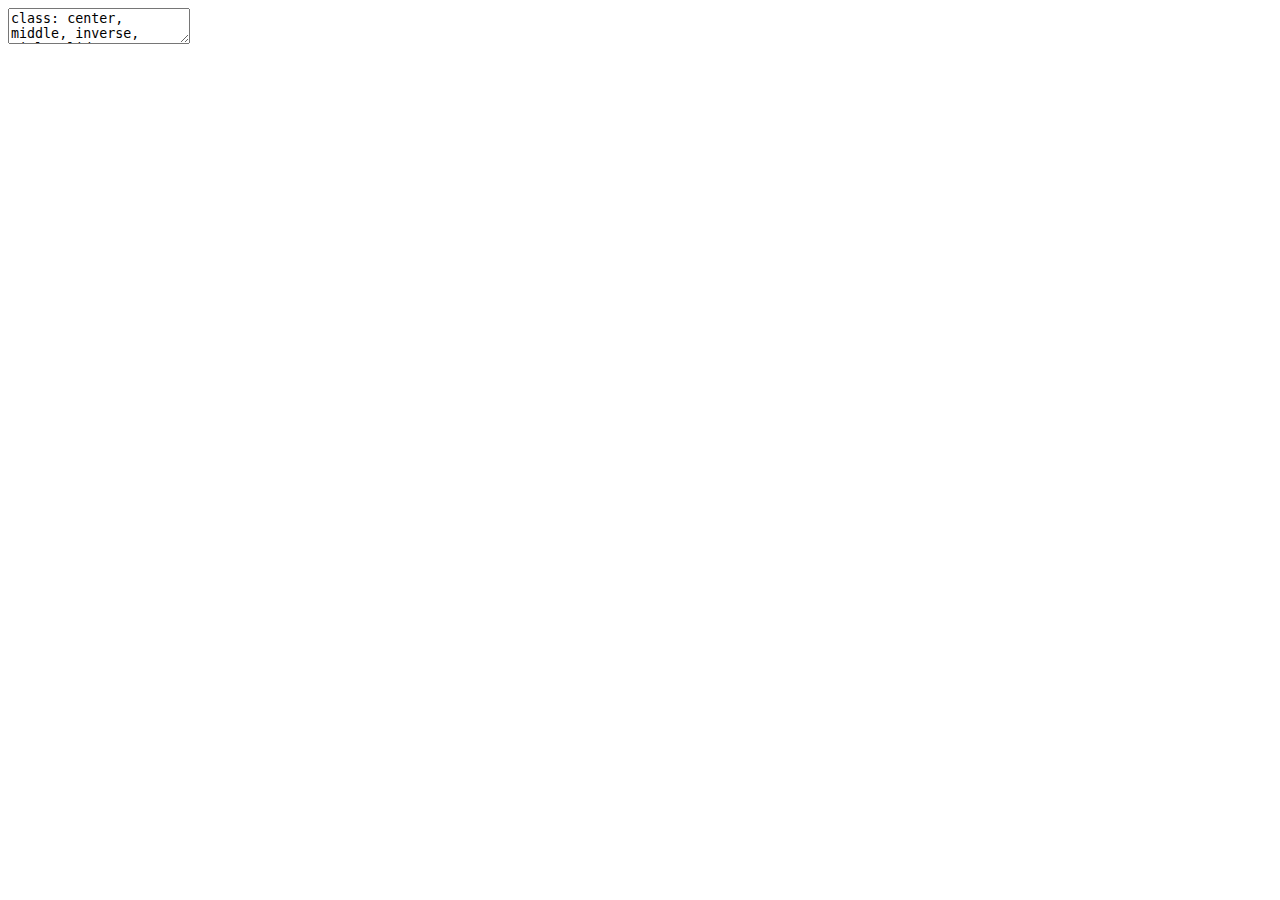
<file: index.html>
<!DOCTYPE html>
<html xmlns="http://www.w3.org/1999/xhtml" lang="" xml:lang="">
  <head>
    <title>PHARMACEUTICAL BIOSTATISTICS (PHC410)</title>
    <meta charset="utf-8" />
    <meta name="author" content="Dr Yuslina Zakaria" />
    <link href="libs/remark-css-0.0.1/default.css" rel="stylesheet" />
    <link href="libs/remark-css-0.0.1/default-fonts.css" rel="stylesheet" />
    <script src="libs/kePrint-0.0.1/kePrint.js"></script>
  </head>
  <body>
    <textarea id="source">
class: center, middle, inverse, title-slide

# PHARMACEUTICAL BIOSTATISTICS (PHC410)
## Correlation and Regression
### Dr Yuslina Zakaria
### Faculty of Pharmacy, UiTM Selangor
### Oct 9, 2019<br>Updated: Oct 29, 2019

---


# Learning Outcomes

At the end of this lesson, students should be able to:

1. interpret **scatterplots**.

1. differentiate between **correlation** and **regression**.

1. evaluate and interpret the **Pearson’s** and **Spearman’s rank correlation coefficient**.

1. evaluate the **significance of correlation coefficient**.

1. formulate the **regression equations** 

1. explain about the **proportion of variation in dependent variable** using **coefficient of determination**.


&lt;img src="figure/correlationimage.png" width="30%" style="display: block; margin: auto 0 auto auto;" /&gt;

---

# Statistical Analysis (Example)

In a study conducted in Australia, 5 patients with hypertriglyceridemia were placed on a low-fat, high-carbohydrate diet. Before the start of the diet, cholesterol and triglyceride measurements were recorded for each subject. 

&lt;table&gt;
 &lt;thead&gt;
  &lt;tr&gt;
   &lt;th style="text-align:center;"&gt; Patients &lt;/th&gt;
   &lt;th style="text-align:center;"&gt; Cholesterol Level (mmol/l) &lt;/th&gt;
   &lt;th style="text-align:center;"&gt; Triglyceride Level (mmol/l) &lt;/th&gt;
  &lt;/tr&gt;
 &lt;/thead&gt;
&lt;tbody&gt;
  &lt;tr&gt;
   &lt;td style="text-align:center;font-weight: bold;background-color: #9CCFF33 !important;"&gt; 1 &lt;/td&gt;
   &lt;td style="text-align:center;font-weight: bold;background-color: #9CCFF33 !important;"&gt; 5.12 &lt;/td&gt;
   &lt;td style="text-align:center;font-weight: bold;background-color: #9CCFF33 !important;"&gt; 2.30 &lt;/td&gt;
  &lt;/tr&gt;
  &lt;tr&gt;
   &lt;td style="text-align:center;"&gt; 2 &lt;/td&gt;
   &lt;td style="text-align:center;"&gt; 6.18 &lt;/td&gt;
   &lt;td style="text-align:center;"&gt; 2.54 &lt;/td&gt;
  &lt;/tr&gt;
  &lt;tr&gt;
   &lt;td style="text-align:center;"&gt; 3 &lt;/td&gt;
   &lt;td style="text-align:center;"&gt; 6.77 &lt;/td&gt;
   &lt;td style="text-align:center;"&gt; 2.95 &lt;/td&gt;
  &lt;/tr&gt;
  &lt;tr&gt;
   &lt;td style="text-align:center;"&gt; 4 &lt;/td&gt;
   &lt;td style="text-align:center;"&gt; 6.65 &lt;/td&gt;
   &lt;td style="text-align:center;"&gt; 3.77 &lt;/td&gt;
  &lt;/tr&gt;
  &lt;tr&gt;
   &lt;td style="text-align:center;"&gt; 5 &lt;/td&gt;
   &lt;td style="text-align:center;"&gt; 6.36 &lt;/td&gt;
   &lt;td style="text-align:center;"&gt; 4.18 &lt;/td&gt;
  &lt;/tr&gt;
&lt;/tbody&gt;
&lt;/table&gt;

1. Sketch a scatterplot
2. Is there a correlation between cholesterol and triglyceride levels?Justify your answer.
3. Assume that the data is not normally distributed, calculate the correlation coefficient.
4. Is the correlation significant at 0.05 level of significance? At 0.01?
5. What is the triglyceride level if patient XYZ has cholesterol level of 10.5?
6. Find and interpret the coefficient of determination.
---


# Outlines


- Bivariate Data

- Scatterplots

- Correlation VS Regression

- Simple Linear Correlation

  - Linear Correlation Coefficient
  - Pearson's Product Moment Correlation Coefficient, _r_
  - Spearman's Rank Correlation Coefficient, _r&lt;sub&gt;s&lt;/sub&gt;_
  - Testing the Significance of Correlation
  
- Simple Linear Regression

  - The Least Square Regression

- Coefficient of Determination, _R&lt;sup&gt;2&lt;/sup&gt;_
---

class: inverse, center, middle

# BIVARIATE DATA

---

# Bivariate Data

- Two selected random variables recorded from each sampling unit
  - Abundance of a _plant species_ and _soil pH_ from each of several sampled plots
  - _Blood pressure_ and _body weight_ from patients

- During correlation analysis, the relationship between two continuous variables is described.

- Use that relationship as a basis for prediction.

- Multivariate data – when more than two variables recorded from one sampling unit.
---

class: inverse, center, middle

# SCATTERPLOTS

---

# Scatterplots

.pull-left[
- A graph in which the paired (x,y) sample data are plotted with horizontal x-axis and
a vertical y-axis.

- Each individual (x,y) pair is plotted as a single point.

- Scatterplots are created by setting up two continuous axes, then creating a dot for
every pair of observations.

]
.pull-right[
![](index_files/figure-html/unnamed-chunk-3-1.svg)&lt;!-- --&gt;
]
---

# Scatterplots (example)

- Weight and systolic blood pressure of 10 patients.

.pull-left[

&lt;table&gt;
 &lt;thead&gt;
  &lt;tr&gt;
   &lt;th style="text-align:center;"&gt; Weight (kg) &lt;/th&gt;
   &lt;th style="text-align:center;"&gt; SBP (mmHg) &lt;/th&gt;
  &lt;/tr&gt;
 &lt;/thead&gt;
&lt;tbody&gt;
  &lt;tr&gt;
   &lt;td style="text-align:center;"&gt; 67 &lt;/td&gt;
   &lt;td style="text-align:center;"&gt; 120 &lt;/td&gt;
  &lt;/tr&gt;
  &lt;tr&gt;
   &lt;td style="text-align:center;"&gt; 69 &lt;/td&gt;
   &lt;td style="text-align:center;"&gt; 125 &lt;/td&gt;
  &lt;/tr&gt;
  &lt;tr&gt;
   &lt;td style="text-align:center;"&gt; 85 &lt;/td&gt;
   &lt;td style="text-align:center;"&gt; 140 &lt;/td&gt;
  &lt;/tr&gt;
  &lt;tr&gt;
   &lt;td style="text-align:center;"&gt; 83 &lt;/td&gt;
   &lt;td style="text-align:center;"&gt; 160 &lt;/td&gt;
  &lt;/tr&gt;
  &lt;tr&gt;
   &lt;td style="text-align:center;"&gt; 74 &lt;/td&gt;
   &lt;td style="text-align:center;"&gt; 130 &lt;/td&gt;
  &lt;/tr&gt;
  &lt;tr&gt;
   &lt;td style="text-align:center;"&gt; 81 &lt;/td&gt;
   &lt;td style="text-align:center;"&gt; 180 &lt;/td&gt;
  &lt;/tr&gt;
  &lt;tr&gt;
   &lt;td style="text-align:center;"&gt; 97 &lt;/td&gt;
   &lt;td style="text-align:center;"&gt; 150 &lt;/td&gt;
  &lt;/tr&gt;
  &lt;tr&gt;
   &lt;td style="text-align:center;"&gt; 92 &lt;/td&gt;
   &lt;td style="text-align:center;"&gt; 140 &lt;/td&gt;
  &lt;/tr&gt;
  &lt;tr&gt;
   &lt;td style="text-align:center;"&gt; 114 &lt;/td&gt;
   &lt;td style="text-align:center;"&gt; 200 &lt;/td&gt;
  &lt;/tr&gt;
  &lt;tr&gt;
   &lt;td style="text-align:center;"&gt; 85 &lt;/td&gt;
   &lt;td style="text-align:center;"&gt; 130 &lt;/td&gt;
  &lt;/tr&gt;
&lt;/tbody&gt;
&lt;/table&gt;
]
.pull-right[
![](index_files/figure-html/unnamed-chunk-5-1.png)&lt;!-- --&gt;
]
---

# Scatterplots Interpretation

&lt;div class="figure" style="text-align: center"&gt;
&lt;img src="figure/sc1.png" alt="*slope depicts the direction, amount of scatter depicts the strength" width="35%" height="18%" /&gt;&lt;img src="figure/sc2.png" alt="*slope depicts the direction, amount of scatter depicts the strength" width="35%" height="18%" /&gt;&lt;img src="figure/sc3.png" alt="*slope depicts the direction, amount of scatter depicts the strength" width="35%" height="18%" /&gt;
&lt;p class="caption"&gt;*slope depicts the direction, amount of scatter depicts the strength&lt;/p&gt;
&lt;/div&gt;




---

class: inverse, center, middle

# CORRELATION VS REGRESSION

---

# Correlation Analysis

.pull-left[
- Correlation is concerned with measuring **strength** (degree of association) and **direction**
(positive or negative) of the relationship between variables.

- No hypothesised cause and effect relationship between variables.

- It does not matter which variable is on the x- or y-axis.
]

.pull-right[
![](index_files/figure-html/unnamed-chunk-9-1.png)&lt;!-- --&gt;

]
---

# Regression Analysis

.pull-left[
- Regression analysis is helpful in assessing specific forms of the relationship between variables. 

- The ultimate objective is to **predict** or **estimate** the value of one variable corresponding to a given value of another variable.

- Causal relationship is believed to exist.

- Potential response variable (dependent) on yaxis; explanatory or predictor variable
(independent) on x-axis.
]

.pull-right[
![](index_files/figure-html/unnamed-chunk-10-1.png)&lt;!-- --&gt;
]

---

class: inverse, center, middle

# SIMPLE LINEAR CORRELATION

---

# Correlation

- A *correlation* is a relationship between two variables.

- The data can be represented by the ordered pairs (x, y) where **x is usually the independent (or explanatory)** variable, and **y is the dependent (or response) variable**.

- A scatterplot is used to determine whether a linear (straight line) correlation exists between two variables.

.pull-left[

&lt;table style="height:30%; width: auto !important; margin-left: auto; margin-right: auto;" class="table table-striped"&gt;
 &lt;thead&gt;
  &lt;tr&gt;
   &lt;th style="text-align:center;"&gt; Weight (kg) &lt;/th&gt;
   &lt;th style="text-align:center;"&gt; SBP (mmHg) &lt;/th&gt;
  &lt;/tr&gt;
 &lt;/thead&gt;
&lt;tbody&gt;
  &lt;tr&gt;
   &lt;td style="text-align:center;"&gt; 67 &lt;/td&gt;
   &lt;td style="text-align:center;"&gt; 120 &lt;/td&gt;
  &lt;/tr&gt;
  &lt;tr&gt;
   &lt;td style="text-align:center;"&gt; 69 &lt;/td&gt;
   &lt;td style="text-align:center;"&gt; 125 &lt;/td&gt;
  &lt;/tr&gt;
  &lt;tr&gt;
   &lt;td style="text-align:center;"&gt; 85 &lt;/td&gt;
   &lt;td style="text-align:center;"&gt; 140 &lt;/td&gt;
  &lt;/tr&gt;
  &lt;tr&gt;
   &lt;td style="text-align:center;"&gt; 83 &lt;/td&gt;
   &lt;td style="text-align:center;"&gt; 160 &lt;/td&gt;
  &lt;/tr&gt;
  &lt;tr&gt;
   &lt;td style="text-align:center;"&gt; 74 &lt;/td&gt;
   &lt;td style="text-align:center;"&gt; 130 &lt;/td&gt;
  &lt;/tr&gt;
  &lt;tr&gt;
   &lt;td style="text-align:center;"&gt; 81 &lt;/td&gt;
   &lt;td style="text-align:center;"&gt; 180 &lt;/td&gt;
  &lt;/tr&gt;
  &lt;tr&gt;
   &lt;td style="text-align:center;"&gt; 97 &lt;/td&gt;
   &lt;td style="text-align:center;"&gt; 150 &lt;/td&gt;
  &lt;/tr&gt;
  &lt;tr&gt;
   &lt;td style="text-align:center;"&gt; 92 &lt;/td&gt;
   &lt;td style="text-align:center;"&gt; 140 &lt;/td&gt;
  &lt;/tr&gt;
  &lt;tr&gt;
   &lt;td style="text-align:center;"&gt; 114 &lt;/td&gt;
   &lt;td style="text-align:center;"&gt; 200 &lt;/td&gt;
  &lt;/tr&gt;
  &lt;tr&gt;
   &lt;td style="text-align:center;"&gt; 85 &lt;/td&gt;
   &lt;td style="text-align:center;"&gt; 130 &lt;/td&gt;
  &lt;/tr&gt;
&lt;/tbody&gt;
&lt;/table&gt;
]
.pull-right[
![](index_files/figure-html/unnamed-chunk-12-1.png)&lt;!-- --&gt;
]


---

# Correlation Analysis

- If we are interested only in determining whether a relationship exists, we employ correlation analysis.

- No distinction between explanatory (x) and response (y) variable.

- Requires both variables to be quantitative or continuous variables (no categorical or nominal variables).

- Both variables must be normally distributed. If one or both are not, either transform the variables to near normality or use an alternative non-parametric test of Spearman.

---

# Interpreting Correlation (Strength)

&lt;div class="figure" style="text-align: center"&gt;
&lt;img src="figure/correlationsc.jpg" alt="Correlation scatter plots between two variables. Image credit: Yadav Suniti (2018)" width="70%" /&gt;
&lt;p class="caption"&gt;Correlation scatter plots between two variables. Image credit: Yadav Suniti (2018)&lt;/p&gt;
&lt;/div&gt;
---

# Interpreting Correlation (Direction)
## Positive Correlation

.pull-left[
- The values of the two variables (x,y) **deviate in the same direction**.

- i.e. if an increase (or decrease) in the values of one variable results on an average, in a corresponding increase (or decrease) in the values of the other variable.
]

.pull-right[
&lt;img src="figure/pos-corr.png" width="667" /&gt;
]
---
# Positive Correlation (Example)

1. Education level and salary potential.

2. People suffer from depression and suicidal
tendencies.

3. Household income and expenditure.

- In statistics, a perfect positive correlation is represented by the value of +1.00.

- The points lie close to a straight line, which has a positive gradient or direction.

---

# Interpreting Correlation (Direction)
## Negative Correlation

.pull-left[

- The values of the two variables (x,y) **deviate in opposite direction.**

- i.e. if an increase (or decrease) in the values of one variable results in an average, in corresponding decrease (or increase) in the values of the other
variable.
]

.pull-right[
&lt;img src="figure/neg-corr.png" width="667" /&gt;
]
---
# Negative Correlation (Example)

1. Price and demand of goods.

2. Depression and self esteem.

3. Amount of exercises and percentage of body
fat.

- In statistics, a perfect negative correlation is represented by the value of -1.00.
---
# Interpreting Correlation (Direction)

&lt;img src="index_files/figure-html/unnamed-chunk-16-1.png" style="display: block; margin: auto;" /&gt;

---

class: center, middle

# Linear Correlation Coefficient

---

# Linear Correlation Coefficient, *r*

- The linear correlation coefficient is a measure of the **strength** and the **direction** of a linear relationship between two variables. 

- The symbol *r* represents the sample correlation coefficient. 

- Like the mean and SD, *r* is strongly affected by outliers and sample size.

- The formula for *r* is

`$$r=\frac{n\sum{XY}-\sum(X)\sum(Y)}{\sqrt{[n\sum{X}^2-(\sum{X})^2][n\sum{Y}^2-(\sum{Y})^2]}}$$`

- *r* does not measure nor describe curved or non-linear association no matter how strong.

---

# Linear Correlation Coefficient, *r*

- Unit-less and always between –1 and 1

- The closer to 1, the **stronger the positive linear relationship** (+*r*)

- The closer to –1, the **stronger the negative linear relationship** (-*r*)

- The closer to 0, the **weaker any positive/negative linear relationship**

- Equals 0, **no linear relationship exists**

- The extreme values +1 and -1 indicate **perfect linear relationship** (points lie exactly along a straight line)

---

# Linear Correlation Coefficient, *r*
&lt;img src="figure/r-scale.png" width="640" style="display: block; margin: auto;" /&gt;

---

# Linear Correlation Coefficient, *r*
&lt;img src="figure/r-scale2.png" width="80%" style="display: block; margin: auto;" /&gt;

---
class: center, middle

# Pearson's Product Moment Correlation Coefficient, _r_

---
# Pearson's Correlation Coefficient

- The most popular correlation coefficient.

- Used to determine the correlation between two variables under three conditions:

  1. Both variables must be **interval or ratio** measures.
  2. The relationship between the two variables **must be linear**.
  3. Both variables are **normally distributed**.

- Should use a large scale for variables (larger sample size) in this analysis.
---
# Pearson's Correlation Coefficient
## Calculation of *r*
&lt;ol&gt;
&lt;li&gt; Find `\(n\)`.
&lt;li&gt; Sum all the X-values. `\(\sum{X}\)`

&lt;li&gt; Sum all the Y-values. `\(\sum{Y}\)`

&lt;li&gt; Square each X-value and find the sum. `\(\sum{X}^2\)`

&lt;li&gt; Square each Y-value and find the sum. `\(\sum{Y}^2\)`

&lt;li&gt; Multiply each X-value by its corresponding Y-value. Find the sum. `\(\sum{XY}\)`

&lt;li&gt; Use these `\(n\)` and five sums to calculate the coefficient, r
&lt;/ol&gt;
`$$r=\frac{n\sum{XY}-\sum(X)\sum(Y)}{\sqrt{[n\sum{X}^2-(\sum{X})^2][n\sum{Y}^2-(\sum{Y})^2]}}$$`

---

# Pearson's Correlation Coefficient
## Example 1

The age *X* in months and vocabulary *Y* were measured for six children, with the results shown in the table. Calculate the correlation coefficient, r for the following data. Interpret the result.

&lt;table&gt;
 &lt;thead&gt;
  &lt;tr&gt;
   &lt;th style="text-align:center;"&gt; Child &lt;/th&gt;
   &lt;th style="text-align:center;"&gt; Age &lt;/th&gt;
   &lt;th style="text-align:center;"&gt; Vocabulary &lt;/th&gt;
  &lt;/tr&gt;
 &lt;/thead&gt;
&lt;tbody&gt;
  &lt;tr&gt;
   &lt;td style="text-align:center;"&gt; 1 &lt;/td&gt;
   &lt;td style="text-align:center;"&gt; 13 &lt;/td&gt;
   &lt;td style="text-align:center;"&gt; 12 &lt;/td&gt;
  &lt;/tr&gt;
  &lt;tr&gt;
   &lt;td style="text-align:center;"&gt; 2 &lt;/td&gt;
   &lt;td style="text-align:center;"&gt; 14 &lt;/td&gt;
   &lt;td style="text-align:center;"&gt; 10 &lt;/td&gt;
  &lt;/tr&gt;
  &lt;tr&gt;
   &lt;td style="text-align:center;"&gt; 3 &lt;/td&gt;
   &lt;td style="text-align:center;"&gt; 15 &lt;/td&gt;
   &lt;td style="text-align:center;"&gt; 15 &lt;/td&gt;
  &lt;/tr&gt;
  &lt;tr&gt;
   &lt;td style="text-align:center;"&gt; 4 &lt;/td&gt;
   &lt;td style="text-align:center;"&gt; 16 &lt;/td&gt;
   &lt;td style="text-align:center;"&gt; 20 &lt;/td&gt;
  &lt;/tr&gt;
  &lt;tr&gt;
   &lt;td style="text-align:center;"&gt; 5 &lt;/td&gt;
   &lt;td style="text-align:center;"&gt; 16 &lt;/td&gt;
   &lt;td style="text-align:center;"&gt; 27 &lt;/td&gt;
  &lt;/tr&gt;
  &lt;tr&gt;
   &lt;td style="text-align:center;"&gt; 6 &lt;/td&gt;
   &lt;td style="text-align:center;"&gt; 18 &lt;/td&gt;
   &lt;td style="text-align:center;"&gt; 30 &lt;/td&gt;
  &lt;/tr&gt;
&lt;/tbody&gt;
&lt;/table&gt;

---
# Pearson's Correlation Coefficient
## Example 1

&lt;table&gt;
 &lt;thead&gt;
  &lt;tr&gt;
   &lt;th style="text-align:center;"&gt; Child &lt;/th&gt;
   &lt;th style="text-align:center;"&gt; Age (X) &lt;/th&gt;
   &lt;th style="text-align:center;"&gt; Vocabulary (Y) &lt;/th&gt;
   &lt;th style="text-align:center;"&gt; X&lt;sup&gt;2&lt;/sup&gt; &lt;/th&gt;
   &lt;th style="text-align:center;"&gt; Y&lt;sup&gt;2&lt;/sup&gt; &lt;/th&gt;
   &lt;th style="text-align:center;"&gt; XY &lt;/th&gt;
  &lt;/tr&gt;
 &lt;/thead&gt;
&lt;tbody&gt;
  &lt;tr&gt;
   &lt;td style="text-align:center;"&gt; 1 &lt;/td&gt;
   &lt;td style="text-align:center;"&gt; 13 &lt;/td&gt;
   &lt;td style="text-align:center;"&gt; 12 &lt;/td&gt;
   &lt;td style="text-align:center;width: 5em; font-weight: bold;background-color: #99CCFF !important;"&gt; 169 &lt;/td&gt;
   &lt;td style="text-align:center;width: 5em; font-weight: bold;background-color: #99CCFF !important;"&gt; 64 &lt;/td&gt;
   &lt;td style="text-align:center;width: 5em; font-weight: bold;background-color: #99CCFF !important;"&gt; 104 &lt;/td&gt;
  &lt;/tr&gt;
  &lt;tr&gt;
   &lt;td style="text-align:center;"&gt; 2 &lt;/td&gt;
   &lt;td style="text-align:center;"&gt; 14 &lt;/td&gt;
   &lt;td style="text-align:center;"&gt; 10 &lt;/td&gt;
   &lt;td style="text-align:center;width: 5em; font-weight: bold;background-color: #99CCFF !important;"&gt; 196 &lt;/td&gt;
   &lt;td style="text-align:center;width: 5em; font-weight: bold;background-color: #99CCFF !important;"&gt; 100 &lt;/td&gt;
   &lt;td style="text-align:center;width: 5em; font-weight: bold;background-color: #99CCFF !important;"&gt; 140 &lt;/td&gt;
  &lt;/tr&gt;
  &lt;tr&gt;
   &lt;td style="text-align:center;"&gt; 3 &lt;/td&gt;
   &lt;td style="text-align:center;"&gt; 15 &lt;/td&gt;
   &lt;td style="text-align:center;"&gt; 15 &lt;/td&gt;
   &lt;td style="text-align:center;width: 5em; font-weight: bold;background-color: #99CCFF !important;"&gt; 225 &lt;/td&gt;
   &lt;td style="text-align:center;width: 5em; font-weight: bold;background-color: #99CCFF !important;"&gt; 225 &lt;/td&gt;
   &lt;td style="text-align:center;width: 5em; font-weight: bold;background-color: #99CCFF !important;"&gt; 225 &lt;/td&gt;
  &lt;/tr&gt;
  &lt;tr&gt;
   &lt;td style="text-align:center;"&gt; 4 &lt;/td&gt;
   &lt;td style="text-align:center;"&gt; 16 &lt;/td&gt;
   &lt;td style="text-align:center;"&gt; 20 &lt;/td&gt;
   &lt;td style="text-align:center;width: 5em; font-weight: bold;background-color: #99CCFF !important;"&gt; 256 &lt;/td&gt;
   &lt;td style="text-align:center;width: 5em; font-weight: bold;background-color: #99CCFF !important;"&gt; 400 &lt;/td&gt;
   &lt;td style="text-align:center;width: 5em; font-weight: bold;background-color: #99CCFF !important;"&gt; 320 &lt;/td&gt;
  &lt;/tr&gt;
  &lt;tr&gt;
   &lt;td style="text-align:center;"&gt; 5 &lt;/td&gt;
   &lt;td style="text-align:center;"&gt; 16 &lt;/td&gt;
   &lt;td style="text-align:center;"&gt; 27 &lt;/td&gt;
   &lt;td style="text-align:center;width: 5em; font-weight: bold;background-color: #99CCFF !important;"&gt; 256 &lt;/td&gt;
   &lt;td style="text-align:center;width: 5em; font-weight: bold;background-color: #99CCFF !important;"&gt; 729 &lt;/td&gt;
   &lt;td style="text-align:center;width: 5em; font-weight: bold;background-color: #99CCFF !important;"&gt; 432 &lt;/td&gt;
  &lt;/tr&gt;
  &lt;tr&gt;
   &lt;td style="text-align:center;"&gt; 6 &lt;/td&gt;
   &lt;td style="text-align:center;"&gt; 18 &lt;/td&gt;
   &lt;td style="text-align:center;"&gt; 30 &lt;/td&gt;
   &lt;td style="text-align:center;width: 5em; font-weight: bold;background-color: #99CCFF !important;"&gt; 324 &lt;/td&gt;
   &lt;td style="text-align:center;width: 5em; font-weight: bold;background-color: #99CCFF !important;"&gt; 900 &lt;/td&gt;
   &lt;td style="text-align:center;width: 5em; font-weight: bold;background-color: #99CCFF !important;"&gt; 540 &lt;/td&gt;
  &lt;/tr&gt;
  &lt;tr&gt;
   &lt;td style="text-align:center;"&gt; Sum &lt;/td&gt;
   &lt;td style="text-align:center;"&gt; 92 &lt;/td&gt;
   &lt;td style="text-align:center;"&gt; 114 &lt;/td&gt;
   &lt;td style="text-align:center;width: 5em; font-weight: bold;background-color: #99CCFF !important;"&gt; 1426 &lt;/td&gt;
   &lt;td style="text-align:center;width: 5em; font-weight: bold;background-color: #99CCFF !important;"&gt; 2498 &lt;/td&gt;
   &lt;td style="text-align:center;width: 5em; font-weight: bold;background-color: #99CCFF !important;"&gt; 1813 &lt;/td&gt;
  &lt;/tr&gt;
&lt;/tbody&gt;
&lt;/table&gt;
`$$\small n=6, \sum{X}=92, \sum{Y}=114, \sum{X}^2=1426, \sum{Y}^2=2498, \sum{XY}=1813$$`
---

# Pearson's Correlation Coefficient
`$$\small n=6, \sum{X}=92, \sum{Y}=114, \sum{X}^2=1426, \sum{Y}^2=2498, \sum{XY}=1813$$`
Substitute the formula with the values:
`$$r=\frac{n\sum{XY}-\sum(X)\sum(Y)}{\sqrt{[n\sum{X}^2-(\sum{X})^2][n\sum{Y}^2-(\sum{Y})^2]}}$$`
`$$=\frac{6(1813)-(92)(114)}{\sqrt{[6(1426)-(92)^2][6(2498)-(114)^2]}}$$`
`$$r=\frac{10878-10488}{\sqrt{[8556-8464][14988-12996]}}=\frac{390}{\sqrt{[92][1992]}}=\frac{390}{428.09}\approx0.91$$`

Interpretation: There is a **strong positive** linear correlation **between the age(*X*) in months** and **vocabulary(*Y*)** in six children. As the age of children increases, the number of vocabulary increases.
---

# Pearson's Correlation Coefficient
## Example 2

The following data represents the number of hours 12 different students watched television during the weekend and the scores of each student who took a test the following Monday.

  a) Display the scatter plot.
  
  b) Calculate and interpret the correlation coefficient, *r*.

&lt;table&gt;
 &lt;thead&gt;
  &lt;tr&gt;
   &lt;th style="text-align:left;"&gt;   &lt;/th&gt;
   &lt;th style="text-align:center;"&gt; 1 &lt;/th&gt;
   &lt;th style="text-align:center;"&gt; 2 &lt;/th&gt;
   &lt;th style="text-align:center;"&gt; 3 &lt;/th&gt;
   &lt;th style="text-align:center;"&gt; 4 &lt;/th&gt;
   &lt;th style="text-align:center;"&gt; 5 &lt;/th&gt;
   &lt;th style="text-align:center;"&gt; 6 &lt;/th&gt;
   &lt;th style="text-align:center;"&gt; 7 &lt;/th&gt;
   &lt;th style="text-align:center;"&gt; 8 &lt;/th&gt;
   &lt;th style="text-align:center;"&gt; 9 &lt;/th&gt;
   &lt;th style="text-align:center;"&gt; 10 &lt;/th&gt;
   &lt;th style="text-align:center;"&gt; 11 &lt;/th&gt;
   &lt;th style="text-align:center;"&gt; 12 &lt;/th&gt;
  &lt;/tr&gt;
 &lt;/thead&gt;
&lt;tbody&gt;
  &lt;tr&gt;
   &lt;td style="text-align:left;"&gt; Hours (X) &lt;/td&gt;
   &lt;td style="text-align:center;"&gt; 0 &lt;/td&gt;
   &lt;td style="text-align:center;"&gt; 1 &lt;/td&gt;
   &lt;td style="text-align:center;"&gt; 2 &lt;/td&gt;
   &lt;td style="text-align:center;"&gt; 3 &lt;/td&gt;
   &lt;td style="text-align:center;"&gt; 3 &lt;/td&gt;
   &lt;td style="text-align:center;"&gt; 5 &lt;/td&gt;
   &lt;td style="text-align:center;"&gt; 5 &lt;/td&gt;
   &lt;td style="text-align:center;"&gt; 5 &lt;/td&gt;
   &lt;td style="text-align:center;"&gt; 6 &lt;/td&gt;
   &lt;td style="text-align:center;"&gt; 7 &lt;/td&gt;
   &lt;td style="text-align:center;"&gt; 7 &lt;/td&gt;
   &lt;td style="text-align:center;"&gt; 10 &lt;/td&gt;
  &lt;/tr&gt;
  &lt;tr&gt;
   &lt;td style="text-align:left;"&gt; Test score (Y) &lt;/td&gt;
   &lt;td style="text-align:center;"&gt; 96 &lt;/td&gt;
   &lt;td style="text-align:center;"&gt; 85 &lt;/td&gt;
   &lt;td style="text-align:center;"&gt; 82 &lt;/td&gt;
   &lt;td style="text-align:center;"&gt; 74 &lt;/td&gt;
   &lt;td style="text-align:center;"&gt; 95 &lt;/td&gt;
   &lt;td style="text-align:center;"&gt; 68 &lt;/td&gt;
   &lt;td style="text-align:center;"&gt; 76 &lt;/td&gt;
   &lt;td style="text-align:center;"&gt; 84 &lt;/td&gt;
   &lt;td style="text-align:center;"&gt; 58 &lt;/td&gt;
   &lt;td style="text-align:center;"&gt; 65 &lt;/td&gt;
   &lt;td style="text-align:center;"&gt; 75 &lt;/td&gt;
   &lt;td style="text-align:center;"&gt; 50 &lt;/td&gt;
  &lt;/tr&gt;
&lt;/tbody&gt;
&lt;/table&gt;
---

# Pearson's Correlation Coefficient
## Example 2 (Solution)

  a) Display the scatter plot.

&lt;table&gt;
 &lt;thead&gt;
  &lt;tr&gt;
   &lt;th style="text-align:left;"&gt;   &lt;/th&gt;
   &lt;th style="text-align:center;"&gt; 1 &lt;/th&gt;
   &lt;th style="text-align:center;"&gt; 2 &lt;/th&gt;
   &lt;th style="text-align:center;"&gt; 3 &lt;/th&gt;
   &lt;th style="text-align:center;"&gt; 4 &lt;/th&gt;
   &lt;th style="text-align:center;"&gt; 5 &lt;/th&gt;
   &lt;th style="text-align:center;"&gt; 6 &lt;/th&gt;
   &lt;th style="text-align:center;"&gt; 7 &lt;/th&gt;
   &lt;th style="text-align:center;"&gt; 8 &lt;/th&gt;
   &lt;th style="text-align:center;"&gt; 9 &lt;/th&gt;
   &lt;th style="text-align:center;"&gt; 10 &lt;/th&gt;
   &lt;th style="text-align:center;"&gt; 11 &lt;/th&gt;
   &lt;th style="text-align:center;"&gt; 12 &lt;/th&gt;
  &lt;/tr&gt;
 &lt;/thead&gt;
&lt;tbody&gt;
  &lt;tr&gt;
   &lt;td style="text-align:left;"&gt; Hours (X) &lt;/td&gt;
   &lt;td style="text-align:center;"&gt; 0 &lt;/td&gt;
   &lt;td style="text-align:center;"&gt; 1 &lt;/td&gt;
   &lt;td style="text-align:center;"&gt; 2 &lt;/td&gt;
   &lt;td style="text-align:center;"&gt; 3 &lt;/td&gt;
   &lt;td style="text-align:center;"&gt; 3 &lt;/td&gt;
   &lt;td style="text-align:center;"&gt; 5 &lt;/td&gt;
   &lt;td style="text-align:center;"&gt; 5 &lt;/td&gt;
   &lt;td style="text-align:center;"&gt; 5 &lt;/td&gt;
   &lt;td style="text-align:center;"&gt; 6 &lt;/td&gt;
   &lt;td style="text-align:center;"&gt; 7 &lt;/td&gt;
   &lt;td style="text-align:center;"&gt; 7 &lt;/td&gt;
   &lt;td style="text-align:center;"&gt; 10 &lt;/td&gt;
  &lt;/tr&gt;
  &lt;tr&gt;
   &lt;td style="text-align:left;"&gt; Test score (Y) &lt;/td&gt;
   &lt;td style="text-align:center;"&gt; 96 &lt;/td&gt;
   &lt;td style="text-align:center;"&gt; 85 &lt;/td&gt;
   &lt;td style="text-align:center;"&gt; 82 &lt;/td&gt;
   &lt;td style="text-align:center;"&gt; 74 &lt;/td&gt;
   &lt;td style="text-align:center;"&gt; 95 &lt;/td&gt;
   &lt;td style="text-align:center;"&gt; 68 &lt;/td&gt;
   &lt;td style="text-align:center;"&gt; 76 &lt;/td&gt;
   &lt;td style="text-align:center;"&gt; 84 &lt;/td&gt;
   &lt;td style="text-align:center;"&gt; 58 &lt;/td&gt;
   &lt;td style="text-align:center;"&gt; 65 &lt;/td&gt;
   &lt;td style="text-align:center;"&gt; 75 &lt;/td&gt;
   &lt;td style="text-align:center;"&gt; 50 &lt;/td&gt;
  &lt;/tr&gt;
&lt;/tbody&gt;
&lt;/table&gt;
&lt;img src="index_files/figure-html/unnamed-chunk-23-1.png" style="display: block; margin: auto;" /&gt;
---

# Pearson's Correlation Coefficient 
## Example 2 (Solution)

  b) Calculate and interpret the correlation coefficient, *r*.

&lt;table&gt;
 &lt;thead&gt;
  &lt;tr&gt;
   &lt;th style="text-align:left;"&gt;   &lt;/th&gt;
   &lt;th style="text-align:center;"&gt; 1 &lt;/th&gt;
   &lt;th style="text-align:center;"&gt; 2 &lt;/th&gt;
   &lt;th style="text-align:center;"&gt; 3 &lt;/th&gt;
   &lt;th style="text-align:center;"&gt; 4 &lt;/th&gt;
   &lt;th style="text-align:center;"&gt; 5 &lt;/th&gt;
   &lt;th style="text-align:center;"&gt; 6 &lt;/th&gt;
   &lt;th style="text-align:center;"&gt; 7 &lt;/th&gt;
   &lt;th style="text-align:center;"&gt; 8 &lt;/th&gt;
   &lt;th style="text-align:center;"&gt; 9 &lt;/th&gt;
   &lt;th style="text-align:center;"&gt; 10 &lt;/th&gt;
   &lt;th style="text-align:center;"&gt; 11 &lt;/th&gt;
   &lt;th style="text-align:center;"&gt; 12 &lt;/th&gt;
  &lt;/tr&gt;
 &lt;/thead&gt;
&lt;tbody&gt;
  &lt;tr&gt;
   &lt;td style="text-align:left;"&gt; Hours (X) &lt;/td&gt;
   &lt;td style="text-align:center;"&gt; 0 &lt;/td&gt;
   &lt;td style="text-align:center;"&gt; 1 &lt;/td&gt;
   &lt;td style="text-align:center;"&gt; 2 &lt;/td&gt;
   &lt;td style="text-align:center;"&gt; 3 &lt;/td&gt;
   &lt;td style="text-align:center;"&gt; 3 &lt;/td&gt;
   &lt;td style="text-align:center;"&gt; 5 &lt;/td&gt;
   &lt;td style="text-align:center;"&gt; 5 &lt;/td&gt;
   &lt;td style="text-align:center;"&gt; 5 &lt;/td&gt;
   &lt;td style="text-align:center;"&gt; 6 &lt;/td&gt;
   &lt;td style="text-align:center;"&gt; 7 &lt;/td&gt;
   &lt;td style="text-align:center;"&gt; 7 &lt;/td&gt;
   &lt;td style="text-align:center;"&gt; 10 &lt;/td&gt;
  &lt;/tr&gt;
  &lt;tr&gt;
   &lt;td style="text-align:left;"&gt; Test score (X) &lt;/td&gt;
   &lt;td style="text-align:center;"&gt; 96 &lt;/td&gt;
   &lt;td style="text-align:center;"&gt; 85 &lt;/td&gt;
   &lt;td style="text-align:center;"&gt; 82 &lt;/td&gt;
   &lt;td style="text-align:center;"&gt; 74 &lt;/td&gt;
   &lt;td style="text-align:center;"&gt; 95 &lt;/td&gt;
   &lt;td style="text-align:center;"&gt; 68 &lt;/td&gt;
   &lt;td style="text-align:center;"&gt; 76 &lt;/td&gt;
   &lt;td style="text-align:center;"&gt; 84 &lt;/td&gt;
   &lt;td style="text-align:center;"&gt; 58 &lt;/td&gt;
   &lt;td style="text-align:center;"&gt; 65 &lt;/td&gt;
   &lt;td style="text-align:center;"&gt; 75 &lt;/td&gt;
   &lt;td style="text-align:center;"&gt; 50 &lt;/td&gt;
  &lt;/tr&gt;
  &lt;tr&gt;
   &lt;td style="text-align:left;font-weight: bold;background-color: #99CCFF !important;"&gt; X&lt;sup&gt;2&lt;/sup&gt; &lt;/td&gt;
   &lt;td style="text-align:center;font-weight: bold;background-color: #99CCFF !important;"&gt; 0 &lt;/td&gt;
   &lt;td style="text-align:center;font-weight: bold;background-color: #99CCFF !important;"&gt; 1 &lt;/td&gt;
   &lt;td style="text-align:center;font-weight: bold;background-color: #99CCFF !important;"&gt; 4 &lt;/td&gt;
   &lt;td style="text-align:center;font-weight: bold;background-color: #99CCFF !important;"&gt; 9 &lt;/td&gt;
   &lt;td style="text-align:center;font-weight: bold;background-color: #99CCFF !important;"&gt; 9 &lt;/td&gt;
   &lt;td style="text-align:center;font-weight: bold;background-color: #99CCFF !important;"&gt; 25 &lt;/td&gt;
   &lt;td style="text-align:center;font-weight: bold;background-color: #99CCFF !important;"&gt; 25 &lt;/td&gt;
   &lt;td style="text-align:center;font-weight: bold;background-color: #99CCFF !important;"&gt; 25 &lt;/td&gt;
   &lt;td style="text-align:center;font-weight: bold;background-color: #99CCFF !important;"&gt; 36 &lt;/td&gt;
   &lt;td style="text-align:center;font-weight: bold;background-color: #99CCFF !important;"&gt; 49 &lt;/td&gt;
   &lt;td style="text-align:center;font-weight: bold;background-color: #99CCFF !important;"&gt; 49 &lt;/td&gt;
   &lt;td style="text-align:center;font-weight: bold;background-color: #99CCFF !important;"&gt; 100 &lt;/td&gt;
  &lt;/tr&gt;
  &lt;tr&gt;
   &lt;td style="text-align:left;font-weight: bold;background-color: #99CCFF !important;"&gt; Y&lt;sup&gt;2&lt;/sup&gt; &lt;/td&gt;
   &lt;td style="text-align:center;font-weight: bold;background-color: #99CCFF !important;"&gt; 9216 &lt;/td&gt;
   &lt;td style="text-align:center;font-weight: bold;background-color: #99CCFF !important;"&gt; 7225 &lt;/td&gt;
   &lt;td style="text-align:center;font-weight: bold;background-color: #99CCFF !important;"&gt; 6724 &lt;/td&gt;
   &lt;td style="text-align:center;font-weight: bold;background-color: #99CCFF !important;"&gt; 5476 &lt;/td&gt;
   &lt;td style="text-align:center;font-weight: bold;background-color: #99CCFF !important;"&gt; 9025 &lt;/td&gt;
   &lt;td style="text-align:center;font-weight: bold;background-color: #99CCFF !important;"&gt; 4624 &lt;/td&gt;
   &lt;td style="text-align:center;font-weight: bold;background-color: #99CCFF !important;"&gt; 5776 &lt;/td&gt;
   &lt;td style="text-align:center;font-weight: bold;background-color: #99CCFF !important;"&gt; 7056 &lt;/td&gt;
   &lt;td style="text-align:center;font-weight: bold;background-color: #99CCFF !important;"&gt; 3364 &lt;/td&gt;
   &lt;td style="text-align:center;font-weight: bold;background-color: #99CCFF !important;"&gt; 4225 &lt;/td&gt;
   &lt;td style="text-align:center;font-weight: bold;background-color: #99CCFF !important;"&gt; 5625 &lt;/td&gt;
   &lt;td style="text-align:center;font-weight: bold;background-color: #99CCFF !important;"&gt; 2500 &lt;/td&gt;
  &lt;/tr&gt;
  &lt;tr&gt;
   &lt;td style="text-align:left;font-weight: bold;background-color: #99CCFF !important;"&gt; XY &lt;/td&gt;
   &lt;td style="text-align:center;font-weight: bold;background-color: #99CCFF !important;"&gt; 0 &lt;/td&gt;
   &lt;td style="text-align:center;font-weight: bold;background-color: #99CCFF !important;"&gt; 85 &lt;/td&gt;
   &lt;td style="text-align:center;font-weight: bold;background-color: #99CCFF !important;"&gt; 164 &lt;/td&gt;
   &lt;td style="text-align:center;font-weight: bold;background-color: #99CCFF !important;"&gt; 222 &lt;/td&gt;
   &lt;td style="text-align:center;font-weight: bold;background-color: #99CCFF !important;"&gt; 285 &lt;/td&gt;
   &lt;td style="text-align:center;font-weight: bold;background-color: #99CCFF !important;"&gt; 340 &lt;/td&gt;
   &lt;td style="text-align:center;font-weight: bold;background-color: #99CCFF !important;"&gt; 380 &lt;/td&gt;
   &lt;td style="text-align:center;font-weight: bold;background-color: #99CCFF !important;"&gt; 420 &lt;/td&gt;
   &lt;td style="text-align:center;font-weight: bold;background-color: #99CCFF !important;"&gt; 348 &lt;/td&gt;
   &lt;td style="text-align:center;font-weight: bold;background-color: #99CCFF !important;"&gt; 455 &lt;/td&gt;
   &lt;td style="text-align:center;font-weight: bold;background-color: #99CCFF !important;"&gt; 525 &lt;/td&gt;
   &lt;td style="text-align:center;font-weight: bold;background-color: #99CCFF !important;"&gt; 500 &lt;/td&gt;
  &lt;/tr&gt;
&lt;/tbody&gt;
&lt;/table&gt;
`$$\small n=12, \sum{X}=54, \sum{Y}=908, \sum{X}^2=332, \sum{Y}^2=70836, \sum{XY}=3724$$`
---

# Pearson's Correlation Coefficient
## Example 2 (Solution)

  b) Calculate and interpret the correlation coefficient, *r*.
`$$\small n=12, \sum{X}=54, \sum{Y}=908, \sum{X}^2=332, \sum{Y}^2=70836, \sum{XY}=3724$$`
Substitute the formula with the values:
`$$r=\frac{n\sum{XY}-\sum(X)\sum(Y)}{\sqrt{[n\sum{X}^2-(\sum{X})^2][n\sum{Y}^2-(\sum{Y})^2]}}$$`
`$$r=\frac{12(3724)-(54)(908)}{\sqrt{[12(332)-(54)^2][12(70836)-(908)^2]}}\approx-0.83$$`
Interpretation: There is a **strong negative** linear correlation between **the number of hours spent watching TV** and **the test scores** in 12 students. As the hours watching TV increases, the test score decreases.

---

class: center, middle

# Spearman's Rank Correlation Coefficient

---

# Spearman's Rank Correlation Coefficient, r&lt;sub&gt;s&lt;/sub&gt;

- Spearman’s yield a correlation coefficient between two ordinal, or ranked variables.

- The formula is `$$r_s = 1 - \frac{6\sum{D}^2}{n(n^2-1)}$$`
where *D* is the difference between paired ranks. The number **6** is a constant.

- For each case that is observed, the rank of the case for each of the variables X and Y is determined by **ordering values from low to high**, or **from high to low**.

---

# Spearman's Rank Correlation Coefficient, r&lt;sub&gt;s&lt;/sub&gt;

## Example

**Ten countries** were randomly selected from the list of 129 countries. The countries are compared with respect to their **gross national income per capita (GNP)**, an indicator of the average income level of each country. Researcher have found that **people in countries with higher income levels tend to live longer** than do
people in countries with lower income levels. In addition, **birth rates tend to be higher in countries with lower incomes**, with birth rates declining as countries become better off economically.

The following table gives the **mean life expectancy (LE)** for the 10 countries, and the **crude birth rate (CBR)** for each country.

---

# Spearman's Rank Correlation Coefficient, r&lt;sub&gt;s&lt;/sub&gt;

## Example


&lt;table&gt;
 &lt;thead&gt;
  &lt;tr&gt;
   &lt;th style="text-align:center;"&gt; Country &lt;/th&gt;
   &lt;th style="text-align:center;"&gt; GNP &lt;/th&gt;
   &lt;th style="text-align:center;"&gt; LE &lt;/th&gt;
   &lt;th style="text-align:center;"&gt; CBR &lt;/th&gt;
  &lt;/tr&gt;
 &lt;/thead&gt;
&lt;tbody&gt;
  &lt;tr&gt;
   &lt;td style="text-align:center;"&gt; Algeria &lt;/td&gt;
   &lt;td style="text-align:center;"&gt; 2360 &lt;/td&gt;
   &lt;td style="text-align:center;"&gt; 65 &lt;/td&gt;
   &lt;td style="text-align:center;"&gt; 34 &lt;/td&gt;
  &lt;/tr&gt;
  &lt;tr&gt;
   &lt;td style="text-align:center;"&gt; India &lt;/td&gt;
   &lt;td style="text-align:center;"&gt; 340 &lt;/td&gt;
   &lt;td style="text-align:center;"&gt; 59 &lt;/td&gt;
   &lt;td style="text-align:center;"&gt; 31 &lt;/td&gt;
  &lt;/tr&gt;
  &lt;tr&gt;
   &lt;td style="text-align:center;"&gt; Mongolia &lt;/td&gt;
   &lt;td style="text-align:center;"&gt; 780 &lt;/td&gt;
   &lt;td style="text-align:center;"&gt; 62 &lt;/td&gt;
   &lt;td style="text-align:center;"&gt; 36 &lt;/td&gt;
  &lt;/tr&gt;
  &lt;tr&gt;
   &lt;td style="text-align:center;"&gt; El Salvador &lt;/td&gt;
   &lt;td style="text-align:center;"&gt; 940 &lt;/td&gt;
   &lt;td style="text-align:center;"&gt; 64 &lt;/td&gt;
   &lt;td style="text-align:center;"&gt; 36 &lt;/td&gt;
  &lt;/tr&gt;
  &lt;tr&gt;
   &lt;td style="text-align:center;"&gt; Equador &lt;/td&gt;
   &lt;td style="text-align:center;"&gt; 1120 &lt;/td&gt;
   &lt;td style="text-align:center;"&gt; 66 &lt;/td&gt;
   &lt;td style="text-align:center;"&gt; 32 &lt;/td&gt;
  &lt;/tr&gt;
  &lt;tr&gt;
   &lt;td style="text-align:center;"&gt; Malaysia &lt;/td&gt;
   &lt;td style="text-align:center;"&gt; 1940 &lt;/td&gt;
   &lt;td style="text-align:center;"&gt; 74 &lt;/td&gt;
   &lt;td style="text-align:center;"&gt; 32 &lt;/td&gt;
  &lt;/tr&gt;
  &lt;tr&gt;
   &lt;td style="text-align:center;"&gt; Ireland &lt;/td&gt;
   &lt;td style="text-align:center;"&gt; 7750 &lt;/td&gt;
   &lt;td style="text-align:center;"&gt; 74 &lt;/td&gt;
   &lt;td style="text-align:center;"&gt; 18 &lt;/td&gt;
  &lt;/tr&gt;
  &lt;tr&gt;
   &lt;td style="text-align:center;"&gt; Argentina &lt;/td&gt;
   &lt;td style="text-align:center;"&gt; 2520 &lt;/td&gt;
   &lt;td style="text-align:center;"&gt; 71 &lt;/td&gt;
   &lt;td style="text-align:center;"&gt; 21 &lt;/td&gt;
  &lt;/tr&gt;
  &lt;tr&gt;
   &lt;td style="text-align:center;"&gt; France &lt;/td&gt;
   &lt;td style="text-align:center;"&gt; 16090 &lt;/td&gt;
   &lt;td style="text-align:center;"&gt; 76 &lt;/td&gt;
   &lt;td style="text-align:center;"&gt; 14 &lt;/td&gt;
  &lt;/tr&gt;
  &lt;tr&gt;
   &lt;td style="text-align:center;"&gt; Sierra Leone &lt;/td&gt;
   &lt;td style="text-align:center;"&gt; 240 &lt;/td&gt;
   &lt;td style="text-align:center;"&gt; 47 &lt;/td&gt;
   &lt;td style="text-align:center;"&gt; 48 &lt;/td&gt;
  &lt;/tr&gt;
&lt;/tbody&gt;
&lt;/table&gt;

---
class: center, middle
# Spearman's Rank Correlation Coefficient, r&lt;sub&gt;s&lt;/sub&gt;

## Question

Use the data to determine the Spearman's rank correlation of GNP with the

  (i) life expectancy (LE)
  
  (ii) crude birth rate (CBR)

---
# Spearman's Rank Correlation Coefficient, r&lt;sub&gt;s&lt;/sub&gt;

## Solution Steps:

1. Determine the ranking for each country with respect to each of the social indicators. Rank them separately. Choose either *high to low* or *low to high*.

  i. GNP is ranked from high to low (France is ranked first).
  
  ii. Rank countries with respect to their level of LE (France is ranked first). 

  iii. Where cases are tied, the ranks which would otherwise occur are averaged. (Malaysia and Ireland) – ((2+3)/2=2.5).

  iv. In order to be consistent, birth rates (CBR) is ranked from high to low as well (Sierra Leone ranks first).
  
2. Calculate and square the difference.

---

## Step 1: Rank GNP, LE and CBR separately.

&lt;table&gt;
 &lt;thead&gt;
  &lt;tr&gt;
   &lt;th style="text-align:center;"&gt; Country &lt;/th&gt;
   &lt;th style="text-align:center;"&gt; GNP &lt;/th&gt;
   &lt;th style="text-align:center;"&gt; LE &lt;/th&gt;
   &lt;th style="text-align:center;"&gt; CBR &lt;/th&gt;
   &lt;th style="text-align:center;"&gt; GNP (Rank) &lt;/th&gt;
   &lt;th style="text-align:center;"&gt; LE (Rank) &lt;/th&gt;
   &lt;th style="text-align:center;"&gt; CBR (Rank) &lt;/th&gt;
  &lt;/tr&gt;
 &lt;/thead&gt;
&lt;tbody&gt;
  &lt;tr&gt;
   &lt;td style="text-align:center;width: 10em; "&gt; Algeria &lt;/td&gt;
   &lt;td style="text-align:center;"&gt; 2360 &lt;/td&gt;
   &lt;td style="text-align:center;"&gt; 65 &lt;/td&gt;
   &lt;td style="text-align:center;"&gt; 34 &lt;/td&gt;
   &lt;td style="text-align:center;font-weight: bold;background-color: #FFCC00 !important;"&gt; 4 &lt;/td&gt;
   &lt;td style="text-align:center;font-weight: bold;background-color: #FFCC00 !important;"&gt; 6.0 &lt;/td&gt;
   &lt;td style="text-align:center;font-weight: bold;background-color: #FFCC00 !important;"&gt; 4.0 &lt;/td&gt;
  &lt;/tr&gt;
  &lt;tr&gt;
   &lt;td style="text-align:center;width: 10em; "&gt; India &lt;/td&gt;
   &lt;td style="text-align:center;"&gt; 340 &lt;/td&gt;
   &lt;td style="text-align:center;"&gt; 59 &lt;/td&gt;
   &lt;td style="text-align:center;"&gt; 31 &lt;/td&gt;
   &lt;td style="text-align:center;font-weight: bold;background-color: #FFCC00 !important;"&gt; 9 &lt;/td&gt;
   &lt;td style="text-align:center;font-weight: bold;background-color: #FFCC00 !important;"&gt; 9.0 &lt;/td&gt;
   &lt;td style="text-align:center;font-weight: bold;background-color: #FFCC00 !important;"&gt; 7.0 &lt;/td&gt;
  &lt;/tr&gt;
  &lt;tr&gt;
   &lt;td style="text-align:center;width: 10em; "&gt; Mongolia &lt;/td&gt;
   &lt;td style="text-align:center;"&gt; 780 &lt;/td&gt;
   &lt;td style="text-align:center;"&gt; 62 &lt;/td&gt;
   &lt;td style="text-align:center;"&gt; 36 &lt;/td&gt;
   &lt;td style="text-align:center;font-weight: bold;background-color: #FFCC00 !important;"&gt; 8 &lt;/td&gt;
   &lt;td style="text-align:center;font-weight: bold;background-color: #FFCC00 !important;"&gt; 8.0 &lt;/td&gt;
   &lt;td style="text-align:center;font-weight: bold;background-color: #FFCC00 !important;"&gt; 2.5 &lt;/td&gt;
  &lt;/tr&gt;
  &lt;tr&gt;
   &lt;td style="text-align:center;width: 10em; "&gt; El Salvador &lt;/td&gt;
   &lt;td style="text-align:center;"&gt; 940 &lt;/td&gt;
   &lt;td style="text-align:center;"&gt; 64 &lt;/td&gt;
   &lt;td style="text-align:center;"&gt; 36 &lt;/td&gt;
   &lt;td style="text-align:center;font-weight: bold;background-color: #FFCC00 !important;"&gt; 7 &lt;/td&gt;
   &lt;td style="text-align:center;font-weight: bold;background-color: #FFCC00 !important;"&gt; 7.0 &lt;/td&gt;
   &lt;td style="text-align:center;font-weight: bold;background-color: #FFCC00 !important;"&gt; 2.5 &lt;/td&gt;
  &lt;/tr&gt;
  &lt;tr&gt;
   &lt;td style="text-align:center;width: 10em; "&gt; Equador &lt;/td&gt;
   &lt;td style="text-align:center;"&gt; 1120 &lt;/td&gt;
   &lt;td style="text-align:center;"&gt; 66 &lt;/td&gt;
   &lt;td style="text-align:center;"&gt; 32 &lt;/td&gt;
   &lt;td style="text-align:center;font-weight: bold;background-color: #FFCC00 !important;"&gt; 6 &lt;/td&gt;
   &lt;td style="text-align:center;font-weight: bold;background-color: #FFCC00 !important;"&gt; 5.0 &lt;/td&gt;
   &lt;td style="text-align:center;font-weight: bold;background-color: #FFCC00 !important;"&gt; 5.5 &lt;/td&gt;
  &lt;/tr&gt;
  &lt;tr&gt;
   &lt;td style="text-align:center;width: 10em; "&gt; Malaysia &lt;/td&gt;
   &lt;td style="text-align:center;"&gt; 1940 &lt;/td&gt;
   &lt;td style="text-align:center;"&gt; 74 &lt;/td&gt;
   &lt;td style="text-align:center;"&gt; 32 &lt;/td&gt;
   &lt;td style="text-align:center;font-weight: bold;background-color: #FFCC00 !important;"&gt; 5 &lt;/td&gt;
   &lt;td style="text-align:center;font-weight: bold;background-color: #FFCC00 !important;"&gt; 2.5 &lt;/td&gt;
   &lt;td style="text-align:center;font-weight: bold;background-color: #FFCC00 !important;"&gt; 5.5 &lt;/td&gt;
  &lt;/tr&gt;
  &lt;tr&gt;
   &lt;td style="text-align:center;width: 10em; "&gt; Ireland &lt;/td&gt;
   &lt;td style="text-align:center;"&gt; 7750 &lt;/td&gt;
   &lt;td style="text-align:center;"&gt; 74 &lt;/td&gt;
   &lt;td style="text-align:center;"&gt; 18 &lt;/td&gt;
   &lt;td style="text-align:center;font-weight: bold;background-color: #FFCC00 !important;"&gt; 2 &lt;/td&gt;
   &lt;td style="text-align:center;font-weight: bold;background-color: #FFCC00 !important;"&gt; 2.5 &lt;/td&gt;
   &lt;td style="text-align:center;font-weight: bold;background-color: #FFCC00 !important;"&gt; 9.0 &lt;/td&gt;
  &lt;/tr&gt;
  &lt;tr&gt;
   &lt;td style="text-align:center;width: 10em; "&gt; Argentina &lt;/td&gt;
   &lt;td style="text-align:center;"&gt; 2520 &lt;/td&gt;
   &lt;td style="text-align:center;"&gt; 71 &lt;/td&gt;
   &lt;td style="text-align:center;"&gt; 21 &lt;/td&gt;
   &lt;td style="text-align:center;font-weight: bold;background-color: #FFCC00 !important;"&gt; 3 &lt;/td&gt;
   &lt;td style="text-align:center;font-weight: bold;background-color: #FFCC00 !important;"&gt; 4.0 &lt;/td&gt;
   &lt;td style="text-align:center;font-weight: bold;background-color: #FFCC00 !important;"&gt; 8.0 &lt;/td&gt;
  &lt;/tr&gt;
  &lt;tr&gt;
   &lt;td style="text-align:center;width: 10em; "&gt; France &lt;/td&gt;
   &lt;td style="text-align:center;"&gt; 16090 &lt;/td&gt;
   &lt;td style="text-align:center;"&gt; 76 &lt;/td&gt;
   &lt;td style="text-align:center;"&gt; 14 &lt;/td&gt;
   &lt;td style="text-align:center;font-weight: bold;background-color: #FFCC00 !important;"&gt; 1 &lt;/td&gt;
   &lt;td style="text-align:center;font-weight: bold;background-color: #FFCC00 !important;"&gt; 1.0 &lt;/td&gt;
   &lt;td style="text-align:center;font-weight: bold;background-color: #FFCC00 !important;"&gt; 10.0 &lt;/td&gt;
  &lt;/tr&gt;
  &lt;tr&gt;
   &lt;td style="text-align:center;width: 10em; "&gt; Sierra Leone &lt;/td&gt;
   &lt;td style="text-align:center;"&gt; 240 &lt;/td&gt;
   &lt;td style="text-align:center;"&gt; 47 &lt;/td&gt;
   &lt;td style="text-align:center;"&gt; 48 &lt;/td&gt;
   &lt;td style="text-align:center;font-weight: bold;background-color: #FFCC00 !important;"&gt; 10 &lt;/td&gt;
   &lt;td style="text-align:center;font-weight: bold;background-color: #FFCC00 !important;"&gt; 10.0 &lt;/td&gt;
   &lt;td style="text-align:center;font-weight: bold;background-color: #FFCC00 !important;"&gt; 1.0 &lt;/td&gt;
  &lt;/tr&gt;
&lt;/tbody&gt;
&lt;/table&gt;
---
## Step 2: Calculate and square the difference (GNP with Life Expectancy (LE))
&lt;table&gt;
 &lt;thead&gt;
  &lt;tr&gt;
   &lt;th style="text-align:center;"&gt; Country &lt;/th&gt;
   &lt;th style="text-align:center;"&gt; GNP (Rank) &lt;/th&gt;
   &lt;th style="text-align:center;"&gt; LE (Rank) &lt;/th&gt;
   &lt;th style="text-align:center;"&gt; D&lt;sub&gt;i&lt;/sub&gt; &lt;/th&gt;
   &lt;th style="text-align:center;"&gt; Squared Difference &lt;/th&gt;
  &lt;/tr&gt;
 &lt;/thead&gt;
&lt;tbody&gt;
  &lt;tr&gt;
   &lt;td style="text-align:center;width: 10em; "&gt; Algeria &lt;/td&gt;
   &lt;td style="text-align:center;"&gt; 4 &lt;/td&gt;
   &lt;td style="text-align:center;"&gt; 6.0 &lt;/td&gt;
   &lt;td style="text-align:center;font-weight: bold;background-color: #99CCFF !important;"&gt; -2.0 &lt;/td&gt;
   &lt;td style="text-align:center;font-weight: bold;background-color: #99CCFF !important;"&gt; 4.00 &lt;/td&gt;
  &lt;/tr&gt;
  &lt;tr&gt;
   &lt;td style="text-align:center;width: 10em; "&gt; India &lt;/td&gt;
   &lt;td style="text-align:center;"&gt; 9 &lt;/td&gt;
   &lt;td style="text-align:center;"&gt; 9.0 &lt;/td&gt;
   &lt;td style="text-align:center;font-weight: bold;background-color: #99CCFF !important;"&gt; 0.0 &lt;/td&gt;
   &lt;td style="text-align:center;font-weight: bold;background-color: #99CCFF !important;"&gt; 0.00 &lt;/td&gt;
  &lt;/tr&gt;
  &lt;tr&gt;
   &lt;td style="text-align:center;width: 10em; "&gt; Mongolia &lt;/td&gt;
   &lt;td style="text-align:center;"&gt; 8 &lt;/td&gt;
   &lt;td style="text-align:center;"&gt; 8.0 &lt;/td&gt;
   &lt;td style="text-align:center;font-weight: bold;background-color: #99CCFF !important;"&gt; 0.0 &lt;/td&gt;
   &lt;td style="text-align:center;font-weight: bold;background-color: #99CCFF !important;"&gt; 0.00 &lt;/td&gt;
  &lt;/tr&gt;
  &lt;tr&gt;
   &lt;td style="text-align:center;width: 10em; "&gt; El Salvador &lt;/td&gt;
   &lt;td style="text-align:center;"&gt; 7 &lt;/td&gt;
   &lt;td style="text-align:center;"&gt; 7.0 &lt;/td&gt;
   &lt;td style="text-align:center;font-weight: bold;background-color: #99CCFF !important;"&gt; 0.0 &lt;/td&gt;
   &lt;td style="text-align:center;font-weight: bold;background-color: #99CCFF !important;"&gt; 0.00 &lt;/td&gt;
  &lt;/tr&gt;
  &lt;tr&gt;
   &lt;td style="text-align:center;width: 10em; "&gt; Equador &lt;/td&gt;
   &lt;td style="text-align:center;"&gt; 6 &lt;/td&gt;
   &lt;td style="text-align:center;"&gt; 5.0 &lt;/td&gt;
   &lt;td style="text-align:center;font-weight: bold;background-color: #99CCFF !important;"&gt; 1.0 &lt;/td&gt;
   &lt;td style="text-align:center;font-weight: bold;background-color: #99CCFF !important;"&gt; 1.00 &lt;/td&gt;
  &lt;/tr&gt;
  &lt;tr&gt;
   &lt;td style="text-align:center;width: 10em; "&gt; Malaysia &lt;/td&gt;
   &lt;td style="text-align:center;"&gt; 5 &lt;/td&gt;
   &lt;td style="text-align:center;"&gt; 2.5 &lt;/td&gt;
   &lt;td style="text-align:center;font-weight: bold;background-color: #99CCFF !important;"&gt; 2.5 &lt;/td&gt;
   &lt;td style="text-align:center;font-weight: bold;background-color: #99CCFF !important;"&gt; 6.25 &lt;/td&gt;
  &lt;/tr&gt;
  &lt;tr&gt;
   &lt;td style="text-align:center;width: 10em; "&gt; Ireland &lt;/td&gt;
   &lt;td style="text-align:center;"&gt; 2 &lt;/td&gt;
   &lt;td style="text-align:center;"&gt; 2.5 &lt;/td&gt;
   &lt;td style="text-align:center;font-weight: bold;background-color: #99CCFF !important;"&gt; -0.5 &lt;/td&gt;
   &lt;td style="text-align:center;font-weight: bold;background-color: #99CCFF !important;"&gt; 0.25 &lt;/td&gt;
  &lt;/tr&gt;
  &lt;tr&gt;
   &lt;td style="text-align:center;width: 10em; "&gt; Argentina &lt;/td&gt;
   &lt;td style="text-align:center;"&gt; 3 &lt;/td&gt;
   &lt;td style="text-align:center;"&gt; 4.0 &lt;/td&gt;
   &lt;td style="text-align:center;font-weight: bold;background-color: #99CCFF !important;"&gt; -1.0 &lt;/td&gt;
   &lt;td style="text-align:center;font-weight: bold;background-color: #99CCFF !important;"&gt; 1.00 &lt;/td&gt;
  &lt;/tr&gt;
  &lt;tr&gt;
   &lt;td style="text-align:center;width: 10em; "&gt; France &lt;/td&gt;
   &lt;td style="text-align:center;"&gt; 1 &lt;/td&gt;
   &lt;td style="text-align:center;"&gt; 1.0 &lt;/td&gt;
   &lt;td style="text-align:center;font-weight: bold;background-color: #99CCFF !important;"&gt; 0.0 &lt;/td&gt;
   &lt;td style="text-align:center;font-weight: bold;background-color: #99CCFF !important;"&gt; 0.00 &lt;/td&gt;
  &lt;/tr&gt;
  &lt;tr&gt;
   &lt;td style="text-align:center;width: 10em; "&gt; Sierra Leone &lt;/td&gt;
   &lt;td style="text-align:center;"&gt; 10 &lt;/td&gt;
   &lt;td style="text-align:center;"&gt; 10.0 &lt;/td&gt;
   &lt;td style="text-align:center;font-weight: bold;background-color: #99CCFF !important;"&gt; 0.0 &lt;/td&gt;
   &lt;td style="text-align:center;font-weight: bold;background-color: #99CCFF !important;"&gt; 0.00 &lt;/td&gt;
  &lt;/tr&gt;
&lt;/tbody&gt;
&lt;/table&gt;

---
### GNP with Life Expectancy (LE)

Total of squared difference `\(\sum{D_i}^2\)` = 12.5

Using the Spearman's rank formula `\(r_s = 1 - \frac{6\sum{D}^2}{n(n^2-1)}\)`

The value of Spearman's rank correlation coefficient `\(r_s\)` is

`$$r_s = 1 - \frac{6(12.50)}{10(10^2-1)}=0.92$$`
The correlation between GNP and LE is represented by 0.92.

Conclusion: There is a strong positive correlation between the gross national product (GNP) and life expectancy (LE) rate of the countries observed. As the GNP increases, the LE increases.

---

# Spearman's Rank Correlation Coefficient, r&lt;sub&gt;s&lt;/sub&gt;

Proceed with the second part of the question, find the relationship between the GNP and the crude birth rate (CBR).

&lt;table&gt;
 &lt;thead&gt;
  &lt;tr&gt;
   &lt;th style="text-align:center;"&gt; Country &lt;/th&gt;
   &lt;th style="text-align:center;"&gt; GNP &lt;/th&gt;
   &lt;th style="text-align:center;"&gt; CBR &lt;/th&gt;
   &lt;th style="text-align:center;"&gt; GNP (Rank) &lt;/th&gt;
   &lt;th style="text-align:center;"&gt; CBR (Rank) &lt;/th&gt;
  &lt;/tr&gt;
 &lt;/thead&gt;
&lt;tbody&gt;
  &lt;tr&gt;
   &lt;td style="text-align:center;width: 10em; "&gt; Algeria &lt;/td&gt;
   &lt;td style="text-align:center;"&gt; 2360 &lt;/td&gt;
   &lt;td style="text-align:center;"&gt; 34 &lt;/td&gt;
   &lt;td style="text-align:center;font-weight: bold;background-color: #FFCC00 !important;"&gt; 4 &lt;/td&gt;
   &lt;td style="text-align:center;font-weight: bold;background-color: #FFCC00 !important;"&gt; 4.0 &lt;/td&gt;
  &lt;/tr&gt;
  &lt;tr&gt;
   &lt;td style="text-align:center;width: 10em; "&gt; India &lt;/td&gt;
   &lt;td style="text-align:center;"&gt; 340 &lt;/td&gt;
   &lt;td style="text-align:center;"&gt; 31 &lt;/td&gt;
   &lt;td style="text-align:center;font-weight: bold;background-color: #FFCC00 !important;"&gt; 9 &lt;/td&gt;
   &lt;td style="text-align:center;font-weight: bold;background-color: #FFCC00 !important;"&gt; 7.0 &lt;/td&gt;
  &lt;/tr&gt;
  &lt;tr&gt;
   &lt;td style="text-align:center;width: 10em; "&gt; Mongolia &lt;/td&gt;
   &lt;td style="text-align:center;"&gt; 780 &lt;/td&gt;
   &lt;td style="text-align:center;"&gt; 36 &lt;/td&gt;
   &lt;td style="text-align:center;font-weight: bold;background-color: #FFCC00 !important;"&gt; 8 &lt;/td&gt;
   &lt;td style="text-align:center;font-weight: bold;background-color: #FFCC00 !important;"&gt; 2.5 &lt;/td&gt;
  &lt;/tr&gt;
  &lt;tr&gt;
   &lt;td style="text-align:center;width: 10em; "&gt; El Salvador &lt;/td&gt;
   &lt;td style="text-align:center;"&gt; 940 &lt;/td&gt;
   &lt;td style="text-align:center;"&gt; 36 &lt;/td&gt;
   &lt;td style="text-align:center;font-weight: bold;background-color: #FFCC00 !important;"&gt; 7 &lt;/td&gt;
   &lt;td style="text-align:center;font-weight: bold;background-color: #FFCC00 !important;"&gt; 2.5 &lt;/td&gt;
  &lt;/tr&gt;
  &lt;tr&gt;
   &lt;td style="text-align:center;width: 10em; "&gt; Equador &lt;/td&gt;
   &lt;td style="text-align:center;"&gt; 1120 &lt;/td&gt;
   &lt;td style="text-align:center;"&gt; 32 &lt;/td&gt;
   &lt;td style="text-align:center;font-weight: bold;background-color: #FFCC00 !important;"&gt; 6 &lt;/td&gt;
   &lt;td style="text-align:center;font-weight: bold;background-color: #FFCC00 !important;"&gt; 5.5 &lt;/td&gt;
  &lt;/tr&gt;
  &lt;tr&gt;
   &lt;td style="text-align:center;width: 10em; "&gt; Malaysia &lt;/td&gt;
   &lt;td style="text-align:center;"&gt; 1940 &lt;/td&gt;
   &lt;td style="text-align:center;"&gt; 32 &lt;/td&gt;
   &lt;td style="text-align:center;font-weight: bold;background-color: #FFCC00 !important;"&gt; 5 &lt;/td&gt;
   &lt;td style="text-align:center;font-weight: bold;background-color: #FFCC00 !important;"&gt; 5.5 &lt;/td&gt;
  &lt;/tr&gt;
  &lt;tr&gt;
   &lt;td style="text-align:center;width: 10em; "&gt; Ireland &lt;/td&gt;
   &lt;td style="text-align:center;"&gt; 7750 &lt;/td&gt;
   &lt;td style="text-align:center;"&gt; 18 &lt;/td&gt;
   &lt;td style="text-align:center;font-weight: bold;background-color: #FFCC00 !important;"&gt; 2 &lt;/td&gt;
   &lt;td style="text-align:center;font-weight: bold;background-color: #FFCC00 !important;"&gt; 9.0 &lt;/td&gt;
  &lt;/tr&gt;
  &lt;tr&gt;
   &lt;td style="text-align:center;width: 10em; "&gt; Argentina &lt;/td&gt;
   &lt;td style="text-align:center;"&gt; 2520 &lt;/td&gt;
   &lt;td style="text-align:center;"&gt; 21 &lt;/td&gt;
   &lt;td style="text-align:center;font-weight: bold;background-color: #FFCC00 !important;"&gt; 3 &lt;/td&gt;
   &lt;td style="text-align:center;font-weight: bold;background-color: #FFCC00 !important;"&gt; 8.0 &lt;/td&gt;
  &lt;/tr&gt;
  &lt;tr&gt;
   &lt;td style="text-align:center;width: 10em; "&gt; France &lt;/td&gt;
   &lt;td style="text-align:center;"&gt; 16090 &lt;/td&gt;
   &lt;td style="text-align:center;"&gt; 14 &lt;/td&gt;
   &lt;td style="text-align:center;font-weight: bold;background-color: #FFCC00 !important;"&gt; 1 &lt;/td&gt;
   &lt;td style="text-align:center;font-weight: bold;background-color: #FFCC00 !important;"&gt; 10.0 &lt;/td&gt;
  &lt;/tr&gt;
  &lt;tr&gt;
   &lt;td style="text-align:center;width: 10em; "&gt; Sierra Leone &lt;/td&gt;
   &lt;td style="text-align:center;"&gt; 240 &lt;/td&gt;
   &lt;td style="text-align:center;"&gt; 48 &lt;/td&gt;
   &lt;td style="text-align:center;font-weight: bold;background-color: #FFCC00 !important;"&gt; 10 &lt;/td&gt;
   &lt;td style="text-align:center;font-weight: bold;background-color: #FFCC00 !important;"&gt; 1.0 &lt;/td&gt;
  &lt;/tr&gt;
&lt;/tbody&gt;
&lt;/table&gt;
---
## Step 2: Calculate and square the difference (GNP with Life Expectancy (LE))
&lt;table&gt;
 &lt;thead&gt;
  &lt;tr&gt;
   &lt;th style="text-align:center;"&gt; Country &lt;/th&gt;
   &lt;th style="text-align:center;"&gt; GNP (Rank) &lt;/th&gt;
   &lt;th style="text-align:center;"&gt; CBR (Rank) &lt;/th&gt;
   &lt;th style="text-align:center;"&gt; D&lt;sub&gt;i&lt;/sub&gt; &lt;/th&gt;
   &lt;th style="text-align:center;"&gt; Squared Difference &lt;/th&gt;
  &lt;/tr&gt;
 &lt;/thead&gt;
&lt;tbody&gt;
  &lt;tr&gt;
   &lt;td style="text-align:center;width: 10em; "&gt; Algeria &lt;/td&gt;
   &lt;td style="text-align:center;"&gt; 4 &lt;/td&gt;
   &lt;td style="text-align:center;"&gt; 4.0 &lt;/td&gt;
   &lt;td style="text-align:center;font-weight: bold;background-color: #99CCFF !important;"&gt; 0.0 &lt;/td&gt;
   &lt;td style="text-align:center;font-weight: bold;background-color: #99CCFF !important;"&gt; 0.00 &lt;/td&gt;
  &lt;/tr&gt;
  &lt;tr&gt;
   &lt;td style="text-align:center;width: 10em; "&gt; India &lt;/td&gt;
   &lt;td style="text-align:center;"&gt; 9 &lt;/td&gt;
   &lt;td style="text-align:center;"&gt; 7.0 &lt;/td&gt;
   &lt;td style="text-align:center;font-weight: bold;background-color: #99CCFF !important;"&gt; 2.0 &lt;/td&gt;
   &lt;td style="text-align:center;font-weight: bold;background-color: #99CCFF !important;"&gt; 4.00 &lt;/td&gt;
  &lt;/tr&gt;
  &lt;tr&gt;
   &lt;td style="text-align:center;width: 10em; "&gt; Mongolia &lt;/td&gt;
   &lt;td style="text-align:center;"&gt; 8 &lt;/td&gt;
   &lt;td style="text-align:center;"&gt; 2.5 &lt;/td&gt;
   &lt;td style="text-align:center;font-weight: bold;background-color: #99CCFF !important;"&gt; 5.5 &lt;/td&gt;
   &lt;td style="text-align:center;font-weight: bold;background-color: #99CCFF !important;"&gt; 30.25 &lt;/td&gt;
  &lt;/tr&gt;
  &lt;tr&gt;
   &lt;td style="text-align:center;width: 10em; "&gt; El Salvador &lt;/td&gt;
   &lt;td style="text-align:center;"&gt; 7 &lt;/td&gt;
   &lt;td style="text-align:center;"&gt; 2.5 &lt;/td&gt;
   &lt;td style="text-align:center;font-weight: bold;background-color: #99CCFF !important;"&gt; 4.5 &lt;/td&gt;
   &lt;td style="text-align:center;font-weight: bold;background-color: #99CCFF !important;"&gt; 20.25 &lt;/td&gt;
  &lt;/tr&gt;
  &lt;tr&gt;
   &lt;td style="text-align:center;width: 10em; "&gt; Equador &lt;/td&gt;
   &lt;td style="text-align:center;"&gt; 6 &lt;/td&gt;
   &lt;td style="text-align:center;"&gt; 5.5 &lt;/td&gt;
   &lt;td style="text-align:center;font-weight: bold;background-color: #99CCFF !important;"&gt; 0.5 &lt;/td&gt;
   &lt;td style="text-align:center;font-weight: bold;background-color: #99CCFF !important;"&gt; 0.25 &lt;/td&gt;
  &lt;/tr&gt;
  &lt;tr&gt;
   &lt;td style="text-align:center;width: 10em; "&gt; Malaysia &lt;/td&gt;
   &lt;td style="text-align:center;"&gt; 5 &lt;/td&gt;
   &lt;td style="text-align:center;"&gt; 5.5 &lt;/td&gt;
   &lt;td style="text-align:center;font-weight: bold;background-color: #99CCFF !important;"&gt; -0.5 &lt;/td&gt;
   &lt;td style="text-align:center;font-weight: bold;background-color: #99CCFF !important;"&gt; 0.25 &lt;/td&gt;
  &lt;/tr&gt;
  &lt;tr&gt;
   &lt;td style="text-align:center;width: 10em; "&gt; Ireland &lt;/td&gt;
   &lt;td style="text-align:center;"&gt; 2 &lt;/td&gt;
   &lt;td style="text-align:center;"&gt; 9.0 &lt;/td&gt;
   &lt;td style="text-align:center;font-weight: bold;background-color: #99CCFF !important;"&gt; -7.0 &lt;/td&gt;
   &lt;td style="text-align:center;font-weight: bold;background-color: #99CCFF !important;"&gt; 49.00 &lt;/td&gt;
  &lt;/tr&gt;
  &lt;tr&gt;
   &lt;td style="text-align:center;width: 10em; "&gt; Argentina &lt;/td&gt;
   &lt;td style="text-align:center;"&gt; 3 &lt;/td&gt;
   &lt;td style="text-align:center;"&gt; 8.0 &lt;/td&gt;
   &lt;td style="text-align:center;font-weight: bold;background-color: #99CCFF !important;"&gt; -5.0 &lt;/td&gt;
   &lt;td style="text-align:center;font-weight: bold;background-color: #99CCFF !important;"&gt; 25.00 &lt;/td&gt;
  &lt;/tr&gt;
  &lt;tr&gt;
   &lt;td style="text-align:center;width: 10em; "&gt; France &lt;/td&gt;
   &lt;td style="text-align:center;"&gt; 1 &lt;/td&gt;
   &lt;td style="text-align:center;"&gt; 10.0 &lt;/td&gt;
   &lt;td style="text-align:center;font-weight: bold;background-color: #99CCFF !important;"&gt; -9.0 &lt;/td&gt;
   &lt;td style="text-align:center;font-weight: bold;background-color: #99CCFF !important;"&gt; 81.00 &lt;/td&gt;
  &lt;/tr&gt;
  &lt;tr&gt;
   &lt;td style="text-align:center;width: 10em; "&gt; Sierra Leone &lt;/td&gt;
   &lt;td style="text-align:center;"&gt; 10 &lt;/td&gt;
   &lt;td style="text-align:center;"&gt; 1.0 &lt;/td&gt;
   &lt;td style="text-align:center;font-weight: bold;background-color: #99CCFF !important;"&gt; 9.0 &lt;/td&gt;
   &lt;td style="text-align:center;font-weight: bold;background-color: #99CCFF !important;"&gt; 81.00 &lt;/td&gt;
  &lt;/tr&gt;
&lt;/tbody&gt;
&lt;/table&gt;

---

### GNP with Crude Birth Rate (CBR)

Total of squared difference `\(\sum{D_i}^2\)` = 291.00

Using the Spearman's rank formula `\(r_s = 1 - \frac{6\sum{D}^2}{n(n^2-1)}\)`

The value of Spearman's rank correlation coefficient `\(r_s\)` is

`$$r_s = 1 - \frac{6(291.00)}{10(10^2-1)}=-0.76$$`

The correlation between GNP and LE is represented by -0.76.

Conclusion: There is a moderate negative correlation between the gross national product (GNP) and crude birth rate (CBR) of the countries observed. As the GNP increases, the crude birth rate decreases.

---
class: center, middle

# Testing the Significance of Correlation Coefficient

---

# Testing the Significance of Correlation Coefficient

- We perform a hypothesis test of the "significance of the correlation coefficient" to decide whether the linear relationship in the sample data is strong enough to use to model the relationship in the population.

- The hypothesis test lets us decide whether the value of the population correlation coefficient ρ is "close to 0" or "significantly different from 0". We decide this based on the sample correlation coefficient *r* and the sample size *n*.

- Hypothesis test for the Spearman’s correlation coefficient is the same as the
Pearson’s *r* by using Table Critical Value of Spearman's Rank . Pearson's critical value can be retrieved from Table Critical Value of Pearson's Correlation Coefficient.

---
# Testing the Significance of Correlation Coefficient

## Conclusion (Significant)

- If |r| is greater than the critical value, reject the null hypothesis -&gt; significant correlation

- If the test concludes that the correlation coefficient is significantly different from 0, we say that the correlation coefficient is "significant".

- Conclusion: "There is sufficient evidence to conclude that there is a significant linear correlation between x and y because the correlation coefficient is significantly different from 0."

- What the conclusion means: There is a significant linear correlation between 
x and y. We **CAN** use the regression line to model the linear relationship between 
x and y in the population.

---
# Testing the Significance of Correlation Coefficient

## Conclusion (Not Significant)

- If |r| is smaller than the critical value, fail to reject the null hypothesis -&gt; no significant correlation.

- If the test concludes that the correlation coefficient is not significantly different from 0 (it is close to 0), we say that correlation coefficient is "not significant".

- Conclusion: "There is insufficient evidence to conclude that there is a significant linear correlation between x and y because the correlation coefficient is not significantly different from 0."

- What the conclusion means: There is not a significant linear correlation between 
x and y. Therefore we **CANNOT** use the regression line to model a linear relationship between x and y in the population.

---
# Testing the Significance of Correlation Coefficient

## Performing Test (Hypotheses)

- Null hypothesis: There is no significant linear correlation between the two variables. `\(H_{0}: ρ = 0\)`.

- Alternative hypothesis: There is a significant linear correlation between the two variables. `\(H_{1}: ρ \neq 0\)`.

---

# Performing Test (Hypotheses)

## Example 2

Data represents the number of hours 12 different students watched television during the weekend and the scores of each student who took a test the following Monday. 

The correlation coefficient, *r* `\(\approx-0.83.\)` Is the correlation significant at the 0.05 level of significance?

`$$r\approx-0.83, df=n-2=10, \alpha=0.05$$`

---
# Performing Test (Hypotheses)

## Example 2

`$$r\approx-0.83, df=n-2=10, \alpha=0.05$$`

From the table, use `\(df=10\)` and `\(\alpha=0.05\)`

&lt;img src="figure/pearsontab.png" width="50%" style="display: block; margin: auto;" /&gt;

---

# Performing Test (Hypotheses)

## Example 2

Critical value = 0.576, `\(r\approx-0.83\)`

- |r| is greater than the critical value, we reject the null hypothesis.

Conclusion: There is sufficient evidence to conclude that there is a significant linear correlation between the hours spent watching TV and the test score because the correlation coefficient is significantly different from 0.

---

## Simple Linear Correlation

### Limitation

- Just because two variables are highly correlated does not mean that one causes the other.

  - Ice cream sales and the number of shark attacks on swimmers are correlated.
  
  - The number of cavities in primary school children and vocabulary size have a strong positive correlation.
  
- Though r measures how close the two variables approximate a straight line, it does not validly measures the strength of nonlinear relationship.

- When the sample size, n is small we also have to be careful with the reliability of the correlation.

- Outliers could have a marked effect on r.

---

class: inverse, center, middle

# SIMPLE LINEAR REGRESSION

---
# SIMPLE LINEAR REGRESSION
## Residuals

- After verifying that the linear correlation between two variables is significant,
next we **determine the equation of the line** that can be used to predict the
value of y for a given value of x.

&lt;img src="figure/residuals.png" width="60%" style="display: block; margin: auto;" /&gt;
- Each data point `\(d_i\)` represents the difference between the observed y-value and the
predicted y-value for a given x-value on the line. These differences are called **residuals**.
---

# Simple Linear Regression

- Simple regression analysis is predicting one variable Y, in terms of the other X.

  - Variable being predicted (Y) is called the **dependent variable**.
  
  - Variable used to make prediction (X) is and **independent variable**.

---
# Simple Linear Regression

## Basic Assumptions

1. Values of the independent variable X are said to be "fixed". The Y values are statistically dependent.

2. The variable X is measured without error.

3. For each value of X there is a subpopulation of Y values. Residuals must be normally distributed.

4. The variances of the subpopulations of Y are all equal (homoscedasticity) and denoted by σ2.

5. The means of the subpopulations of Y all lie on the same straight line (linearity assumption).

6. When the data are time series, the errors often are correlated. Error terms that are correlated over time are said to be autocorrelated or serially correlated. For linear regression, the data should not be autocorrelated.


---
class: center, middle

# The Least Squares Regression

---

# The Least Squares Regression

- The method commonly employed for obtaining the best desired line.

- General equation of a straight line.

$$y = mx + b $$

where,
    - y is value on the vertical axis
    - x is a value on the horizontal axis
    - b is the point where the line crosses the vertical axis (y-intercept)
    - m shows the amount by which y changes for each unit change in x (slope).


---

# The Least Squares Regression

The objective of the least-squares regression is to **minimise the sum of the square of the
errors of the data points** (actual and predicted values).

&lt;img src="figure/leastsquare.png" width="435" style="display: block; margin: auto;" /&gt;

---

# The Least Squares Regression Line

- A regression line, also called a line of best fit, is the line for which the sum of the squares of the residuals is a minimum.

- The equation of a regression line of x and y is given by

`$$\hat{y} = mx + b$$`

where `\(\hat{y}\)` is the predicted y-value for a given x-value. The slope `\(m\)` and y-intercept `\(b\)` are given by

$$ m = \frac{n\sum{xy}-(\sum{x})(\sum{y})}{n\sum{x}^2-(\sum{x})^2}$$
$$ b = \bar{y}-m\bar{x} = \frac{\sum{y}}{n}-m\frac{\sum{x}}{n}$$

where `\(\bar{y}\)` is the mean of y-values and `\(\bar{x}\)` is the mean of x-values. 

- The regression line always passes through `\((\bar{x},\bar{y})\)`.

---

# Least Squares Regression

## Using Example 2 (from topic of Correlation)

The following data represents the number of hours 12 different students watched television during the weekend and the scores of each student who took a test the following Monday.

  a) Find the equation of regression line.
  
  b) Use the equation to find the expected test score for a student who watches 9 hours of TV.

&lt;table&gt;
 &lt;thead&gt;
  &lt;tr&gt;
   &lt;th style="text-align:left;"&gt;   &lt;/th&gt;
   &lt;th style="text-align:center;"&gt; 1 &lt;/th&gt;
   &lt;th style="text-align:center;"&gt; 2 &lt;/th&gt;
   &lt;th style="text-align:center;"&gt; 3 &lt;/th&gt;
   &lt;th style="text-align:center;"&gt; 4 &lt;/th&gt;
   &lt;th style="text-align:center;"&gt; 5 &lt;/th&gt;
   &lt;th style="text-align:center;"&gt; 6 &lt;/th&gt;
   &lt;th style="text-align:center;"&gt; 7 &lt;/th&gt;
   &lt;th style="text-align:center;"&gt; 8 &lt;/th&gt;
   &lt;th style="text-align:center;"&gt; 9 &lt;/th&gt;
   &lt;th style="text-align:center;"&gt; 10 &lt;/th&gt;
   &lt;th style="text-align:center;"&gt; 11 &lt;/th&gt;
   &lt;th style="text-align:center;"&gt; 12 &lt;/th&gt;
  &lt;/tr&gt;
 &lt;/thead&gt;
&lt;tbody&gt;
  &lt;tr&gt;
   &lt;td style="text-align:left;"&gt; Hours (X) &lt;/td&gt;
   &lt;td style="text-align:center;"&gt; 0 &lt;/td&gt;
   &lt;td style="text-align:center;"&gt; 1 &lt;/td&gt;
   &lt;td style="text-align:center;"&gt; 2 &lt;/td&gt;
   &lt;td style="text-align:center;"&gt; 3 &lt;/td&gt;
   &lt;td style="text-align:center;"&gt; 3 &lt;/td&gt;
   &lt;td style="text-align:center;"&gt; 5 &lt;/td&gt;
   &lt;td style="text-align:center;"&gt; 5 &lt;/td&gt;
   &lt;td style="text-align:center;"&gt; 5 &lt;/td&gt;
   &lt;td style="text-align:center;"&gt; 6 &lt;/td&gt;
   &lt;td style="text-align:center;"&gt; 7 &lt;/td&gt;
   &lt;td style="text-align:center;"&gt; 7 &lt;/td&gt;
   &lt;td style="text-align:center;"&gt; 10 &lt;/td&gt;
  &lt;/tr&gt;
  &lt;tr&gt;
   &lt;td style="text-align:left;"&gt; Test score (Y) &lt;/td&gt;
   &lt;td style="text-align:center;"&gt; 96 &lt;/td&gt;
   &lt;td style="text-align:center;"&gt; 85 &lt;/td&gt;
   &lt;td style="text-align:center;"&gt; 82 &lt;/td&gt;
   &lt;td style="text-align:center;"&gt; 74 &lt;/td&gt;
   &lt;td style="text-align:center;"&gt; 95 &lt;/td&gt;
   &lt;td style="text-align:center;"&gt; 68 &lt;/td&gt;
   &lt;td style="text-align:center;"&gt; 76 &lt;/td&gt;
   &lt;td style="text-align:center;"&gt; 84 &lt;/td&gt;
   &lt;td style="text-align:center;"&gt; 58 &lt;/td&gt;
   &lt;td style="text-align:center;"&gt; 65 &lt;/td&gt;
   &lt;td style="text-align:center;"&gt; 75 &lt;/td&gt;
   &lt;td style="text-align:center;"&gt; 50 &lt;/td&gt;
  &lt;/tr&gt;
&lt;/tbody&gt;
&lt;/table&gt;

---

# Least Squares Regression

## Using previous solution

`$$n=12, \sum{X}=54, \sum{Y}=908$$`
`$$\sum{X}^2=332, \sum{Y}^2=70836, \sum{XY}=3724$$`

1. Calculate `\(m\)`
$$ m = \frac{n\sum{xy}-(\sum{x})(\sum{y})}{n\sum{x}^2-(\sum{x})^2} = \frac{12(3724)-(54)(908)}{12(332)-(54^2)}\approx-4.067 $$

2. Calculate `\(b\)`
$$ b = \bar{y}-m\bar{x} = \frac{\sum{y}}{n}-m\frac{\sum{x}}{n} = \frac{908}{12}-(-4.067)\frac{54}{12}\approx93.97$$

3. The regression line of `\(\hat{y} = mx + b\)` is `$$\hat{y} = -4.07x + 93.97$$`

---

# Least Squares Regression

## The plot

&lt;img src="figure/reg-eg2.png" width="80%" style="display: block; margin: auto;" /&gt;


---
# Least Squares Regression

b) Use the equation to find the expected test score for a student who watches 9 hours of TV.

From (a), we get the equation of regression line 
`$$\hat{y} = -4.07x + 93.97$$`

For 9 hours of watching TV, substitute `\(x\)` in the equation with **9** 
`$$\hat{y} = -4.07(9) + 93.97$$`
`$$\hat{y} = 57.34$$`

Conclusion: A student who watches 9 hours of TV over the weekend can expect to
receive about a 57.34 on Monday’s test.

---
class: inverse, center, middle

# COEFFICIENT OF DETERMINATION

---
# Coefficient of Determination, *R&lt;sup&gt;2&lt;/sup&gt;*

- Measures how close the data to the regression line.

- *R&lt;sup&gt;2&lt;/sup&gt;* varies from 0 to 1.

- The coefficient of determination *R&lt;sup&gt;2&lt;/sup&gt;* is the ratio of the explained
variation to the total variation. That is,

`$$R^2 = \frac{Explained Variation}{Total Variation}$$`

- The proportion of variation in dependent variable *Y* which can be explained by the variation in the independent variable *X*

---
# Coefficient of Determination

## Example 2

The correlation coefficient for the data that represents the number of hours students watched television and the test scores of each student is `\(r\approx-0.83\)`. Find the coefficient of
determination.

$$R^2 \approx (-0.83)^2 \approx 0.689 $$

Interpretation: About **68.9% of the variation in the test scores** can be explained by the **variation in the hours of TV watched**. **31.1% of the variation is unexplained** or due to other factors.
---

# Learning Outcomes

## Now you should be able to:

1. interpret **scatterplots**.

1. differentiate between **correlation** and **regression**.

1. evaluate and interpret the **Pearson’s** and **Spearman’s rank correlation coefficient**.

1. evaluate the **significance of correlation coefficient**.

1. formulate the **regression equations** 

1. explain about the **proportion of variation in dependent variable** using **coefficient of determination**.


---
# References


- 
&lt;p&gt;&lt;cite&gt;Allaire, J, Y. Xie, J. McPherson, et al.
(2019).
&lt;em&gt;rmarkdown: Dynamic Documents for R&lt;/em&gt;.
R package version 1.15.
URL: &lt;a href="https://CRAN.R-project.org/package=rmarkdown"&gt;https://CRAN.R-project.org/package=rmarkdown&lt;/a&gt;.&lt;/cite&gt;&lt;/p&gt;


---

class: center, middle

# Thanks!

Download statistical tables at http://bit.ly/2MpUvZz.

Slides created via the R package [**xaringan**](https://github.com/yihui/xaringan).
    </textarea>
<style data-target="print-only">@media screen {.remark-slide-container{display:block;}.remark-slide-scaler{box-shadow:none;}}</style>
<script src="https://remarkjs.com/downloads/remark-latest.min.js"></script>
<script>var slideshow = remark.create({
"highlightStyle": "github",
"highlightLines": true,
"countIncrementalSlides": false
});
if (window.HTMLWidgets) slideshow.on('afterShowSlide', function (slide) {
  window.dispatchEvent(new Event('resize'));
});
(function(d) {
  var s = d.createElement("style"), r = d.querySelector(".remark-slide-scaler");
  if (!r) return;
  s.type = "text/css"; s.innerHTML = "@page {size: " + r.style.width + " " + r.style.height +"; }";
  d.head.appendChild(s);
})(document);

(function(d) {
  var el = d.getElementsByClassName("remark-slides-area");
  if (!el) return;
  var slide, slides = slideshow.getSlides(), els = el[0].children;
  for (var i = 1; i < slides.length; i++) {
    slide = slides[i];
    if (slide.properties.continued === "true" || slide.properties.count === "false") {
      els[i - 1].className += ' has-continuation';
    }
  }
  var s = d.createElement("style");
  s.type = "text/css"; s.innerHTML = "@media print { .has-continuation { display: none; } }";
  d.head.appendChild(s);
})(document);
// delete the temporary CSS (for displaying all slides initially) when the user
// starts to view slides
(function() {
  var deleted = false;
  slideshow.on('beforeShowSlide', function(slide) {
    if (deleted) return;
    var sheets = document.styleSheets, node;
    for (var i = 0; i < sheets.length; i++) {
      node = sheets[i].ownerNode;
      if (node.dataset["target"] !== "print-only") continue;
      node.parentNode.removeChild(node);
    }
    deleted = true;
  });
})();
// adds .remark-code-has-line-highlighted class to <pre> parent elements
// of code chunks containing highlighted lines with class .remark-code-line-highlighted
(function(d) {
  const hlines = d.querySelectorAll('.remark-code-line-highlighted');
  const preParents = [];
  const findPreParent = function(line, p = 0) {
    if (p > 1) return null; // traverse up no further than grandparent
    const el = line.parentElement;
    return el.tagName === "PRE" ? el : findPreParent(el, ++p);
  };

  for (let line of hlines) {
    let pre = findPreParent(line);
    if (pre && !preParents.includes(pre)) preParents.push(pre);
  }
  preParents.forEach(p => p.classList.add("remark-code-has-line-highlighted"));
})(document);</script>

<script>
(function() {
  var links = document.getElementsByTagName('a');
  for (var i = 0; i < links.length; i++) {
    if (/^(https?:)?\/\//.test(links[i].getAttribute('href'))) {
      links[i].target = '_blank';
    }
  }
})();
</script>

<script>
slideshow._releaseMath = function(el) {
  var i, text, code, codes = el.getElementsByTagName('code');
  for (i = 0; i < codes.length;) {
    code = codes[i];
    if (code.parentNode.tagName !== 'PRE' && code.childElementCount === 0) {
      text = code.textContent;
      if (/^\\\((.|\s)+\\\)$/.test(text) || /^\\\[(.|\s)+\\\]$/.test(text) ||
          /^\$\$(.|\s)+\$\$$/.test(text) ||
          /^\\begin\{([^}]+)\}(.|\s)+\\end\{[^}]+\}$/.test(text)) {
        code.outerHTML = code.innerHTML;  // remove <code></code>
        continue;
      }
    }
    i++;
  }
};
slideshow._releaseMath(document);
</script>
<!-- dynamically load mathjax for compatibility with self-contained -->
<script>
(function () {
  var script = document.createElement('script');
  script.type = 'text/javascript';
  script.src  = 'https://mathjax.rstudio.com/latest/MathJax.js?config=TeX-MML-AM_CHTML';
  if (location.protocol !== 'file:' && /^https?:/.test(script.src))
    script.src  = script.src.replace(/^https?:/, '');
  document.getElementsByTagName('head')[0].appendChild(script);
})();
</script>
  </body>
</html>
</file>
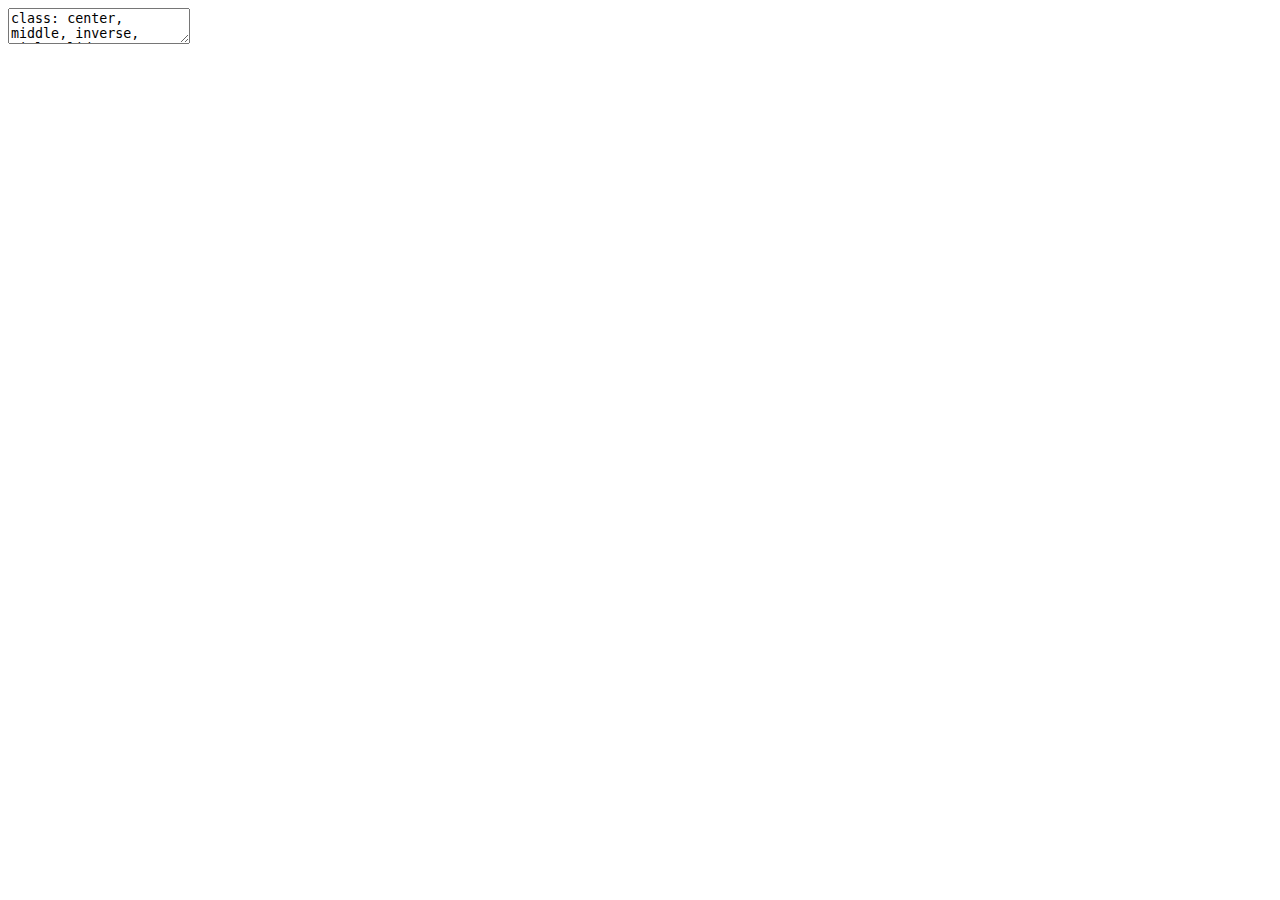
<file: PHC410-BigDataAnalytics-xmr.html>
<!DOCTYPE html>
<html xmlns="http://www.w3.org/1999/xhtml" lang="" xml:lang="">
  <head>
    <title>PHARMACEUTICAL BIOSTATISTICS (PHC410)</title>
    <meta charset="utf-8" />
    <meta name="author" content="Dr Yuslina Zakaria" />
    <link href="libs/remark-css-0.0.1/default.css" rel="stylesheet" />
    <link href="libs/remark-css-0.0.1/rladies.css" rel="stylesheet" />
    <link href="libs/remark-css-0.0.1/rladies-fonts.css" rel="stylesheet" />
  </head>
  <body>
    <textarea id="source">
class: center, middle, inverse, title-slide

# PHARMACEUTICAL BIOSTATISTICS (PHC410)
## Introduction to Big Data <br>&amp;<br>Data Analytics
### Dr Yuslina Zakaria
### Faculty of Pharmacy, UiTM Selangor
### Nov 13, 2019<br>Updated: Nov 5, 2019

---




# Learning Outcomes

At the end of this lesson, students should be able to:

1. describe the big data, data science and related concepts. 

2. describe the application of data science in related fields and healthcare.

3. differentiate between statistical analysis, data analysis and big data analytics.

4. describe the data analysis workflow and the principles of tidy data.

5. explain the types of big data analytics.

---

# Outlines


- Introduction to Big Data

- What is Data Science?

- Related Concepts and Applications in Data Science

- Statistical Analysis VS Data Analysis

- The Workflow of Data Analysis

- The Principles of *Tidy Data*

- Big Data Analytics &amp; The Types of Data Analytics
---

class: inverse, center, middle

# BIG DATA

---
class: inverse, center, middle

# BIG DATA
## Introductory video: Big Data - Tim Smith

---
# The V's of Big Data

&lt;img src="figure/bigdataV.png" width="100%" style="display: block; margin: auto;" /&gt;
---
# The 8V's of Big Data

&lt;img src="figure/the-8-vs-of-big-data.png" width="70%" style="display: block; margin: auto;" /&gt;
---

# The 4V's of Big Data

&lt;img src="figure/ibmbigdata.jpg" width="100%" style="display: block; margin: auto;" /&gt;
---

# The 4 main V's of Big Data

## 01 Volume
.pull-left[
- The **size** of the data

What is Big Data
- Terrabytes to 10s of petabytes of the storage system

What is not Big Data
- A few gigabtes

]
.pull-right[
&lt;img src="figure/Volume.jpg" width="635" /&gt;
.small[source: IBM]
]
---
# The 4 main V's of Big Data

## 02 Variety
.pull-left[
- The different **types** of data

What is Big Data?
- Use data from multiple sources and in multiple forms
- Involved **unstructured**, **semi-structured** and **structured** data
]
.pull-right[
&lt;img src="figure/Variety.jpg" width="621" /&gt;
&lt;font size="2"&gt;source: IBM&lt;/font&gt;
]
---

# The 4 main V's of Big Data

## 02 Variety

- Structured data
   -  Like tables with fixed attributes/variables
   -  Traditionally handled by relational databases
   
- Unstructured data
   -  Usually generated by humans
   -  E.g. natural language, voice, Wikipedia, Twitter posts
   -  Must be processed into (semi-structured) data to gain value
   
- Semi-structured data
   -  Has some structure in tags but it changes with documents
   -  Examples: HTML, XML, JSON files, server logs

---
# The 4 main V's of Big Data

## 02 Variety
### Data Sources
- Enterprise data
   -  Customer information
   -  Transactions, e.g. purchases
- Experimental/Observational Data (EOD)
   -  Created by machines from sensors/devices
   -  Trading systems, satellites
   -  Microscopes, video streams, smart meters
- Social media
   -  Created by humans
   -  Messages, posts, blogs, Wikis

---
# The 4 main V's of Big Data

## 03 Velocity
.pull-left[
- Data Volume per time
- The speed and frequency at which the data is generated, captured and shared
- The velocity of large data streams power the ability to parse text, detect sentiment and identify new patterns.

What is Big Data
- 30 KiB to 30 GiB per second (902 GiB/year to 902 PiB/year)

What is not Big Data
- A never changing data set

]
.pull-right[
&lt;img src="figure/Velocity.jpg" width="633" /&gt;
&lt;font size="2"&gt;source: IBM&lt;/font&gt;
]

---

# The 4 main V's of Big Data

## 04 Veracity

The trustworthiness of the data in terms of accuracy
.pull-left[
- Data involves some uncertainty and ambiguities
- Mistakes can be introduced by human and machines
- Examples: 
  -  People sharing accounts
  - Like sth today, dislike it tomorrow
  - Wrong system timestamps
Data Quality is vital!
- Analytics and conclusions rely on good data quality
- GIGO paradigm: *Garbage In - Garbage Out

]
.pull-right[
&lt;img src="figure/Veracity.jpg" width="608" /&gt;
&lt;font size="2"&gt;source: IBM&lt;/font&gt;
]


---
# The Other Vs of Big Data

## Value
Insights gained from data

.pull-left[
- Just having Big Data is of no use unless we can turn it into a value or make it useful

What is Big Data?

-  Raw data of Big Data is of low value
   -  For example, single observations may not bring any value
-  Analytics and theory about the data increases the value
   -  Analytics transform big data into smart (valuable) data!

]
.pull-right[
&lt;img src="figure/smart-data.jpg" width="739" /&gt;
]

---

# The Other Vs of Big Data

## Visualisation
.pull-left[
- Represents data in a visual context by making explicit the trends and patterns inherent in the data.
- Allows users to make sense of the data.
- Visualising incomplete data will render half-baked, obsolete, or erroneous visualisation.
]
.pull-right[
&lt;img src="figure/visualisation.png" width="1024" /&gt;
&lt;font size="2"&gt;Don't trust everything you see, even salt looks like sugar&lt;/font&gt;
]
---

class: inverse, center, middle

# DATA SCIENCE
## An Introduction
---

# What is Data Science?
.pull-left[
- Data science is the science of data. 

- To explain processes and objects through the available data. The explanation is expected to be objective and accurate enough to make predictions. 

- The ultimate goal of the explanations is to make informed decisions based on the knowledge extracted from the underlying data.
]
.pull-right[
&lt;img src="figure/datascientist.jpg" width="1373" /&gt;
]

---
class: inverse, center, middle

# DATA SCIENCE
## Related Concepts
---

# Artificial Intelligence (AI)
- The term was first coined in 1956.

- The simulation of human intelligence processes by machines, especially computer systems. These processes include learning (the acquisition of information and rules for using the information), reasoning (using rules to reach approximate or definite conclusions) and self-correction. 

- Particular applications of AI include expert systems, speech recognition and machine vision.
---
class: inverse, center, middle

# MACHINE LEARNING
## Introductory video: What is Machine Learning?

---

# Machine Learning
- A branch of AI based on the idea that systems can learn from data, identify patterns and make decisions with minimal human intervention.

- It gives computers the capability to learn without being explicitly programmed.

- Performs a specific task without using explicit instructions, however relying on patterns and inference using computational algorithms and statistical models.

- Provides methods for building intelligent systems and also for improving the performance of existing systems.

---
# Machine Learning Workflow
&lt;img src="figure/ML.png" width="70%" style="display: block; margin: auto;" /&gt;

---
# Machine Learning Concepts
## Supervised

.pull-left[
- set of examples (the training set) is submitted during the training phase.
- each input is labeled with a desired output value.
- Techniques: Regression (continuous) and Classification (categorical) 
- e.g: mail spam detector - the algorithm was trained with some spam, not spam emails and which group they belong. This trainig process continue when you mark a mail as "spam" or "not spam" from the spam folder.
]
.pull-right[
&lt;img src="figure/SL-scheme.jpeg" width="2560" /&gt;
]
---
# Machine Learning Concepts
## Unsupervised
.pull-left[
- The training examples provided by the system are not labelled with the belonging class.
- The system develops and organise data, searching common characteristics among them, and changing based on internal knowledge.
- e.g. clustering - algorithm try to put similar things in a cluster and dissimilar in a different cluster, and the concept of similarity depends on a similarity measure.
- Algorithms:  k-means
]
.pull-right[
&lt;img src="figure/USL-scheme.jpeg" width="2560" /&gt;
]
---
# Machine Learning Concepts
## Deep Learning
.pull-left[
- Based on the way the human brain process information and learns.
- It consists of ML model composed by a several levels of representation, in which every level use the informations from the previous level to learn deeply.
- Allows the model to first learn very simple representations in the first layer which are then combined into more and more complex and abstract representations for each layer.
- Usually used on images.
]
.pull-right[
&lt;img src="figure/DL-scheme.jpeg" width="2560" /&gt;
]
---
# Machine Learning Concepts
## Reinforcement Learning
.pull-left[
- It is an autonomous, self teaching system that essentially learns by trial and error.
- This is similar to how we learn by experience e.g riding a bicycle.
- Computers try different actions, learn from the feedback whether the action delivered a better result, and reinforce the actions that worked.
- e.g. Robot learning how to walk
]
.pull-right[
&lt;img src="figure/robotwalk.jpg" width="70%" /&gt;
]
---
# Model Evaluation
- to evaluate the built model to check how well it performs on unseen examples, that is, how well it generalises the training dataset.

- Regression 

  -   Coefficient of determination (R2) - the closer to 1 the better
  
  -   Mean square error (MSE) - the closer to 0 the better
  
  -   Root Mean square error (RMSE) - the closer to 0 the better
  
---
# Model Evaluation
## Classification

.pull-left[
- Classification

  -  Precision
  
  -  Recall (sensitivity)
  
  -  F-score (harmonic mean of precision and recall)
     `$$F=2 * \frac{Precision * Recall}{Precision + Recall}$$`
 ]
.pull-right[
&lt;img src="figure/CM-table.jpg" width="1005" /&gt;
]
---
#Model Evaluation
## Clustering
- Rand Index (RI) is a **metric for external evaluation**.

- It compares the predicted clusters to the real clusters (manually assigned by an expert user), and it is similar to the accuracy metric for supervised algorithms.
- The formula for Rand index is

`$$r=\frac{TP + TN}{TP + FN + FP + FN}$$`
---

class: inverse, center, middle

# DATA SCIENCE
## The Applications
---
# Data Science
## Related Areas of Applications

1. Banking

2. Finance

3. Manufacturing

4. Transport

5. E-commerce

6. Healthcare

---
# Data Science in Healthcare

- Health data can be reused for research with numerous applications from identification of novel genotype–phenotype associations to building predictive models of disease progression. 

&lt;img src="figure/bigdatahealth.png" width="100%" style="display: block; margin: auto;" /&gt;
&lt;font size="2"&gt;Big Data Drug Discovery (Brown et al. 2018)&lt;/font&gt;

---
# Data Science in Healthcare
## 01 Association Mining
-  Derive clinically relevant insights into human diseases and treatment effects.

-  Example of mining associations relevant to drug discovery is in studying **disease comorbidities** - quantifying disease co-occurrence across very large cohorts.

-  Data mining methods have been applied to filter out spurious correlations and identify relevant associations between conditions. 

-  Mined disease associations can subsequently be analysed and visualised in the form of comorbidity networks, whose structure has been shown to be relevant for the understanding of disease progression.

---
# Data Science in Healthcare
## 02 PheWAS 

-  Phenotypic profiles linked to genetic data provide novel **phenotype-genotype associations** with numerous application in drug discovery.

-  Phenotypes enable association finding between known genetic factors and novel disease conditions.

-  Help identify drug repurposing hypotheses, discover novel drug targets, validate existing ones, provide insights to disease aetiology and help explain adverse drug reactions.

-  MedWAS has been proposed to capture associations between genetic variants and drug efficacy and side effects of various doses.

---
# Data Science in Healthcare
## 03 Pharmacogenomics 

-  The study of **how genes affect a person's response to particular drugs**.

-  Linked health and genotype data offer an opportunity to identify novel pharmacogenetic variants that have an impact on treatment effects including drug efficacy, safety and metabolism.

-  Allow for correlation of patient drug exposure and therapeutic response data, and subsequent mining enables associations in underlying genotypes to be exposed.

-  Better understanding of pharmacogenomic variation will enable more individualised treatment selection and dosing.

---
# Data Science in Healthcare
## 04 Pharmacovigilance
.pull-left[
-  Adverse events databases rely solely on voluntary reporting.

-  EHRs mining and social media datasets for pharmacovigilance enables the detection of signals closer to real time and overcomes the problems of reporting bias, underreporting and lack of denominators (or sample sizes) needed to quantify the prevalence of ADEs.
]
.pull-right[
&lt;img src="figure/pharmacovigilance.png" width="300" style="display: block; margin: auto;" /&gt;
]
---

# Data Science in Healthcare
## 04 Pharmacovigilance

-  LePendu et al. (2013) reported a scalable pharmacovigilance workflow involving processing clinical narratives of 1.8 million patients.

-  Findings: the majority of the investigated adverse drug reactions could have been identified earlier than the official alert using the EHR mining approach. 

-  In addition, the authors were able to estimate the prevalence of ADEs due to drug–drug interactions.


&lt;img src="figure/lependu.jpg" width="50%" style="display: block; margin: auto;" /&gt;

---

# Data Science in Healthcare
## 05 Predictive Modelling
- Predict the **outcome of disease given the historical data** of the patients.

- The computational model can be trained to predict clinical outcomes to **identify early symptoms of serious conditions** and to **find patients at high risk of developing diseases**, as a basis for personalised decision making.

- Enable practitioners to analyse data, make correlations between variables and provide insights to doctors and medical practitioners.

- A variety of supervised machine learning algorithms have also been successfully employed to predict disease progression, survival rates and future clinical events. 

---
# Data Science in Healthcare
## 06 Cohort Querying

- Solve problems in **finding a sufficient number of eligible participants** with similar characteristics.

- TrialX is a computerised system that matches patients with trials based on their health records for clinical trial recruitment.

- EHR4CR uses deidentified EHR data from hospital across Europe to assess trial feasibility and number of eligible patients across sites.

- The system allows participating hospitals to efficiently deanonymise data and contact eligible patients for trial recruitment.

---
# Data Science in Healthcare
## 07 Patient Stratification

-  A large collection of searchable clinic profiles can be used to divide patients into subgroups with similar phenotypic characteristics and prognosis.

-  A variety of supervised machine learning (ML) approaches have been employed for this task. 

-  Unsupervised ML have been also applied to tackle unstructured clinical narratives.

---
# Data Science in Healthcare
## 08 Personalised Medicine or Precision Medicine

-  Personalised Medicine is frequently misintrepreted as the creation of drugs or medical devices that are unique to a patient. 

-  Precision Medicine focuses on classifying individuals into subpopulations that differ in their susceptibility to a particular diseases or response to a specific treatment.

-  And thus identify which approaches will be effective for the subpopulations of patients.

-  Using multiple data types, including genetic biomarkers, pharmacogenomic variants, physiological measurements and enviromental exposures and also lifestyle factors.

---
# 08 Personalised Medicine or Precision Medicine
## The Benefits

- Allow identification of subpopulations of patients that would benefit from a therapy and those for whom it would be ineffective or even harmful.

- Used **for disease treatment and prevention**.

- Improves the ability to prevent disease, promote health, and reduce health disparities in populations by applying emerging methods and technologies for measuring disease, pathogens, exposures, behaviours, and susceptibility in populations.

- The decision is used to **develop policies and targeted implementation programs** to improve health.
---

# Other Applications in Healthcare
## Medical Imaging
-  Analysing X-rays, MRIs, CT-Scans

-  Automatically detect flaws or microscopic deformities in the imagery. 

-  Using image recognition tools to understand complex medical imagery.

-  Research team in US produced software that recognizes minute features in pathology image of ER+ breast cancer to determine which patients need chemotheraphy and which could be better treated by hormonal theraphy.

&lt;img src="figure/mri_168715138.jpg" width="40%" style="display: block; margin: auto 0 auto auto;" /&gt;
---
# Other Applications in Healthcare
## Genomics
.pull-left[
-  Genomics, emerged in the 80s at the confluence of genetics, statistics and large-scale datasets.
   -  Analyse genomic strands and search for irregularities and defects in it, and find connections between genetic and health condition of the person.
- MapReduce has significantly reduced the processing time for genome sequencing.
- Able to detect the trigger or risk factors in individual genetic data allowing prevention and avoidance of serious chronic disease.
]
.pull-right[
&lt;img src="figure/genome.jpg" width="973" /&gt;
]
---
# Other Applications in Healthcare
## Drug Discovery

- simplifying the time-consuming and complex process.

- provide early insight and increases the success rate of predictions of newly discovered drug.

- analyse several combinations of drugs and their effect on different gene structure to predict outcome.

- simulate how the drugs will act in the human body that takes the long laboratory experimentations.
---
# Other Applications in Healthcare
## Monitoring Patient Health

- Via electronic health records (EHRs) and telemedicine.

- EHRs store crucial patient information including their medical history, results of lab tests, demographic detail and etc. These data enable doctors to get a clear picture of patient history and thus facilitate better and timely delivery of healthcare services.

- Data collected from digital devices and technological innovations can be easily shared which makes diagnosis a lot easier. 

- Big data helps predicting acute medical events and prevent deterioration of patient's conditions.

---
# Other Applications in Healthcare
## Providing Virtual Assistance (Healthbots)

- Intelligent bots that answer to user queries have been created using NLP.

- In healthcare sector, healthbots are used to answer questions from patients and provide them with proper diagnostic guidelines.
   
---
class: inverse, center, middle

# STATISTICAL ANALYSIS vs DATA ANALYSIS
---

# STATISTICAL ANALYSIS VS DATA ANALYSIS
## The difference

- Both are used hand in hand to solve problems.

- Statistical analysis

   -  applies statistical methods to **gain understanding of a larger population** by analysing the information of a sample.
   -  allows **inferences and prediction** of the behaviour and characteristics of population from a sample
   
- Data analysis 

   -  includes process of **inspecting, cleaning, transforming, modeling, presenting and reporting data** into useful information.
   -  the process can be used as an **input into performing statistical analysis**.
   -  one of the techniques is **Data Analytics**.
   
---
class: inverse, center, middle

# DATA ANALYSIS
---

# Data Analysis
## Data Analysis Workflow
&lt;img src="figure/DA-workflow.png" width="100%" style="display: block; margin: auto;" /&gt;
Source: Hadley Wickham (Data Analysis using R)

---
# Data Analysis Workflow
## Data Wrangling
&lt;img src="figure/datawrangling.png" width="80%" style="display: block; margin: auto;" /&gt;
- process of importing, cleaning and transforming raw data into actionable information for analysis.
- takes up about 60-80% of the time.
- *Import*
   -  Take data stored in in a file, database, web API, and load it.
- *Tidy*
   -  The cleaning phase may take up to 80% of the time.
- *Transform*
   -  Changing the values of observations through computational or mathematical operation.

---
# Data Wrangling
## Importing Data
.pull-left[
- Import data to be used for analysis.

- May involve single or multiple datasets.

- May include structured, semi-structured or unstructured dataset.
]
.pull-right[
&lt;img src="figure/data.png" width="720" /&gt;
]
---
class: inverse, center, middle

# DATA CLEANING &amp; TRANSFORMATION
## The Why's
---
# Data Cleaning &amp; Transformation
## Better data beats fancier algorithms.
.pull-left[
- Garbage in garbage out.
- Proper data does not need complex processing to find insights.
 ]
.pull-right[
&lt;img src="figure/gigo.png" width="613" /&gt;
.small[source: https://elitedatascience.com/]
]
---
# Data Cleaning &amp; Transformation
## Remove unwanted observations
- Removing **duplicate** and **irrelevant** information.
.pull-left[
- Duplicate observations most frequently arise during data collection, such as when you:
   -  Combine datasets from multiple places
   -  Scrape data
   -  Receive data from clients/other departments
 ]
.pull-right[
&lt;img src="figure/duplicate.png" width="613" /&gt;
.small[source: https://elitedatascience.com/]
]
---
# Data Cleaning &amp; Transformation
## Remove unwanted observations
- Removing **duplicate** and **irrelevant** information.
.pull-left[
-  Irrelevant observations are those that don’t actually fit the specific problem that you’re trying to solve.
  -  For example, if you were building a model for Single-Family homes only, you wouldn't want observations for Apartments in there.
  -  Visualising the data is a great way to pull out the unwanted data. 
 ]
.pull-right[
&lt;img src="figure/irrelevant.png" width="613" /&gt;
.small[source: https://elitedatascience.com/]
]
---
# Data Cleaning &amp; Transformation
## Fix structural errors

- Structural errors are those that arise during measurement, data transfer, or other types of **poor housekeeping.**
- For example: Check for typos or inconsistent capitalization especially for categorical features.

.pull-left[
&lt;div class="figure" style="text-align: center"&gt;
&lt;img src="figure/before.png" alt="Before" width="895" /&gt;
&lt;p class="caption"&gt;Before&lt;/p&gt;
&lt;/div&gt;
.small[source: https://elitedatascience.com/] ]
.pull-right[
&lt;div class="figure" style="text-align: center"&gt;
&lt;img src="figure/after.png" alt="After" width="895" /&gt;
&lt;p class="caption"&gt;After&lt;/p&gt;
&lt;/div&gt;
]

---

# Data Cleaning &amp; Transformation
## Filter unwanted outliers

.pull-left[
- Outliers can cause problems with certain types of models. 

- If you have a legitimate reason to remove an outlier, it will help your model’s performance.

- However, outliers are *innocent until proven guilty*. You should never remove an outlier just because it’s a **big number**. That big number could be very informative for your model.
]
.pull-right[
&lt;img src="figure/outlier.png" width="613" /&gt;
.small[source: https://elitedatascience.com/]
]

---

# Data Cleaning &amp; Transformation
## Handle missing data

.pull-left[
- You cannot simply ignore missing values in your dataset! 

- Must handle in some way as most algorithms do not accept missing values.

- Most recommended ways to deal with missing data:
   -  Drop the observations
      -  When you drop observations, you drop information.
   -  Impute the missing values
      -  Missingness is almost always informative itself.
]
.pull-right[
&lt;img src="figure/missing.png" width="613" /&gt;
]
.small[source: https://elitedatascience.com/]
---
# Tidy Data
## The principles

   1. Each variable must have its own column.
   
   2. Each observation must have its own row.
   
   3. Each value must have its own cell.

&lt;img src="figure/tidydata.png" width="2560" /&gt;
---
#Tidy Data
## The principles
1. Each variable must have its own column.

&lt;div class="figure" style="text-align: center"&gt;
&lt;img src="figure/untidy1.png" alt="Messy data" width="80%" /&gt;
&lt;p class="caption"&gt;Messy data&lt;/p&gt;
&lt;/div&gt;

&lt;div class="figure" style="text-align: center"&gt;
&lt;img src="figure/tidy1.png" alt="Tidy data" width="80%" /&gt;
&lt;p class="caption"&gt;Tidy data&lt;/p&gt;
&lt;/div&gt;

---
#Tidy Data
## The principles
2. Each observation must have its own row.

&lt;div class="figure" style="text-align: center"&gt;
&lt;img src="figure/untidy2.png" alt="Messy data" width="80%" /&gt;
&lt;p class="caption"&gt;Messy data&lt;/p&gt;
&lt;/div&gt;

&lt;div class="figure" style="text-align: center"&gt;
&lt;img src="figure/tidy2.png" alt="Tidy data" width="80%" /&gt;
&lt;p class="caption"&gt;Tidy data&lt;/p&gt;
&lt;/div&gt;

---
#Tidy Data
## The principles
2. Each observation must have its own row.

An alternative
&lt;div class="figure" style="text-align: center"&gt;
&lt;img src="figure/tidy2-alt.png" alt="Messy data" width="80%" /&gt;
&lt;p class="caption"&gt;Messy data&lt;/p&gt;
&lt;/div&gt;
---
#Tidy Data
## The principles
3. Each value must have its own cell.

&lt;div class="figure" style="text-align: center"&gt;
&lt;img src="figure/untidy3.png" alt="Messy data" width="30%" /&gt;
&lt;p class="caption"&gt;Messy data&lt;/p&gt;
&lt;/div&gt;

&lt;div class="figure" style="text-align: center"&gt;
&lt;img src="figure/tidy3.png" alt="Tidy data" width="30%" /&gt;
&lt;p class="caption"&gt;Tidy data&lt;/p&gt;
&lt;/div&gt;

---

class: inverse, center, middle
# DATA ANALYTICS
---
# Data Analytics

- Data Analytics

   - Includes data analysis as subcomponent.
   
   - Look forward to model a future or predict a result.
   
   - Steps include collect, store, process, analyse, find patterns.
   
- Big Data Analytics

   - Using data analytics to process massive amount of data (big data)

---
class: inverse, center, middle

# BIG DATA ANALYTICS
## The Types

---

# Types of Big Data Analytics

1. Descriptive Analytics
   - Explain to what happen in the past based on data through descriptive statistics and data visualisation.
   
2. Diagnostic Analytics
   - Related to descriptive analytics and seek to understand reason why any given event took place in the past.
   
3. Predictive Analytics
   - The most useful type that can be used to predict what could happen. 

4. Prescriptive Analytics
   - Evolution of preceeding approaches based on automation processing of prediction and determine the actions to be taken.

---

class: inverse, center, middle
# DATA VISUALISATION
---
#Data Visualisation
.pull-left[
- involves the presentation of data of almost any type in a graphical format that makes it easy to understand and interpret. 

- relies on powerful computer systems to ingest raw corporate data and process it to generate graphical representations that allow humans to take in and understand vast amounts of data in seconds.
]
.pull-right[
&lt;div class="figure" style="text-align: center"&gt;
&lt;img src="figure/LinkedIn-map.jpg" alt="Tidy data" width="1303" /&gt;
&lt;p class="caption"&gt;Tidy data&lt;/p&gt;
&lt;/div&gt;
]
---
#Data Visualisation
## The Importance

- Review large amounts of data 
   – gain an understanding of what the data means very quickly – far more quickly than poring over spreadsheets or analyzing numerical tables.

- Spot trends 
   – time-sequence data often captures trends - make it easy to spot these trends, and in business terms a trend that is spotted early is an opportunity that can be acted upon.
   
- Identify correlations and unexpected relationships  
   - to discover what unexpected insights the data can reveal. 
   
- Present the data to others 
   – It provides a highly effective way to communicate any insights that it surfaces to others. That's because it can convey meaning very quickly and in a way that it is easy to understand.
---

# Learning Outcomes

## Now you should be able to:

1. describe the big data, data science and related concepts. 

2. describe the application of data science in related fields and healthcare.

3. differentiate between statistical analysis, data analysis and big data analytics.

4. describe the data analysis workflow and the principles of tidy data.

5. explain the types of big data analytics.


---

class: center, middle

# Thanks!

Slides created via the R package [**xaringan**](https://github.com/yihui/xaringan).
    </textarea>
<style data-target="print-only">@media screen {.remark-slide-container{display:block;}.remark-slide-scaler{box-shadow:none;}}</style>
<script src="https://remarkjs.com/downloads/remark-latest.min.js"></script>
<script>var slideshow = remark.create({
"highlightStyle": "github",
"highlightLines": true,
"countIncrementalSlides": false
});
if (window.HTMLWidgets) slideshow.on('afterShowSlide', function (slide) {
  window.dispatchEvent(new Event('resize'));
});
(function(d) {
  var s = d.createElement("style"), r = d.querySelector(".remark-slide-scaler");
  if (!r) return;
  s.type = "text/css"; s.innerHTML = "@page {size: " + r.style.width + " " + r.style.height +"; }";
  d.head.appendChild(s);
})(document);

(function(d) {
  var el = d.getElementsByClassName("remark-slides-area");
  if (!el) return;
  var slide, slides = slideshow.getSlides(), els = el[0].children;
  for (var i = 1; i < slides.length; i++) {
    slide = slides[i];
    if (slide.properties.continued === "true" || slide.properties.count === "false") {
      els[i - 1].className += ' has-continuation';
    }
  }
  var s = d.createElement("style");
  s.type = "text/css"; s.innerHTML = "@media print { .has-continuation { display: none; } }";
  d.head.appendChild(s);
})(document);
// delete the temporary CSS (for displaying all slides initially) when the user
// starts to view slides
(function() {
  var deleted = false;
  slideshow.on('beforeShowSlide', function(slide) {
    if (deleted) return;
    var sheets = document.styleSheets, node;
    for (var i = 0; i < sheets.length; i++) {
      node = sheets[i].ownerNode;
      if (node.dataset["target"] !== "print-only") continue;
      node.parentNode.removeChild(node);
    }
    deleted = true;
  });
})();
// adds .remark-code-has-line-highlighted class to <pre> parent elements
// of code chunks containing highlighted lines with class .remark-code-line-highlighted
(function(d) {
  const hlines = d.querySelectorAll('.remark-code-line-highlighted');
  const preParents = [];
  const findPreParent = function(line, p = 0) {
    if (p > 1) return null; // traverse up no further than grandparent
    const el = line.parentElement;
    return el.tagName === "PRE" ? el : findPreParent(el, ++p);
  };

  for (let line of hlines) {
    let pre = findPreParent(line);
    if (pre && !preParents.includes(pre)) preParents.push(pre);
  }
  preParents.forEach(p => p.classList.add("remark-code-has-line-highlighted"));
})(document);</script>

<script>
(function() {
  var links = document.getElementsByTagName('a');
  for (var i = 0; i < links.length; i++) {
    if (/^(https?:)?\/\//.test(links[i].getAttribute('href'))) {
      links[i].target = '_blank';
    }
  }
})();
</script>

<script>
slideshow._releaseMath = function(el) {
  var i, text, code, codes = el.getElementsByTagName('code');
  for (i = 0; i < codes.length;) {
    code = codes[i];
    if (code.parentNode.tagName !== 'PRE' && code.childElementCount === 0) {
      text = code.textContent;
      if (/^\\\((.|\s)+\\\)$/.test(text) || /^\\\[(.|\s)+\\\]$/.test(text) ||
          /^\$\$(.|\s)+\$\$$/.test(text) ||
          /^\\begin\{([^}]+)\}(.|\s)+\\end\{[^}]+\}$/.test(text)) {
        code.outerHTML = code.innerHTML;  // remove <code></code>
        continue;
      }
    }
    i++;
  }
};
slideshow._releaseMath(document);
</script>
<!-- dynamically load mathjax for compatibility with self-contained -->
<script>
(function () {
  var script = document.createElement('script');
  script.type = 'text/javascript';
  script.src  = 'https://mathjax.rstudio.com/latest/MathJax.js?config=TeX-MML-AM_CHTML';
  if (location.protocol !== 'file:' && /^https?:/.test(script.src))
    script.src  = script.src.replace(/^https?:/, '');
  document.getElementsByTagName('head')[0].appendChild(script);
})();
</script>
  </body>
</html>
</file>
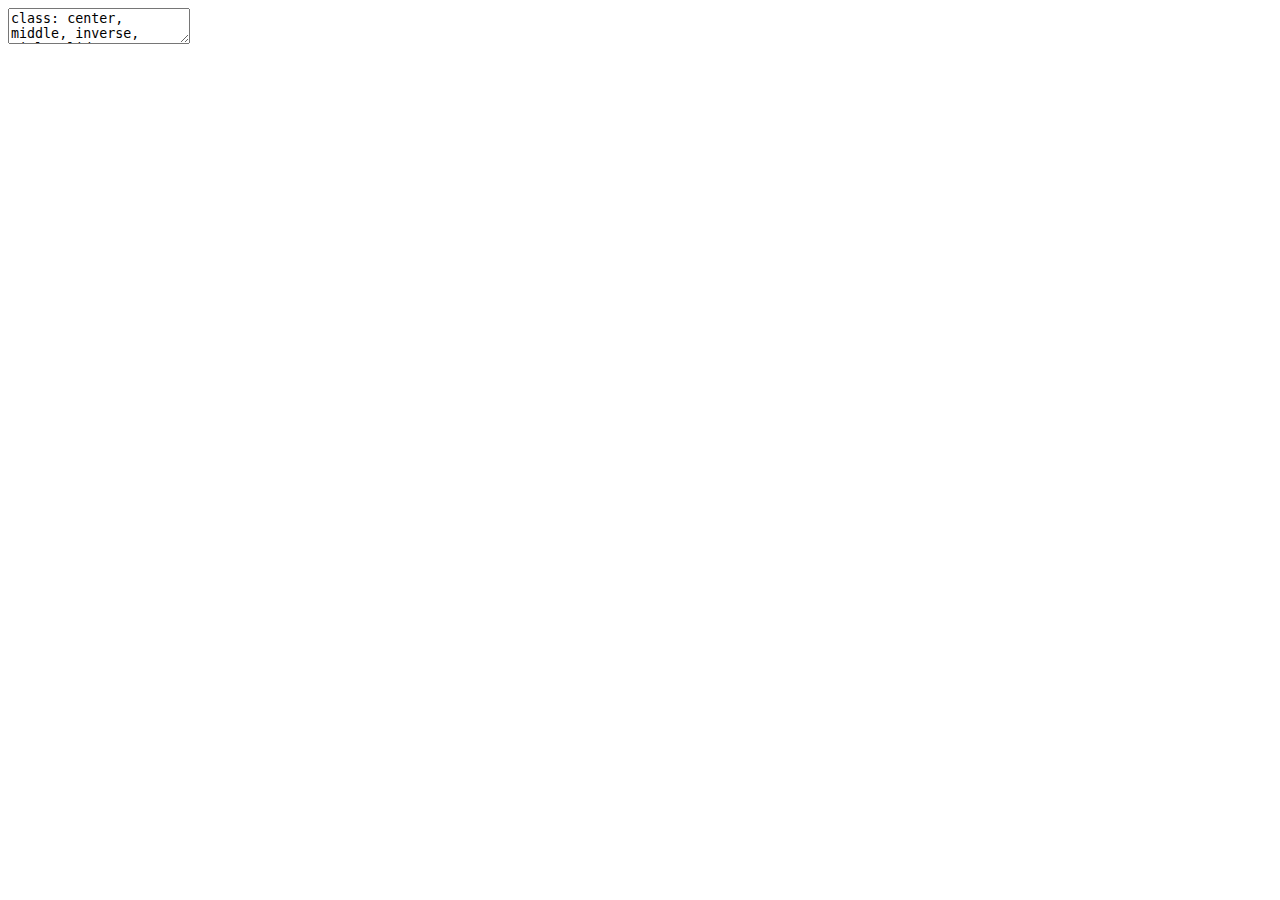
<file: PHC410-CorrelationRegression-xmr (Yuslinas-iMac.local's conflicted copy 2019-10-09).html>
<!DOCTYPE html>
<html xmlns="http://www.w3.org/1999/xhtml" lang="" xml:lang="">
  <head>
    <title>PHARMACEUTICAL BIOSTATISTICS (PHC410)</title>
    <meta charset="utf-8" />
    <meta name="author" content="Dr Yuslina Zakaria" />
    <meta name="date" content="2019-10-08" />
    <link href="libs/remark-css-0.0.1/default.css" rel="stylesheet" />
    <link href="libs/remark-css-0.0.1/default-fonts.css" rel="stylesheet" />
    <script src="libs/kePrint-0.0.1/kePrint.js"></script>
  </head>
  <body>
    <textarea id="source">
class: center, middle, inverse, title-slide

# PHARMACEUTICAL BIOSTATISTICS (PHC410)
## Correlation and Regression
### Dr Yuslina Zakaria
### Faculty of Pharmacy, UiTM Selangor
### 2019-10-08

---


background-image: url(figure/correlationimage.png)
background-position: 60% 90%
# Learning Outcomes

At the end of this lesson, students should be able to:

1. interpret **scatterplots**.

1. differentiate between **correlation** and **regression**.

1. evaluate and interpret the **Pearson’s** and **Spearman’s rank correlation coefficient**.

1. formulate the **regression equations** and explain about the **variation of regression lines**.

1. calculate and interpret **coefficient and determination**.

---

# Outlines

- Bivariate Data &amp; Analysis

- Scatterplots

- Correlation VS Regression

- Simple Linear Correlation

  - Pearson's Product Moment Correlation Coefficient, _r_
  - Spearman's Rank Correlation Coefficient, _r&lt;sub&gt;s&lt;/sub&gt;_
  
- Simple Linear Regression

  - Residuals
  - Basic Assumptions
  - The Least Square Regression
  - Coefficient of Determination, _R&lt;sup&gt;2&lt;/sup&gt;_

---

# Bivariate Data

- Two selected random variables recorded from each sampling unit
  - Abundance of a _plant species_ and _soil pH_ from each of several sampled plots
  - _Blood pressure_ and _body weight_ from patients

- During correlation analysis, the relationship between two continuous variables is described.

- Use that relationship as a basis for prediction.

- Multivariate data – when more than two variables recorded from one sampling unit.

---

# Bivariate Data

- Two selected random variables recorded from each sampling unit
  - Abundance of a _plant species_ and _soil pH_ from each of several sampled plots
  - _Blood pressure_ and _body weight_ from patients

- During correlation analysis, the relationship between two continuous variables is described.

- Use that relationship as a basis for prediction.

- Multivariate data – when more than two variables recorded from one sampling unit.

---
class: inverse, center, middle

# Scatterplots

---

# Scatterplots

.pull-left[
- A graph in which the paired (x,y) sample data are plotted with horizontal x-axis and
a vertical y-axis.

- Each individual (x,y) pair is plotted as a single point.

- Scatterplots are created by setting up two continuous axes, then creating a dot for
every pair of observations.

]
.pull-right[
![](PHC410-CorrelationRegression-xmr_files/figure-html/unnamed-chunk-1-1.svg)&lt;!-- --&gt;
]
---

# Scatterplots (example)

- Weight and systolic blood pressure of 10 patients.

.pull-left[

&lt;table&gt;
 &lt;thead&gt;
  &lt;tr&gt;
   &lt;th style="text-align:center;"&gt; Weight (kg) &lt;/th&gt;
   &lt;th style="text-align:center;"&gt; SBP (mmHg) &lt;/th&gt;
  &lt;/tr&gt;
 &lt;/thead&gt;
&lt;tbody&gt;
  &lt;tr&gt;
   &lt;td style="text-align:center;"&gt; 67 &lt;/td&gt;
   &lt;td style="text-align:center;"&gt; 120 &lt;/td&gt;
  &lt;/tr&gt;
  &lt;tr&gt;
   &lt;td style="text-align:center;"&gt; 69 &lt;/td&gt;
   &lt;td style="text-align:center;"&gt; 125 &lt;/td&gt;
  &lt;/tr&gt;
  &lt;tr&gt;
   &lt;td style="text-align:center;"&gt; 85 &lt;/td&gt;
   &lt;td style="text-align:center;"&gt; 140 &lt;/td&gt;
  &lt;/tr&gt;
  &lt;tr&gt;
   &lt;td style="text-align:center;"&gt; 83 &lt;/td&gt;
   &lt;td style="text-align:center;"&gt; 160 &lt;/td&gt;
  &lt;/tr&gt;
  &lt;tr&gt;
   &lt;td style="text-align:center;"&gt; 74 &lt;/td&gt;
   &lt;td style="text-align:center;"&gt; 130 &lt;/td&gt;
  &lt;/tr&gt;
  &lt;tr&gt;
   &lt;td style="text-align:center;"&gt; 81 &lt;/td&gt;
   &lt;td style="text-align:center;"&gt; 180 &lt;/td&gt;
  &lt;/tr&gt;
  &lt;tr&gt;
   &lt;td style="text-align:center;"&gt; 97 &lt;/td&gt;
   &lt;td style="text-align:center;"&gt; 150 &lt;/td&gt;
  &lt;/tr&gt;
  &lt;tr&gt;
   &lt;td style="text-align:center;"&gt; 92 &lt;/td&gt;
   &lt;td style="text-align:center;"&gt; 140 &lt;/td&gt;
  &lt;/tr&gt;
  &lt;tr&gt;
   &lt;td style="text-align:center;"&gt; 114 &lt;/td&gt;
   &lt;td style="text-align:center;"&gt; 200 &lt;/td&gt;
  &lt;/tr&gt;
  &lt;tr&gt;
   &lt;td style="text-align:center;"&gt; 85 &lt;/td&gt;
   &lt;td style="text-align:center;"&gt; 130 &lt;/td&gt;
  &lt;/tr&gt;
&lt;/tbody&gt;
&lt;/table&gt;
]
.pull-right[
![](PHC410-CorrelationRegression-xmr_files/figure-html/unnamed-chunk-3-1.png)&lt;!-- --&gt;
]
---

# Scatterplots Interpretation

&lt;div class="figure" style="text-align: center"&gt;
&lt;img src="figure/sc1.png" alt="*slope depicts the direction, amount of scatter depicts the strength" width="35%" height="18%" /&gt;&lt;img src="figure/sc2.png" alt="*slope depicts the direction, amount of scatter depicts the strength" width="35%" height="18%" /&gt;&lt;img src="figure/sc3.png" alt="*slope depicts the direction, amount of scatter depicts the strength" width="35%" height="18%" /&gt;
&lt;p class="caption"&gt;*slope depicts the direction, amount of scatter depicts the strength&lt;/p&gt;
&lt;/div&gt;




---

class: inverse, center, middle

# Correlation VS Regression

---

# Correlation Analysis

.pull-left[
- Correlation is concerned with measuring **strength** (degree of association) and **direction**
(positive or negative) of the relationship between variables.

- No hypothesised cause and effect relationship between variables.

- It does not matter which variable is on the x- or y-axis.
]

.pull-right[
![](PHC410-CorrelationRegression-xmr_files/figure-html/unnamed-chunk-7-1.png)&lt;!-- --&gt;

]
---

# Regression Analysis

.pull-left[
- Regression analysis is helpful in assessing specific forms of the relationship between variables. 

- The ultimate objective is to **predict** or **estimate** the value of one variable corresponding to a given value of another variable.

- Causal relationship is believed to exist.

- Potential response variable (dependent) on yaxis; explanatory or predictor variable
(independent) on x-axis.
]

.pull-right[
![](PHC410-CorrelationRegression-xmr_files/figure-html/unnamed-chunk-8-1.png)&lt;!-- --&gt;
]

---

class: inverse, center, middle

# Simple Linear Correlation

---

# Correlation

- A *correlation* is a relationship between two variables.

- The data can be represented by the ordered pairs (x, y) where **x is usually the independent (or explanatory)** variable, and **y is the dependent (or response) variable**.

- A scatterplot is used to determine whether a linear (straight line) correlation exists between two variables.

.pull-left[

&lt;table style="height:30%; width: auto !important; margin-left: auto; margin-right: auto;" class="table table-striped"&gt;
 &lt;thead&gt;
  &lt;tr&gt;
   &lt;th style="text-align:center;"&gt; Weight (kg) &lt;/th&gt;
   &lt;th style="text-align:center;"&gt; SBP (mmHg) &lt;/th&gt;
  &lt;/tr&gt;
 &lt;/thead&gt;
&lt;tbody&gt;
  &lt;tr&gt;
   &lt;td style="text-align:center;"&gt; 67 &lt;/td&gt;
   &lt;td style="text-align:center;"&gt; 120 &lt;/td&gt;
  &lt;/tr&gt;
  &lt;tr&gt;
   &lt;td style="text-align:center;"&gt; 69 &lt;/td&gt;
   &lt;td style="text-align:center;"&gt; 125 &lt;/td&gt;
  &lt;/tr&gt;
  &lt;tr&gt;
   &lt;td style="text-align:center;"&gt; 85 &lt;/td&gt;
   &lt;td style="text-align:center;"&gt; 140 &lt;/td&gt;
  &lt;/tr&gt;
  &lt;tr&gt;
   &lt;td style="text-align:center;"&gt; 83 &lt;/td&gt;
   &lt;td style="text-align:center;"&gt; 160 &lt;/td&gt;
  &lt;/tr&gt;
  &lt;tr&gt;
   &lt;td style="text-align:center;"&gt; 74 &lt;/td&gt;
   &lt;td style="text-align:center;"&gt; 130 &lt;/td&gt;
  &lt;/tr&gt;
  &lt;tr&gt;
   &lt;td style="text-align:center;"&gt; 81 &lt;/td&gt;
   &lt;td style="text-align:center;"&gt; 180 &lt;/td&gt;
  &lt;/tr&gt;
  &lt;tr&gt;
   &lt;td style="text-align:center;"&gt; 97 &lt;/td&gt;
   &lt;td style="text-align:center;"&gt; 150 &lt;/td&gt;
  &lt;/tr&gt;
  &lt;tr&gt;
   &lt;td style="text-align:center;"&gt; 92 &lt;/td&gt;
   &lt;td style="text-align:center;"&gt; 140 &lt;/td&gt;
  &lt;/tr&gt;
  &lt;tr&gt;
   &lt;td style="text-align:center;"&gt; 114 &lt;/td&gt;
   &lt;td style="text-align:center;"&gt; 200 &lt;/td&gt;
  &lt;/tr&gt;
  &lt;tr&gt;
   &lt;td style="text-align:center;"&gt; 85 &lt;/td&gt;
   &lt;td style="text-align:center;"&gt; 130 &lt;/td&gt;
  &lt;/tr&gt;
&lt;/tbody&gt;
&lt;/table&gt;
]
.pull-right[
![](PHC410-CorrelationRegression-xmr_files/figure-html/unnamed-chunk-10-1.png)&lt;!-- --&gt;
]


---

# Correlation Analysis

- If we are interested only in determining whether a relationship exists, we employ correlation analysis.

- No distinction between explanatory (x) and response (y) variable.

- Requires both variables to be quantitative or continuous variables (no categorical or nominal variables).

- Both variables must be normally distributed. If one or both are not, either transform the variables to near normality or use an alternative non-parametric test of Spearman.

---

# Interpreting Correlation (Strength)

&lt;div class="figure" style="text-align: center"&gt;
&lt;img src="figure/correlationsc.jpg" alt="Correlation scatter plots between two variables. Image credit: Yadav Suniti (2018)" width="70%" /&gt;
&lt;p class="caption"&gt;Correlation scatter plots between two variables. Image credit: Yadav Suniti (2018)&lt;/p&gt;
&lt;/div&gt;
---

# Interpreting Correlation (Direction)
## Positive Correlation

.pull-left[
- The values of the two variables (x,y) **deviate in the same direction**.

- i.e. if an increase (or decrease) in the values of one variable results on an average, in a corresponding increase (or decrease) in the values of the other variable.
]

.pull-right[
&lt;img src="figure/pos-corr.png" width="667" /&gt;
]
---
# Positive Correlation (Example)

1. Education level and salary potential.

2. People suffer from depression and suicidal
tendencies.

3. Household income and expenditure.

- In statistics, a perfect positive correlation is represented by the value of +1.00.

- The points lie close to a straight line, which has a positive gradient or direction.

---

# Interpreting Correlation (Direction)
## Negative Correlation

.pull-left[

- The values of the two variables (x,y) **deviate in opposite direction.**

- i.e. if an increase (or decrease) in the values of one variable results in an average, in corresponding decrease (or increase) in the values of the other
variable.
]

.pull-right[
&lt;img src="figure/neg-corr.png" width="667" /&gt;
]
---
# Negative Correlation (Example)

1. Price and demand of goods.

2. Depression and self esteem.

3. Amount of exercises and percentage of body
fat.

- In statistics, a perfect negative correlation is represented by the value of -1.00.
---
# Simple Linear Correlation

&lt;img src="PHC410-CorrelationRegression-xmr_files/figure-html/unnamed-chunk-14-1.png" style="display: block; margin: auto;" /&gt;

---
# Simple Linear Correlation

&lt;img src="PHC410-CorrelationRegression-xmr_files/figure-html/unnamed-chunk-15-1.png" style="display: block; margin: auto;" /&gt;
---

class: inverse, center, middle

# Correlation Coefficient

---

# Linear Correlation Coefficient

- The linear correlation coefficient is a measure of the **strength** and the **direction** of a linear relationship between two variables. 

- The symbol *r* represents the sample correlation coefficient. 

- Like the mean and SD, *r* is strongly affected by outliers and sample size.

- The formula for *r* is

`$$r=\frac{n\sum{XY}-\sum(X)\sum(Y)}{\sqrt{[n\sum{X}^2-(\sum{X})^2][n\sum{Y}^2-(\sum{Y})^2]}}$$`

- *r* does not measure nor describe curved or non-linear association no matter how strong.

---

# Correlation Coefficient, *r*

- Unit-less and always between –1 and 1

- The closer to 1, the **stronger the positive linear relationship** (+*r*)

- The closer to –1, the **stronger the negative linear relationship** (-*r*)

- The closer to 0, the **weaker any positive/negative linear relationship**

- Equals 0, **no linear relationship exists**

- The extreme values +1 and -1 indicate **perfect linear relationship** (points lie exactly along a straight line)

---

# Correlation Coefficient, *r*
&lt;img src="figure/r-scale.png" width="640" style="display: block; margin: auto;" /&gt;

---

# Correlation Coefficient, *r*
&lt;img src="figure/r-scale2.png" width="80%" style="display: block; margin: auto;" /&gt;

---
class: inverse, center, middle

# Pearson's Product Moment Correlation Coefficient

---
# Pearson's Correlation Coefficient

- The most popular correlation coefficient.

- Used to determine the correlation between two variables under three conditions:

  1. Both variables must be **interval or ratio** measures.
  2. The relationship between the two variables **must be linear**.
  3. Both variables are **normally distributed**.

- Should use a large scale for variables (larger sample size) in this analysis.
---
# Pearson's Correlation Coefficient
## Calculation of *r*
1. Find `\(n\)`.
2. Sum all the X-values `$$\sum{X}$$`
3. Sum all the Y-values `$$\sum{Y}$$`
4. Square each X-value and find the sum. `$$\sum{X}^2$$`
5. Square each Y-value and find the sum. `$$\sum{Y}^2$$`
---

# Pearson's Correlation Coefficient
## Calculation of *r*

6. Multiply each X-value by its corresponding Y-value. Find the sum. `$$\sum{XY}$$`
7. Use these `\(n\)` and five sums to calculate the coefficient, r
`$$r=\frac{n\sum{XY}-\sum(X)\sum(Y)}{\sqrt{[n\sum{X}^2-(\sum{X})^2][n\sum{Y}^2-(\sum{Y})^2]}}$$`

---
# Pearson's Correlation Coefficient
## Example 1

The age *X* in months and vocabulary *Y* were measured for six children, with the results shown in the table. Calculate the correlation coefficient, r for the following data. Interpret the result.

&lt;table&gt;
 &lt;thead&gt;
  &lt;tr&gt;
   &lt;th style="text-align:center;"&gt; Age &lt;/th&gt;
   &lt;th style="text-align:center;"&gt; Vocabulary &lt;/th&gt;
  &lt;/tr&gt;
 &lt;/thead&gt;
&lt;tbody&gt;
  &lt;tr&gt;
   &lt;td style="text-align:center;"&gt; 13 &lt;/td&gt;
   &lt;td style="text-align:center;"&gt; 12 &lt;/td&gt;
  &lt;/tr&gt;
  &lt;tr&gt;
   &lt;td style="text-align:center;"&gt; 14 &lt;/td&gt;
   &lt;td style="text-align:center;"&gt; 10 &lt;/td&gt;
  &lt;/tr&gt;
  &lt;tr&gt;
   &lt;td style="text-align:center;"&gt; 15 &lt;/td&gt;
   &lt;td style="text-align:center;"&gt; 15 &lt;/td&gt;
  &lt;/tr&gt;
  &lt;tr&gt;
   &lt;td style="text-align:center;"&gt; 16 &lt;/td&gt;
   &lt;td style="text-align:center;"&gt; 20 &lt;/td&gt;
  &lt;/tr&gt;
  &lt;tr&gt;
   &lt;td style="text-align:center;"&gt; 16 &lt;/td&gt;
   &lt;td style="text-align:center;"&gt; 27 &lt;/td&gt;
  &lt;/tr&gt;
  &lt;tr&gt;
   &lt;td style="text-align:center;"&gt; 18 &lt;/td&gt;
   &lt;td style="text-align:center;"&gt; 30 &lt;/td&gt;
  &lt;/tr&gt;
&lt;/tbody&gt;
&lt;/table&gt;

---
# Pearson's Correlation Coefficient
## Example 1

&lt;table&gt;
 &lt;thead&gt;
  &lt;tr&gt;
   &lt;th style="text-align:center;"&gt; No. &lt;/th&gt;
   &lt;th style="text-align:center;"&gt; Age (X) &lt;/th&gt;
   &lt;th style="text-align:center;"&gt; Vocabulary (Y) &lt;/th&gt;
   &lt;th style="text-align:center;"&gt; X&lt;sup&gt;2&lt;/sup&gt; &lt;/th&gt;
   &lt;th style="text-align:center;"&gt; Y&lt;sup&gt;2&lt;/sup&gt; &lt;/th&gt;
   &lt;th style="text-align:center;"&gt; XY &lt;/th&gt;
  &lt;/tr&gt;
 &lt;/thead&gt;
&lt;tbody&gt;
  &lt;tr&gt;
   &lt;td style="text-align:center;"&gt; 1 &lt;/td&gt;
   &lt;td style="text-align:center;"&gt; 13 &lt;/td&gt;
   &lt;td style="text-align:center;"&gt; 12 &lt;/td&gt;
   &lt;td style="text-align:center;"&gt; 169 &lt;/td&gt;
   &lt;td style="text-align:center;"&gt; 64 &lt;/td&gt;
   &lt;td style="text-align:center;"&gt; 104 &lt;/td&gt;
  &lt;/tr&gt;
  &lt;tr&gt;
   &lt;td style="text-align:center;"&gt; 2 &lt;/td&gt;
   &lt;td style="text-align:center;"&gt; 14 &lt;/td&gt;
   &lt;td style="text-align:center;"&gt; 10 &lt;/td&gt;
   &lt;td style="text-align:center;"&gt; 196 &lt;/td&gt;
   &lt;td style="text-align:center;"&gt; 100 &lt;/td&gt;
   &lt;td style="text-align:center;"&gt; 140 &lt;/td&gt;
  &lt;/tr&gt;
  &lt;tr&gt;
   &lt;td style="text-align:center;"&gt; 3 &lt;/td&gt;
   &lt;td style="text-align:center;"&gt; 15 &lt;/td&gt;
   &lt;td style="text-align:center;"&gt; 15 &lt;/td&gt;
   &lt;td style="text-align:center;"&gt; 225 &lt;/td&gt;
   &lt;td style="text-align:center;"&gt; 225 &lt;/td&gt;
   &lt;td style="text-align:center;"&gt; 225 &lt;/td&gt;
  &lt;/tr&gt;
  &lt;tr&gt;
   &lt;td style="text-align:center;"&gt; 4 &lt;/td&gt;
   &lt;td style="text-align:center;"&gt; 16 &lt;/td&gt;
   &lt;td style="text-align:center;"&gt; 20 &lt;/td&gt;
   &lt;td style="text-align:center;"&gt; 256 &lt;/td&gt;
   &lt;td style="text-align:center;"&gt; 400 &lt;/td&gt;
   &lt;td style="text-align:center;"&gt; 320 &lt;/td&gt;
  &lt;/tr&gt;
  &lt;tr&gt;
   &lt;td style="text-align:center;"&gt; 5 &lt;/td&gt;
   &lt;td style="text-align:center;"&gt; 16 &lt;/td&gt;
   &lt;td style="text-align:center;"&gt; 27 &lt;/td&gt;
   &lt;td style="text-align:center;"&gt; 256 &lt;/td&gt;
   &lt;td style="text-align:center;"&gt; 729 &lt;/td&gt;
   &lt;td style="text-align:center;"&gt; 432 &lt;/td&gt;
  &lt;/tr&gt;
  &lt;tr&gt;
   &lt;td style="text-align:center;"&gt; 6 &lt;/td&gt;
   &lt;td style="text-align:center;"&gt; 18 &lt;/td&gt;
   &lt;td style="text-align:center;"&gt; 30 &lt;/td&gt;
   &lt;td style="text-align:center;"&gt; 324 &lt;/td&gt;
   &lt;td style="text-align:center;"&gt; 900 &lt;/td&gt;
   &lt;td style="text-align:center;"&gt; 540 &lt;/td&gt;
  &lt;/tr&gt;
  &lt;tr&gt;
   &lt;td style="text-align:center;"&gt; Sum &lt;/td&gt;
   &lt;td style="text-align:center;"&gt; 92 &lt;/td&gt;
   &lt;td style="text-align:center;"&gt; 114 &lt;/td&gt;
   &lt;td style="text-align:center;"&gt; 1426 &lt;/td&gt;
   &lt;td style="text-align:center;"&gt; 2498 &lt;/td&gt;
   &lt;td style="text-align:center;"&gt; 1813 &lt;/td&gt;
  &lt;/tr&gt;
&lt;/tbody&gt;
&lt;/table&gt;
`$$n=6, \sum{X}=92, \sum{Y}=114, \sum{X}^2=1426, \sum{Y}^2=2498, \sum{XY}=1813$$`
---

# Pearson's Correlation Coefficient
`$$n=6, \sum{X}=92, \sum{Y}=114, \sum{X}^2=1426, \sum{Y}^2=2498, \sum{XY}=1813$$`
Substitute the formula with the values:
`$$r=\frac{n\sum{XY}-\sum(X)\sum(Y)}{\sqrt{[n\sum{X}^2-(\sum{X})^2][n\sum{Y}^2-(\sum{Y})^2]}}$$`
`$$=\frac{6(1813)-(92)(114)}{\sqrt{[6(1426)-(92)^2][6(2498)-(114)^2]}}$$`
`$$r=\frac{10878-10488}{\sqrt{[8556-8464][14988-12996]}}=\frac{390}{\sqrt{[92][1992]}}=\frac{390}{428.09}\approx0.91$$`

Interpretation: There is a **strong positive** linear correlation **between the age(*X*) in months** and **vocabulary(*Y*)** in six children. As the age of children increases, the number of vocabulary increases.
---

# Pearson's Correlation Coefficient
## Example 2

The following data represents the number of hours 12 different students watched television during the weekend and the scores of each student who took a test the following Monday.

  a) Display the scatter plot.
  
  b) Calculate and interpret the correlation coefficient, *r*.

&lt;table&gt;
 &lt;thead&gt;
  &lt;tr&gt;
   &lt;th style="text-align:left;"&gt;   &lt;/th&gt;
   &lt;th style="text-align:center;"&gt; 1 &lt;/th&gt;
   &lt;th style="text-align:center;"&gt; 2 &lt;/th&gt;
   &lt;th style="text-align:center;"&gt; 3 &lt;/th&gt;
   &lt;th style="text-align:center;"&gt; 4 &lt;/th&gt;
   &lt;th style="text-align:center;"&gt; 5 &lt;/th&gt;
   &lt;th style="text-align:center;"&gt; 6 &lt;/th&gt;
   &lt;th style="text-align:center;"&gt; 7 &lt;/th&gt;
   &lt;th style="text-align:center;"&gt; 8 &lt;/th&gt;
   &lt;th style="text-align:center;"&gt; 9 &lt;/th&gt;
   &lt;th style="text-align:center;"&gt; 10 &lt;/th&gt;
   &lt;th style="text-align:center;"&gt; 11 &lt;/th&gt;
   &lt;th style="text-align:center;"&gt; 12 &lt;/th&gt;
  &lt;/tr&gt;
 &lt;/thead&gt;
&lt;tbody&gt;
  &lt;tr&gt;
   &lt;td style="text-align:left;"&gt; Hours (X) &lt;/td&gt;
   &lt;td style="text-align:center;"&gt; 0 &lt;/td&gt;
   &lt;td style="text-align:center;"&gt; 1 &lt;/td&gt;
   &lt;td style="text-align:center;"&gt; 2 &lt;/td&gt;
   &lt;td style="text-align:center;"&gt; 3 &lt;/td&gt;
   &lt;td style="text-align:center;"&gt; 3 &lt;/td&gt;
   &lt;td style="text-align:center;"&gt; 5 &lt;/td&gt;
   &lt;td style="text-align:center;"&gt; 5 &lt;/td&gt;
   &lt;td style="text-align:center;"&gt; 5 &lt;/td&gt;
   &lt;td style="text-align:center;"&gt; 6 &lt;/td&gt;
   &lt;td style="text-align:center;"&gt; 7 &lt;/td&gt;
   &lt;td style="text-align:center;"&gt; 7 &lt;/td&gt;
   &lt;td style="text-align:center;"&gt; 10 &lt;/td&gt;
  &lt;/tr&gt;
  &lt;tr&gt;
   &lt;td style="text-align:left;"&gt; Test score (Y) &lt;/td&gt;
   &lt;td style="text-align:center;"&gt; 96 &lt;/td&gt;
   &lt;td style="text-align:center;"&gt; 85 &lt;/td&gt;
   &lt;td style="text-align:center;"&gt; 82 &lt;/td&gt;
   &lt;td style="text-align:center;"&gt; 74 &lt;/td&gt;
   &lt;td style="text-align:center;"&gt; 95 &lt;/td&gt;
   &lt;td style="text-align:center;"&gt; 68 &lt;/td&gt;
   &lt;td style="text-align:center;"&gt; 76 &lt;/td&gt;
   &lt;td style="text-align:center;"&gt; 84 &lt;/td&gt;
   &lt;td style="text-align:center;"&gt; 58 &lt;/td&gt;
   &lt;td style="text-align:center;"&gt; 65 &lt;/td&gt;
   &lt;td style="text-align:center;"&gt; 75 &lt;/td&gt;
   &lt;td style="text-align:center;"&gt; 50 &lt;/td&gt;
  &lt;/tr&gt;
&lt;/tbody&gt;
&lt;/table&gt;
---

# Pearson's Correlation Coefficient
## Example 2 (Solution)

  a) Display the scatter plot.

&lt;table&gt;
 &lt;thead&gt;
  &lt;tr&gt;
   &lt;th style="text-align:left;"&gt;   &lt;/th&gt;
   &lt;th style="text-align:center;"&gt; 1 &lt;/th&gt;
   &lt;th style="text-align:center;"&gt; 2 &lt;/th&gt;
   &lt;th style="text-align:center;"&gt; 3 &lt;/th&gt;
   &lt;th style="text-align:center;"&gt; 4 &lt;/th&gt;
   &lt;th style="text-align:center;"&gt; 5 &lt;/th&gt;
   &lt;th style="text-align:center;"&gt; 6 &lt;/th&gt;
   &lt;th style="text-align:center;"&gt; 7 &lt;/th&gt;
   &lt;th style="text-align:center;"&gt; 8 &lt;/th&gt;
   &lt;th style="text-align:center;"&gt; 9 &lt;/th&gt;
   &lt;th style="text-align:center;"&gt; 10 &lt;/th&gt;
   &lt;th style="text-align:center;"&gt; 11 &lt;/th&gt;
   &lt;th style="text-align:center;"&gt; 12 &lt;/th&gt;
  &lt;/tr&gt;
 &lt;/thead&gt;
&lt;tbody&gt;
  &lt;tr&gt;
   &lt;td style="text-align:left;"&gt; Hours (X) &lt;/td&gt;
   &lt;td style="text-align:center;"&gt; 0 &lt;/td&gt;
   &lt;td style="text-align:center;"&gt; 1 &lt;/td&gt;
   &lt;td style="text-align:center;"&gt; 2 &lt;/td&gt;
   &lt;td style="text-align:center;"&gt; 3 &lt;/td&gt;
   &lt;td style="text-align:center;"&gt; 3 &lt;/td&gt;
   &lt;td style="text-align:center;"&gt; 5 &lt;/td&gt;
   &lt;td style="text-align:center;"&gt; 5 &lt;/td&gt;
   &lt;td style="text-align:center;"&gt; 5 &lt;/td&gt;
   &lt;td style="text-align:center;"&gt; 6 &lt;/td&gt;
   &lt;td style="text-align:center;"&gt; 7 &lt;/td&gt;
   &lt;td style="text-align:center;"&gt; 7 &lt;/td&gt;
   &lt;td style="text-align:center;"&gt; 10 &lt;/td&gt;
  &lt;/tr&gt;
  &lt;tr&gt;
   &lt;td style="text-align:left;"&gt; Test score (Y) &lt;/td&gt;
   &lt;td style="text-align:center;"&gt; 96 &lt;/td&gt;
   &lt;td style="text-align:center;"&gt; 85 &lt;/td&gt;
   &lt;td style="text-align:center;"&gt; 82 &lt;/td&gt;
   &lt;td style="text-align:center;"&gt; 74 &lt;/td&gt;
   &lt;td style="text-align:center;"&gt; 95 &lt;/td&gt;
   &lt;td style="text-align:center;"&gt; 68 &lt;/td&gt;
   &lt;td style="text-align:center;"&gt; 76 &lt;/td&gt;
   &lt;td style="text-align:center;"&gt; 84 &lt;/td&gt;
   &lt;td style="text-align:center;"&gt; 58 &lt;/td&gt;
   &lt;td style="text-align:center;"&gt; 65 &lt;/td&gt;
   &lt;td style="text-align:center;"&gt; 75 &lt;/td&gt;
   &lt;td style="text-align:center;"&gt; 50 &lt;/td&gt;
  &lt;/tr&gt;
&lt;/tbody&gt;
&lt;/table&gt;
&lt;img src="PHC410-CorrelationRegression-xmr_files/figure-html/unnamed-chunk-22-1.png" style="display: block; margin: auto;" /&gt;
---

# Pearson's Correlation Coefficient
## Example 2 (Solution)

  b) Calculate and interpret the correlation coefficient, *r*.

&lt;table&gt;
 &lt;thead&gt;
  &lt;tr&gt;
   &lt;th style="text-align:left;"&gt;   &lt;/th&gt;
   &lt;th style="text-align:center;"&gt; 1 &lt;/th&gt;
   &lt;th style="text-align:center;"&gt; 2 &lt;/th&gt;
   &lt;th style="text-align:center;"&gt; 3 &lt;/th&gt;
   &lt;th style="text-align:center;"&gt; 4 &lt;/th&gt;
   &lt;th style="text-align:center;"&gt; 5 &lt;/th&gt;
   &lt;th style="text-align:center;"&gt; 6 &lt;/th&gt;
   &lt;th style="text-align:center;"&gt; 7 &lt;/th&gt;
   &lt;th style="text-align:center;"&gt; 8 &lt;/th&gt;
   &lt;th style="text-align:center;"&gt; 9 &lt;/th&gt;
   &lt;th style="text-align:center;"&gt; 10 &lt;/th&gt;
   &lt;th style="text-align:center;"&gt; 11 &lt;/th&gt;
   &lt;th style="text-align:center;"&gt; 12 &lt;/th&gt;
  &lt;/tr&gt;
 &lt;/thead&gt;
&lt;tbody&gt;
  &lt;tr&gt;
   &lt;td style="text-align:left;"&gt; Hours (X) &lt;/td&gt;
   &lt;td style="text-align:center;"&gt; 0 &lt;/td&gt;
   &lt;td style="text-align:center;"&gt; 1 &lt;/td&gt;
   &lt;td style="text-align:center;"&gt; 2 &lt;/td&gt;
   &lt;td style="text-align:center;"&gt; 3 &lt;/td&gt;
   &lt;td style="text-align:center;"&gt; 3 &lt;/td&gt;
   &lt;td style="text-align:center;"&gt; 5 &lt;/td&gt;
   &lt;td style="text-align:center;"&gt; 5 &lt;/td&gt;
   &lt;td style="text-align:center;"&gt; 5 &lt;/td&gt;
   &lt;td style="text-align:center;"&gt; 6 &lt;/td&gt;
   &lt;td style="text-align:center;"&gt; 7 &lt;/td&gt;
   &lt;td style="text-align:center;"&gt; 7 &lt;/td&gt;
   &lt;td style="text-align:center;"&gt; 10 &lt;/td&gt;
  &lt;/tr&gt;
  &lt;tr&gt;
   &lt;td style="text-align:left;"&gt; Test score (X) &lt;/td&gt;
   &lt;td style="text-align:center;"&gt; 96 &lt;/td&gt;
   &lt;td style="text-align:center;"&gt; 85 &lt;/td&gt;
   &lt;td style="text-align:center;"&gt; 82 &lt;/td&gt;
   &lt;td style="text-align:center;"&gt; 74 &lt;/td&gt;
   &lt;td style="text-align:center;"&gt; 95 &lt;/td&gt;
   &lt;td style="text-align:center;"&gt; 68 &lt;/td&gt;
   &lt;td style="text-align:center;"&gt; 76 &lt;/td&gt;
   &lt;td style="text-align:center;"&gt; 84 &lt;/td&gt;
   &lt;td style="text-align:center;"&gt; 58 &lt;/td&gt;
   &lt;td style="text-align:center;"&gt; 65 &lt;/td&gt;
   &lt;td style="text-align:center;"&gt; 75 &lt;/td&gt;
   &lt;td style="text-align:center;"&gt; 50 &lt;/td&gt;
  &lt;/tr&gt;
  &lt;tr&gt;
   &lt;td style="text-align:left;"&gt; X&lt;sup&gt;2&lt;/sup&gt; &lt;/td&gt;
   &lt;td style="text-align:center;"&gt; 0 &lt;/td&gt;
   &lt;td style="text-align:center;"&gt; 1 &lt;/td&gt;
   &lt;td style="text-align:center;"&gt; 4 &lt;/td&gt;
   &lt;td style="text-align:center;"&gt; 9 &lt;/td&gt;
   &lt;td style="text-align:center;"&gt; 9 &lt;/td&gt;
   &lt;td style="text-align:center;"&gt; 25 &lt;/td&gt;
   &lt;td style="text-align:center;"&gt; 25 &lt;/td&gt;
   &lt;td style="text-align:center;"&gt; 25 &lt;/td&gt;
   &lt;td style="text-align:center;"&gt; 36 &lt;/td&gt;
   &lt;td style="text-align:center;"&gt; 49 &lt;/td&gt;
   &lt;td style="text-align:center;"&gt; 49 &lt;/td&gt;
   &lt;td style="text-align:center;"&gt; 100 &lt;/td&gt;
  &lt;/tr&gt;
  &lt;tr&gt;
   &lt;td style="text-align:left;"&gt; Y&lt;sup&gt;2&lt;/sup&gt; &lt;/td&gt;
   &lt;td style="text-align:center;"&gt; 9216 &lt;/td&gt;
   &lt;td style="text-align:center;"&gt; 7225 &lt;/td&gt;
   &lt;td style="text-align:center;"&gt; 6724 &lt;/td&gt;
   &lt;td style="text-align:center;"&gt; 5476 &lt;/td&gt;
   &lt;td style="text-align:center;"&gt; 9025 &lt;/td&gt;
   &lt;td style="text-align:center;"&gt; 4624 &lt;/td&gt;
   &lt;td style="text-align:center;"&gt; 5776 &lt;/td&gt;
   &lt;td style="text-align:center;"&gt; 7056 &lt;/td&gt;
   &lt;td style="text-align:center;"&gt; 3364 &lt;/td&gt;
   &lt;td style="text-align:center;"&gt; 4225 &lt;/td&gt;
   &lt;td style="text-align:center;"&gt; 5625 &lt;/td&gt;
   &lt;td style="text-align:center;"&gt; 2500 &lt;/td&gt;
  &lt;/tr&gt;
  &lt;tr&gt;
   &lt;td style="text-align:left;"&gt; XY &lt;/td&gt;
   &lt;td style="text-align:center;"&gt; 0 &lt;/td&gt;
   &lt;td style="text-align:center;"&gt; 85 &lt;/td&gt;
   &lt;td style="text-align:center;"&gt; 164 &lt;/td&gt;
   &lt;td style="text-align:center;"&gt; 222 &lt;/td&gt;
   &lt;td style="text-align:center;"&gt; 285 &lt;/td&gt;
   &lt;td style="text-align:center;"&gt; 340 &lt;/td&gt;
   &lt;td style="text-align:center;"&gt; 380 &lt;/td&gt;
   &lt;td style="text-align:center;"&gt; 420 &lt;/td&gt;
   &lt;td style="text-align:center;"&gt; 348 &lt;/td&gt;
   &lt;td style="text-align:center;"&gt; 455 &lt;/td&gt;
   &lt;td style="text-align:center;"&gt; 525 &lt;/td&gt;
   &lt;td style="text-align:center;"&gt; 500 &lt;/td&gt;
  &lt;/tr&gt;
&lt;/tbody&gt;
&lt;/table&gt;
`$$n=12, \sum{X}=54, \sum{Y}=908, \sum{X}^2=332, \sum{Y}^2=70836, \sum{XY}=3724$$`
---

# Pearson's Correlation Coefficient
## Example 2 (Solution)

  b) Calculate and interpret the correlation coefficient, *r*.
`$$n=12, \sum{X}=54, \sum{Y}=908, \sum{X}^2=332, \sum{Y}^2=70836, \sum{XY}=3724$$`
Substitute the formula with the values:
`$$r=\frac{n\sum{XY}-\sum(X)\sum(Y)}{\sqrt{[n\sum{X}^2-(\sum{X})^2][n\sum{Y}^2-(\sum{Y})^2]}}$$`
`$$r=\frac{12(3724)-(54)(908)}{\sqrt{[12(332)-(54)^2][12(70836)-(908)^2]}}\approx-0.83$$`
Interpretation: There is a **strong negative** linear correlation between **the number of hours spent watching TV** and **the test scores** in 12 students. As the hours watching TV increases, the test score decreases.

---
# Testing the Significance of Correlation Coefficient

- We perform a hypothesis test of the "significance of the correlation coefficient" to decide whether the linear relationship in the sample data is strong enough to use to model the relationship in the population.

- The hypothesis test lets us decide whether the value of the population correlation coefficient ρ is "close to 0" or "significantly different from 0". We decide this based on the sample correlation coefficient *r* and the sample size *n*.

---
# Testing the Significance of Correlation Coefficient

## Conclusion (Significant)

- If |r| is greater than the critical value, reject the null hypothesis -&gt; significant correlation

- If the test concludes that the correlation coefficient is significantly different from 0, we say that the correlation coefficient is "significant".

- Conclusion: "There is sufficient evidence to conclude that there is a significant linear correlation between x and y because the correlation coefficient is significantly different from 0."

- What the conclusion means: There is a significant linear correlation between 
x and y. We **CAN** use the regression line to model the linear relationship between 
x and y in the population.

---
# Testing the Significance of Correlation Coefficient

## Conclusion (Not Significant)

- If |r| is smaller than the critical value, fail to reject the null hypothesis -&gt; no significant correlation.

- If the test concludes that the correlation coefficient is not significantly different from 0 (it is close to 0), we say that correlation coefficient is "not significant".

- Conclusion: "There is insufficient evidence to conclude that there is a significant linear correlation between x and y because the correlation coefficient is not significantly different from 0."

- What the conclusion means: There is not a significant linear correlation between 
x and y. Therefore we **CANNOT** use the regression line to model a linear relationship between x and y in the population.

---
# Testing the Significance of Correlation Coefficient

## Performing Test (Hypotheses)

- Null hypothesis: There is no significant linear correlation between the two variables. `\(H_{0}: ρ = 0\)`.

- Alternative hypothesis: There is a significant linear correlation between the two variables. `\(H_{1}: ρ \neq 0\)`.

---

# Performing Test (Hypotheses)

## Example 2

Data represents the number of hours 12 different students watched television during the weekend and the scores of each student who took a test the following Monday. 

The correlation coefficient, *r* `\(\approx-0.83.\)` Is the correlation significant at the 0.05 level of significance?

`$$r\approx-0.83, df=n-2=10, \alpha=0.05$$`

---
# Performing Test (Hypotheses)

## Example 2

`$$r\approx-0.83, df=n-2=10, \alpha=0.05$$`

From the table, use `\(df=10\)` and `\(\alpha=0.05\)`

&lt;img src="figure/pearsontab.png" width="50%" style="display: block; margin: auto;" /&gt;

---

# Performing Test (Hypotheses)

## Example 2

Critical value = 0.576, `\(r\approx-0.83\)`

- |r| is greater than the critical value, we reject the null hypothesis.

Conclusion: There is sufficient evidence to conclude that there is a significant linear correlation between the hours spent watching TV and the test score because the correlation coefficient is significantly different from 0.

---

class: inverse, center, middle

# Spearman's Rank Correlation Coefficient

---

# Spearman's Rank Correlation Coefficient, r&lt;sub&gt;s&lt;/sub&gt;

- Spearman’s yield a correlation coefficient between two ordinal, or ranked variables.

- The formula is `$$r_s = 1 - \frac{6\sum{D}^2}{n(n^2-1)}$$`
where *D* is the difference between paired ranks. The number **6** is a constant.

- For each case that is observed, the rank of the case for each of the variables X and Y is determined by **ordering values from low to high**, or **from high to low**.

- Hypothesis test for the Spearman’s correlation coefficient is the same as the
Pearson’s *r* by using Table Spearman's Rank Critical Value. 

---

# Spearman's Rank Correlation Coefficient, r&lt;sub&gt;s&lt;/sub&gt;

## Example

**Ten countries** were randomly selected from the list of 129 countries. The countries are compared with respect to their **gross national income per capita (GNP)**, an indicator of the average income level of each country. Researcher have found that **people in countries with higher income levels tend to live longer** than do
people in countries with lower income levels. In addition, **birth rates tend to be higher in countries with lower incomes**, with birth rates declining as countries become better off economically.

The following table gives the **mean life expectancy (LE)** for the 10 countries, and the **crude birth rate (CBR)** for each country.

---

# Spearman's Rank Correlation Coefficient, r&lt;sub&gt;s&lt;/sub&gt;

## Example


&lt;table&gt;
 &lt;thead&gt;
  &lt;tr&gt;
   &lt;th style="text-align:center;"&gt; Country &lt;/th&gt;
   &lt;th style="text-align:center;"&gt; GNP &lt;/th&gt;
   &lt;th style="text-align:center;"&gt; LE &lt;/th&gt;
   &lt;th style="text-align:center;"&gt; CBR &lt;/th&gt;
  &lt;/tr&gt;
 &lt;/thead&gt;
&lt;tbody&gt;
  &lt;tr&gt;
   &lt;td style="text-align:center;"&gt; Algeria &lt;/td&gt;
   &lt;td style="text-align:center;"&gt; 2360 &lt;/td&gt;
   &lt;td style="text-align:center;"&gt; 65 &lt;/td&gt;
   &lt;td style="text-align:center;"&gt; 34 &lt;/td&gt;
  &lt;/tr&gt;
  &lt;tr&gt;
   &lt;td style="text-align:center;"&gt; India &lt;/td&gt;
   &lt;td style="text-align:center;"&gt; 340 &lt;/td&gt;
   &lt;td style="text-align:center;"&gt; 59 &lt;/td&gt;
   &lt;td style="text-align:center;"&gt; 31 &lt;/td&gt;
  &lt;/tr&gt;
  &lt;tr&gt;
   &lt;td style="text-align:center;"&gt; Mongolia &lt;/td&gt;
   &lt;td style="text-align:center;"&gt; 780 &lt;/td&gt;
   &lt;td style="text-align:center;"&gt; 62 &lt;/td&gt;
   &lt;td style="text-align:center;"&gt; 36 &lt;/td&gt;
  &lt;/tr&gt;
  &lt;tr&gt;
   &lt;td style="text-align:center;"&gt; El Salvador &lt;/td&gt;
   &lt;td style="text-align:center;"&gt; 940 &lt;/td&gt;
   &lt;td style="text-align:center;"&gt; 64 &lt;/td&gt;
   &lt;td style="text-align:center;"&gt; 36 &lt;/td&gt;
  &lt;/tr&gt;
  &lt;tr&gt;
   &lt;td style="text-align:center;"&gt; Equador &lt;/td&gt;
   &lt;td style="text-align:center;"&gt; 1120 &lt;/td&gt;
   &lt;td style="text-align:center;"&gt; 66 &lt;/td&gt;
   &lt;td style="text-align:center;"&gt; 32 &lt;/td&gt;
  &lt;/tr&gt;
  &lt;tr&gt;
   &lt;td style="text-align:center;"&gt; Malaysia &lt;/td&gt;
   &lt;td style="text-align:center;"&gt; 1940 &lt;/td&gt;
   &lt;td style="text-align:center;"&gt; 74 &lt;/td&gt;
   &lt;td style="text-align:center;"&gt; 32 &lt;/td&gt;
  &lt;/tr&gt;
  &lt;tr&gt;
   &lt;td style="text-align:center;"&gt; Ireland &lt;/td&gt;
   &lt;td style="text-align:center;"&gt; 7750 &lt;/td&gt;
   &lt;td style="text-align:center;"&gt; 74 &lt;/td&gt;
   &lt;td style="text-align:center;"&gt; 18 &lt;/td&gt;
  &lt;/tr&gt;
  &lt;tr&gt;
   &lt;td style="text-align:center;"&gt; Argentina &lt;/td&gt;
   &lt;td style="text-align:center;"&gt; 2520 &lt;/td&gt;
   &lt;td style="text-align:center;"&gt; 71 &lt;/td&gt;
   &lt;td style="text-align:center;"&gt; 21 &lt;/td&gt;
  &lt;/tr&gt;
  &lt;tr&gt;
   &lt;td style="text-align:center;"&gt; France &lt;/td&gt;
   &lt;td style="text-align:center;"&gt; 16090 &lt;/td&gt;
   &lt;td style="text-align:center;"&gt; 76 &lt;/td&gt;
   &lt;td style="text-align:center;"&gt; 14 &lt;/td&gt;
  &lt;/tr&gt;
  &lt;tr&gt;
   &lt;td style="text-align:center;"&gt; Sierra Leone &lt;/td&gt;
   &lt;td style="text-align:center;"&gt; 240 &lt;/td&gt;
   &lt;td style="text-align:center;"&gt; 47 &lt;/td&gt;
   &lt;td style="text-align:center;"&gt; 48 &lt;/td&gt;
  &lt;/tr&gt;
&lt;/tbody&gt;
&lt;/table&gt;

---
class: center, middle
# Spearman's Rank Correlation Coefficient, r&lt;sub&gt;s&lt;/sub&gt;

## Question

Use the data to determine the Spearman's rank correlation of GNP with 
  (i) life expectancy (LE)
  (ii) the birth rate (CBR)

---
# Spearman's Rank Correlation Coefficient, r&lt;sub&gt;s&lt;/sub&gt;

## Solution Steps:

1. Determine the ranking for each country with respect to each of the social indicators. Rank them separately. Choose either *high to low* or *low to high*.

  i. GNP is ranked from high to low (France is ranked first).
  
  ii. Rank countries with respect to their level of LE (France is ranked first). 

  iii. Where cases are tied, the ranks which would otherwise occur are averaged. (Malaysia and Ireland) – ((2+3)/2=2.5).

  iv. In order to be consistent, birth rates (CBR) is ranked from high to low as well (Sierra Leone ranks first).
  
2. Calculate and square the difference.

---

## Step 1: Rank GNP, LE and CBR separately.

&lt;table&gt;
 &lt;thead&gt;
  &lt;tr&gt;
   &lt;th style="text-align:center;"&gt; Country &lt;/th&gt;
   &lt;th style="text-align:center;"&gt; GNP &lt;/th&gt;
   &lt;th style="text-align:center;"&gt; LE &lt;/th&gt;
   &lt;th style="text-align:center;"&gt; CBR &lt;/th&gt;
   &lt;th style="text-align:center;"&gt; GNP (Rank) &lt;/th&gt;
   &lt;th style="text-align:center;"&gt; LE (Rank) &lt;/th&gt;
   &lt;th style="text-align:center;"&gt; CBR (Rank) &lt;/th&gt;
  &lt;/tr&gt;
 &lt;/thead&gt;
&lt;tbody&gt;
  &lt;tr&gt;
   &lt;td style="text-align:center;"&gt; Algeria &lt;/td&gt;
   &lt;td style="text-align:center;"&gt; 2360 &lt;/td&gt;
   &lt;td style="text-align:center;"&gt; 65 &lt;/td&gt;
   &lt;td style="text-align:center;"&gt; 34 &lt;/td&gt;
   &lt;td style="text-align:center;width: 15em; font-weight: bold;color: red !important;"&gt; 4 &lt;/td&gt;
   &lt;td style="text-align:center;width: 15em; font-weight: bold;color: red !important;"&gt; 6.0 &lt;/td&gt;
   &lt;td style="text-align:center;width: 15em; font-weight: bold;color: red !important;"&gt; 4.0 &lt;/td&gt;
  &lt;/tr&gt;
  &lt;tr&gt;
   &lt;td style="text-align:center;"&gt; India &lt;/td&gt;
   &lt;td style="text-align:center;"&gt; 340 &lt;/td&gt;
   &lt;td style="text-align:center;"&gt; 59 &lt;/td&gt;
   &lt;td style="text-align:center;"&gt; 31 &lt;/td&gt;
   &lt;td style="text-align:center;width: 15em; font-weight: bold;color: red !important;"&gt; 9 &lt;/td&gt;
   &lt;td style="text-align:center;width: 15em; font-weight: bold;color: red !important;"&gt; 9.0 &lt;/td&gt;
   &lt;td style="text-align:center;width: 15em; font-weight: bold;color: red !important;"&gt; 7.0 &lt;/td&gt;
  &lt;/tr&gt;
  &lt;tr&gt;
   &lt;td style="text-align:center;"&gt; Mongolia &lt;/td&gt;
   &lt;td style="text-align:center;"&gt; 780 &lt;/td&gt;
   &lt;td style="text-align:center;"&gt; 62 &lt;/td&gt;
   &lt;td style="text-align:center;"&gt; 36 &lt;/td&gt;
   &lt;td style="text-align:center;width: 15em; font-weight: bold;color: red !important;"&gt; 8 &lt;/td&gt;
   &lt;td style="text-align:center;width: 15em; font-weight: bold;color: red !important;"&gt; 8.0 &lt;/td&gt;
   &lt;td style="text-align:center;width: 15em; font-weight: bold;color: red !important;"&gt; 2.5 &lt;/td&gt;
  &lt;/tr&gt;
  &lt;tr&gt;
   &lt;td style="text-align:center;"&gt; El Salvador &lt;/td&gt;
   &lt;td style="text-align:center;"&gt; 940 &lt;/td&gt;
   &lt;td style="text-align:center;"&gt; 64 &lt;/td&gt;
   &lt;td style="text-align:center;"&gt; 36 &lt;/td&gt;
   &lt;td style="text-align:center;width: 15em; font-weight: bold;color: red !important;"&gt; 7 &lt;/td&gt;
   &lt;td style="text-align:center;width: 15em; font-weight: bold;color: red !important;"&gt; 7.0 &lt;/td&gt;
   &lt;td style="text-align:center;width: 15em; font-weight: bold;color: red !important;"&gt; 2.5 &lt;/td&gt;
  &lt;/tr&gt;
  &lt;tr&gt;
   &lt;td style="text-align:center;"&gt; Equador &lt;/td&gt;
   &lt;td style="text-align:center;"&gt; 1120 &lt;/td&gt;
   &lt;td style="text-align:center;"&gt; 66 &lt;/td&gt;
   &lt;td style="text-align:center;"&gt; 32 &lt;/td&gt;
   &lt;td style="text-align:center;width: 15em; font-weight: bold;color: red !important;"&gt; 6 &lt;/td&gt;
   &lt;td style="text-align:center;width: 15em; font-weight: bold;color: red !important;"&gt; 5.0 &lt;/td&gt;
   &lt;td style="text-align:center;width: 15em; font-weight: bold;color: red !important;"&gt; 5.5 &lt;/td&gt;
  &lt;/tr&gt;
  &lt;tr&gt;
   &lt;td style="text-align:center;"&gt; Malaysia &lt;/td&gt;
   &lt;td style="text-align:center;"&gt; 1940 &lt;/td&gt;
   &lt;td style="text-align:center;"&gt; 74 &lt;/td&gt;
   &lt;td style="text-align:center;"&gt; 32 &lt;/td&gt;
   &lt;td style="text-align:center;width: 15em; font-weight: bold;color: red !important;"&gt; 5 &lt;/td&gt;
   &lt;td style="text-align:center;width: 15em; font-weight: bold;color: red !important;"&gt; 2.5 &lt;/td&gt;
   &lt;td style="text-align:center;width: 15em; font-weight: bold;color: red !important;"&gt; 5.5 &lt;/td&gt;
  &lt;/tr&gt;
  &lt;tr&gt;
   &lt;td style="text-align:center;"&gt; Ireland &lt;/td&gt;
   &lt;td style="text-align:center;"&gt; 7750 &lt;/td&gt;
   &lt;td style="text-align:center;"&gt; 74 &lt;/td&gt;
   &lt;td style="text-align:center;"&gt; 18 &lt;/td&gt;
   &lt;td style="text-align:center;width: 15em; font-weight: bold;color: red !important;"&gt; 2 &lt;/td&gt;
   &lt;td style="text-align:center;width: 15em; font-weight: bold;color: red !important;"&gt; 2.5 &lt;/td&gt;
   &lt;td style="text-align:center;width: 15em; font-weight: bold;color: red !important;"&gt; 9.0 &lt;/td&gt;
  &lt;/tr&gt;
  &lt;tr&gt;
   &lt;td style="text-align:center;"&gt; Argentina &lt;/td&gt;
   &lt;td style="text-align:center;"&gt; 2520 &lt;/td&gt;
   &lt;td style="text-align:center;"&gt; 71 &lt;/td&gt;
   &lt;td style="text-align:center;"&gt; 21 &lt;/td&gt;
   &lt;td style="text-align:center;width: 15em; font-weight: bold;color: red !important;"&gt; 3 &lt;/td&gt;
   &lt;td style="text-align:center;width: 15em; font-weight: bold;color: red !important;"&gt; 4.0 &lt;/td&gt;
   &lt;td style="text-align:center;width: 15em; font-weight: bold;color: red !important;"&gt; 8.0 &lt;/td&gt;
  &lt;/tr&gt;
  &lt;tr&gt;
   &lt;td style="text-align:center;"&gt; France &lt;/td&gt;
   &lt;td style="text-align:center;"&gt; 16090 &lt;/td&gt;
   &lt;td style="text-align:center;"&gt; 76 &lt;/td&gt;
   &lt;td style="text-align:center;"&gt; 14 &lt;/td&gt;
   &lt;td style="text-align:center;width: 15em; font-weight: bold;color: red !important;"&gt; 1 &lt;/td&gt;
   &lt;td style="text-align:center;width: 15em; font-weight: bold;color: red !important;"&gt; 1.0 &lt;/td&gt;
   &lt;td style="text-align:center;width: 15em; font-weight: bold;color: red !important;"&gt; 10.0 &lt;/td&gt;
  &lt;/tr&gt;
  &lt;tr&gt;
   &lt;td style="text-align:center;"&gt; Sierra Leone &lt;/td&gt;
   &lt;td style="text-align:center;"&gt; 240 &lt;/td&gt;
   &lt;td style="text-align:center;"&gt; 47 &lt;/td&gt;
   &lt;td style="text-align:center;"&gt; 48 &lt;/td&gt;
   &lt;td style="text-align:center;width: 15em; font-weight: bold;color: red !important;"&gt; 10 &lt;/td&gt;
   &lt;td style="text-align:center;width: 15em; font-weight: bold;color: red !important;"&gt; 10.0 &lt;/td&gt;
   &lt;td style="text-align:center;width: 15em; font-weight: bold;color: red !important;"&gt; 1.0 &lt;/td&gt;
  &lt;/tr&gt;
&lt;/tbody&gt;
&lt;/table&gt;
---

## Step 2: Calculate and square the difference.
### GNP with Life Expectancy (LE)

&lt;table&gt;
 &lt;thead&gt;
  &lt;tr&gt;
   &lt;th style="text-align:center;"&gt; Country &lt;/th&gt;
   &lt;th style="text-align:center;"&gt; GNP (Rank) &lt;/th&gt;
   &lt;th style="text-align:center;"&gt; LE (Rank) &lt;/th&gt;
   &lt;th style="text-align:center;"&gt; D&lt;sub&gt;i&lt;/sub&gt; &lt;/th&gt;
   &lt;th style="text-align:center;"&gt; Squared Difference &lt;/th&gt;
  &lt;/tr&gt;
 &lt;/thead&gt;
&lt;tbody&gt;
  &lt;tr&gt;
   &lt;td style="text-align:center;"&gt; Algeria &lt;/td&gt;
   &lt;td style="text-align:center;"&gt; 4 &lt;/td&gt;
   &lt;td style="text-align:center;"&gt; 6.0 &lt;/td&gt;
   &lt;td style="text-align:center;width: 15em; font-weight: bold;color: brown !important;"&gt; -2.0 &lt;/td&gt;
   &lt;td style="text-align:center;width: 15em; font-weight: bold;color: brown !important;"&gt; 4.00 &lt;/td&gt;
  &lt;/tr&gt;
  &lt;tr&gt;
   &lt;td style="text-align:center;"&gt; India &lt;/td&gt;
   &lt;td style="text-align:center;"&gt; 9 &lt;/td&gt;
   &lt;td style="text-align:center;"&gt; 9.0 &lt;/td&gt;
   &lt;td style="text-align:center;width: 15em; font-weight: bold;color: brown !important;"&gt; 0.0 &lt;/td&gt;
   &lt;td style="text-align:center;width: 15em; font-weight: bold;color: brown !important;"&gt; 0.00 &lt;/td&gt;
  &lt;/tr&gt;
  &lt;tr&gt;
   &lt;td style="text-align:center;"&gt; Mongolia &lt;/td&gt;
   &lt;td style="text-align:center;"&gt; 8 &lt;/td&gt;
   &lt;td style="text-align:center;"&gt; 8.0 &lt;/td&gt;
   &lt;td style="text-align:center;width: 15em; font-weight: bold;color: brown !important;"&gt; 0.0 &lt;/td&gt;
   &lt;td style="text-align:center;width: 15em; font-weight: bold;color: brown !important;"&gt; 0.00 &lt;/td&gt;
  &lt;/tr&gt;
  &lt;tr&gt;
   &lt;td style="text-align:center;"&gt; El Salvador &lt;/td&gt;
   &lt;td style="text-align:center;"&gt; 7 &lt;/td&gt;
   &lt;td style="text-align:center;"&gt; 7.0 &lt;/td&gt;
   &lt;td style="text-align:center;width: 15em; font-weight: bold;color: brown !important;"&gt; 0.0 &lt;/td&gt;
   &lt;td style="text-align:center;width: 15em; font-weight: bold;color: brown !important;"&gt; 0.00 &lt;/td&gt;
  &lt;/tr&gt;
  &lt;tr&gt;
   &lt;td style="text-align:center;"&gt; Equador &lt;/td&gt;
   &lt;td style="text-align:center;"&gt; 6 &lt;/td&gt;
   &lt;td style="text-align:center;"&gt; 5.0 &lt;/td&gt;
   &lt;td style="text-align:center;width: 15em; font-weight: bold;color: brown !important;"&gt; 1.0 &lt;/td&gt;
   &lt;td style="text-align:center;width: 15em; font-weight: bold;color: brown !important;"&gt; 1.00 &lt;/td&gt;
  &lt;/tr&gt;
  &lt;tr&gt;
   &lt;td style="text-align:center;"&gt; Malaysia &lt;/td&gt;
   &lt;td style="text-align:center;"&gt; 5 &lt;/td&gt;
   &lt;td style="text-align:center;"&gt; 2.5 &lt;/td&gt;
   &lt;td style="text-align:center;width: 15em; font-weight: bold;color: brown !important;"&gt; 2.5 &lt;/td&gt;
   &lt;td style="text-align:center;width: 15em; font-weight: bold;color: brown !important;"&gt; 6.25 &lt;/td&gt;
  &lt;/tr&gt;
  &lt;tr&gt;
   &lt;td style="text-align:center;"&gt; Ireland &lt;/td&gt;
   &lt;td style="text-align:center;"&gt; 2 &lt;/td&gt;
   &lt;td style="text-align:center;"&gt; 2.5 &lt;/td&gt;
   &lt;td style="text-align:center;width: 15em; font-weight: bold;color: brown !important;"&gt; -0.5 &lt;/td&gt;
   &lt;td style="text-align:center;width: 15em; font-weight: bold;color: brown !important;"&gt; 0.25 &lt;/td&gt;
  &lt;/tr&gt;
  &lt;tr&gt;
   &lt;td style="text-align:center;"&gt; Argentina &lt;/td&gt;
   &lt;td style="text-align:center;"&gt; 3 &lt;/td&gt;
   &lt;td style="text-align:center;"&gt; 4.0 &lt;/td&gt;
   &lt;td style="text-align:center;width: 15em; font-weight: bold;color: brown !important;"&gt; -1.0 &lt;/td&gt;
   &lt;td style="text-align:center;width: 15em; font-weight: bold;color: brown !important;"&gt; 1.00 &lt;/td&gt;
  &lt;/tr&gt;
  &lt;tr&gt;
   &lt;td style="text-align:center;"&gt; France &lt;/td&gt;
   &lt;td style="text-align:center;"&gt; 1 &lt;/td&gt;
   &lt;td style="text-align:center;"&gt; 1.0 &lt;/td&gt;
   &lt;td style="text-align:center;width: 15em; font-weight: bold;color: brown !important;"&gt; 0.0 &lt;/td&gt;
   &lt;td style="text-align:center;width: 15em; font-weight: bold;color: brown !important;"&gt; 0.00 &lt;/td&gt;
  &lt;/tr&gt;
  &lt;tr&gt;
   &lt;td style="text-align:center;"&gt; Sierra Leone &lt;/td&gt;
   &lt;td style="text-align:center;"&gt; 10 &lt;/td&gt;
   &lt;td style="text-align:center;"&gt; 10.0 &lt;/td&gt;
   &lt;td style="text-align:center;width: 15em; font-weight: bold;color: brown !important;"&gt; 0.0 &lt;/td&gt;
   &lt;td style="text-align:center;width: 15em; font-weight: bold;color: brown !important;"&gt; 0.00 &lt;/td&gt;
  &lt;/tr&gt;
&lt;/tbody&gt;
&lt;/table&gt;
Total of squared difference `\(\sum{D_i}^2\)` = 12.5
---















---
# References


- 
&lt;p&gt;&lt;cite&gt;Allaire, J, Y. Xie, J. McPherson, et al.
(2017).
&lt;em&gt;rmarkdown: Dynamic Documents for R&lt;/em&gt;.
R package version 1.8.
URL: &lt;a href="https://CRAN.R-project.org/package=rmarkdown"&gt;https://CRAN.R-project.org/package=rmarkdown&lt;/a&gt;.&lt;/cite&gt;&lt;/p&gt;


---

class: center, middle

# Thanks!

Slides created via the R package [**xaringan**](https://github.com/yihui/xaringan).

The chakra comes from [remark.js](https://remarkjs.com), [**knitr**](http://yihui.name/knitr), and [R Markdown](https://rmarkdown.rstudio.com).
    </textarea>
<style data-target="print-only">@media screen {.remark-slide-container{display:block;}.remark-slide-scaler{box-shadow:none;}}</style>
<script src="https://remarkjs.com/downloads/remark-latest.min.js"></script>
<script>var slideshow = remark.create({
"highlightStyle": "github",
"highlightLines": true,
"countIncrementalSlides": false
});
if (window.HTMLWidgets) slideshow.on('afterShowSlide', function (slide) {
  window.dispatchEvent(new Event('resize'));
});
(function(d) {
  var s = d.createElement("style"), r = d.querySelector(".remark-slide-scaler");
  if (!r) return;
  s.type = "text/css"; s.innerHTML = "@page {size: " + r.style.width + " " + r.style.height +"; }";
  d.head.appendChild(s);
})(document);

(function(d) {
  var el = d.getElementsByClassName("remark-slides-area");
  if (!el) return;
  var slide, slides = slideshow.getSlides(), els = el[0].children;
  for (var i = 1; i < slides.length; i++) {
    slide = slides[i];
    if (slide.properties.continued === "true" || slide.properties.count === "false") {
      els[i - 1].className += ' has-continuation';
    }
  }
  var s = d.createElement("style");
  s.type = "text/css"; s.innerHTML = "@media print { .has-continuation { display: none; } }";
  d.head.appendChild(s);
})(document);
// delete the temporary CSS (for displaying all slides initially) when the user
// starts to view slides
(function() {
  var deleted = false;
  slideshow.on('beforeShowSlide', function(slide) {
    if (deleted) return;
    var sheets = document.styleSheets, node;
    for (var i = 0; i < sheets.length; i++) {
      node = sheets[i].ownerNode;
      if (node.dataset["target"] !== "print-only") continue;
      node.parentNode.removeChild(node);
    }
    deleted = true;
  });
})();
// adds .remark-code-has-line-highlighted class to <pre> parent elements
// of code chunks containing highlighted lines with class .remark-code-line-highlighted
(function(d) {
  const hlines = d.querySelectorAll('.remark-code-line-highlighted');
  const preParents = [];
  const findPreParent = function(line, p = 0) {
    if (p > 1) return null; // traverse up no further than grandparent
    const el = line.parentElement;
    return el.tagName === "PRE" ? el : findPreParent(el, ++p);
  };

  for (let line of hlines) {
    let pre = findPreParent(line);
    if (pre && !preParents.includes(pre)) preParents.push(pre);
  }
  preParents.forEach(p => p.classList.add("remark-code-has-line-highlighted"));
})(document);</script>

<script>
(function() {
  var links = document.getElementsByTagName('a');
  for (var i = 0; i < links.length; i++) {
    if (/^(https?:)?\/\//.test(links[i].getAttribute('href'))) {
      links[i].target = '_blank';
    }
  }
})();
</script>

<script>
slideshow._releaseMath = function(el) {
  var i, text, code, codes = el.getElementsByTagName('code');
  for (i = 0; i < codes.length;) {
    code = codes[i];
    if (code.parentNode.tagName !== 'PRE' && code.childElementCount === 0) {
      text = code.textContent;
      if (/^\\\((.|\s)+\\\)$/.test(text) || /^\\\[(.|\s)+\\\]$/.test(text) ||
          /^\$\$(.|\s)+\$\$$/.test(text) ||
          /^\\begin\{([^}]+)\}(.|\s)+\\end\{[^}]+\}$/.test(text)) {
        code.outerHTML = code.innerHTML;  // remove <code></code>
        continue;
      }
    }
    i++;
  }
};
slideshow._releaseMath(document);
</script>
<!-- dynamically load mathjax for compatibility with self-contained -->
<script>
(function () {
  var script = document.createElement('script');
  script.type = 'text/javascript';
  script.src  = 'https://mathjax.rstudio.com/latest/MathJax.js?config=TeX-MML-AM_CHTML';
  if (location.protocol !== 'file:' && /^https?:/.test(script.src))
    script.src  = script.src.replace(/^https?:/, '');
  document.getElementsByTagName('head')[0].appendChild(script);
})();
</script>
  </body>
</html>
</file>
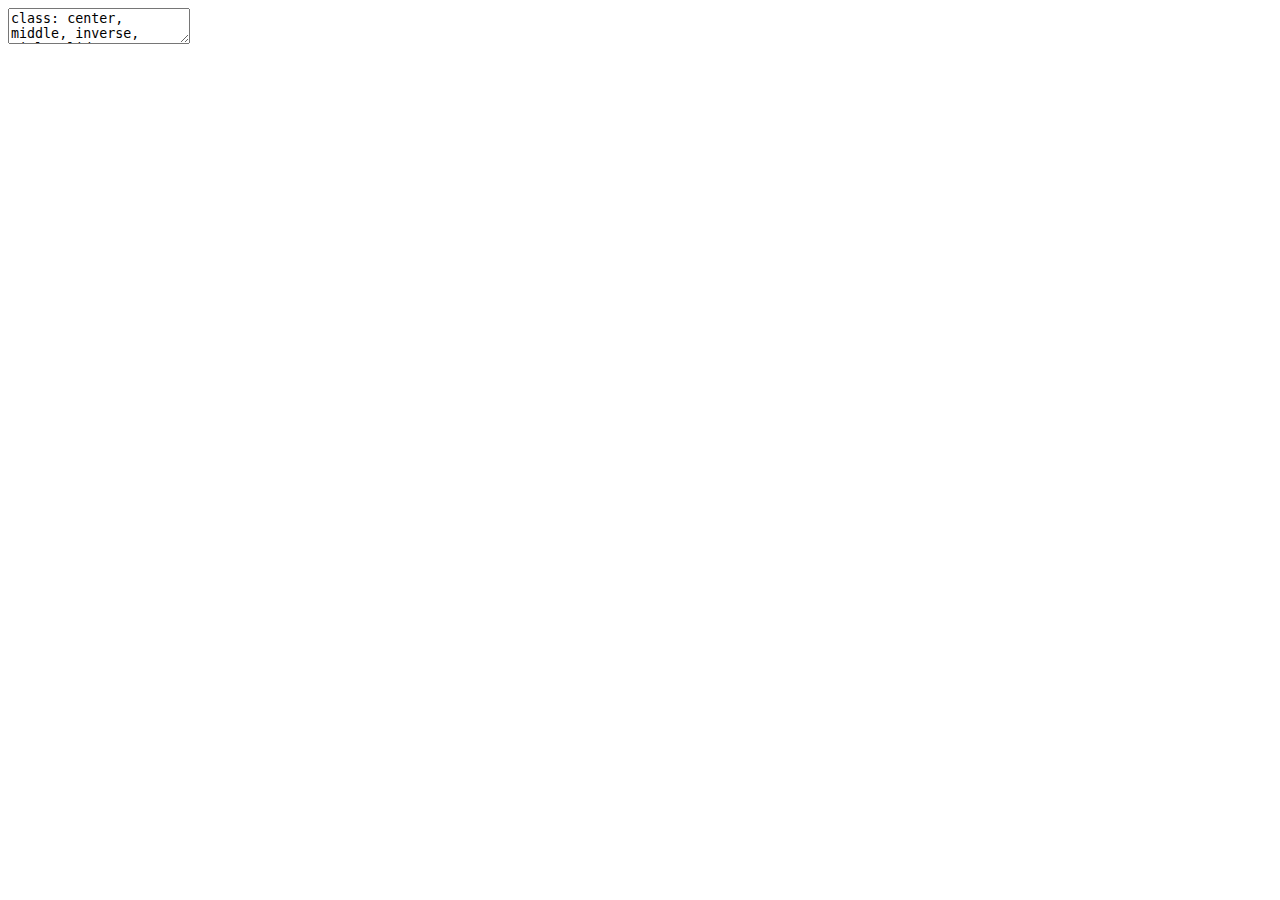
<file: PHC410-CorrelationRegression-xmr--Yuslinas-iMac.local-s-conflicted-copy-2019-10-09-.html>
<!DOCTYPE html>
<html xmlns="http://www.w3.org/1999/xhtml" lang="" xml:lang="">
  <head>
    <title>PHARMACEUTICAL BIOSTATISTICS (PHC410)</title>
    <meta charset="utf-8" />
    <meta name="author" content="Dr Yuslina Zakaria" />
    <link href="libs/remark-css-0.0.1/default.css" rel="stylesheet" />
    <link href="libs/remark-css-0.0.1/default-fonts.css" rel="stylesheet" />
    <script src="libs/kePrint-0.0.1/kePrint.js"></script>
  </head>
  <body>
    <textarea id="source">
class: center, middle, inverse, title-slide

# PHARMACEUTICAL BIOSTATISTICS (PHC410)
## Correlation and Regression
### Dr Yuslina Zakaria
### Faculty of Pharmacy, UiTM Selangor
### Oct 10, 2019<br>Updated: Oct 5, 2019

---


# Learning Outcomes

At the end of this lesson, students should be able to:

1. interpret **scatterplots**.

1. differentiate between **correlation** and **regression**.

1. evaluate and interpret the **Pearson’s** and **Spearman’s rank correlation coefficient**.

1. evaluate the **significance of correlation coefficient**.

1. formulate the **regression equations** 

1. explain about the **variation of regression lines** using **coefficient and determination**.


&lt;img src="figure/correlationimage.png" width="30%" style="display: block; margin: auto 0 auto auto;" /&gt;

---

# Statistical Analysis (Example)

In a study conducted in Australia, 5 patients with hypertriglyceridemia were placed on a low-fat, high-carbohydrate diet. Before the start of the diet, cholesterol and triglyceride measurements were recorded for each subject. 

&lt;table&gt;
 &lt;thead&gt;
  &lt;tr&gt;
   &lt;th style="text-align:center;"&gt; Patients &lt;/th&gt;
   &lt;th style="text-align:center;"&gt; Cholesterol Level (mmol/l) &lt;/th&gt;
   &lt;th style="text-align:center;"&gt; Triglyceride Level (mmol/l) &lt;/th&gt;
  &lt;/tr&gt;
 &lt;/thead&gt;
&lt;tbody&gt;
  &lt;tr&gt;
   &lt;td style="text-align:center;font-weight: bold;background-color: #9CCFF33 !important;"&gt; 1 &lt;/td&gt;
   &lt;td style="text-align:center;font-weight: bold;background-color: #9CCFF33 !important;"&gt; 5.12 &lt;/td&gt;
   &lt;td style="text-align:center;font-weight: bold;background-color: #9CCFF33 !important;"&gt; 2.30 &lt;/td&gt;
  &lt;/tr&gt;
  &lt;tr&gt;
   &lt;td style="text-align:center;"&gt; 2 &lt;/td&gt;
   &lt;td style="text-align:center;"&gt; 6.18 &lt;/td&gt;
   &lt;td style="text-align:center;"&gt; 2.54 &lt;/td&gt;
  &lt;/tr&gt;
  &lt;tr&gt;
   &lt;td style="text-align:center;"&gt; 3 &lt;/td&gt;
   &lt;td style="text-align:center;"&gt; 6.77 &lt;/td&gt;
   &lt;td style="text-align:center;"&gt; 2.95 &lt;/td&gt;
  &lt;/tr&gt;
  &lt;tr&gt;
   &lt;td style="text-align:center;"&gt; 4 &lt;/td&gt;
   &lt;td style="text-align:center;"&gt; 6.65 &lt;/td&gt;
   &lt;td style="text-align:center;"&gt; 3.77 &lt;/td&gt;
  &lt;/tr&gt;
  &lt;tr&gt;
   &lt;td style="text-align:center;"&gt; 5 &lt;/td&gt;
   &lt;td style="text-align:center;"&gt; 6.36 &lt;/td&gt;
   &lt;td style="text-align:center;"&gt; 4.18 &lt;/td&gt;
  &lt;/tr&gt;
&lt;/tbody&gt;
&lt;/table&gt;

1. Sketch a scatterplot
2. Is there a correlation between cholesterol and triglyceride levels?Justify your answer.
3. Assume that the data is not normally distributed, calculate the correlation coefficient.
4. Is the correlation significant at 0.05 level of significance? At 0.01?
5. What is the triglyceride level if patient XYZ has cholesterol level of 10.5?
6. Find and interpret the coefficient of determination.
---


# Outlines


- Bivariate Data

- Scatterplots

- Correlation VS Regression

- Simple Linear Correlation

  - Linear Correlation Coefficient
  - Pearson's Product Moment Correlation Coefficient, _r_
  - Spearman's Rank Correlation Coefficient, _r&lt;sub&gt;s&lt;/sub&gt;_
  - Testing the Significance of Correlation
  
- Simple Linear Regression

  - The Least Square Regression

- Coefficient of Determination, _R&lt;sup&gt;2&lt;/sup&gt;_
---

class: inverse, center, middle

# BIVARIATE DATA

---

# Bivariate Data

- Two selected random variables recorded from each sampling unit
  - Abundance of a _plant species_ and _soil pH_ from each of several sampled plots
  - _Blood pressure_ and _body weight_ from patients

- During correlation analysis, the relationship between two continuous variables is described.

- Use that relationship as a basis for prediction.

- Multivariate data – when more than two variables recorded from one sampling unit.
---

class: inverse, center, middle

# SCATTERPLOTS

---

# Scatterplots

.pull-left[
- A graph in which the paired (x,y) sample data are plotted with horizontal x-axis and
a vertical y-axis.

- Each individual (x,y) pair is plotted as a single point.

- Scatterplots are created by setting up two continuous axes, then creating a dot for
every pair of observations.

]
.pull-right[
![](PHC410-CorrelationRegression-xmr--Yuslinas-iMac.local-s-conflicted-copy-2019-10-09-_files/figure-html/unnamed-chunk-3-1.svg)&lt;!-- --&gt;
]
---

# Scatterplots (example)

- Weight and systolic blood pressure of 10 patients.

.pull-left[

&lt;table&gt;
 &lt;thead&gt;
  &lt;tr&gt;
   &lt;th style="text-align:center;"&gt; Weight (kg) &lt;/th&gt;
   &lt;th style="text-align:center;"&gt; SBP (mmHg) &lt;/th&gt;
  &lt;/tr&gt;
 &lt;/thead&gt;
&lt;tbody&gt;
  &lt;tr&gt;
   &lt;td style="text-align:center;"&gt; 67 &lt;/td&gt;
   &lt;td style="text-align:center;"&gt; 120 &lt;/td&gt;
  &lt;/tr&gt;
  &lt;tr&gt;
   &lt;td style="text-align:center;"&gt; 69 &lt;/td&gt;
   &lt;td style="text-align:center;"&gt; 125 &lt;/td&gt;
  &lt;/tr&gt;
  &lt;tr&gt;
   &lt;td style="text-align:center;"&gt; 85 &lt;/td&gt;
   &lt;td style="text-align:center;"&gt; 140 &lt;/td&gt;
  &lt;/tr&gt;
  &lt;tr&gt;
   &lt;td style="text-align:center;"&gt; 83 &lt;/td&gt;
   &lt;td style="text-align:center;"&gt; 160 &lt;/td&gt;
  &lt;/tr&gt;
  &lt;tr&gt;
   &lt;td style="text-align:center;"&gt; 74 &lt;/td&gt;
   &lt;td style="text-align:center;"&gt; 130 &lt;/td&gt;
  &lt;/tr&gt;
  &lt;tr&gt;
   &lt;td style="text-align:center;"&gt; 81 &lt;/td&gt;
   &lt;td style="text-align:center;"&gt; 180 &lt;/td&gt;
  &lt;/tr&gt;
  &lt;tr&gt;
   &lt;td style="text-align:center;"&gt; 97 &lt;/td&gt;
   &lt;td style="text-align:center;"&gt; 150 &lt;/td&gt;
  &lt;/tr&gt;
  &lt;tr&gt;
   &lt;td style="text-align:center;"&gt; 92 &lt;/td&gt;
   &lt;td style="text-align:center;"&gt; 140 &lt;/td&gt;
  &lt;/tr&gt;
  &lt;tr&gt;
   &lt;td style="text-align:center;"&gt; 114 &lt;/td&gt;
   &lt;td style="text-align:center;"&gt; 200 &lt;/td&gt;
  &lt;/tr&gt;
  &lt;tr&gt;
   &lt;td style="text-align:center;"&gt; 85 &lt;/td&gt;
   &lt;td style="text-align:center;"&gt; 130 &lt;/td&gt;
  &lt;/tr&gt;
&lt;/tbody&gt;
&lt;/table&gt;
]
.pull-right[
![](PHC410-CorrelationRegression-xmr--Yuslinas-iMac.local-s-conflicted-copy-2019-10-09-_files/figure-html/unnamed-chunk-5-1.png)&lt;!-- --&gt;
]
---

# Scatterplots Interpretation

&lt;div class="figure" style="text-align: center"&gt;
&lt;img src="figure/sc1.png" alt="*slope depicts the direction, amount of scatter depicts the strength" width="35%" height="18%" /&gt;&lt;img src="figure/sc2.png" alt="*slope depicts the direction, amount of scatter depicts the strength" width="35%" height="18%" /&gt;&lt;img src="figure/sc3.png" alt="*slope depicts the direction, amount of scatter depicts the strength" width="35%" height="18%" /&gt;
&lt;p class="caption"&gt;*slope depicts the direction, amount of scatter depicts the strength&lt;/p&gt;
&lt;/div&gt;




---

class: inverse, center, middle

# CORRELATION VS REGRESSION

---

# Correlation Analysis

.pull-left[
- Correlation is concerned with measuring **strength** (degree of association) and **direction**
(positive or negative) of the relationship between variables.

- No hypothesised cause and effect relationship between variables.

- It does not matter which variable is on the x- or y-axis.
]

.pull-right[
![](PHC410-CorrelationRegression-xmr--Yuslinas-iMac.local-s-conflicted-copy-2019-10-09-_files/figure-html/unnamed-chunk-9-1.png)&lt;!-- --&gt;

]
---

# Regression Analysis

.pull-left[
- Regression analysis is helpful in assessing specific forms of the relationship between variables. 

- The ultimate objective is to **predict** or **estimate** the value of one variable corresponding to a given value of another variable.

- Causal relationship is believed to exist.

- Potential response variable (dependent) on yaxis; explanatory or predictor variable
(independent) on x-axis.
]

.pull-right[
![](PHC410-CorrelationRegression-xmr--Yuslinas-iMac.local-s-conflicted-copy-2019-10-09-_files/figure-html/unnamed-chunk-10-1.png)&lt;!-- --&gt;
]

---

class: inverse, center, middle

# SIMPLE LINEAR CORRELATION

---

# Correlation

- A *correlation* is a relationship between two variables.

- The data can be represented by the ordered pairs (x, y) where **x is usually the independent (or explanatory)** variable, and **y is the dependent (or response) variable**.

- A scatterplot is used to determine whether a linear (straight line) correlation exists between two variables.

.pull-left[

&lt;table style="height:30%; width: auto !important; margin-left: auto; margin-right: auto;" class="table table-striped"&gt;
 &lt;thead&gt;
  &lt;tr&gt;
   &lt;th style="text-align:center;"&gt; Weight (kg) &lt;/th&gt;
   &lt;th style="text-align:center;"&gt; SBP (mmHg) &lt;/th&gt;
  &lt;/tr&gt;
 &lt;/thead&gt;
&lt;tbody&gt;
  &lt;tr&gt;
   &lt;td style="text-align:center;"&gt; 67 &lt;/td&gt;
   &lt;td style="text-align:center;"&gt; 120 &lt;/td&gt;
  &lt;/tr&gt;
  &lt;tr&gt;
   &lt;td style="text-align:center;"&gt; 69 &lt;/td&gt;
   &lt;td style="text-align:center;"&gt; 125 &lt;/td&gt;
  &lt;/tr&gt;
  &lt;tr&gt;
   &lt;td style="text-align:center;"&gt; 85 &lt;/td&gt;
   &lt;td style="text-align:center;"&gt; 140 &lt;/td&gt;
  &lt;/tr&gt;
  &lt;tr&gt;
   &lt;td style="text-align:center;"&gt; 83 &lt;/td&gt;
   &lt;td style="text-align:center;"&gt; 160 &lt;/td&gt;
  &lt;/tr&gt;
  &lt;tr&gt;
   &lt;td style="text-align:center;"&gt; 74 &lt;/td&gt;
   &lt;td style="text-align:center;"&gt; 130 &lt;/td&gt;
  &lt;/tr&gt;
  &lt;tr&gt;
   &lt;td style="text-align:center;"&gt; 81 &lt;/td&gt;
   &lt;td style="text-align:center;"&gt; 180 &lt;/td&gt;
  &lt;/tr&gt;
  &lt;tr&gt;
   &lt;td style="text-align:center;"&gt; 97 &lt;/td&gt;
   &lt;td style="text-align:center;"&gt; 150 &lt;/td&gt;
  &lt;/tr&gt;
  &lt;tr&gt;
   &lt;td style="text-align:center;"&gt; 92 &lt;/td&gt;
   &lt;td style="text-align:center;"&gt; 140 &lt;/td&gt;
  &lt;/tr&gt;
  &lt;tr&gt;
   &lt;td style="text-align:center;"&gt; 114 &lt;/td&gt;
   &lt;td style="text-align:center;"&gt; 200 &lt;/td&gt;
  &lt;/tr&gt;
  &lt;tr&gt;
   &lt;td style="text-align:center;"&gt; 85 &lt;/td&gt;
   &lt;td style="text-align:center;"&gt; 130 &lt;/td&gt;
  &lt;/tr&gt;
&lt;/tbody&gt;
&lt;/table&gt;
]
.pull-right[
![](PHC410-CorrelationRegression-xmr--Yuslinas-iMac.local-s-conflicted-copy-2019-10-09-_files/figure-html/unnamed-chunk-12-1.png)&lt;!-- --&gt;
]


---

# Correlation Analysis

- If we are interested only in determining whether a relationship exists, we employ correlation analysis.

- No distinction between explanatory (x) and response (y) variable.

- Requires both variables to be quantitative or continuous variables (no categorical or nominal variables).

- Both variables must be normally distributed. If one or both are not, either transform the variables to near normality or use an alternative non-parametric test of Spearman.

---

# Interpreting Correlation (Strength)

&lt;div class="figure" style="text-align: center"&gt;
&lt;img src="figure/correlationsc.jpg" alt="Correlation scatter plots between two variables. Image credit: Yadav Suniti (2018)" width="70%" /&gt;
&lt;p class="caption"&gt;Correlation scatter plots between two variables. Image credit: Yadav Suniti (2018)&lt;/p&gt;
&lt;/div&gt;
---

# Interpreting Correlation (Direction)
## Positive Correlation

.pull-left[
- The values of the two variables (x,y) **deviate in the same direction**.

- i.e. if an increase (or decrease) in the values of one variable results on an average, in a corresponding increase (or decrease) in the values of the other variable.
]

.pull-right[
&lt;img src="figure/pos-corr.png" width="667" /&gt;
]
---
# Positive Correlation (Example)

1. Education level and salary potential.

2. People suffer from depression and suicidal
tendencies.

3. Household income and expenditure.

- In statistics, a perfect positive correlation is represented by the value of +1.00.

- The points lie close to a straight line, which has a positive gradient or direction.

---

# Interpreting Correlation (Direction)
## Negative Correlation

.pull-left[

- The values of the two variables (x,y) **deviate in opposite direction.**

- i.e. if an increase (or decrease) in the values of one variable results in an average, in corresponding decrease (or increase) in the values of the other
variable.
]

.pull-right[
&lt;img src="figure/neg-corr.png" width="667" /&gt;
]
---
# Negative Correlation (Example)

1. Price and demand of goods.

2. Depression and self esteem.

3. Amount of exercises and percentage of body
fat.

- In statistics, a perfect negative correlation is represented by the value of -1.00.
---
# Interpreting Correlation (Direction)

&lt;img src="PHC410-CorrelationRegression-xmr--Yuslinas-iMac.local-s-conflicted-copy-2019-10-09-_files/figure-html/unnamed-chunk-16-1.png" style="display: block; margin: auto;" /&gt;

---

class: center, middle

# Linear Correlation Coefficient

---

# Linear Correlation Coefficient, *r*

- The linear correlation coefficient is a measure of the **strength** and the **direction** of a linear relationship between two variables. 

- The symbol *r* represents the sample correlation coefficient. 

- Like the mean and SD, *r* is strongly affected by outliers and sample size.

- The formula for *r* is

`$$r=\frac{n\sum{XY}-\sum(X)\sum(Y)}{\sqrt{[n\sum{X}^2-(\sum{X})^2][n\sum{Y}^2-(\sum{Y})^2]}}$$`

- *r* does not measure nor describe curved or non-linear association no matter how strong.

---

# Linear Correlation Coefficient, *r*

- Unit-less and always between –1 and 1

- The closer to 1, the **stronger the positive linear relationship** (+*r*)

- The closer to –1, the **stronger the negative linear relationship** (-*r*)

- The closer to 0, the **weaker any positive/negative linear relationship**

- Equals 0, **no linear relationship exists**

- The extreme values +1 and -1 indicate **perfect linear relationship** (points lie exactly along a straight line)

---

# Linear Correlation Coefficient, *r*
&lt;img src="figure/r-scale.png" width="640" style="display: block; margin: auto;" /&gt;

---

# Linear Correlation Coefficient, *r*
&lt;img src="figure/r-scale2.png" width="80%" style="display: block; margin: auto;" /&gt;

---
class: center, middle

# Pearson's Product Moment Correlation Coefficient, _r_

---
# Pearson's Correlation Coefficient

- The most popular correlation coefficient.

- Used to determine the correlation between two variables under three conditions:

  1. Both variables must be **interval or ratio** measures.
  2. The relationship between the two variables **must be linear**.
  3. Both variables are **normally distributed**.

- Should use a large scale for variables (larger sample size) in this analysis.
---
# Pearson's Correlation Coefficient
## Calculation of *r*
&lt;ol&gt;
&lt;li&gt; Find `\(n\)`.
&lt;li&gt; Sum all the X-values. `\(\sum{X}\)`

&lt;li&gt; Sum all the Y-values. `\(\sum{Y}\)`

&lt;li&gt; Square each X-value and find the sum. `\(\sum{X}^2\)`

&lt;li&gt; Square each Y-value and find the sum. `\(\sum{Y}^2\)`

&lt;li&gt; Multiply each X-value by its corresponding Y-value. Find the sum. `\(\sum{XY}\)`

&lt;li&gt; Use these `\(n\)` and five sums to calculate the coefficient, r
&lt;/ol&gt;
`$$r=\frac{n\sum{XY}-\sum(X)\sum(Y)}{\sqrt{[n\sum{X}^2-(\sum{X})^2][n\sum{Y}^2-(\sum{Y})^2]}}$$`

---

# Pearson's Correlation Coefficient
## Example 1

The age *X* in months and vocabulary *Y* were measured for six children, with the results shown in the table. Calculate the correlation coefficient, r for the following data. Interpret the result.

&lt;table&gt;
 &lt;thead&gt;
  &lt;tr&gt;
   &lt;th style="text-align:center;"&gt; Child &lt;/th&gt;
   &lt;th style="text-align:center;"&gt; Age &lt;/th&gt;
   &lt;th style="text-align:center;"&gt; Vocabulary &lt;/th&gt;
  &lt;/tr&gt;
 &lt;/thead&gt;
&lt;tbody&gt;
  &lt;tr&gt;
   &lt;td style="text-align:center;"&gt; 1 &lt;/td&gt;
   &lt;td style="text-align:center;"&gt; 13 &lt;/td&gt;
   &lt;td style="text-align:center;"&gt; 12 &lt;/td&gt;
  &lt;/tr&gt;
  &lt;tr&gt;
   &lt;td style="text-align:center;"&gt; 2 &lt;/td&gt;
   &lt;td style="text-align:center;"&gt; 14 &lt;/td&gt;
   &lt;td style="text-align:center;"&gt; 10 &lt;/td&gt;
  &lt;/tr&gt;
  &lt;tr&gt;
   &lt;td style="text-align:center;"&gt; 3 &lt;/td&gt;
   &lt;td style="text-align:center;"&gt; 15 &lt;/td&gt;
   &lt;td style="text-align:center;"&gt; 15 &lt;/td&gt;
  &lt;/tr&gt;
  &lt;tr&gt;
   &lt;td style="text-align:center;"&gt; 4 &lt;/td&gt;
   &lt;td style="text-align:center;"&gt; 16 &lt;/td&gt;
   &lt;td style="text-align:center;"&gt; 20 &lt;/td&gt;
  &lt;/tr&gt;
  &lt;tr&gt;
   &lt;td style="text-align:center;"&gt; 5 &lt;/td&gt;
   &lt;td style="text-align:center;"&gt; 16 &lt;/td&gt;
   &lt;td style="text-align:center;"&gt; 27 &lt;/td&gt;
  &lt;/tr&gt;
  &lt;tr&gt;
   &lt;td style="text-align:center;"&gt; 6 &lt;/td&gt;
   &lt;td style="text-align:center;"&gt; 18 &lt;/td&gt;
   &lt;td style="text-align:center;"&gt; 30 &lt;/td&gt;
  &lt;/tr&gt;
&lt;/tbody&gt;
&lt;/table&gt;

---
# Pearson's Correlation Coefficient
## Example 1

&lt;table&gt;
 &lt;thead&gt;
  &lt;tr&gt;
   &lt;th style="text-align:center;"&gt; Child &lt;/th&gt;
   &lt;th style="text-align:center;"&gt; Age (X) &lt;/th&gt;
   &lt;th style="text-align:center;"&gt; Vocabulary (Y) &lt;/th&gt;
   &lt;th style="text-align:center;"&gt; X&lt;sup&gt;2&lt;/sup&gt; &lt;/th&gt;
   &lt;th style="text-align:center;"&gt; Y&lt;sup&gt;2&lt;/sup&gt; &lt;/th&gt;
   &lt;th style="text-align:center;"&gt; XY &lt;/th&gt;
  &lt;/tr&gt;
 &lt;/thead&gt;
&lt;tbody&gt;
  &lt;tr&gt;
   &lt;td style="text-align:center;"&gt; 1 &lt;/td&gt;
   &lt;td style="text-align:center;"&gt; 13 &lt;/td&gt;
   &lt;td style="text-align:center;"&gt; 12 &lt;/td&gt;
   &lt;td style="text-align:center;width: 5em; font-weight: bold;background-color: #99CCFF !important;"&gt; 169 &lt;/td&gt;
   &lt;td style="text-align:center;width: 5em; font-weight: bold;background-color: #99CCFF !important;"&gt; 64 &lt;/td&gt;
   &lt;td style="text-align:center;width: 5em; font-weight: bold;background-color: #99CCFF !important;"&gt; 104 &lt;/td&gt;
  &lt;/tr&gt;
  &lt;tr&gt;
   &lt;td style="text-align:center;"&gt; 2 &lt;/td&gt;
   &lt;td style="text-align:center;"&gt; 14 &lt;/td&gt;
   &lt;td style="text-align:center;"&gt; 10 &lt;/td&gt;
   &lt;td style="text-align:center;width: 5em; font-weight: bold;background-color: #99CCFF !important;"&gt; 196 &lt;/td&gt;
   &lt;td style="text-align:center;width: 5em; font-weight: bold;background-color: #99CCFF !important;"&gt; 100 &lt;/td&gt;
   &lt;td style="text-align:center;width: 5em; font-weight: bold;background-color: #99CCFF !important;"&gt; 140 &lt;/td&gt;
  &lt;/tr&gt;
  &lt;tr&gt;
   &lt;td style="text-align:center;"&gt; 3 &lt;/td&gt;
   &lt;td style="text-align:center;"&gt; 15 &lt;/td&gt;
   &lt;td style="text-align:center;"&gt; 15 &lt;/td&gt;
   &lt;td style="text-align:center;width: 5em; font-weight: bold;background-color: #99CCFF !important;"&gt; 225 &lt;/td&gt;
   &lt;td style="text-align:center;width: 5em; font-weight: bold;background-color: #99CCFF !important;"&gt; 225 &lt;/td&gt;
   &lt;td style="text-align:center;width: 5em; font-weight: bold;background-color: #99CCFF !important;"&gt; 225 &lt;/td&gt;
  &lt;/tr&gt;
  &lt;tr&gt;
   &lt;td style="text-align:center;"&gt; 4 &lt;/td&gt;
   &lt;td style="text-align:center;"&gt; 16 &lt;/td&gt;
   &lt;td style="text-align:center;"&gt; 20 &lt;/td&gt;
   &lt;td style="text-align:center;width: 5em; font-weight: bold;background-color: #99CCFF !important;"&gt; 256 &lt;/td&gt;
   &lt;td style="text-align:center;width: 5em; font-weight: bold;background-color: #99CCFF !important;"&gt; 400 &lt;/td&gt;
   &lt;td style="text-align:center;width: 5em; font-weight: bold;background-color: #99CCFF !important;"&gt; 320 &lt;/td&gt;
  &lt;/tr&gt;
  &lt;tr&gt;
   &lt;td style="text-align:center;"&gt; 5 &lt;/td&gt;
   &lt;td style="text-align:center;"&gt; 16 &lt;/td&gt;
   &lt;td style="text-align:center;"&gt; 27 &lt;/td&gt;
   &lt;td style="text-align:center;width: 5em; font-weight: bold;background-color: #99CCFF !important;"&gt; 256 &lt;/td&gt;
   &lt;td style="text-align:center;width: 5em; font-weight: bold;background-color: #99CCFF !important;"&gt; 729 &lt;/td&gt;
   &lt;td style="text-align:center;width: 5em; font-weight: bold;background-color: #99CCFF !important;"&gt; 432 &lt;/td&gt;
  &lt;/tr&gt;
  &lt;tr&gt;
   &lt;td style="text-align:center;"&gt; 6 &lt;/td&gt;
   &lt;td style="text-align:center;"&gt; 18 &lt;/td&gt;
   &lt;td style="text-align:center;"&gt; 30 &lt;/td&gt;
   &lt;td style="text-align:center;width: 5em; font-weight: bold;background-color: #99CCFF !important;"&gt; 324 &lt;/td&gt;
   &lt;td style="text-align:center;width: 5em; font-weight: bold;background-color: #99CCFF !important;"&gt; 900 &lt;/td&gt;
   &lt;td style="text-align:center;width: 5em; font-weight: bold;background-color: #99CCFF !important;"&gt; 540 &lt;/td&gt;
  &lt;/tr&gt;
  &lt;tr&gt;
   &lt;td style="text-align:center;"&gt; Sum &lt;/td&gt;
   &lt;td style="text-align:center;"&gt; 92 &lt;/td&gt;
   &lt;td style="text-align:center;"&gt; 114 &lt;/td&gt;
   &lt;td style="text-align:center;width: 5em; font-weight: bold;background-color: #99CCFF !important;"&gt; 1426 &lt;/td&gt;
   &lt;td style="text-align:center;width: 5em; font-weight: bold;background-color: #99CCFF !important;"&gt; 2498 &lt;/td&gt;
   &lt;td style="text-align:center;width: 5em; font-weight: bold;background-color: #99CCFF !important;"&gt; 1813 &lt;/td&gt;
  &lt;/tr&gt;
&lt;/tbody&gt;
&lt;/table&gt;
`$$\small n=6, \sum{X}=92, \sum{Y}=114, \sum{X}^2=1426, \sum{Y}^2=2498, \sum{XY}=1813$$`
---

# Pearson's Correlation Coefficient
`$$\small n=6, \sum{X}=92, \sum{Y}=114, \sum{X}^2=1426, \sum{Y}^2=2498, \sum{XY}=1813$$`
Substitute the formula with the values:
`$$r=\frac{n\sum{XY}-\sum(X)\sum(Y)}{\sqrt{[n\sum{X}^2-(\sum{X})^2][n\sum{Y}^2-(\sum{Y})^2]}}$$`
`$$=\frac{6(1813)-(92)(114)}{\sqrt{[6(1426)-(92)^2][6(2498)-(114)^2]}}$$`
`$$r=\frac{10878-10488}{\sqrt{[8556-8464][14988-12996]}}=\frac{390}{\sqrt{[92][1992]}}=\frac{390}{428.09}\approx0.91$$`

Interpretation: There is a **strong positive** linear correlation **between the age(*X*) in months** and **vocabulary(*Y*)** in six children. As the age of children increases, the number of vocabulary increases.
---

# Pearson's Correlation Coefficient
## Example 2

The following data represents the number of hours 12 different students watched television during the weekend and the scores of each student who took a test the following Monday.

  a) Display the scatter plot.
  
  b) Calculate and interpret the correlation coefficient, *r*.

&lt;table&gt;
 &lt;thead&gt;
  &lt;tr&gt;
   &lt;th style="text-align:left;"&gt;   &lt;/th&gt;
   &lt;th style="text-align:center;"&gt; 1 &lt;/th&gt;
   &lt;th style="text-align:center;"&gt; 2 &lt;/th&gt;
   &lt;th style="text-align:center;"&gt; 3 &lt;/th&gt;
   &lt;th style="text-align:center;"&gt; 4 &lt;/th&gt;
   &lt;th style="text-align:center;"&gt; 5 &lt;/th&gt;
   &lt;th style="text-align:center;"&gt; 6 &lt;/th&gt;
   &lt;th style="text-align:center;"&gt; 7 &lt;/th&gt;
   &lt;th style="text-align:center;"&gt; 8 &lt;/th&gt;
   &lt;th style="text-align:center;"&gt; 9 &lt;/th&gt;
   &lt;th style="text-align:center;"&gt; 10 &lt;/th&gt;
   &lt;th style="text-align:center;"&gt; 11 &lt;/th&gt;
   &lt;th style="text-align:center;"&gt; 12 &lt;/th&gt;
  &lt;/tr&gt;
 &lt;/thead&gt;
&lt;tbody&gt;
  &lt;tr&gt;
   &lt;td style="text-align:left;"&gt; Hours (X) &lt;/td&gt;
   &lt;td style="text-align:center;"&gt; 0 &lt;/td&gt;
   &lt;td style="text-align:center;"&gt; 1 &lt;/td&gt;
   &lt;td style="text-align:center;"&gt; 2 &lt;/td&gt;
   &lt;td style="text-align:center;"&gt; 3 &lt;/td&gt;
   &lt;td style="text-align:center;"&gt; 3 &lt;/td&gt;
   &lt;td style="text-align:center;"&gt; 5 &lt;/td&gt;
   &lt;td style="text-align:center;"&gt; 5 &lt;/td&gt;
   &lt;td style="text-align:center;"&gt; 5 &lt;/td&gt;
   &lt;td style="text-align:center;"&gt; 6 &lt;/td&gt;
   &lt;td style="text-align:center;"&gt; 7 &lt;/td&gt;
   &lt;td style="text-align:center;"&gt; 7 &lt;/td&gt;
   &lt;td style="text-align:center;"&gt; 10 &lt;/td&gt;
  &lt;/tr&gt;
  &lt;tr&gt;
   &lt;td style="text-align:left;"&gt; Test score (Y) &lt;/td&gt;
   &lt;td style="text-align:center;"&gt; 96 &lt;/td&gt;
   &lt;td style="text-align:center;"&gt; 85 &lt;/td&gt;
   &lt;td style="text-align:center;"&gt; 82 &lt;/td&gt;
   &lt;td style="text-align:center;"&gt; 74 &lt;/td&gt;
   &lt;td style="text-align:center;"&gt; 95 &lt;/td&gt;
   &lt;td style="text-align:center;"&gt; 68 &lt;/td&gt;
   &lt;td style="text-align:center;"&gt; 76 &lt;/td&gt;
   &lt;td style="text-align:center;"&gt; 84 &lt;/td&gt;
   &lt;td style="text-align:center;"&gt; 58 &lt;/td&gt;
   &lt;td style="text-align:center;"&gt; 65 &lt;/td&gt;
   &lt;td style="text-align:center;"&gt; 75 &lt;/td&gt;
   &lt;td style="text-align:center;"&gt; 50 &lt;/td&gt;
  &lt;/tr&gt;
&lt;/tbody&gt;
&lt;/table&gt;
---

# Pearson's Correlation Coefficient
## Example 2 (Solution)

  a) Display the scatter plot.

&lt;table&gt;
 &lt;thead&gt;
  &lt;tr&gt;
   &lt;th style="text-align:left;"&gt;   &lt;/th&gt;
   &lt;th style="text-align:center;"&gt; 1 &lt;/th&gt;
   &lt;th style="text-align:center;"&gt; 2 &lt;/th&gt;
   &lt;th style="text-align:center;"&gt; 3 &lt;/th&gt;
   &lt;th style="text-align:center;"&gt; 4 &lt;/th&gt;
   &lt;th style="text-align:center;"&gt; 5 &lt;/th&gt;
   &lt;th style="text-align:center;"&gt; 6 &lt;/th&gt;
   &lt;th style="text-align:center;"&gt; 7 &lt;/th&gt;
   &lt;th style="text-align:center;"&gt; 8 &lt;/th&gt;
   &lt;th style="text-align:center;"&gt; 9 &lt;/th&gt;
   &lt;th style="text-align:center;"&gt; 10 &lt;/th&gt;
   &lt;th style="text-align:center;"&gt; 11 &lt;/th&gt;
   &lt;th style="text-align:center;"&gt; 12 &lt;/th&gt;
  &lt;/tr&gt;
 &lt;/thead&gt;
&lt;tbody&gt;
  &lt;tr&gt;
   &lt;td style="text-align:left;"&gt; Hours (X) &lt;/td&gt;
   &lt;td style="text-align:center;"&gt; 0 &lt;/td&gt;
   &lt;td style="text-align:center;"&gt; 1 &lt;/td&gt;
   &lt;td style="text-align:center;"&gt; 2 &lt;/td&gt;
   &lt;td style="text-align:center;"&gt; 3 &lt;/td&gt;
   &lt;td style="text-align:center;"&gt; 3 &lt;/td&gt;
   &lt;td style="text-align:center;"&gt; 5 &lt;/td&gt;
   &lt;td style="text-align:center;"&gt; 5 &lt;/td&gt;
   &lt;td style="text-align:center;"&gt; 5 &lt;/td&gt;
   &lt;td style="text-align:center;"&gt; 6 &lt;/td&gt;
   &lt;td style="text-align:center;"&gt; 7 &lt;/td&gt;
   &lt;td style="text-align:center;"&gt; 7 &lt;/td&gt;
   &lt;td style="text-align:center;"&gt; 10 &lt;/td&gt;
  &lt;/tr&gt;
  &lt;tr&gt;
   &lt;td style="text-align:left;"&gt; Test score (Y) &lt;/td&gt;
   &lt;td style="text-align:center;"&gt; 96 &lt;/td&gt;
   &lt;td style="text-align:center;"&gt; 85 &lt;/td&gt;
   &lt;td style="text-align:center;"&gt; 82 &lt;/td&gt;
   &lt;td style="text-align:center;"&gt; 74 &lt;/td&gt;
   &lt;td style="text-align:center;"&gt; 95 &lt;/td&gt;
   &lt;td style="text-align:center;"&gt; 68 &lt;/td&gt;
   &lt;td style="text-align:center;"&gt; 76 &lt;/td&gt;
   &lt;td style="text-align:center;"&gt; 84 &lt;/td&gt;
   &lt;td style="text-align:center;"&gt; 58 &lt;/td&gt;
   &lt;td style="text-align:center;"&gt; 65 &lt;/td&gt;
   &lt;td style="text-align:center;"&gt; 75 &lt;/td&gt;
   &lt;td style="text-align:center;"&gt; 50 &lt;/td&gt;
  &lt;/tr&gt;
&lt;/tbody&gt;
&lt;/table&gt;
&lt;img src="PHC410-CorrelationRegression-xmr--Yuslinas-iMac.local-s-conflicted-copy-2019-10-09-_files/figure-html/unnamed-chunk-23-1.png" style="display: block; margin: auto;" /&gt;
---

# Pearson's Correlation Coefficient 
## Example 2 (Solution)

  b) Calculate and interpret the correlation coefficient, *r*.

&lt;table&gt;
 &lt;thead&gt;
  &lt;tr&gt;
   &lt;th style="text-align:left;"&gt;   &lt;/th&gt;
   &lt;th style="text-align:center;"&gt; 1 &lt;/th&gt;
   &lt;th style="text-align:center;"&gt; 2 &lt;/th&gt;
   &lt;th style="text-align:center;"&gt; 3 &lt;/th&gt;
   &lt;th style="text-align:center;"&gt; 4 &lt;/th&gt;
   &lt;th style="text-align:center;"&gt; 5 &lt;/th&gt;
   &lt;th style="text-align:center;"&gt; 6 &lt;/th&gt;
   &lt;th style="text-align:center;"&gt; 7 &lt;/th&gt;
   &lt;th style="text-align:center;"&gt; 8 &lt;/th&gt;
   &lt;th style="text-align:center;"&gt; 9 &lt;/th&gt;
   &lt;th style="text-align:center;"&gt; 10 &lt;/th&gt;
   &lt;th style="text-align:center;"&gt; 11 &lt;/th&gt;
   &lt;th style="text-align:center;"&gt; 12 &lt;/th&gt;
  &lt;/tr&gt;
 &lt;/thead&gt;
&lt;tbody&gt;
  &lt;tr&gt;
   &lt;td style="text-align:left;"&gt; Hours (X) &lt;/td&gt;
   &lt;td style="text-align:center;"&gt; 0 &lt;/td&gt;
   &lt;td style="text-align:center;"&gt; 1 &lt;/td&gt;
   &lt;td style="text-align:center;"&gt; 2 &lt;/td&gt;
   &lt;td style="text-align:center;"&gt; 3 &lt;/td&gt;
   &lt;td style="text-align:center;"&gt; 3 &lt;/td&gt;
   &lt;td style="text-align:center;"&gt; 5 &lt;/td&gt;
   &lt;td style="text-align:center;"&gt; 5 &lt;/td&gt;
   &lt;td style="text-align:center;"&gt; 5 &lt;/td&gt;
   &lt;td style="text-align:center;"&gt; 6 &lt;/td&gt;
   &lt;td style="text-align:center;"&gt; 7 &lt;/td&gt;
   &lt;td style="text-align:center;"&gt; 7 &lt;/td&gt;
   &lt;td style="text-align:center;"&gt; 10 &lt;/td&gt;
  &lt;/tr&gt;
  &lt;tr&gt;
   &lt;td style="text-align:left;"&gt; Test score (X) &lt;/td&gt;
   &lt;td style="text-align:center;"&gt; 96 &lt;/td&gt;
   &lt;td style="text-align:center;"&gt; 85 &lt;/td&gt;
   &lt;td style="text-align:center;"&gt; 82 &lt;/td&gt;
   &lt;td style="text-align:center;"&gt; 74 &lt;/td&gt;
   &lt;td style="text-align:center;"&gt; 95 &lt;/td&gt;
   &lt;td style="text-align:center;"&gt; 68 &lt;/td&gt;
   &lt;td style="text-align:center;"&gt; 76 &lt;/td&gt;
   &lt;td style="text-align:center;"&gt; 84 &lt;/td&gt;
   &lt;td style="text-align:center;"&gt; 58 &lt;/td&gt;
   &lt;td style="text-align:center;"&gt; 65 &lt;/td&gt;
   &lt;td style="text-align:center;"&gt; 75 &lt;/td&gt;
   &lt;td style="text-align:center;"&gt; 50 &lt;/td&gt;
  &lt;/tr&gt;
  &lt;tr&gt;
   &lt;td style="text-align:left;font-weight: bold;background-color: #99CCFF !important;"&gt; X&lt;sup&gt;2&lt;/sup&gt; &lt;/td&gt;
   &lt;td style="text-align:center;font-weight: bold;background-color: #99CCFF !important;"&gt; 0 &lt;/td&gt;
   &lt;td style="text-align:center;font-weight: bold;background-color: #99CCFF !important;"&gt; 1 &lt;/td&gt;
   &lt;td style="text-align:center;font-weight: bold;background-color: #99CCFF !important;"&gt; 4 &lt;/td&gt;
   &lt;td style="text-align:center;font-weight: bold;background-color: #99CCFF !important;"&gt; 9 &lt;/td&gt;
   &lt;td style="text-align:center;font-weight: bold;background-color: #99CCFF !important;"&gt; 9 &lt;/td&gt;
   &lt;td style="text-align:center;font-weight: bold;background-color: #99CCFF !important;"&gt; 25 &lt;/td&gt;
   &lt;td style="text-align:center;font-weight: bold;background-color: #99CCFF !important;"&gt; 25 &lt;/td&gt;
   &lt;td style="text-align:center;font-weight: bold;background-color: #99CCFF !important;"&gt; 25 &lt;/td&gt;
   &lt;td style="text-align:center;font-weight: bold;background-color: #99CCFF !important;"&gt; 36 &lt;/td&gt;
   &lt;td style="text-align:center;font-weight: bold;background-color: #99CCFF !important;"&gt; 49 &lt;/td&gt;
   &lt;td style="text-align:center;font-weight: bold;background-color: #99CCFF !important;"&gt; 49 &lt;/td&gt;
   &lt;td style="text-align:center;font-weight: bold;background-color: #99CCFF !important;"&gt; 100 &lt;/td&gt;
  &lt;/tr&gt;
  &lt;tr&gt;
   &lt;td style="text-align:left;font-weight: bold;background-color: #99CCFF !important;"&gt; Y&lt;sup&gt;2&lt;/sup&gt; &lt;/td&gt;
   &lt;td style="text-align:center;font-weight: bold;background-color: #99CCFF !important;"&gt; 9216 &lt;/td&gt;
   &lt;td style="text-align:center;font-weight: bold;background-color: #99CCFF !important;"&gt; 7225 &lt;/td&gt;
   &lt;td style="text-align:center;font-weight: bold;background-color: #99CCFF !important;"&gt; 6724 &lt;/td&gt;
   &lt;td style="text-align:center;font-weight: bold;background-color: #99CCFF !important;"&gt; 5476 &lt;/td&gt;
   &lt;td style="text-align:center;font-weight: bold;background-color: #99CCFF !important;"&gt; 9025 &lt;/td&gt;
   &lt;td style="text-align:center;font-weight: bold;background-color: #99CCFF !important;"&gt; 4624 &lt;/td&gt;
   &lt;td style="text-align:center;font-weight: bold;background-color: #99CCFF !important;"&gt; 5776 &lt;/td&gt;
   &lt;td style="text-align:center;font-weight: bold;background-color: #99CCFF !important;"&gt; 7056 &lt;/td&gt;
   &lt;td style="text-align:center;font-weight: bold;background-color: #99CCFF !important;"&gt; 3364 &lt;/td&gt;
   &lt;td style="text-align:center;font-weight: bold;background-color: #99CCFF !important;"&gt; 4225 &lt;/td&gt;
   &lt;td style="text-align:center;font-weight: bold;background-color: #99CCFF !important;"&gt; 5625 &lt;/td&gt;
   &lt;td style="text-align:center;font-weight: bold;background-color: #99CCFF !important;"&gt; 2500 &lt;/td&gt;
  &lt;/tr&gt;
  &lt;tr&gt;
   &lt;td style="text-align:left;font-weight: bold;background-color: #99CCFF !important;"&gt; XY &lt;/td&gt;
   &lt;td style="text-align:center;font-weight: bold;background-color: #99CCFF !important;"&gt; 0 &lt;/td&gt;
   &lt;td style="text-align:center;font-weight: bold;background-color: #99CCFF !important;"&gt; 85 &lt;/td&gt;
   &lt;td style="text-align:center;font-weight: bold;background-color: #99CCFF !important;"&gt; 164 &lt;/td&gt;
   &lt;td style="text-align:center;font-weight: bold;background-color: #99CCFF !important;"&gt; 222 &lt;/td&gt;
   &lt;td style="text-align:center;font-weight: bold;background-color: #99CCFF !important;"&gt; 285 &lt;/td&gt;
   &lt;td style="text-align:center;font-weight: bold;background-color: #99CCFF !important;"&gt; 340 &lt;/td&gt;
   &lt;td style="text-align:center;font-weight: bold;background-color: #99CCFF !important;"&gt; 380 &lt;/td&gt;
   &lt;td style="text-align:center;font-weight: bold;background-color: #99CCFF !important;"&gt; 420 &lt;/td&gt;
   &lt;td style="text-align:center;font-weight: bold;background-color: #99CCFF !important;"&gt; 348 &lt;/td&gt;
   &lt;td style="text-align:center;font-weight: bold;background-color: #99CCFF !important;"&gt; 455 &lt;/td&gt;
   &lt;td style="text-align:center;font-weight: bold;background-color: #99CCFF !important;"&gt; 525 &lt;/td&gt;
   &lt;td style="text-align:center;font-weight: bold;background-color: #99CCFF !important;"&gt; 500 &lt;/td&gt;
  &lt;/tr&gt;
&lt;/tbody&gt;
&lt;/table&gt;
`$$\small n=12, \sum{X}=54, \sum{Y}=908, \sum{X}^2=332, \sum{Y}^2=70836, \sum{XY}=3724$$`
---

# Pearson's Correlation Coefficient
## Example 2 (Solution)

  b) Calculate and interpret the correlation coefficient, *r*.
`$$\small n=12, \sum{X}=54, \sum{Y}=908, \sum{X}^2=332, \sum{Y}^2=70836, \sum{XY}=3724$$`
Substitute the formula with the values:
`$$r=\frac{n\sum{XY}-\sum(X)\sum(Y)}{\sqrt{[n\sum{X}^2-(\sum{X})^2][n\sum{Y}^2-(\sum{Y})^2]}}$$`
`$$r=\frac{12(3724)-(54)(908)}{\sqrt{[12(332)-(54)^2][12(70836)-(908)^2]}}\approx-0.83$$`
Interpretation: There is a **strong negative** linear correlation between **the number of hours spent watching TV** and **the test scores** in 12 students. As the hours watching TV increases, the test score decreases.

---

class: center, middle

# Spearman's Rank Correlation Coefficient

---

# Spearman's Rank Correlation Coefficient, r&lt;sub&gt;s&lt;/sub&gt;

- Spearman’s yield a correlation coefficient between two ordinal, or ranked variables.

- The formula is `$$r_s = 1 - \frac{6\sum{D}^2}{n(n^2-1)}$$`
where *D* is the difference between paired ranks. The number **6** is a constant.

- For each case that is observed, the rank of the case for each of the variables X and Y is determined by **ordering values from low to high**, or **from high to low**.

---

# Spearman's Rank Correlation Coefficient, r&lt;sub&gt;s&lt;/sub&gt;

## Example

**Ten countries** were randomly selected from the list of 129 countries. The countries are compared with respect to their **gross national income per capita (GNP)**, an indicator of the average income level of each country. Researcher have found that **people in countries with higher income levels tend to live longer** than do
people in countries with lower income levels. In addition, **birth rates tend to be higher in countries with lower incomes**, with birth rates declining as countries become better off economically.

The following table gives the **mean life expectancy (LE)** for the 10 countries, and the **crude birth rate (CBR)** for each country.

---

# Spearman's Rank Correlation Coefficient, r&lt;sub&gt;s&lt;/sub&gt;

## Example


&lt;table&gt;
 &lt;thead&gt;
  &lt;tr&gt;
   &lt;th style="text-align:center;"&gt; Country &lt;/th&gt;
   &lt;th style="text-align:center;"&gt; GNP &lt;/th&gt;
   &lt;th style="text-align:center;"&gt; LE &lt;/th&gt;
   &lt;th style="text-align:center;"&gt; CBR &lt;/th&gt;
  &lt;/tr&gt;
 &lt;/thead&gt;
&lt;tbody&gt;
  &lt;tr&gt;
   &lt;td style="text-align:center;"&gt; Algeria &lt;/td&gt;
   &lt;td style="text-align:center;"&gt; 2360 &lt;/td&gt;
   &lt;td style="text-align:center;"&gt; 65 &lt;/td&gt;
   &lt;td style="text-align:center;"&gt; 34 &lt;/td&gt;
  &lt;/tr&gt;
  &lt;tr&gt;
   &lt;td style="text-align:center;"&gt; India &lt;/td&gt;
   &lt;td style="text-align:center;"&gt; 340 &lt;/td&gt;
   &lt;td style="text-align:center;"&gt; 59 &lt;/td&gt;
   &lt;td style="text-align:center;"&gt; 31 &lt;/td&gt;
  &lt;/tr&gt;
  &lt;tr&gt;
   &lt;td style="text-align:center;"&gt; Mongolia &lt;/td&gt;
   &lt;td style="text-align:center;"&gt; 780 &lt;/td&gt;
   &lt;td style="text-align:center;"&gt; 62 &lt;/td&gt;
   &lt;td style="text-align:center;"&gt; 36 &lt;/td&gt;
  &lt;/tr&gt;
  &lt;tr&gt;
   &lt;td style="text-align:center;"&gt; El Salvador &lt;/td&gt;
   &lt;td style="text-align:center;"&gt; 940 &lt;/td&gt;
   &lt;td style="text-align:center;"&gt; 64 &lt;/td&gt;
   &lt;td style="text-align:center;"&gt; 36 &lt;/td&gt;
  &lt;/tr&gt;
  &lt;tr&gt;
   &lt;td style="text-align:center;"&gt; Equador &lt;/td&gt;
   &lt;td style="text-align:center;"&gt; 1120 &lt;/td&gt;
   &lt;td style="text-align:center;"&gt; 66 &lt;/td&gt;
   &lt;td style="text-align:center;"&gt; 32 &lt;/td&gt;
  &lt;/tr&gt;
  &lt;tr&gt;
   &lt;td style="text-align:center;"&gt; Malaysia &lt;/td&gt;
   &lt;td style="text-align:center;"&gt; 1940 &lt;/td&gt;
   &lt;td style="text-align:center;"&gt; 74 &lt;/td&gt;
   &lt;td style="text-align:center;"&gt; 32 &lt;/td&gt;
  &lt;/tr&gt;
  &lt;tr&gt;
   &lt;td style="text-align:center;"&gt; Ireland &lt;/td&gt;
   &lt;td style="text-align:center;"&gt; 7750 &lt;/td&gt;
   &lt;td style="text-align:center;"&gt; 74 &lt;/td&gt;
   &lt;td style="text-align:center;"&gt; 18 &lt;/td&gt;
  &lt;/tr&gt;
  &lt;tr&gt;
   &lt;td style="text-align:center;"&gt; Argentina &lt;/td&gt;
   &lt;td style="text-align:center;"&gt; 2520 &lt;/td&gt;
   &lt;td style="text-align:center;"&gt; 71 &lt;/td&gt;
   &lt;td style="text-align:center;"&gt; 21 &lt;/td&gt;
  &lt;/tr&gt;
  &lt;tr&gt;
   &lt;td style="text-align:center;"&gt; France &lt;/td&gt;
   &lt;td style="text-align:center;"&gt; 16090 &lt;/td&gt;
   &lt;td style="text-align:center;"&gt; 76 &lt;/td&gt;
   &lt;td style="text-align:center;"&gt; 14 &lt;/td&gt;
  &lt;/tr&gt;
  &lt;tr&gt;
   &lt;td style="text-align:center;"&gt; Sierra Leone &lt;/td&gt;
   &lt;td style="text-align:center;"&gt; 240 &lt;/td&gt;
   &lt;td style="text-align:center;"&gt; 47 &lt;/td&gt;
   &lt;td style="text-align:center;"&gt; 48 &lt;/td&gt;
  &lt;/tr&gt;
&lt;/tbody&gt;
&lt;/table&gt;

---
class: center, middle
# Spearman's Rank Correlation Coefficient, r&lt;sub&gt;s&lt;/sub&gt;

## Question

Use the data to determine the Spearman's rank correlation of GNP with the

  (i) life expectancy (LE)
  
  (ii) crude birth rate (CBR)

---
# Spearman's Rank Correlation Coefficient, r&lt;sub&gt;s&lt;/sub&gt;

## Solution Steps:

1. Determine the ranking for each country with respect to each of the social indicators. Rank them separately. Choose either *high to low* or *low to high*.

  i. GNP is ranked from high to low (France is ranked first).
  
  ii. Rank countries with respect to their level of LE (France is ranked first). 

  iii. Where cases are tied, the ranks which would otherwise occur are averaged. (Malaysia and Ireland) – ((2+3)/2=2.5).

  iv. In order to be consistent, birth rates (CBR) is ranked from high to low as well (Sierra Leone ranks first).
  
2. Calculate and square the difference.

---

## Step 1: Rank GNP, LE and CBR separately.

&lt;table&gt;
 &lt;thead&gt;
  &lt;tr&gt;
   &lt;th style="text-align:center;"&gt; Country &lt;/th&gt;
   &lt;th style="text-align:center;"&gt; GNP &lt;/th&gt;
   &lt;th style="text-align:center;"&gt; LE &lt;/th&gt;
   &lt;th style="text-align:center;"&gt; CBR &lt;/th&gt;
   &lt;th style="text-align:center;"&gt; GNP (Rank) &lt;/th&gt;
   &lt;th style="text-align:center;"&gt; LE (Rank) &lt;/th&gt;
   &lt;th style="text-align:center;"&gt; CBR (Rank) &lt;/th&gt;
  &lt;/tr&gt;
 &lt;/thead&gt;
&lt;tbody&gt;
  &lt;tr&gt;
   &lt;td style="text-align:center;width: 10em; "&gt; Algeria &lt;/td&gt;
   &lt;td style="text-align:center;"&gt; 2360 &lt;/td&gt;
   &lt;td style="text-align:center;"&gt; 65 &lt;/td&gt;
   &lt;td style="text-align:center;"&gt; 34 &lt;/td&gt;
   &lt;td style="text-align:center;font-weight: bold;background-color: #FFCC00 !important;"&gt; 4 &lt;/td&gt;
   &lt;td style="text-align:center;font-weight: bold;background-color: #FFCC00 !important;"&gt; 6.0 &lt;/td&gt;
   &lt;td style="text-align:center;font-weight: bold;background-color: #FFCC00 !important;"&gt; 4.0 &lt;/td&gt;
  &lt;/tr&gt;
  &lt;tr&gt;
   &lt;td style="text-align:center;width: 10em; "&gt; India &lt;/td&gt;
   &lt;td style="text-align:center;"&gt; 340 &lt;/td&gt;
   &lt;td style="text-align:center;"&gt; 59 &lt;/td&gt;
   &lt;td style="text-align:center;"&gt; 31 &lt;/td&gt;
   &lt;td style="text-align:center;font-weight: bold;background-color: #FFCC00 !important;"&gt; 9 &lt;/td&gt;
   &lt;td style="text-align:center;font-weight: bold;background-color: #FFCC00 !important;"&gt; 9.0 &lt;/td&gt;
   &lt;td style="text-align:center;font-weight: bold;background-color: #FFCC00 !important;"&gt; 7.0 &lt;/td&gt;
  &lt;/tr&gt;
  &lt;tr&gt;
   &lt;td style="text-align:center;width: 10em; "&gt; Mongolia &lt;/td&gt;
   &lt;td style="text-align:center;"&gt; 780 &lt;/td&gt;
   &lt;td style="text-align:center;"&gt; 62 &lt;/td&gt;
   &lt;td style="text-align:center;"&gt; 36 &lt;/td&gt;
   &lt;td style="text-align:center;font-weight: bold;background-color: #FFCC00 !important;"&gt; 8 &lt;/td&gt;
   &lt;td style="text-align:center;font-weight: bold;background-color: #FFCC00 !important;"&gt; 8.0 &lt;/td&gt;
   &lt;td style="text-align:center;font-weight: bold;background-color: #FFCC00 !important;"&gt; 2.5 &lt;/td&gt;
  &lt;/tr&gt;
  &lt;tr&gt;
   &lt;td style="text-align:center;width: 10em; "&gt; El Salvador &lt;/td&gt;
   &lt;td style="text-align:center;"&gt; 940 &lt;/td&gt;
   &lt;td style="text-align:center;"&gt; 64 &lt;/td&gt;
   &lt;td style="text-align:center;"&gt; 36 &lt;/td&gt;
   &lt;td style="text-align:center;font-weight: bold;background-color: #FFCC00 !important;"&gt; 7 &lt;/td&gt;
   &lt;td style="text-align:center;font-weight: bold;background-color: #FFCC00 !important;"&gt; 7.0 &lt;/td&gt;
   &lt;td style="text-align:center;font-weight: bold;background-color: #FFCC00 !important;"&gt; 2.5 &lt;/td&gt;
  &lt;/tr&gt;
  &lt;tr&gt;
   &lt;td style="text-align:center;width: 10em; "&gt; Equador &lt;/td&gt;
   &lt;td style="text-align:center;"&gt; 1120 &lt;/td&gt;
   &lt;td style="text-align:center;"&gt; 66 &lt;/td&gt;
   &lt;td style="text-align:center;"&gt; 32 &lt;/td&gt;
   &lt;td style="text-align:center;font-weight: bold;background-color: #FFCC00 !important;"&gt; 6 &lt;/td&gt;
   &lt;td style="text-align:center;font-weight: bold;background-color: #FFCC00 !important;"&gt; 5.0 &lt;/td&gt;
   &lt;td style="text-align:center;font-weight: bold;background-color: #FFCC00 !important;"&gt; 5.5 &lt;/td&gt;
  &lt;/tr&gt;
  &lt;tr&gt;
   &lt;td style="text-align:center;width: 10em; "&gt; Malaysia &lt;/td&gt;
   &lt;td style="text-align:center;"&gt; 1940 &lt;/td&gt;
   &lt;td style="text-align:center;"&gt; 74 &lt;/td&gt;
   &lt;td style="text-align:center;"&gt; 32 &lt;/td&gt;
   &lt;td style="text-align:center;font-weight: bold;background-color: #FFCC00 !important;"&gt; 5 &lt;/td&gt;
   &lt;td style="text-align:center;font-weight: bold;background-color: #FFCC00 !important;"&gt; 2.5 &lt;/td&gt;
   &lt;td style="text-align:center;font-weight: bold;background-color: #FFCC00 !important;"&gt; 5.5 &lt;/td&gt;
  &lt;/tr&gt;
  &lt;tr&gt;
   &lt;td style="text-align:center;width: 10em; "&gt; Ireland &lt;/td&gt;
   &lt;td style="text-align:center;"&gt; 7750 &lt;/td&gt;
   &lt;td style="text-align:center;"&gt; 74 &lt;/td&gt;
   &lt;td style="text-align:center;"&gt; 18 &lt;/td&gt;
   &lt;td style="text-align:center;font-weight: bold;background-color: #FFCC00 !important;"&gt; 2 &lt;/td&gt;
   &lt;td style="text-align:center;font-weight: bold;background-color: #FFCC00 !important;"&gt; 2.5 &lt;/td&gt;
   &lt;td style="text-align:center;font-weight: bold;background-color: #FFCC00 !important;"&gt; 9.0 &lt;/td&gt;
  &lt;/tr&gt;
  &lt;tr&gt;
   &lt;td style="text-align:center;width: 10em; "&gt; Argentina &lt;/td&gt;
   &lt;td style="text-align:center;"&gt; 2520 &lt;/td&gt;
   &lt;td style="text-align:center;"&gt; 71 &lt;/td&gt;
   &lt;td style="text-align:center;"&gt; 21 &lt;/td&gt;
   &lt;td style="text-align:center;font-weight: bold;background-color: #FFCC00 !important;"&gt; 3 &lt;/td&gt;
   &lt;td style="text-align:center;font-weight: bold;background-color: #FFCC00 !important;"&gt; 4.0 &lt;/td&gt;
   &lt;td style="text-align:center;font-weight: bold;background-color: #FFCC00 !important;"&gt; 8.0 &lt;/td&gt;
  &lt;/tr&gt;
  &lt;tr&gt;
   &lt;td style="text-align:center;width: 10em; "&gt; France &lt;/td&gt;
   &lt;td style="text-align:center;"&gt; 16090 &lt;/td&gt;
   &lt;td style="text-align:center;"&gt; 76 &lt;/td&gt;
   &lt;td style="text-align:center;"&gt; 14 &lt;/td&gt;
   &lt;td style="text-align:center;font-weight: bold;background-color: #FFCC00 !important;"&gt; 1 &lt;/td&gt;
   &lt;td style="text-align:center;font-weight: bold;background-color: #FFCC00 !important;"&gt; 1.0 &lt;/td&gt;
   &lt;td style="text-align:center;font-weight: bold;background-color: #FFCC00 !important;"&gt; 10.0 &lt;/td&gt;
  &lt;/tr&gt;
  &lt;tr&gt;
   &lt;td style="text-align:center;width: 10em; "&gt; Sierra Leone &lt;/td&gt;
   &lt;td style="text-align:center;"&gt; 240 &lt;/td&gt;
   &lt;td style="text-align:center;"&gt; 47 &lt;/td&gt;
   &lt;td style="text-align:center;"&gt; 48 &lt;/td&gt;
   &lt;td style="text-align:center;font-weight: bold;background-color: #FFCC00 !important;"&gt; 10 &lt;/td&gt;
   &lt;td style="text-align:center;font-weight: bold;background-color: #FFCC00 !important;"&gt; 10.0 &lt;/td&gt;
   &lt;td style="text-align:center;font-weight: bold;background-color: #FFCC00 !important;"&gt; 1.0 &lt;/td&gt;
  &lt;/tr&gt;
&lt;/tbody&gt;
&lt;/table&gt;
---
## Step 2: Calculate and square the difference (GNP with Life Expectancy (LE))
&lt;table&gt;
 &lt;thead&gt;
  &lt;tr&gt;
   &lt;th style="text-align:center;"&gt; Country &lt;/th&gt;
   &lt;th style="text-align:center;"&gt; GNP (Rank) &lt;/th&gt;
   &lt;th style="text-align:center;"&gt; LE (Rank) &lt;/th&gt;
   &lt;th style="text-align:center;"&gt; D&lt;sub&gt;i&lt;/sub&gt; &lt;/th&gt;
   &lt;th style="text-align:center;"&gt; Squared Difference &lt;/th&gt;
  &lt;/tr&gt;
 &lt;/thead&gt;
&lt;tbody&gt;
  &lt;tr&gt;
   &lt;td style="text-align:center;width: 10em; "&gt; Algeria &lt;/td&gt;
   &lt;td style="text-align:center;"&gt; 4 &lt;/td&gt;
   &lt;td style="text-align:center;"&gt; 6.0 &lt;/td&gt;
   &lt;td style="text-align:center;font-weight: bold;background-color: #99CCFF !important;"&gt; -2.0 &lt;/td&gt;
   &lt;td style="text-align:center;font-weight: bold;background-color: #99CCFF !important;"&gt; 4.00 &lt;/td&gt;
  &lt;/tr&gt;
  &lt;tr&gt;
   &lt;td style="text-align:center;width: 10em; "&gt; India &lt;/td&gt;
   &lt;td style="text-align:center;"&gt; 9 &lt;/td&gt;
   &lt;td style="text-align:center;"&gt; 9.0 &lt;/td&gt;
   &lt;td style="text-align:center;font-weight: bold;background-color: #99CCFF !important;"&gt; 0.0 &lt;/td&gt;
   &lt;td style="text-align:center;font-weight: bold;background-color: #99CCFF !important;"&gt; 0.00 &lt;/td&gt;
  &lt;/tr&gt;
  &lt;tr&gt;
   &lt;td style="text-align:center;width: 10em; "&gt; Mongolia &lt;/td&gt;
   &lt;td style="text-align:center;"&gt; 8 &lt;/td&gt;
   &lt;td style="text-align:center;"&gt; 8.0 &lt;/td&gt;
   &lt;td style="text-align:center;font-weight: bold;background-color: #99CCFF !important;"&gt; 0.0 &lt;/td&gt;
   &lt;td style="text-align:center;font-weight: bold;background-color: #99CCFF !important;"&gt; 0.00 &lt;/td&gt;
  &lt;/tr&gt;
  &lt;tr&gt;
   &lt;td style="text-align:center;width: 10em; "&gt; El Salvador &lt;/td&gt;
   &lt;td style="text-align:center;"&gt; 7 &lt;/td&gt;
   &lt;td style="text-align:center;"&gt; 7.0 &lt;/td&gt;
   &lt;td style="text-align:center;font-weight: bold;background-color: #99CCFF !important;"&gt; 0.0 &lt;/td&gt;
   &lt;td style="text-align:center;font-weight: bold;background-color: #99CCFF !important;"&gt; 0.00 &lt;/td&gt;
  &lt;/tr&gt;
  &lt;tr&gt;
   &lt;td style="text-align:center;width: 10em; "&gt; Equador &lt;/td&gt;
   &lt;td style="text-align:center;"&gt; 6 &lt;/td&gt;
   &lt;td style="text-align:center;"&gt; 5.0 &lt;/td&gt;
   &lt;td style="text-align:center;font-weight: bold;background-color: #99CCFF !important;"&gt; 1.0 &lt;/td&gt;
   &lt;td style="text-align:center;font-weight: bold;background-color: #99CCFF !important;"&gt; 1.00 &lt;/td&gt;
  &lt;/tr&gt;
  &lt;tr&gt;
   &lt;td style="text-align:center;width: 10em; "&gt; Malaysia &lt;/td&gt;
   &lt;td style="text-align:center;"&gt; 5 &lt;/td&gt;
   &lt;td style="text-align:center;"&gt; 2.5 &lt;/td&gt;
   &lt;td style="text-align:center;font-weight: bold;background-color: #99CCFF !important;"&gt; 2.5 &lt;/td&gt;
   &lt;td style="text-align:center;font-weight: bold;background-color: #99CCFF !important;"&gt; 6.25 &lt;/td&gt;
  &lt;/tr&gt;
  &lt;tr&gt;
   &lt;td style="text-align:center;width: 10em; "&gt; Ireland &lt;/td&gt;
   &lt;td style="text-align:center;"&gt; 2 &lt;/td&gt;
   &lt;td style="text-align:center;"&gt; 2.5 &lt;/td&gt;
   &lt;td style="text-align:center;font-weight: bold;background-color: #99CCFF !important;"&gt; -0.5 &lt;/td&gt;
   &lt;td style="text-align:center;font-weight: bold;background-color: #99CCFF !important;"&gt; 0.25 &lt;/td&gt;
  &lt;/tr&gt;
  &lt;tr&gt;
   &lt;td style="text-align:center;width: 10em; "&gt; Argentina &lt;/td&gt;
   &lt;td style="text-align:center;"&gt; 3 &lt;/td&gt;
   &lt;td style="text-align:center;"&gt; 4.0 &lt;/td&gt;
   &lt;td style="text-align:center;font-weight: bold;background-color: #99CCFF !important;"&gt; -1.0 &lt;/td&gt;
   &lt;td style="text-align:center;font-weight: bold;background-color: #99CCFF !important;"&gt; 1.00 &lt;/td&gt;
  &lt;/tr&gt;
  &lt;tr&gt;
   &lt;td style="text-align:center;width: 10em; "&gt; France &lt;/td&gt;
   &lt;td style="text-align:center;"&gt; 1 &lt;/td&gt;
   &lt;td style="text-align:center;"&gt; 1.0 &lt;/td&gt;
   &lt;td style="text-align:center;font-weight: bold;background-color: #99CCFF !important;"&gt; 0.0 &lt;/td&gt;
   &lt;td style="text-align:center;font-weight: bold;background-color: #99CCFF !important;"&gt; 0.00 &lt;/td&gt;
  &lt;/tr&gt;
  &lt;tr&gt;
   &lt;td style="text-align:center;width: 10em; "&gt; Sierra Leone &lt;/td&gt;
   &lt;td style="text-align:center;"&gt; 10 &lt;/td&gt;
   &lt;td style="text-align:center;"&gt; 10.0 &lt;/td&gt;
   &lt;td style="text-align:center;font-weight: bold;background-color: #99CCFF !important;"&gt; 0.0 &lt;/td&gt;
   &lt;td style="text-align:center;font-weight: bold;background-color: #99CCFF !important;"&gt; 0.00 &lt;/td&gt;
  &lt;/tr&gt;
&lt;/tbody&gt;
&lt;/table&gt;

---
### GNP with Life Expectancy (LE)

Total of squared difference `\(\sum{D_i}^2\)` = 12.5

Using the Spearman's rank formula `\(r_s = 1 - \frac{6\sum{D}^2}{n(n^2-1)}\)`

The value of Spearman's rank correlation coefficient `\(r_s\)` is

`$$r_s = 1 - \frac{6(12.50)}{10(10^2-1)}=0.92$$`
The correlation between GNP and LE is represented by 0.92.

Conclusion: There is a strong positive correlation between the gross national product (GNP) and life expectancy (LE) rate of the countries observed. As the GNP increases, the LE increases.

---

# Spearman's Rank Correlation Coefficient, r&lt;sub&gt;s&lt;/sub&gt;

Proceed with the second part of the question, find the relationship between the GNP and the crude birth rate (CBR).

&lt;table&gt;
 &lt;thead&gt;
  &lt;tr&gt;
   &lt;th style="text-align:center;"&gt; Country &lt;/th&gt;
   &lt;th style="text-align:center;"&gt; GNP &lt;/th&gt;
   &lt;th style="text-align:center;"&gt; CBR &lt;/th&gt;
   &lt;th style="text-align:center;"&gt; GNP (Rank) &lt;/th&gt;
   &lt;th style="text-align:center;"&gt; CBR (Rank) &lt;/th&gt;
  &lt;/tr&gt;
 &lt;/thead&gt;
&lt;tbody&gt;
  &lt;tr&gt;
   &lt;td style="text-align:center;width: 10em; "&gt; Algeria &lt;/td&gt;
   &lt;td style="text-align:center;"&gt; 2360 &lt;/td&gt;
   &lt;td style="text-align:center;"&gt; 34 &lt;/td&gt;
   &lt;td style="text-align:center;font-weight: bold;background-color: #FFCC00 !important;"&gt; 4 &lt;/td&gt;
   &lt;td style="text-align:center;font-weight: bold;background-color: #FFCC00 !important;"&gt; 4.0 &lt;/td&gt;
  &lt;/tr&gt;
  &lt;tr&gt;
   &lt;td style="text-align:center;width: 10em; "&gt; India &lt;/td&gt;
   &lt;td style="text-align:center;"&gt; 340 &lt;/td&gt;
   &lt;td style="text-align:center;"&gt; 31 &lt;/td&gt;
   &lt;td style="text-align:center;font-weight: bold;background-color: #FFCC00 !important;"&gt; 9 &lt;/td&gt;
   &lt;td style="text-align:center;font-weight: bold;background-color: #FFCC00 !important;"&gt; 7.0 &lt;/td&gt;
  &lt;/tr&gt;
  &lt;tr&gt;
   &lt;td style="text-align:center;width: 10em; "&gt; Mongolia &lt;/td&gt;
   &lt;td style="text-align:center;"&gt; 780 &lt;/td&gt;
   &lt;td style="text-align:center;"&gt; 36 &lt;/td&gt;
   &lt;td style="text-align:center;font-weight: bold;background-color: #FFCC00 !important;"&gt; 8 &lt;/td&gt;
   &lt;td style="text-align:center;font-weight: bold;background-color: #FFCC00 !important;"&gt; 2.5 &lt;/td&gt;
  &lt;/tr&gt;
  &lt;tr&gt;
   &lt;td style="text-align:center;width: 10em; "&gt; El Salvador &lt;/td&gt;
   &lt;td style="text-align:center;"&gt; 940 &lt;/td&gt;
   &lt;td style="text-align:center;"&gt; 36 &lt;/td&gt;
   &lt;td style="text-align:center;font-weight: bold;background-color: #FFCC00 !important;"&gt; 7 &lt;/td&gt;
   &lt;td style="text-align:center;font-weight: bold;background-color: #FFCC00 !important;"&gt; 2.5 &lt;/td&gt;
  &lt;/tr&gt;
  &lt;tr&gt;
   &lt;td style="text-align:center;width: 10em; "&gt; Equador &lt;/td&gt;
   &lt;td style="text-align:center;"&gt; 1120 &lt;/td&gt;
   &lt;td style="text-align:center;"&gt; 32 &lt;/td&gt;
   &lt;td style="text-align:center;font-weight: bold;background-color: #FFCC00 !important;"&gt; 6 &lt;/td&gt;
   &lt;td style="text-align:center;font-weight: bold;background-color: #FFCC00 !important;"&gt; 5.5 &lt;/td&gt;
  &lt;/tr&gt;
  &lt;tr&gt;
   &lt;td style="text-align:center;width: 10em; "&gt; Malaysia &lt;/td&gt;
   &lt;td style="text-align:center;"&gt; 1940 &lt;/td&gt;
   &lt;td style="text-align:center;"&gt; 32 &lt;/td&gt;
   &lt;td style="text-align:center;font-weight: bold;background-color: #FFCC00 !important;"&gt; 5 &lt;/td&gt;
   &lt;td style="text-align:center;font-weight: bold;background-color: #FFCC00 !important;"&gt; 5.5 &lt;/td&gt;
  &lt;/tr&gt;
  &lt;tr&gt;
   &lt;td style="text-align:center;width: 10em; "&gt; Ireland &lt;/td&gt;
   &lt;td style="text-align:center;"&gt; 7750 &lt;/td&gt;
   &lt;td style="text-align:center;"&gt; 18 &lt;/td&gt;
   &lt;td style="text-align:center;font-weight: bold;background-color: #FFCC00 !important;"&gt; 2 &lt;/td&gt;
   &lt;td style="text-align:center;font-weight: bold;background-color: #FFCC00 !important;"&gt; 9.0 &lt;/td&gt;
  &lt;/tr&gt;
  &lt;tr&gt;
   &lt;td style="text-align:center;width: 10em; "&gt; Argentina &lt;/td&gt;
   &lt;td style="text-align:center;"&gt; 2520 &lt;/td&gt;
   &lt;td style="text-align:center;"&gt; 21 &lt;/td&gt;
   &lt;td style="text-align:center;font-weight: bold;background-color: #FFCC00 !important;"&gt; 3 &lt;/td&gt;
   &lt;td style="text-align:center;font-weight: bold;background-color: #FFCC00 !important;"&gt; 8.0 &lt;/td&gt;
  &lt;/tr&gt;
  &lt;tr&gt;
   &lt;td style="text-align:center;width: 10em; "&gt; France &lt;/td&gt;
   &lt;td style="text-align:center;"&gt; 16090 &lt;/td&gt;
   &lt;td style="text-align:center;"&gt; 14 &lt;/td&gt;
   &lt;td style="text-align:center;font-weight: bold;background-color: #FFCC00 !important;"&gt; 1 &lt;/td&gt;
   &lt;td style="text-align:center;font-weight: bold;background-color: #FFCC00 !important;"&gt; 10.0 &lt;/td&gt;
  &lt;/tr&gt;
  &lt;tr&gt;
   &lt;td style="text-align:center;width: 10em; "&gt; Sierra Leone &lt;/td&gt;
   &lt;td style="text-align:center;"&gt; 240 &lt;/td&gt;
   &lt;td style="text-align:center;"&gt; 48 &lt;/td&gt;
   &lt;td style="text-align:center;font-weight: bold;background-color: #FFCC00 !important;"&gt; 10 &lt;/td&gt;
   &lt;td style="text-align:center;font-weight: bold;background-color: #FFCC00 !important;"&gt; 1.0 &lt;/td&gt;
  &lt;/tr&gt;
&lt;/tbody&gt;
&lt;/table&gt;
---
## Step 2: Calculate and square the difference (GNP with Life Expectancy (LE))
&lt;table&gt;
 &lt;thead&gt;
  &lt;tr&gt;
   &lt;th style="text-align:center;"&gt; Country &lt;/th&gt;
   &lt;th style="text-align:center;"&gt; GNP (Rank) &lt;/th&gt;
   &lt;th style="text-align:center;"&gt; CBR (Rank) &lt;/th&gt;
   &lt;th style="text-align:center;"&gt; D&lt;sub&gt;i&lt;/sub&gt; &lt;/th&gt;
   &lt;th style="text-align:center;"&gt; Squared Difference &lt;/th&gt;
  &lt;/tr&gt;
 &lt;/thead&gt;
&lt;tbody&gt;
  &lt;tr&gt;
   &lt;td style="text-align:center;width: 10em; "&gt; Algeria &lt;/td&gt;
   &lt;td style="text-align:center;"&gt; 4 &lt;/td&gt;
   &lt;td style="text-align:center;"&gt; 4.0 &lt;/td&gt;
   &lt;td style="text-align:center;font-weight: bold;background-color: #99CCFF !important;"&gt; 0.0 &lt;/td&gt;
   &lt;td style="text-align:center;font-weight: bold;background-color: #99CCFF !important;"&gt; 0.00 &lt;/td&gt;
  &lt;/tr&gt;
  &lt;tr&gt;
   &lt;td style="text-align:center;width: 10em; "&gt; India &lt;/td&gt;
   &lt;td style="text-align:center;"&gt; 9 &lt;/td&gt;
   &lt;td style="text-align:center;"&gt; 7.0 &lt;/td&gt;
   &lt;td style="text-align:center;font-weight: bold;background-color: #99CCFF !important;"&gt; 2.0 &lt;/td&gt;
   &lt;td style="text-align:center;font-weight: bold;background-color: #99CCFF !important;"&gt; 4.00 &lt;/td&gt;
  &lt;/tr&gt;
  &lt;tr&gt;
   &lt;td style="text-align:center;width: 10em; "&gt; Mongolia &lt;/td&gt;
   &lt;td style="text-align:center;"&gt; 8 &lt;/td&gt;
   &lt;td style="text-align:center;"&gt; 2.5 &lt;/td&gt;
   &lt;td style="text-align:center;font-weight: bold;background-color: #99CCFF !important;"&gt; 5.5 &lt;/td&gt;
   &lt;td style="text-align:center;font-weight: bold;background-color: #99CCFF !important;"&gt; 30.25 &lt;/td&gt;
  &lt;/tr&gt;
  &lt;tr&gt;
   &lt;td style="text-align:center;width: 10em; "&gt; El Salvador &lt;/td&gt;
   &lt;td style="text-align:center;"&gt; 7 &lt;/td&gt;
   &lt;td style="text-align:center;"&gt; 2.5 &lt;/td&gt;
   &lt;td style="text-align:center;font-weight: bold;background-color: #99CCFF !important;"&gt; 4.5 &lt;/td&gt;
   &lt;td style="text-align:center;font-weight: bold;background-color: #99CCFF !important;"&gt; 20.25 &lt;/td&gt;
  &lt;/tr&gt;
  &lt;tr&gt;
   &lt;td style="text-align:center;width: 10em; "&gt; Equador &lt;/td&gt;
   &lt;td style="text-align:center;"&gt; 6 &lt;/td&gt;
   &lt;td style="text-align:center;"&gt; 5.5 &lt;/td&gt;
   &lt;td style="text-align:center;font-weight: bold;background-color: #99CCFF !important;"&gt; 0.5 &lt;/td&gt;
   &lt;td style="text-align:center;font-weight: bold;background-color: #99CCFF !important;"&gt; 0.25 &lt;/td&gt;
  &lt;/tr&gt;
  &lt;tr&gt;
   &lt;td style="text-align:center;width: 10em; "&gt; Malaysia &lt;/td&gt;
   &lt;td style="text-align:center;"&gt; 5 &lt;/td&gt;
   &lt;td style="text-align:center;"&gt; 5.5 &lt;/td&gt;
   &lt;td style="text-align:center;font-weight: bold;background-color: #99CCFF !important;"&gt; -0.5 &lt;/td&gt;
   &lt;td style="text-align:center;font-weight: bold;background-color: #99CCFF !important;"&gt; 0.25 &lt;/td&gt;
  &lt;/tr&gt;
  &lt;tr&gt;
   &lt;td style="text-align:center;width: 10em; "&gt; Ireland &lt;/td&gt;
   &lt;td style="text-align:center;"&gt; 2 &lt;/td&gt;
   &lt;td style="text-align:center;"&gt; 9.0 &lt;/td&gt;
   &lt;td style="text-align:center;font-weight: bold;background-color: #99CCFF !important;"&gt; -7.0 &lt;/td&gt;
   &lt;td style="text-align:center;font-weight: bold;background-color: #99CCFF !important;"&gt; 49.00 &lt;/td&gt;
  &lt;/tr&gt;
  &lt;tr&gt;
   &lt;td style="text-align:center;width: 10em; "&gt; Argentina &lt;/td&gt;
   &lt;td style="text-align:center;"&gt; 3 &lt;/td&gt;
   &lt;td style="text-align:center;"&gt; 8.0 &lt;/td&gt;
   &lt;td style="text-align:center;font-weight: bold;background-color: #99CCFF !important;"&gt; -5.0 &lt;/td&gt;
   &lt;td style="text-align:center;font-weight: bold;background-color: #99CCFF !important;"&gt; 25.00 &lt;/td&gt;
  &lt;/tr&gt;
  &lt;tr&gt;
   &lt;td style="text-align:center;width: 10em; "&gt; France &lt;/td&gt;
   &lt;td style="text-align:center;"&gt; 1 &lt;/td&gt;
   &lt;td style="text-align:center;"&gt; 10.0 &lt;/td&gt;
   &lt;td style="text-align:center;font-weight: bold;background-color: #99CCFF !important;"&gt; -9.0 &lt;/td&gt;
   &lt;td style="text-align:center;font-weight: bold;background-color: #99CCFF !important;"&gt; 81.00 &lt;/td&gt;
  &lt;/tr&gt;
  &lt;tr&gt;
   &lt;td style="text-align:center;width: 10em; "&gt; Sierra Leone &lt;/td&gt;
   &lt;td style="text-align:center;"&gt; 10 &lt;/td&gt;
   &lt;td style="text-align:center;"&gt; 1.0 &lt;/td&gt;
   &lt;td style="text-align:center;font-weight: bold;background-color: #99CCFF !important;"&gt; 9.0 &lt;/td&gt;
   &lt;td style="text-align:center;font-weight: bold;background-color: #99CCFF !important;"&gt; 81.00 &lt;/td&gt;
  &lt;/tr&gt;
&lt;/tbody&gt;
&lt;/table&gt;

---

### GNP with Crude Birth Rate (CBR)

Total of squared difference `\(\sum{D_i}^2\)` = 291.00

Using the Spearman's rank formula `\(r_s = 1 - \frac{6\sum{D}^2}{n(n^2-1)}\)`

The value of Spearman's rank correlation coefficient `\(r_s\)` is

`$$r_s = 1 - \frac{6(291.00)}{10(10^2-1)}=-0.76$$`

The correlation between GNP and LE is represented by -0.76.

Conclusion: There is a moderate negative correlation between the gross national product (GNP) and crude birth rate (CBR) of the countries observed. As the GNP increases, the crude birth rate decreases.

---
class: center, middle

# Testing the Significance of Correlation Coefficient

---

# Testing the Significance of Correlation Coefficient

- We perform a hypothesis test of the "significance of the correlation coefficient" to decide whether the linear relationship in the sample data is strong enough to use to model the relationship in the population.

- The hypothesis test lets us decide whether the value of the population correlation coefficient ρ is "close to 0" or "significantly different from 0". We decide this based on the sample correlation coefficient *r* and the sample size *n*.

- Hypothesis test for the Spearman’s correlation coefficient is the same as the
Pearson’s *r* by using Table Critical Value of Spearman's Rank . Pearson's critical value can be retrieved from Table Critical Value of Pearson's Correlation Coefficient.

---
# Testing the Significance of Correlation Coefficient

## Conclusion (Significant)

- If |r| is greater than the critical value, reject the null hypothesis -&gt; significant correlation

- If the test concludes that the correlation coefficient is significantly different from 0, we say that the correlation coefficient is "significant".

- Conclusion: "There is sufficient evidence to conclude that there is a significant linear correlation between x and y because the correlation coefficient is significantly different from 0."

- What the conclusion means: There is a significant linear correlation between 
x and y. We **CAN** use the regression line to model the linear relationship between 
x and y in the population.

---
# Testing the Significance of Correlation Coefficient

## Conclusion (Not Significant)

- If |r| is smaller than the critical value, fail to reject the null hypothesis -&gt; no significant correlation.

- If the test concludes that the correlation coefficient is not significantly different from 0 (it is close to 0), we say that correlation coefficient is "not significant".

- Conclusion: "There is insufficient evidence to conclude that there is a significant linear correlation between x and y because the correlation coefficient is not significantly different from 0."

- What the conclusion means: There is not a significant linear correlation between 
x and y. Therefore we **CANNOT** use the regression line to model a linear relationship between x and y in the population.

---
# Testing the Significance of Correlation Coefficient

## Performing Test (Hypotheses)

- Null hypothesis: There is no significant linear correlation between the two variables. `\(H_{0}: ρ = 0\)`.

- Alternative hypothesis: There is a significant linear correlation between the two variables. `\(H_{1}: ρ \neq 0\)`.

---

# Performing Test (Hypotheses)

## Example 2

Data represents the number of hours 12 different students watched television during the weekend and the scores of each student who took a test the following Monday. 

The correlation coefficient, *r* `\(\approx-0.83.\)` Is the correlation significant at the 0.05 level of significance?

`$$r\approx-0.83, df=n-2=10, \alpha=0.05$$`

---
# Performing Test (Hypotheses)

## Example 2

`$$r\approx-0.83, df=n-2=10, \alpha=0.05$$`

From the table, use `\(df=10\)` and `\(\alpha=0.05\)`

&lt;img src="figure/pearsontab.png" width="50%" style="display: block; margin: auto;" /&gt;

---

# Performing Test (Hypotheses)

## Example 2

Critical value = 0.576, `\(r\approx-0.83\)`

- |r| is greater than the critical value, we reject the null hypothesis.

Conclusion: There is sufficient evidence to conclude that there is a significant linear correlation between the hours spent watching TV and the test score because the correlation coefficient is significantly different from 0.

---

## Simple Linear Correlation

### Limitation

- Just because two variables are highly correlated does not mean that one causes the other.

  - Ice cream sales and the number of shark attacks on swimmers are correlated.
  
  - The number of cavities in primary school children and vocabulary size have a strong positive correlation.
  
- Though r measures how close the two variables approximate a straight line, it does not validly measures the strength of nonlinear relationship.

- When the sample size, n is small we also have to be careful with the reliability of the correlation.

- Outliers could have a marked effect on r.

---

class: inverse, center, middle

# SIMPLE LINEAR REGRESSION

---
# SIMPLE LINEAR REGRESSION
## Residuals

- After verifying that the linear correlation between two variables is significant,
next we **determine the equation of the line** that can be used to predict the
value of y for a given value of x.

&lt;img src="figure/residuals.png" width="60%" style="display: block; margin: auto;" /&gt;
- Each data point `\(d_i\)` represents the difference between the observed y-value and the
predicted y-value for a given x-value on the line. These differences are called **residuals**.
---

# Simple Linear Regression

- Simple regression analysis is predicting one variable Y, in terms of the other X.

  - Variable being predicted (Y) is called the **dependent variable**.
  
  - Variable used to make prediction (X) is and **independent variable**.

---
# Simple Linear Regression

## Basic Assumptions

1. Values of the independent variable X are said to be "fixed". The Y values are statistically dependent.

2. The variable X is measured without error.

3. For each value of X there is a subpopulation of Y values. Residuals must be normally distributed.

4. The variances of the subpopulations of Y are all equal (homoscedasticity) and denoted by σ2.

5. The means of the subpopulations of Y all lie on the same straight line (linearity assumption).

6. When the data are time series, the errors often are correlated. Error terms that are correlated over time are said to be autocorrelated or serially correlated. For linear regression, the data should not be autocorrelated.


---
class: center, middle

# The Least Squares Regression

---

# The Least Squares Regression

- The method commonly employed for obtaining the best desired line.

- General equation of a straight line.

$$y = mx + b $$

where,
    - y is value on the vertical axis
    - x is a value on the horizontal axis
    - b is the point where the line crosses the vertical axis (y-intercept)
    - m shows the amount by which y changes for each unit change in x (slope).


---

# The Least Squares Regression

The objective of the least-squares regression is to **minimise the sum of the square of the
errors of the data points** (actual and predicted values).

&lt;img src="figure/leastsquare.png" width="435" style="display: block; margin: auto;" /&gt;

---

# The Least Squares Regression Line

- A regression line, also called a line of best fit, is the line for which the sum of the squares of the residuals is a minimum.

- The equation of a regression line of x and y is given by

`$$\hat{y} = mx + b$$`

where `\(\hat{y}\)` is the predicted y-value for a given x-value. The slope `\(m\)` and y-intercept `\(b\)` are given by

$$ m = \frac{n\sum{xy}-(\sum{x})(\sum{y})}{n\sum{x}^2-(\sum{x})^2}$$
$$ b = \bar{y}-m\bar{x} = \frac{\sum{y}}{n}-m\frac{\sum{x}}{n}$$

where `\(\bar{y}\)` is the mean of y-values and `\(\bar{x}\)` is the mean of x-values. 

- The regression line always passes through `\((\bar{x},\bar{y})\)`.

---

# Least Squares Regression

## Using Example 2 (from topic of Correlation)

The following data represents the number of hours 12 different students watched television during the weekend and the scores of each student who took a test the following Monday.

  a) Find the equation of regression line.
  
  b) Use the equation to find the expected test score for a student who watches 9 hours of TV.

&lt;table&gt;
 &lt;thead&gt;
  &lt;tr&gt;
   &lt;th style="text-align:left;"&gt;   &lt;/th&gt;
   &lt;th style="text-align:center;"&gt; 1 &lt;/th&gt;
   &lt;th style="text-align:center;"&gt; 2 &lt;/th&gt;
   &lt;th style="text-align:center;"&gt; 3 &lt;/th&gt;
   &lt;th style="text-align:center;"&gt; 4 &lt;/th&gt;
   &lt;th style="text-align:center;"&gt; 5 &lt;/th&gt;
   &lt;th style="text-align:center;"&gt; 6 &lt;/th&gt;
   &lt;th style="text-align:center;"&gt; 7 &lt;/th&gt;
   &lt;th style="text-align:center;"&gt; 8 &lt;/th&gt;
   &lt;th style="text-align:center;"&gt; 9 &lt;/th&gt;
   &lt;th style="text-align:center;"&gt; 10 &lt;/th&gt;
   &lt;th style="text-align:center;"&gt; 11 &lt;/th&gt;
   &lt;th style="text-align:center;"&gt; 12 &lt;/th&gt;
  &lt;/tr&gt;
 &lt;/thead&gt;
&lt;tbody&gt;
  &lt;tr&gt;
   &lt;td style="text-align:left;"&gt; Hours (X) &lt;/td&gt;
   &lt;td style="text-align:center;"&gt; 0 &lt;/td&gt;
   &lt;td style="text-align:center;"&gt; 1 &lt;/td&gt;
   &lt;td style="text-align:center;"&gt; 2 &lt;/td&gt;
   &lt;td style="text-align:center;"&gt; 3 &lt;/td&gt;
   &lt;td style="text-align:center;"&gt; 3 &lt;/td&gt;
   &lt;td style="text-align:center;"&gt; 5 &lt;/td&gt;
   &lt;td style="text-align:center;"&gt; 5 &lt;/td&gt;
   &lt;td style="text-align:center;"&gt; 5 &lt;/td&gt;
   &lt;td style="text-align:center;"&gt; 6 &lt;/td&gt;
   &lt;td style="text-align:center;"&gt; 7 &lt;/td&gt;
   &lt;td style="text-align:center;"&gt; 7 &lt;/td&gt;
   &lt;td style="text-align:center;"&gt; 10 &lt;/td&gt;
  &lt;/tr&gt;
  &lt;tr&gt;
   &lt;td style="text-align:left;"&gt; Test score (Y) &lt;/td&gt;
   &lt;td style="text-align:center;"&gt; 96 &lt;/td&gt;
   &lt;td style="text-align:center;"&gt; 85 &lt;/td&gt;
   &lt;td style="text-align:center;"&gt; 82 &lt;/td&gt;
   &lt;td style="text-align:center;"&gt; 74 &lt;/td&gt;
   &lt;td style="text-align:center;"&gt; 95 &lt;/td&gt;
   &lt;td style="text-align:center;"&gt; 68 &lt;/td&gt;
   &lt;td style="text-align:center;"&gt; 76 &lt;/td&gt;
   &lt;td style="text-align:center;"&gt; 84 &lt;/td&gt;
   &lt;td style="text-align:center;"&gt; 58 &lt;/td&gt;
   &lt;td style="text-align:center;"&gt; 65 &lt;/td&gt;
   &lt;td style="text-align:center;"&gt; 75 &lt;/td&gt;
   &lt;td style="text-align:center;"&gt; 50 &lt;/td&gt;
  &lt;/tr&gt;
&lt;/tbody&gt;
&lt;/table&gt;

---

# Least Squares Regression

## Using previous solution

`$$n=12, \sum{X}=54, \sum{Y}=908$$`
`$$\sum{X}^2=332, \sum{Y}^2=70836, \sum{XY}=3724$$`

1. Calculate `\(m\)`
$$ m = \frac{n\sum{xy}-(\sum{x})(\sum{y})}{n\sum{x}^2-(\sum{x})^2} = \frac{12(3724)-(54)(908)}{12(332)-(54^2)}\approx-4.067 $$

2. Calculate `\(b\)`
$$ b = \bar{y}-m\bar{x} = \frac{\sum{y}}{n}-m\frac{\sum{x}}{n} = \frac{908}{12}-(-4.067)\frac{54}{12}\approx93.97$$

3. The regression line of `\(\hat{y} = mx + b\)` is `$$\hat{y} = -4.07x + 93.97$$`

---

# Least Squares Regression

## The plot

&lt;img src="figure/reg-eg2.png" width="80%" style="display: block; margin: auto;" /&gt;


---
# Least Squares Regression

b) Use the equation to find the expected test score for a student who watches 9 hours of TV.

From (a), we get the equation of regression line 
`$$\hat{y} = -4.07x + 93.97$$`

For 9 hours of watching TV, substitute `\(x\)` in the equation with **9** 
`$$\hat{y} = -4.07(9) + 93.97$$`
`$$\hat{y} = 57.34$$`

Conclusion: A student who watches 9 hours of TV over the weekend can expect to
receive about a 57.34 on Monday’s test.

---
class: inverse, center, middle

# COEFFICIENT OF DETERMINATION

---
# Coefficient of Determination, *R&lt;sup&gt;2&lt;/sup&gt;*

- Measures how close the data to the regression line.

- *R&lt;sup&gt;2&lt;/sup&gt;* varies from 0 to 1.

- The coefficient of determination *R&lt;sup&gt;2&lt;/sup&gt;* is the ratio of the explained
variation to the total variation. That is,

`$$R^2 = \frac{Explained Variation}{Total Variation}$$`

- The proportion of variation in dependent variable *Y* which can be explained by the variation in the independent variable *X*

---
# Coefficient of Determination

## Example 2

The correlation coefficient for the data that represents the number of hours students watched television and the test scores of each student is `\(r\approx-0.83\)`. Find the coefficient of
determination.

$$R^2 \approx (-0.83)^2 \approx 0.689 $$

Interpretation: About **68.9% of the variation in the test scores** can be explained by the **variation in the hours of TV watched**. **31.1% of the variation is unexplained** or due to other factors.
---

# Learning Outcomes

## Now you should be able to:

1. interpret **scatterplots**.

1. differentiate between **correlation** and **regression**.

1. evaluate and interpret the **Pearson’s** and **Spearman’s rank correlation coefficient**.

1. evaluate the **significance of correlation coefficient**.

1. formulate the **regression equations** 

1. explain about the **variation of regression lines** using **coefficient and determination**.


---
# References


- 
&lt;p&gt;&lt;cite&gt;Allaire, J, Y. Xie, J. McPherson, et al.
(2019).
&lt;em&gt;rmarkdown: Dynamic Documents for R&lt;/em&gt;.
R package version 1.15.
URL: &lt;a href="https://CRAN.R-project.org/package=rmarkdown"&gt;https://CRAN.R-project.org/package=rmarkdown&lt;/a&gt;.&lt;/cite&gt;&lt;/p&gt;


---

class: center, middle

# Thanks!

Download statistical tables at http://bit.ly/2MpUvZz.

Slides created via the R package [**xaringan**](https://github.com/yihui/xaringan).
    </textarea>
<style data-target="print-only">@media screen {.remark-slide-container{display:block;}.remark-slide-scaler{box-shadow:none;}}</style>
<script src="https://remarkjs.com/downloads/remark-latest.min.js"></script>
<script>var slideshow = remark.create({
"highlightStyle": "github",
"highlightLines": true,
"countIncrementalSlides": false
});
if (window.HTMLWidgets) slideshow.on('afterShowSlide', function (slide) {
  window.dispatchEvent(new Event('resize'));
});
(function(d) {
  var s = d.createElement("style"), r = d.querySelector(".remark-slide-scaler");
  if (!r) return;
  s.type = "text/css"; s.innerHTML = "@page {size: " + r.style.width + " " + r.style.height +"; }";
  d.head.appendChild(s);
})(document);

(function(d) {
  var el = d.getElementsByClassName("remark-slides-area");
  if (!el) return;
  var slide, slides = slideshow.getSlides(), els = el[0].children;
  for (var i = 1; i < slides.length; i++) {
    slide = slides[i];
    if (slide.properties.continued === "true" || slide.properties.count === "false") {
      els[i - 1].className += ' has-continuation';
    }
  }
  var s = d.createElement("style");
  s.type = "text/css"; s.innerHTML = "@media print { .has-continuation { display: none; } }";
  d.head.appendChild(s);
})(document);
// delete the temporary CSS (for displaying all slides initially) when the user
// starts to view slides
(function() {
  var deleted = false;
  slideshow.on('beforeShowSlide', function(slide) {
    if (deleted) return;
    var sheets = document.styleSheets, node;
    for (var i = 0; i < sheets.length; i++) {
      node = sheets[i].ownerNode;
      if (node.dataset["target"] !== "print-only") continue;
      node.parentNode.removeChild(node);
    }
    deleted = true;
  });
})();
// adds .remark-code-has-line-highlighted class to <pre> parent elements
// of code chunks containing highlighted lines with class .remark-code-line-highlighted
(function(d) {
  const hlines = d.querySelectorAll('.remark-code-line-highlighted');
  const preParents = [];
  const findPreParent = function(line, p = 0) {
    if (p > 1) return null; // traverse up no further than grandparent
    const el = line.parentElement;
    return el.tagName === "PRE" ? el : findPreParent(el, ++p);
  };

  for (let line of hlines) {
    let pre = findPreParent(line);
    if (pre && !preParents.includes(pre)) preParents.push(pre);
  }
  preParents.forEach(p => p.classList.add("remark-code-has-line-highlighted"));
})(document);</script>

<script>
(function() {
  var links = document.getElementsByTagName('a');
  for (var i = 0; i < links.length; i++) {
    if (/^(https?:)?\/\//.test(links[i].getAttribute('href'))) {
      links[i].target = '_blank';
    }
  }
})();
</script>

<script>
slideshow._releaseMath = function(el) {
  var i, text, code, codes = el.getElementsByTagName('code');
  for (i = 0; i < codes.length;) {
    code = codes[i];
    if (code.parentNode.tagName !== 'PRE' && code.childElementCount === 0) {
      text = code.textContent;
      if (/^\\\((.|\s)+\\\)$/.test(text) || /^\\\[(.|\s)+\\\]$/.test(text) ||
          /^\$\$(.|\s)+\$\$$/.test(text) ||
          /^\\begin\{([^}]+)\}(.|\s)+\\end\{[^}]+\}$/.test(text)) {
        code.outerHTML = code.innerHTML;  // remove <code></code>
        continue;
      }
    }
    i++;
  }
};
slideshow._releaseMath(document);
</script>
<!-- dynamically load mathjax for compatibility with self-contained -->
<script>
(function () {
  var script = document.createElement('script');
  script.type = 'text/javascript';
  script.src  = 'https://mathjax.rstudio.com/latest/MathJax.js?config=TeX-MML-AM_CHTML';
  if (location.protocol !== 'file:' && /^https?:/.test(script.src))
    script.src  = script.src.replace(/^https?:/, '');
  document.getElementsByTagName('head')[0].appendChild(script);
})();
</script>
  </body>
</html>
</file>
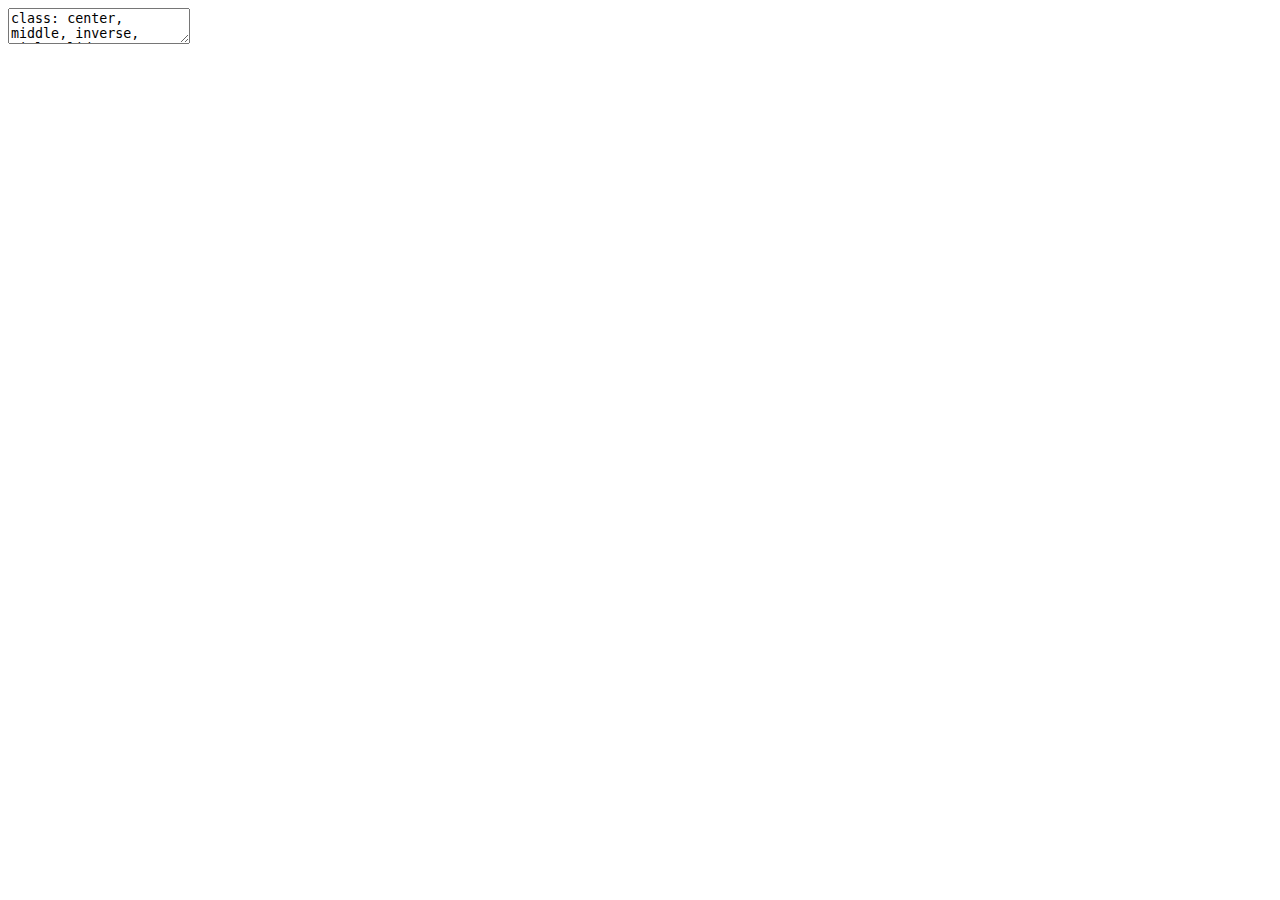
<file: PHC410-CorrelationRegression-xmr-conflict.html>
<!DOCTYPE html>
<html xmlns="http://www.w3.org/1999/xhtml" lang="" xml:lang="">
  <head>
    <title>PHARMACEUTICAL BIOSTATISTICS (PHC410)</title>
    <meta charset="utf-8" />
    <meta name="author" content="Dr Yuslina Zakaria" />
    <link href="libs/remark-css-0.0.1/default.css" rel="stylesheet" />
    <link href="libs/remark-css-0.0.1/default-fonts.css" rel="stylesheet" />
    <script src="libs/kePrint-0.0.1/kePrint.js"></script>
  </head>
  <body>
    <textarea id="source">
class: center, middle, inverse, title-slide

# PHARMACEUTICAL BIOSTATISTICS (PHC410)
## Correlation and Regression
### Dr Yuslina Zakaria
### Faculty of Pharmacy, UiTM Selangor
### Oct 29, 2019<br>Updated: Oct 5, 2019

---


# Learning Outcomes

At the end of this lesson, students should be able to:

1. interpret **scatterplots**.

1. differentiate between **correlation** and **regression**.

1. evaluate and interpret the **Pearson’s** and **Spearman’s rank correlation coefficient**.

1. evaluate the **significance of correlation coefficient**.

1. formulate the **regression equations** 

1. explain about the **variation of regression lines** using **coefficient and determination**.


&lt;img src="figure/correlationimage.png" width="30%" style="display: block; margin: auto 0 auto auto;" /&gt;

---

# Statistical Analysis (Example)

In a study conducted in Australia, 5 patients with hypertriglyceridemia were placed on a low-fat, high-carbohydrate diet. Before the start of the diet, cholesterol and triglyceride measurements were recorded for each subject. 

&lt;table&gt;
 &lt;thead&gt;
  &lt;tr&gt;
   &lt;th style="text-align:center;"&gt; Patients &lt;/th&gt;
   &lt;th style="text-align:center;"&gt; Cholesterol Level (mmol/l) &lt;/th&gt;
   &lt;th style="text-align:center;"&gt; Triglyceride Level (mmol/l) &lt;/th&gt;
  &lt;/tr&gt;
 &lt;/thead&gt;
&lt;tbody&gt;
  &lt;tr&gt;
   &lt;td style="text-align:center;font-weight: bold;background-color: #9CCFF33 !important;"&gt; 1 &lt;/td&gt;
   &lt;td style="text-align:center;font-weight: bold;background-color: #9CCFF33 !important;"&gt; 5.12 &lt;/td&gt;
   &lt;td style="text-align:center;font-weight: bold;background-color: #9CCFF33 !important;"&gt; 2.30 &lt;/td&gt;
  &lt;/tr&gt;
  &lt;tr&gt;
   &lt;td style="text-align:center;"&gt; 2 &lt;/td&gt;
   &lt;td style="text-align:center;"&gt; 6.18 &lt;/td&gt;
   &lt;td style="text-align:center;"&gt; 2.54 &lt;/td&gt;
  &lt;/tr&gt;
  &lt;tr&gt;
   &lt;td style="text-align:center;"&gt; 3 &lt;/td&gt;
   &lt;td style="text-align:center;"&gt; 6.77 &lt;/td&gt;
   &lt;td style="text-align:center;"&gt; 2.95 &lt;/td&gt;
  &lt;/tr&gt;
  &lt;tr&gt;
   &lt;td style="text-align:center;"&gt; 4 &lt;/td&gt;
   &lt;td style="text-align:center;"&gt; 6.65 &lt;/td&gt;
   &lt;td style="text-align:center;"&gt; 3.77 &lt;/td&gt;
  &lt;/tr&gt;
  &lt;tr&gt;
   &lt;td style="text-align:center;"&gt; 5 &lt;/td&gt;
   &lt;td style="text-align:center;"&gt; 6.36 &lt;/td&gt;
   &lt;td style="text-align:center;"&gt; 4.18 &lt;/td&gt;
  &lt;/tr&gt;
&lt;/tbody&gt;
&lt;/table&gt;

1. Sketch a scatterplot
2. Is there a correlation between cholesterol and triglyceride levels?Justify your answer.
3. Assume that the data is not normally distributed, calculate the correlation coefficient.
4. Is the correlation significant at 0.05 level of significance? At 0.01?
5. What is the triglyceride level if patient XYZ has cholesterol level of 10.5?
6. Find and interpret the coefficient of determination.
---


# Outlines


- Bivariate Data

- Scatterplots

- Correlation VS Regression

- Simple Linear Correlation

  - Linear Correlation Coefficient
  - Pearson's Product Moment Correlation Coefficient, _r_
  - Spearman's Rank Correlation Coefficient, _r&lt;sub&gt;s&lt;/sub&gt;_
  - Testing the Significance of Correlation
  
- Simple Linear Regression

  - The Least Square Regression

- Coefficient of Determination, _R&lt;sup&gt;2&lt;/sup&gt;_
---

class: inverse, center, middle

# BIVARIATE DATA

---

# Bivariate Data

- Two selected random variables recorded from each sampling unit
  - Abundance of a _plant species_ and _soil pH_ from each of several sampled plots
  - _Blood pressure_ and _body weight_ from patients

- During correlation analysis, the relationship between two continuous variables is described.

- Use that relationship as a basis for prediction.

- Multivariate data – when more than two variables recorded from one sampling unit.
---

class: inverse, center, middle

# SCATTERPLOTS

---

# Scatterplots

.pull-left[
- A graph in which the paired (x,y) sample data are plotted with horizontal x-axis and
a vertical y-axis.

- Each individual (x,y) pair is plotted as a single point.

- Scatterplots are created by setting up two continuous axes, then creating a dot for
every pair of observations.

]
.pull-right[
![](PHC410-CorrelationRegression-xmr-conflict_files/figure-html/unnamed-chunk-3-1.svg)&lt;!-- --&gt;
]
---

# Scatterplots (example)

- Weight and systolic blood pressure of 10 patients.

.pull-left[

&lt;table&gt;
 &lt;thead&gt;
  &lt;tr&gt;
   &lt;th style="text-align:center;"&gt; Weight (kg) &lt;/th&gt;
   &lt;th style="text-align:center;"&gt; SBP (mmHg) &lt;/th&gt;
  &lt;/tr&gt;
 &lt;/thead&gt;
&lt;tbody&gt;
  &lt;tr&gt;
   &lt;td style="text-align:center;"&gt; 67 &lt;/td&gt;
   &lt;td style="text-align:center;"&gt; 120 &lt;/td&gt;
  &lt;/tr&gt;
  &lt;tr&gt;
   &lt;td style="text-align:center;"&gt; 69 &lt;/td&gt;
   &lt;td style="text-align:center;"&gt; 125 &lt;/td&gt;
  &lt;/tr&gt;
  &lt;tr&gt;
   &lt;td style="text-align:center;"&gt; 85 &lt;/td&gt;
   &lt;td style="text-align:center;"&gt; 140 &lt;/td&gt;
  &lt;/tr&gt;
  &lt;tr&gt;
   &lt;td style="text-align:center;"&gt; 83 &lt;/td&gt;
   &lt;td style="text-align:center;"&gt; 160 &lt;/td&gt;
  &lt;/tr&gt;
  &lt;tr&gt;
   &lt;td style="text-align:center;"&gt; 74 &lt;/td&gt;
   &lt;td style="text-align:center;"&gt; 130 &lt;/td&gt;
  &lt;/tr&gt;
  &lt;tr&gt;
   &lt;td style="text-align:center;"&gt; 81 &lt;/td&gt;
   &lt;td style="text-align:center;"&gt; 180 &lt;/td&gt;
  &lt;/tr&gt;
  &lt;tr&gt;
   &lt;td style="text-align:center;"&gt; 97 &lt;/td&gt;
   &lt;td style="text-align:center;"&gt; 150 &lt;/td&gt;
  &lt;/tr&gt;
  &lt;tr&gt;
   &lt;td style="text-align:center;"&gt; 92 &lt;/td&gt;
   &lt;td style="text-align:center;"&gt; 140 &lt;/td&gt;
  &lt;/tr&gt;
  &lt;tr&gt;
   &lt;td style="text-align:center;"&gt; 114 &lt;/td&gt;
   &lt;td style="text-align:center;"&gt; 200 &lt;/td&gt;
  &lt;/tr&gt;
  &lt;tr&gt;
   &lt;td style="text-align:center;"&gt; 85 &lt;/td&gt;
   &lt;td style="text-align:center;"&gt; 130 &lt;/td&gt;
  &lt;/tr&gt;
&lt;/tbody&gt;
&lt;/table&gt;
]
.pull-right[
![](PHC410-CorrelationRegression-xmr-conflict_files/figure-html/unnamed-chunk-5-1.png)&lt;!-- --&gt;
]
---

# Scatterplots Interpretation

&lt;div class="figure" style="text-align: center"&gt;
&lt;img src="figure/sc1.png" alt="*slope depicts the direction, amount of scatter depicts the strength" width="35%" height="18%" /&gt;&lt;img src="figure/sc2.png" alt="*slope depicts the direction, amount of scatter depicts the strength" width="35%" height="18%" /&gt;&lt;img src="figure/sc3.png" alt="*slope depicts the direction, amount of scatter depicts the strength" width="35%" height="18%" /&gt;
&lt;p class="caption"&gt;*slope depicts the direction, amount of scatter depicts the strength&lt;/p&gt;
&lt;/div&gt;




---

class: inverse, center, middle

# CORRELATION VS REGRESSION

---

# Correlation Analysis

.pull-left[
- Correlation is concerned with measuring **strength** (degree of association) and **direction**
(positive or negative) of the relationship between variables.

- No hypothesised cause and effect relationship between variables.

- It does not matter which variable is on the x- or y-axis.
]

.pull-right[
![](PHC410-CorrelationRegression-xmr-conflict_files/figure-html/unnamed-chunk-9-1.png)&lt;!-- --&gt;

]
---

# Regression Analysis

.pull-left[
- Regression analysis is helpful in assessing specific forms of the relationship between variables. 

- The ultimate objective is to **predict** or **estimate** the value of one variable corresponding to a given value of another variable.

- Causal relationship is believed to exist.

- Potential response variable (dependent) on yaxis; explanatory or predictor variable
(independent) on x-axis.
]

.pull-right[
![](PHC410-CorrelationRegression-xmr-conflict_files/figure-html/unnamed-chunk-10-1.png)&lt;!-- --&gt;
]

---

class: inverse, center, middle

# SIMPLE LINEAR CORRELATION

---

# Correlation

- A *correlation* is a relationship between two variables.

- The data can be represented by the ordered pairs (x, y) where **x is usually the independent (or explanatory)** variable, and **y is the dependent (or response) variable**.

- A scatterplot is used to determine whether a linear (straight line) correlation exists between two variables.

.pull-left[

&lt;table style="height:30%; width: auto !important; margin-left: auto; margin-right: auto;" class="table table-striped"&gt;
 &lt;thead&gt;
  &lt;tr&gt;
   &lt;th style="text-align:center;"&gt; Weight (kg) &lt;/th&gt;
   &lt;th style="text-align:center;"&gt; SBP (mmHg) &lt;/th&gt;
  &lt;/tr&gt;
 &lt;/thead&gt;
&lt;tbody&gt;
  &lt;tr&gt;
   &lt;td style="text-align:center;"&gt; 67 &lt;/td&gt;
   &lt;td style="text-align:center;"&gt; 120 &lt;/td&gt;
  &lt;/tr&gt;
  &lt;tr&gt;
   &lt;td style="text-align:center;"&gt; 69 &lt;/td&gt;
   &lt;td style="text-align:center;"&gt; 125 &lt;/td&gt;
  &lt;/tr&gt;
  &lt;tr&gt;
   &lt;td style="text-align:center;"&gt; 85 &lt;/td&gt;
   &lt;td style="text-align:center;"&gt; 140 &lt;/td&gt;
  &lt;/tr&gt;
  &lt;tr&gt;
   &lt;td style="text-align:center;"&gt; 83 &lt;/td&gt;
   &lt;td style="text-align:center;"&gt; 160 &lt;/td&gt;
  &lt;/tr&gt;
  &lt;tr&gt;
   &lt;td style="text-align:center;"&gt; 74 &lt;/td&gt;
   &lt;td style="text-align:center;"&gt; 130 &lt;/td&gt;
  &lt;/tr&gt;
  &lt;tr&gt;
   &lt;td style="text-align:center;"&gt; 81 &lt;/td&gt;
   &lt;td style="text-align:center;"&gt; 180 &lt;/td&gt;
  &lt;/tr&gt;
  &lt;tr&gt;
   &lt;td style="text-align:center;"&gt; 97 &lt;/td&gt;
   &lt;td style="text-align:center;"&gt; 150 &lt;/td&gt;
  &lt;/tr&gt;
  &lt;tr&gt;
   &lt;td style="text-align:center;"&gt; 92 &lt;/td&gt;
   &lt;td style="text-align:center;"&gt; 140 &lt;/td&gt;
  &lt;/tr&gt;
  &lt;tr&gt;
   &lt;td style="text-align:center;"&gt; 114 &lt;/td&gt;
   &lt;td style="text-align:center;"&gt; 200 &lt;/td&gt;
  &lt;/tr&gt;
  &lt;tr&gt;
   &lt;td style="text-align:center;"&gt; 85 &lt;/td&gt;
   &lt;td style="text-align:center;"&gt; 130 &lt;/td&gt;
  &lt;/tr&gt;
&lt;/tbody&gt;
&lt;/table&gt;
]
.pull-right[
![](PHC410-CorrelationRegression-xmr-conflict_files/figure-html/unnamed-chunk-12-1.png)&lt;!-- --&gt;
]


---

# Correlation Analysis

- If we are interested only in determining whether a relationship exists, we employ correlation analysis.

- No distinction between explanatory (x) and response (y) variable.

- Requires both variables to be quantitative or continuous variables (no categorical or nominal variables).

- Both variables must be normally distributed. If one or both are not, either transform the variables to near normality or use an alternative non-parametric test of Spearman.

---

# Interpreting Correlation (Strength)

&lt;div class="figure" style="text-align: center"&gt;
&lt;img src="figure/correlationsc.jpg" alt="Correlation scatter plots between two variables. Image credit: Yadav Suniti (2018)" width="70%" /&gt;
&lt;p class="caption"&gt;Correlation scatter plots between two variables. Image credit: Yadav Suniti (2018)&lt;/p&gt;
&lt;/div&gt;
---

# Interpreting Correlation (Direction)
## Positive Correlation

.pull-left[
- The values of the two variables (x,y) **deviate in the same direction**.

- i.e. if an increase (or decrease) in the values of one variable results on an average, in a corresponding increase (or decrease) in the values of the other variable.
]

.pull-right[
&lt;img src="figure/pos-corr.png" width="667" /&gt;
]
---
# Positive Correlation (Example)

1. Education level and salary potential.

2. People suffer from depression and suicidal
tendencies.

3. Household income and expenditure.

- In statistics, a perfect positive correlation is represented by the value of +1.00.

- The points lie close to a straight line, which has a positive gradient or direction.

---

# Interpreting Correlation (Direction)
## Negative Correlation

.pull-left[

- The values of the two variables (x,y) **deviate in opposite direction.**

- i.e. if an increase (or decrease) in the values of one variable results in an average, in corresponding decrease (or increase) in the values of the other
variable.
]

.pull-right[
&lt;img src="figure/neg-corr.png" width="667" /&gt;
]
---
# Negative Correlation (Example)

1. Price and demand of goods.

2. Depression and self esteem.

3. Amount of exercises and percentage of body
fat.

- In statistics, a perfect negative correlation is represented by the value of -1.00.
---
# Interpreting Correlation (Direction)

&lt;img src="PHC410-CorrelationRegression-xmr-conflict_files/figure-html/unnamed-chunk-16-1.png" style="display: block; margin: auto;" /&gt;

---

class: center, middle

# Linear Correlation Coefficient

---

# Linear Correlation Coefficient, *r*

- The linear correlation coefficient is a measure of the **strength** and the **direction** of a linear relationship between two variables. 

- The symbol *r* represents the sample correlation coefficient. 

- Like the mean and SD, *r* is strongly affected by outliers and sample size.

- The formula for *r* is

`$$r=\frac{n\sum{XY}-\sum(X)\sum(Y)}{\sqrt{[n\sum{X}^2-(\sum{X})^2][n\sum{Y}^2-(\sum{Y})^2]}}$$`

- *r* does not measure nor describe curved or non-linear association no matter how strong.

---

# Linear Correlation Coefficient, *r*

- Unit-less and always between –1 and 1

- The closer to 1, the **stronger the positive linear relationship** (+*r*)

- The closer to –1, the **stronger the negative linear relationship** (-*r*)

- The closer to 0, the **weaker any positive/negative linear relationship**

- Equals 0, **no linear relationship exists**

- The extreme values +1 and -1 indicate **perfect linear relationship** (points lie exactly along a straight line)

---

# Linear Correlation Coefficient, *r*
&lt;img src="figure/r-scale.png" width="640" style="display: block; margin: auto;" /&gt;

---

# Linear Correlation Coefficient, *r*
&lt;img src="figure/r-scale2.png" width="80%" style="display: block; margin: auto;" /&gt;

---
class: center, middle

# Pearson's Product Moment Correlation Coefficient, _r_

---
# Pearson's Correlation Coefficient

- The most popular correlation coefficient.

- Used to determine the correlation between two variables under three conditions:

  1. Both variables must be **interval or ratio** measures.
  2. The relationship between the two variables **must be linear**.
  3. Both variables are **normally distributed**.

- Should use a large scale for variables (larger sample size) in this analysis.
---
# Pearson's Correlation Coefficient
## Calculation of *r*
&lt;ol&gt;
&lt;li&gt; Find `\(n\)`.
&lt;li&gt; Sum all the X-values. `\(\sum{X}\)`

&lt;li&gt; Sum all the Y-values. `\(\sum{Y}\)`

&lt;li&gt; Square each X-value and find the sum. `\(\sum{X}^2\)`

&lt;li&gt; Square each Y-value and find the sum. `\(\sum{Y}^2\)`

&lt;li&gt; Multiply each X-value by its corresponding Y-value. Find the sum. `\(\sum{XY}\)`

&lt;li&gt; Use these `\(n\)` and five sums to calculate the coefficient, r
&lt;/ol&gt;
`$$r=\frac{n\sum{XY}-\sum(X)\sum(Y)}{\sqrt{[n\sum{X}^2-(\sum{X})^2][n\sum{Y}^2-(\sum{Y})^2]}}$$`

---

# Pearson's Correlation Coefficient
## Example 1

The age *X* in months and vocabulary *Y* were measured for six children, with the results shown in the table. Calculate the correlation coefficient, r for the following data. Interpret the result.

&lt;table&gt;
 &lt;thead&gt;
  &lt;tr&gt;
   &lt;th style="text-align:center;"&gt; Child &lt;/th&gt;
   &lt;th style="text-align:center;"&gt; Age &lt;/th&gt;
   &lt;th style="text-align:center;"&gt; Vocabulary &lt;/th&gt;
  &lt;/tr&gt;
 &lt;/thead&gt;
&lt;tbody&gt;
  &lt;tr&gt;
   &lt;td style="text-align:center;"&gt; 1 &lt;/td&gt;
   &lt;td style="text-align:center;"&gt; 13 &lt;/td&gt;
   &lt;td style="text-align:center;"&gt; 12 &lt;/td&gt;
  &lt;/tr&gt;
  &lt;tr&gt;
   &lt;td style="text-align:center;"&gt; 2 &lt;/td&gt;
   &lt;td style="text-align:center;"&gt; 14 &lt;/td&gt;
   &lt;td style="text-align:center;"&gt; 10 &lt;/td&gt;
  &lt;/tr&gt;
  &lt;tr&gt;
   &lt;td style="text-align:center;"&gt; 3 &lt;/td&gt;
   &lt;td style="text-align:center;"&gt; 15 &lt;/td&gt;
   &lt;td style="text-align:center;"&gt; 15 &lt;/td&gt;
  &lt;/tr&gt;
  &lt;tr&gt;
   &lt;td style="text-align:center;"&gt; 4 &lt;/td&gt;
   &lt;td style="text-align:center;"&gt; 16 &lt;/td&gt;
   &lt;td style="text-align:center;"&gt; 20 &lt;/td&gt;
  &lt;/tr&gt;
  &lt;tr&gt;
   &lt;td style="text-align:center;"&gt; 5 &lt;/td&gt;
   &lt;td style="text-align:center;"&gt; 16 &lt;/td&gt;
   &lt;td style="text-align:center;"&gt; 27 &lt;/td&gt;
  &lt;/tr&gt;
  &lt;tr&gt;
   &lt;td style="text-align:center;"&gt; 6 &lt;/td&gt;
   &lt;td style="text-align:center;"&gt; 18 &lt;/td&gt;
   &lt;td style="text-align:center;"&gt; 30 &lt;/td&gt;
  &lt;/tr&gt;
&lt;/tbody&gt;
&lt;/table&gt;

---
# Pearson's Correlation Coefficient
## Example 1

&lt;table&gt;
 &lt;thead&gt;
  &lt;tr&gt;
   &lt;th style="text-align:center;"&gt; Child &lt;/th&gt;
   &lt;th style="text-align:center;"&gt; Age (X) &lt;/th&gt;
   &lt;th style="text-align:center;"&gt; Vocabulary (Y) &lt;/th&gt;
   &lt;th style="text-align:center;"&gt; X&lt;sup&gt;2&lt;/sup&gt; &lt;/th&gt;
   &lt;th style="text-align:center;"&gt; Y&lt;sup&gt;2&lt;/sup&gt; &lt;/th&gt;
   &lt;th style="text-align:center;"&gt; XY &lt;/th&gt;
  &lt;/tr&gt;
 &lt;/thead&gt;
&lt;tbody&gt;
  &lt;tr&gt;
   &lt;td style="text-align:center;"&gt; 1 &lt;/td&gt;
   &lt;td style="text-align:center;"&gt; 13 &lt;/td&gt;
   &lt;td style="text-align:center;"&gt; 12 &lt;/td&gt;
   &lt;td style="text-align:center;width: 5em; font-weight: bold;background-color: #99CCFF !important;"&gt; 169 &lt;/td&gt;
   &lt;td style="text-align:center;width: 5em; font-weight: bold;background-color: #99CCFF !important;"&gt; 64 &lt;/td&gt;
   &lt;td style="text-align:center;width: 5em; font-weight: bold;background-color: #99CCFF !important;"&gt; 104 &lt;/td&gt;
  &lt;/tr&gt;
  &lt;tr&gt;
   &lt;td style="text-align:center;"&gt; 2 &lt;/td&gt;
   &lt;td style="text-align:center;"&gt; 14 &lt;/td&gt;
   &lt;td style="text-align:center;"&gt; 10 &lt;/td&gt;
   &lt;td style="text-align:center;width: 5em; font-weight: bold;background-color: #99CCFF !important;"&gt; 196 &lt;/td&gt;
   &lt;td style="text-align:center;width: 5em; font-weight: bold;background-color: #99CCFF !important;"&gt; 100 &lt;/td&gt;
   &lt;td style="text-align:center;width: 5em; font-weight: bold;background-color: #99CCFF !important;"&gt; 140 &lt;/td&gt;
  &lt;/tr&gt;
  &lt;tr&gt;
   &lt;td style="text-align:center;"&gt; 3 &lt;/td&gt;
   &lt;td style="text-align:center;"&gt; 15 &lt;/td&gt;
   &lt;td style="text-align:center;"&gt; 15 &lt;/td&gt;
   &lt;td style="text-align:center;width: 5em; font-weight: bold;background-color: #99CCFF !important;"&gt; 225 &lt;/td&gt;
   &lt;td style="text-align:center;width: 5em; font-weight: bold;background-color: #99CCFF !important;"&gt; 225 &lt;/td&gt;
   &lt;td style="text-align:center;width: 5em; font-weight: bold;background-color: #99CCFF !important;"&gt; 225 &lt;/td&gt;
  &lt;/tr&gt;
  &lt;tr&gt;
   &lt;td style="text-align:center;"&gt; 4 &lt;/td&gt;
   &lt;td style="text-align:center;"&gt; 16 &lt;/td&gt;
   &lt;td style="text-align:center;"&gt; 20 &lt;/td&gt;
   &lt;td style="text-align:center;width: 5em; font-weight: bold;background-color: #99CCFF !important;"&gt; 256 &lt;/td&gt;
   &lt;td style="text-align:center;width: 5em; font-weight: bold;background-color: #99CCFF !important;"&gt; 400 &lt;/td&gt;
   &lt;td style="text-align:center;width: 5em; font-weight: bold;background-color: #99CCFF !important;"&gt; 320 &lt;/td&gt;
  &lt;/tr&gt;
  &lt;tr&gt;
   &lt;td style="text-align:center;"&gt; 5 &lt;/td&gt;
   &lt;td style="text-align:center;"&gt; 16 &lt;/td&gt;
   &lt;td style="text-align:center;"&gt; 27 &lt;/td&gt;
   &lt;td style="text-align:center;width: 5em; font-weight: bold;background-color: #99CCFF !important;"&gt; 256 &lt;/td&gt;
   &lt;td style="text-align:center;width: 5em; font-weight: bold;background-color: #99CCFF !important;"&gt; 729 &lt;/td&gt;
   &lt;td style="text-align:center;width: 5em; font-weight: bold;background-color: #99CCFF !important;"&gt; 432 &lt;/td&gt;
  &lt;/tr&gt;
  &lt;tr&gt;
   &lt;td style="text-align:center;"&gt; 6 &lt;/td&gt;
   &lt;td style="text-align:center;"&gt; 18 &lt;/td&gt;
   &lt;td style="text-align:center;"&gt; 30 &lt;/td&gt;
   &lt;td style="text-align:center;width: 5em; font-weight: bold;background-color: #99CCFF !important;"&gt; 324 &lt;/td&gt;
   &lt;td style="text-align:center;width: 5em; font-weight: bold;background-color: #99CCFF !important;"&gt; 900 &lt;/td&gt;
   &lt;td style="text-align:center;width: 5em; font-weight: bold;background-color: #99CCFF !important;"&gt; 540 &lt;/td&gt;
  &lt;/tr&gt;
  &lt;tr&gt;
   &lt;td style="text-align:center;"&gt; Sum &lt;/td&gt;
   &lt;td style="text-align:center;"&gt; 92 &lt;/td&gt;
   &lt;td style="text-align:center;"&gt; 114 &lt;/td&gt;
   &lt;td style="text-align:center;width: 5em; font-weight: bold;background-color: #99CCFF !important;"&gt; 1426 &lt;/td&gt;
   &lt;td style="text-align:center;width: 5em; font-weight: bold;background-color: #99CCFF !important;"&gt; 2498 &lt;/td&gt;
   &lt;td style="text-align:center;width: 5em; font-weight: bold;background-color: #99CCFF !important;"&gt; 1813 &lt;/td&gt;
  &lt;/tr&gt;
&lt;/tbody&gt;
&lt;/table&gt;
`$$\small n=6, \sum{X}=92, \sum{Y}=114, \sum{X}^2=1426, \sum{Y}^2=2498, \sum{XY}=1813$$`
---

# Pearson's Correlation Coefficient
`$$\small n=6, \sum{X}=92, \sum{Y}=114, \sum{X}^2=1426, \sum{Y}^2=2498, \sum{XY}=1813$$`
Substitute the formula with the values:
`$$r=\frac{n\sum{XY}-\sum(X)\sum(Y)}{\sqrt{[n\sum{X}^2-(\sum{X})^2][n\sum{Y}^2-(\sum{Y})^2]}}$$`
`$$=\frac{6(1813)-(92)(114)}{\sqrt{[6(1426)-(92)^2][6(2498)-(114)^2]}}$$`
`$$r=\frac{10878-10488}{\sqrt{[8556-8464][14988-12996]}}=\frac{390}{\sqrt{[92][1992]}}=\frac{390}{428.09}\approx0.91$$`

Interpretation: There is a **strong positive** linear correlation **between the age(*X*) in months** and **vocabulary(*Y*)** in six children. As the age of children increases, the number of vocabulary increases.
---

# Pearson's Correlation Coefficient
## Example 2

The following data represents the number of hours 12 different students watched television during the weekend and the scores of each student who took a test the following Monday.

  a) Display the scatter plot.
  
  b) Calculate and interpret the correlation coefficient, *r*.

&lt;table&gt;
 &lt;thead&gt;
  &lt;tr&gt;
   &lt;th style="text-align:left;"&gt;   &lt;/th&gt;
   &lt;th style="text-align:center;"&gt; 1 &lt;/th&gt;
   &lt;th style="text-align:center;"&gt; 2 &lt;/th&gt;
   &lt;th style="text-align:center;"&gt; 3 &lt;/th&gt;
   &lt;th style="text-align:center;"&gt; 4 &lt;/th&gt;
   &lt;th style="text-align:center;"&gt; 5 &lt;/th&gt;
   &lt;th style="text-align:center;"&gt; 6 &lt;/th&gt;
   &lt;th style="text-align:center;"&gt; 7 &lt;/th&gt;
   &lt;th style="text-align:center;"&gt; 8 &lt;/th&gt;
   &lt;th style="text-align:center;"&gt; 9 &lt;/th&gt;
   &lt;th style="text-align:center;"&gt; 10 &lt;/th&gt;
   &lt;th style="text-align:center;"&gt; 11 &lt;/th&gt;
   &lt;th style="text-align:center;"&gt; 12 &lt;/th&gt;
  &lt;/tr&gt;
 &lt;/thead&gt;
&lt;tbody&gt;
  &lt;tr&gt;
   &lt;td style="text-align:left;"&gt; Hours (X) &lt;/td&gt;
   &lt;td style="text-align:center;"&gt; 0 &lt;/td&gt;
   &lt;td style="text-align:center;"&gt; 1 &lt;/td&gt;
   &lt;td style="text-align:center;"&gt; 2 &lt;/td&gt;
   &lt;td style="text-align:center;"&gt; 3 &lt;/td&gt;
   &lt;td style="text-align:center;"&gt; 3 &lt;/td&gt;
   &lt;td style="text-align:center;"&gt; 5 &lt;/td&gt;
   &lt;td style="text-align:center;"&gt; 5 &lt;/td&gt;
   &lt;td style="text-align:center;"&gt; 5 &lt;/td&gt;
   &lt;td style="text-align:center;"&gt; 6 &lt;/td&gt;
   &lt;td style="text-align:center;"&gt; 7 &lt;/td&gt;
   &lt;td style="text-align:center;"&gt; 7 &lt;/td&gt;
   &lt;td style="text-align:center;"&gt; 10 &lt;/td&gt;
  &lt;/tr&gt;
  &lt;tr&gt;
   &lt;td style="text-align:left;"&gt; Test score (Y) &lt;/td&gt;
   &lt;td style="text-align:center;"&gt; 96 &lt;/td&gt;
   &lt;td style="text-align:center;"&gt; 85 &lt;/td&gt;
   &lt;td style="text-align:center;"&gt; 82 &lt;/td&gt;
   &lt;td style="text-align:center;"&gt; 74 &lt;/td&gt;
   &lt;td style="text-align:center;"&gt; 95 &lt;/td&gt;
   &lt;td style="text-align:center;"&gt; 68 &lt;/td&gt;
   &lt;td style="text-align:center;"&gt; 76 &lt;/td&gt;
   &lt;td style="text-align:center;"&gt; 84 &lt;/td&gt;
   &lt;td style="text-align:center;"&gt; 58 &lt;/td&gt;
   &lt;td style="text-align:center;"&gt; 65 &lt;/td&gt;
   &lt;td style="text-align:center;"&gt; 75 &lt;/td&gt;
   &lt;td style="text-align:center;"&gt; 50 &lt;/td&gt;
  &lt;/tr&gt;
&lt;/tbody&gt;
&lt;/table&gt;
---

# Pearson's Correlation Coefficient
## Example 2 (Solution)

  a) Display the scatter plot.

&lt;table&gt;
 &lt;thead&gt;
  &lt;tr&gt;
   &lt;th style="text-align:left;"&gt;   &lt;/th&gt;
   &lt;th style="text-align:center;"&gt; 1 &lt;/th&gt;
   &lt;th style="text-align:center;"&gt; 2 &lt;/th&gt;
   &lt;th style="text-align:center;"&gt; 3 &lt;/th&gt;
   &lt;th style="text-align:center;"&gt; 4 &lt;/th&gt;
   &lt;th style="text-align:center;"&gt; 5 &lt;/th&gt;
   &lt;th style="text-align:center;"&gt; 6 &lt;/th&gt;
   &lt;th style="text-align:center;"&gt; 7 &lt;/th&gt;
   &lt;th style="text-align:center;"&gt; 8 &lt;/th&gt;
   &lt;th style="text-align:center;"&gt; 9 &lt;/th&gt;
   &lt;th style="text-align:center;"&gt; 10 &lt;/th&gt;
   &lt;th style="text-align:center;"&gt; 11 &lt;/th&gt;
   &lt;th style="text-align:center;"&gt; 12 &lt;/th&gt;
  &lt;/tr&gt;
 &lt;/thead&gt;
&lt;tbody&gt;
  &lt;tr&gt;
   &lt;td style="text-align:left;"&gt; Hours (X) &lt;/td&gt;
   &lt;td style="text-align:center;"&gt; 0 &lt;/td&gt;
   &lt;td style="text-align:center;"&gt; 1 &lt;/td&gt;
   &lt;td style="text-align:center;"&gt; 2 &lt;/td&gt;
   &lt;td style="text-align:center;"&gt; 3 &lt;/td&gt;
   &lt;td style="text-align:center;"&gt; 3 &lt;/td&gt;
   &lt;td style="text-align:center;"&gt; 5 &lt;/td&gt;
   &lt;td style="text-align:center;"&gt; 5 &lt;/td&gt;
   &lt;td style="text-align:center;"&gt; 5 &lt;/td&gt;
   &lt;td style="text-align:center;"&gt; 6 &lt;/td&gt;
   &lt;td style="text-align:center;"&gt; 7 &lt;/td&gt;
   &lt;td style="text-align:center;"&gt; 7 &lt;/td&gt;
   &lt;td style="text-align:center;"&gt; 10 &lt;/td&gt;
  &lt;/tr&gt;
  &lt;tr&gt;
   &lt;td style="text-align:left;"&gt; Test score (Y) &lt;/td&gt;
   &lt;td style="text-align:center;"&gt; 96 &lt;/td&gt;
   &lt;td style="text-align:center;"&gt; 85 &lt;/td&gt;
   &lt;td style="text-align:center;"&gt; 82 &lt;/td&gt;
   &lt;td style="text-align:center;"&gt; 74 &lt;/td&gt;
   &lt;td style="text-align:center;"&gt; 95 &lt;/td&gt;
   &lt;td style="text-align:center;"&gt; 68 &lt;/td&gt;
   &lt;td style="text-align:center;"&gt; 76 &lt;/td&gt;
   &lt;td style="text-align:center;"&gt; 84 &lt;/td&gt;
   &lt;td style="text-align:center;"&gt; 58 &lt;/td&gt;
   &lt;td style="text-align:center;"&gt; 65 &lt;/td&gt;
   &lt;td style="text-align:center;"&gt; 75 &lt;/td&gt;
   &lt;td style="text-align:center;"&gt; 50 &lt;/td&gt;
  &lt;/tr&gt;
&lt;/tbody&gt;
&lt;/table&gt;
&lt;img src="PHC410-CorrelationRegression-xmr-conflict_files/figure-html/unnamed-chunk-23-1.png" style="display: block; margin: auto;" /&gt;
---

# Pearson's Correlation Coefficient 
## Example 2 (Solution)

  b) Calculate and interpret the correlation coefficient, *r*.

&lt;table&gt;
 &lt;thead&gt;
  &lt;tr&gt;
   &lt;th style="text-align:left;"&gt;   &lt;/th&gt;
   &lt;th style="text-align:center;"&gt; 1 &lt;/th&gt;
   &lt;th style="text-align:center;"&gt; 2 &lt;/th&gt;
   &lt;th style="text-align:center;"&gt; 3 &lt;/th&gt;
   &lt;th style="text-align:center;"&gt; 4 &lt;/th&gt;
   &lt;th style="text-align:center;"&gt; 5 &lt;/th&gt;
   &lt;th style="text-align:center;"&gt; 6 &lt;/th&gt;
   &lt;th style="text-align:center;"&gt; 7 &lt;/th&gt;
   &lt;th style="text-align:center;"&gt; 8 &lt;/th&gt;
   &lt;th style="text-align:center;"&gt; 9 &lt;/th&gt;
   &lt;th style="text-align:center;"&gt; 10 &lt;/th&gt;
   &lt;th style="text-align:center;"&gt; 11 &lt;/th&gt;
   &lt;th style="text-align:center;"&gt; 12 &lt;/th&gt;
  &lt;/tr&gt;
 &lt;/thead&gt;
&lt;tbody&gt;
  &lt;tr&gt;
   &lt;td style="text-align:left;"&gt; Hours (X) &lt;/td&gt;
   &lt;td style="text-align:center;"&gt; 0 &lt;/td&gt;
   &lt;td style="text-align:center;"&gt; 1 &lt;/td&gt;
   &lt;td style="text-align:center;"&gt; 2 &lt;/td&gt;
   &lt;td style="text-align:center;"&gt; 3 &lt;/td&gt;
   &lt;td style="text-align:center;"&gt; 3 &lt;/td&gt;
   &lt;td style="text-align:center;"&gt; 5 &lt;/td&gt;
   &lt;td style="text-align:center;"&gt; 5 &lt;/td&gt;
   &lt;td style="text-align:center;"&gt; 5 &lt;/td&gt;
   &lt;td style="text-align:center;"&gt; 6 &lt;/td&gt;
   &lt;td style="text-align:center;"&gt; 7 &lt;/td&gt;
   &lt;td style="text-align:center;"&gt; 7 &lt;/td&gt;
   &lt;td style="text-align:center;"&gt; 10 &lt;/td&gt;
  &lt;/tr&gt;
  &lt;tr&gt;
   &lt;td style="text-align:left;"&gt; Test score (X) &lt;/td&gt;
   &lt;td style="text-align:center;"&gt; 96 &lt;/td&gt;
   &lt;td style="text-align:center;"&gt; 85 &lt;/td&gt;
   &lt;td style="text-align:center;"&gt; 82 &lt;/td&gt;
   &lt;td style="text-align:center;"&gt; 74 &lt;/td&gt;
   &lt;td style="text-align:center;"&gt; 95 &lt;/td&gt;
   &lt;td style="text-align:center;"&gt; 68 &lt;/td&gt;
   &lt;td style="text-align:center;"&gt; 76 &lt;/td&gt;
   &lt;td style="text-align:center;"&gt; 84 &lt;/td&gt;
   &lt;td style="text-align:center;"&gt; 58 &lt;/td&gt;
   &lt;td style="text-align:center;"&gt; 65 &lt;/td&gt;
   &lt;td style="text-align:center;"&gt; 75 &lt;/td&gt;
   &lt;td style="text-align:center;"&gt; 50 &lt;/td&gt;
  &lt;/tr&gt;
  &lt;tr&gt;
   &lt;td style="text-align:left;font-weight: bold;background-color: #99CCFF !important;"&gt; X&lt;sup&gt;2&lt;/sup&gt; &lt;/td&gt;
   &lt;td style="text-align:center;font-weight: bold;background-color: #99CCFF !important;"&gt; 0 &lt;/td&gt;
   &lt;td style="text-align:center;font-weight: bold;background-color: #99CCFF !important;"&gt; 1 &lt;/td&gt;
   &lt;td style="text-align:center;font-weight: bold;background-color: #99CCFF !important;"&gt; 4 &lt;/td&gt;
   &lt;td style="text-align:center;font-weight: bold;background-color: #99CCFF !important;"&gt; 9 &lt;/td&gt;
   &lt;td style="text-align:center;font-weight: bold;background-color: #99CCFF !important;"&gt; 9 &lt;/td&gt;
   &lt;td style="text-align:center;font-weight: bold;background-color: #99CCFF !important;"&gt; 25 &lt;/td&gt;
   &lt;td style="text-align:center;font-weight: bold;background-color: #99CCFF !important;"&gt; 25 &lt;/td&gt;
   &lt;td style="text-align:center;font-weight: bold;background-color: #99CCFF !important;"&gt; 25 &lt;/td&gt;
   &lt;td style="text-align:center;font-weight: bold;background-color: #99CCFF !important;"&gt; 36 &lt;/td&gt;
   &lt;td style="text-align:center;font-weight: bold;background-color: #99CCFF !important;"&gt; 49 &lt;/td&gt;
   &lt;td style="text-align:center;font-weight: bold;background-color: #99CCFF !important;"&gt; 49 &lt;/td&gt;
   &lt;td style="text-align:center;font-weight: bold;background-color: #99CCFF !important;"&gt; 100 &lt;/td&gt;
  &lt;/tr&gt;
  &lt;tr&gt;
   &lt;td style="text-align:left;font-weight: bold;background-color: #99CCFF !important;"&gt; Y&lt;sup&gt;2&lt;/sup&gt; &lt;/td&gt;
   &lt;td style="text-align:center;font-weight: bold;background-color: #99CCFF !important;"&gt; 9216 &lt;/td&gt;
   &lt;td style="text-align:center;font-weight: bold;background-color: #99CCFF !important;"&gt; 7225 &lt;/td&gt;
   &lt;td style="text-align:center;font-weight: bold;background-color: #99CCFF !important;"&gt; 6724 &lt;/td&gt;
   &lt;td style="text-align:center;font-weight: bold;background-color: #99CCFF !important;"&gt; 5476 &lt;/td&gt;
   &lt;td style="text-align:center;font-weight: bold;background-color: #99CCFF !important;"&gt; 9025 &lt;/td&gt;
   &lt;td style="text-align:center;font-weight: bold;background-color: #99CCFF !important;"&gt; 4624 &lt;/td&gt;
   &lt;td style="text-align:center;font-weight: bold;background-color: #99CCFF !important;"&gt; 5776 &lt;/td&gt;
   &lt;td style="text-align:center;font-weight: bold;background-color: #99CCFF !important;"&gt; 7056 &lt;/td&gt;
   &lt;td style="text-align:center;font-weight: bold;background-color: #99CCFF !important;"&gt; 3364 &lt;/td&gt;
   &lt;td style="text-align:center;font-weight: bold;background-color: #99CCFF !important;"&gt; 4225 &lt;/td&gt;
   &lt;td style="text-align:center;font-weight: bold;background-color: #99CCFF !important;"&gt; 5625 &lt;/td&gt;
   &lt;td style="text-align:center;font-weight: bold;background-color: #99CCFF !important;"&gt; 2500 &lt;/td&gt;
  &lt;/tr&gt;
  &lt;tr&gt;
   &lt;td style="text-align:left;font-weight: bold;background-color: #99CCFF !important;"&gt; XY &lt;/td&gt;
   &lt;td style="text-align:center;font-weight: bold;background-color: #99CCFF !important;"&gt; 0 &lt;/td&gt;
   &lt;td style="text-align:center;font-weight: bold;background-color: #99CCFF !important;"&gt; 85 &lt;/td&gt;
   &lt;td style="text-align:center;font-weight: bold;background-color: #99CCFF !important;"&gt; 164 &lt;/td&gt;
   &lt;td style="text-align:center;font-weight: bold;background-color: #99CCFF !important;"&gt; 222 &lt;/td&gt;
   &lt;td style="text-align:center;font-weight: bold;background-color: #99CCFF !important;"&gt; 285 &lt;/td&gt;
   &lt;td style="text-align:center;font-weight: bold;background-color: #99CCFF !important;"&gt; 340 &lt;/td&gt;
   &lt;td style="text-align:center;font-weight: bold;background-color: #99CCFF !important;"&gt; 380 &lt;/td&gt;
   &lt;td style="text-align:center;font-weight: bold;background-color: #99CCFF !important;"&gt; 420 &lt;/td&gt;
   &lt;td style="text-align:center;font-weight: bold;background-color: #99CCFF !important;"&gt; 348 &lt;/td&gt;
   &lt;td style="text-align:center;font-weight: bold;background-color: #99CCFF !important;"&gt; 455 &lt;/td&gt;
   &lt;td style="text-align:center;font-weight: bold;background-color: #99CCFF !important;"&gt; 525 &lt;/td&gt;
   &lt;td style="text-align:center;font-weight: bold;background-color: #99CCFF !important;"&gt; 500 &lt;/td&gt;
  &lt;/tr&gt;
&lt;/tbody&gt;
&lt;/table&gt;
`$$\small n=12, \sum{X}=54, \sum{Y}=908, \sum{X}^2=332, \sum{Y}^2=70836, \sum{XY}=3724$$`
---

# Pearson's Correlation Coefficient
## Example 2 (Solution)

  b) Calculate and interpret the correlation coefficient, *r*.
`$$\small n=12, \sum{X}=54, \sum{Y}=908, \sum{X}^2=332, \sum{Y}^2=70836, \sum{XY}=3724$$`
Substitute the formula with the values:
`$$r=\frac{n\sum{XY}-\sum(X)\sum(Y)}{\sqrt{[n\sum{X}^2-(\sum{X})^2][n\sum{Y}^2-(\sum{Y})^2]}}$$`
`$$r=\frac{12(3724)-(54)(908)}{\sqrt{[12(332)-(54)^2][12(70836)-(908)^2]}}\approx-0.83$$`
Interpretation: There is a **strong negative** linear correlation between **the number of hours spent watching TV** and **the test scores** in 12 students. As the hours watching TV increases, the test score decreases.

---

class: center, middle

# Spearman's Rank Correlation Coefficient

---

# Spearman's Rank Correlation Coefficient, r&lt;sub&gt;s&lt;/sub&gt;

- Spearman’s yield a correlation coefficient between two ordinal, or ranked variables.

- The formula is `$$r_s = 1 - \frac{6\sum{D}^2}{n(n^2-1)}$$`
where *D* is the difference between paired ranks. The number **6** is a constant.

- For each case that is observed, the rank of the case for each of the variables X and Y is determined by **ordering values from low to high**, or **from high to low**.

---

# Spearman's Rank Correlation Coefficient, r&lt;sub&gt;s&lt;/sub&gt;

## Example

**Ten countries** were randomly selected from the list of 129 countries. The countries are compared with respect to their **gross national income per capita (GNP)**, an indicator of the average income level of each country. Researcher have found that **people in countries with higher income levels tend to live longer** than do
people in countries with lower income levels. In addition, **birth rates tend to be higher in countries with lower incomes**, with birth rates declining as countries become better off economically.

The following table gives the **mean life expectancy (LE)** for the 10 countries, and the **crude birth rate (CBR)** for each country.

---

# Spearman's Rank Correlation Coefficient, r&lt;sub&gt;s&lt;/sub&gt;

## Example


&lt;table&gt;
 &lt;thead&gt;
  &lt;tr&gt;
   &lt;th style="text-align:center;"&gt; Country &lt;/th&gt;
   &lt;th style="text-align:center;"&gt; GNP &lt;/th&gt;
   &lt;th style="text-align:center;"&gt; LE &lt;/th&gt;
   &lt;th style="text-align:center;"&gt; CBR &lt;/th&gt;
  &lt;/tr&gt;
 &lt;/thead&gt;
&lt;tbody&gt;
  &lt;tr&gt;
   &lt;td style="text-align:center;"&gt; Algeria &lt;/td&gt;
   &lt;td style="text-align:center;"&gt; 2360 &lt;/td&gt;
   &lt;td style="text-align:center;"&gt; 65 &lt;/td&gt;
   &lt;td style="text-align:center;"&gt; 34 &lt;/td&gt;
  &lt;/tr&gt;
  &lt;tr&gt;
   &lt;td style="text-align:center;"&gt; India &lt;/td&gt;
   &lt;td style="text-align:center;"&gt; 340 &lt;/td&gt;
   &lt;td style="text-align:center;"&gt; 59 &lt;/td&gt;
   &lt;td style="text-align:center;"&gt; 31 &lt;/td&gt;
  &lt;/tr&gt;
  &lt;tr&gt;
   &lt;td style="text-align:center;"&gt; Mongolia &lt;/td&gt;
   &lt;td style="text-align:center;"&gt; 780 &lt;/td&gt;
   &lt;td style="text-align:center;"&gt; 62 &lt;/td&gt;
   &lt;td style="text-align:center;"&gt; 36 &lt;/td&gt;
  &lt;/tr&gt;
  &lt;tr&gt;
   &lt;td style="text-align:center;"&gt; El Salvador &lt;/td&gt;
   &lt;td style="text-align:center;"&gt; 940 &lt;/td&gt;
   &lt;td style="text-align:center;"&gt; 64 &lt;/td&gt;
   &lt;td style="text-align:center;"&gt; 36 &lt;/td&gt;
  &lt;/tr&gt;
  &lt;tr&gt;
   &lt;td style="text-align:center;"&gt; Equador &lt;/td&gt;
   &lt;td style="text-align:center;"&gt; 1120 &lt;/td&gt;
   &lt;td style="text-align:center;"&gt; 66 &lt;/td&gt;
   &lt;td style="text-align:center;"&gt; 32 &lt;/td&gt;
  &lt;/tr&gt;
  &lt;tr&gt;
   &lt;td style="text-align:center;"&gt; Malaysia &lt;/td&gt;
   &lt;td style="text-align:center;"&gt; 1940 &lt;/td&gt;
   &lt;td style="text-align:center;"&gt; 74 &lt;/td&gt;
   &lt;td style="text-align:center;"&gt; 32 &lt;/td&gt;
  &lt;/tr&gt;
  &lt;tr&gt;
   &lt;td style="text-align:center;"&gt; Ireland &lt;/td&gt;
   &lt;td style="text-align:center;"&gt; 7750 &lt;/td&gt;
   &lt;td style="text-align:center;"&gt; 74 &lt;/td&gt;
   &lt;td style="text-align:center;"&gt; 18 &lt;/td&gt;
  &lt;/tr&gt;
  &lt;tr&gt;
   &lt;td style="text-align:center;"&gt; Argentina &lt;/td&gt;
   &lt;td style="text-align:center;"&gt; 2520 &lt;/td&gt;
   &lt;td style="text-align:center;"&gt; 71 &lt;/td&gt;
   &lt;td style="text-align:center;"&gt; 21 &lt;/td&gt;
  &lt;/tr&gt;
  &lt;tr&gt;
   &lt;td style="text-align:center;"&gt; France &lt;/td&gt;
   &lt;td style="text-align:center;"&gt; 16090 &lt;/td&gt;
   &lt;td style="text-align:center;"&gt; 76 &lt;/td&gt;
   &lt;td style="text-align:center;"&gt; 14 &lt;/td&gt;
  &lt;/tr&gt;
  &lt;tr&gt;
   &lt;td style="text-align:center;"&gt; Sierra Leone &lt;/td&gt;
   &lt;td style="text-align:center;"&gt; 240 &lt;/td&gt;
   &lt;td style="text-align:center;"&gt; 47 &lt;/td&gt;
   &lt;td style="text-align:center;"&gt; 48 &lt;/td&gt;
  &lt;/tr&gt;
&lt;/tbody&gt;
&lt;/table&gt;

---
class: center, middle
# Spearman's Rank Correlation Coefficient, r&lt;sub&gt;s&lt;/sub&gt;

## Question

Use the data to determine the Spearman's rank correlation of GNP with the

  (i) life expectancy (LE)
  
  (ii) crude birth rate (CBR)

---
# Spearman's Rank Correlation Coefficient, r&lt;sub&gt;s&lt;/sub&gt;

## Solution Steps:

1. Determine the ranking for each country with respect to each of the social indicators. Rank them separately. Choose either *high to low* or *low to high*.

  i. GNP is ranked from high to low (France is ranked first).
  
  ii. Rank countries with respect to their level of LE (France is ranked first). 

  iii. Where cases are tied, the ranks which would otherwise occur are averaged. (Malaysia and Ireland) – ((2+3)/2=2.5).

  iv. In order to be consistent, birth rates (CBR) is ranked from high to low as well (Sierra Leone ranks first).
  
2. Calculate and square the difference.

---

## Step 1: Rank GNP, LE and CBR separately.

&lt;table&gt;
 &lt;thead&gt;
  &lt;tr&gt;
   &lt;th style="text-align:center;"&gt; Country &lt;/th&gt;
   &lt;th style="text-align:center;"&gt; GNP &lt;/th&gt;
   &lt;th style="text-align:center;"&gt; LE &lt;/th&gt;
   &lt;th style="text-align:center;"&gt; CBR &lt;/th&gt;
   &lt;th style="text-align:center;"&gt; GNP (Rank) &lt;/th&gt;
   &lt;th style="text-align:center;"&gt; LE (Rank) &lt;/th&gt;
   &lt;th style="text-align:center;"&gt; CBR (Rank) &lt;/th&gt;
  &lt;/tr&gt;
 &lt;/thead&gt;
&lt;tbody&gt;
  &lt;tr&gt;
   &lt;td style="text-align:center;width: 10em; "&gt; Algeria &lt;/td&gt;
   &lt;td style="text-align:center;"&gt; 2360 &lt;/td&gt;
   &lt;td style="text-align:center;"&gt; 65 &lt;/td&gt;
   &lt;td style="text-align:center;"&gt; 34 &lt;/td&gt;
   &lt;td style="text-align:center;font-weight: bold;background-color: #FFCC00 !important;"&gt; 4 &lt;/td&gt;
   &lt;td style="text-align:center;font-weight: bold;background-color: #FFCC00 !important;"&gt; 6.0 &lt;/td&gt;
   &lt;td style="text-align:center;font-weight: bold;background-color: #FFCC00 !important;"&gt; 4.0 &lt;/td&gt;
  &lt;/tr&gt;
  &lt;tr&gt;
   &lt;td style="text-align:center;width: 10em; "&gt; India &lt;/td&gt;
   &lt;td style="text-align:center;"&gt; 340 &lt;/td&gt;
   &lt;td style="text-align:center;"&gt; 59 &lt;/td&gt;
   &lt;td style="text-align:center;"&gt; 31 &lt;/td&gt;
   &lt;td style="text-align:center;font-weight: bold;background-color: #FFCC00 !important;"&gt; 9 &lt;/td&gt;
   &lt;td style="text-align:center;font-weight: bold;background-color: #FFCC00 !important;"&gt; 9.0 &lt;/td&gt;
   &lt;td style="text-align:center;font-weight: bold;background-color: #FFCC00 !important;"&gt; 7.0 &lt;/td&gt;
  &lt;/tr&gt;
  &lt;tr&gt;
   &lt;td style="text-align:center;width: 10em; "&gt; Mongolia &lt;/td&gt;
   &lt;td style="text-align:center;"&gt; 780 &lt;/td&gt;
   &lt;td style="text-align:center;"&gt; 62 &lt;/td&gt;
   &lt;td style="text-align:center;"&gt; 36 &lt;/td&gt;
   &lt;td style="text-align:center;font-weight: bold;background-color: #FFCC00 !important;"&gt; 8 &lt;/td&gt;
   &lt;td style="text-align:center;font-weight: bold;background-color: #FFCC00 !important;"&gt; 8.0 &lt;/td&gt;
   &lt;td style="text-align:center;font-weight: bold;background-color: #FFCC00 !important;"&gt; 2.5 &lt;/td&gt;
  &lt;/tr&gt;
  &lt;tr&gt;
   &lt;td style="text-align:center;width: 10em; "&gt; El Salvador &lt;/td&gt;
   &lt;td style="text-align:center;"&gt; 940 &lt;/td&gt;
   &lt;td style="text-align:center;"&gt; 64 &lt;/td&gt;
   &lt;td style="text-align:center;"&gt; 36 &lt;/td&gt;
   &lt;td style="text-align:center;font-weight: bold;background-color: #FFCC00 !important;"&gt; 7 &lt;/td&gt;
   &lt;td style="text-align:center;font-weight: bold;background-color: #FFCC00 !important;"&gt; 7.0 &lt;/td&gt;
   &lt;td style="text-align:center;font-weight: bold;background-color: #FFCC00 !important;"&gt; 2.5 &lt;/td&gt;
  &lt;/tr&gt;
  &lt;tr&gt;
   &lt;td style="text-align:center;width: 10em; "&gt; Equador &lt;/td&gt;
   &lt;td style="text-align:center;"&gt; 1120 &lt;/td&gt;
   &lt;td style="text-align:center;"&gt; 66 &lt;/td&gt;
   &lt;td style="text-align:center;"&gt; 32 &lt;/td&gt;
   &lt;td style="text-align:center;font-weight: bold;background-color: #FFCC00 !important;"&gt; 6 &lt;/td&gt;
   &lt;td style="text-align:center;font-weight: bold;background-color: #FFCC00 !important;"&gt; 5.0 &lt;/td&gt;
   &lt;td style="text-align:center;font-weight: bold;background-color: #FFCC00 !important;"&gt; 5.5 &lt;/td&gt;
  &lt;/tr&gt;
  &lt;tr&gt;
   &lt;td style="text-align:center;width: 10em; "&gt; Malaysia &lt;/td&gt;
   &lt;td style="text-align:center;"&gt; 1940 &lt;/td&gt;
   &lt;td style="text-align:center;"&gt; 74 &lt;/td&gt;
   &lt;td style="text-align:center;"&gt; 32 &lt;/td&gt;
   &lt;td style="text-align:center;font-weight: bold;background-color: #FFCC00 !important;"&gt; 5 &lt;/td&gt;
   &lt;td style="text-align:center;font-weight: bold;background-color: #FFCC00 !important;"&gt; 2.5 &lt;/td&gt;
   &lt;td style="text-align:center;font-weight: bold;background-color: #FFCC00 !important;"&gt; 5.5 &lt;/td&gt;
  &lt;/tr&gt;
  &lt;tr&gt;
   &lt;td style="text-align:center;width: 10em; "&gt; Ireland &lt;/td&gt;
   &lt;td style="text-align:center;"&gt; 7750 &lt;/td&gt;
   &lt;td style="text-align:center;"&gt; 74 &lt;/td&gt;
   &lt;td style="text-align:center;"&gt; 18 &lt;/td&gt;
   &lt;td style="text-align:center;font-weight: bold;background-color: #FFCC00 !important;"&gt; 2 &lt;/td&gt;
   &lt;td style="text-align:center;font-weight: bold;background-color: #FFCC00 !important;"&gt; 2.5 &lt;/td&gt;
   &lt;td style="text-align:center;font-weight: bold;background-color: #FFCC00 !important;"&gt; 9.0 &lt;/td&gt;
  &lt;/tr&gt;
  &lt;tr&gt;
   &lt;td style="text-align:center;width: 10em; "&gt; Argentina &lt;/td&gt;
   &lt;td style="text-align:center;"&gt; 2520 &lt;/td&gt;
   &lt;td style="text-align:center;"&gt; 71 &lt;/td&gt;
   &lt;td style="text-align:center;"&gt; 21 &lt;/td&gt;
   &lt;td style="text-align:center;font-weight: bold;background-color: #FFCC00 !important;"&gt; 3 &lt;/td&gt;
   &lt;td style="text-align:center;font-weight: bold;background-color: #FFCC00 !important;"&gt; 4.0 &lt;/td&gt;
   &lt;td style="text-align:center;font-weight: bold;background-color: #FFCC00 !important;"&gt; 8.0 &lt;/td&gt;
  &lt;/tr&gt;
  &lt;tr&gt;
   &lt;td style="text-align:center;width: 10em; "&gt; France &lt;/td&gt;
   &lt;td style="text-align:center;"&gt; 16090 &lt;/td&gt;
   &lt;td style="text-align:center;"&gt; 76 &lt;/td&gt;
   &lt;td style="text-align:center;"&gt; 14 &lt;/td&gt;
   &lt;td style="text-align:center;font-weight: bold;background-color: #FFCC00 !important;"&gt; 1 &lt;/td&gt;
   &lt;td style="text-align:center;font-weight: bold;background-color: #FFCC00 !important;"&gt; 1.0 &lt;/td&gt;
   &lt;td style="text-align:center;font-weight: bold;background-color: #FFCC00 !important;"&gt; 10.0 &lt;/td&gt;
  &lt;/tr&gt;
  &lt;tr&gt;
   &lt;td style="text-align:center;width: 10em; "&gt; Sierra Leone &lt;/td&gt;
   &lt;td style="text-align:center;"&gt; 240 &lt;/td&gt;
   &lt;td style="text-align:center;"&gt; 47 &lt;/td&gt;
   &lt;td style="text-align:center;"&gt; 48 &lt;/td&gt;
   &lt;td style="text-align:center;font-weight: bold;background-color: #FFCC00 !important;"&gt; 10 &lt;/td&gt;
   &lt;td style="text-align:center;font-weight: bold;background-color: #FFCC00 !important;"&gt; 10.0 &lt;/td&gt;
   &lt;td style="text-align:center;font-weight: bold;background-color: #FFCC00 !important;"&gt; 1.0 &lt;/td&gt;
  &lt;/tr&gt;
&lt;/tbody&gt;
&lt;/table&gt;
---
## Step 2: Calculate and square the difference (GNP with Life Expectancy (LE))
&lt;table&gt;
 &lt;thead&gt;
  &lt;tr&gt;
   &lt;th style="text-align:center;"&gt; Country &lt;/th&gt;
   &lt;th style="text-align:center;"&gt; GNP (Rank) &lt;/th&gt;
   &lt;th style="text-align:center;"&gt; LE (Rank) &lt;/th&gt;
   &lt;th style="text-align:center;"&gt; D&lt;sub&gt;i&lt;/sub&gt; &lt;/th&gt;
   &lt;th style="text-align:center;"&gt; Squared Difference &lt;/th&gt;
  &lt;/tr&gt;
 &lt;/thead&gt;
&lt;tbody&gt;
  &lt;tr&gt;
   &lt;td style="text-align:center;width: 10em; "&gt; Algeria &lt;/td&gt;
   &lt;td style="text-align:center;"&gt; 4 &lt;/td&gt;
   &lt;td style="text-align:center;"&gt; 6.0 &lt;/td&gt;
   &lt;td style="text-align:center;font-weight: bold;background-color: #99CCFF !important;"&gt; -2.0 &lt;/td&gt;
   &lt;td style="text-align:center;font-weight: bold;background-color: #99CCFF !important;"&gt; 4.00 &lt;/td&gt;
  &lt;/tr&gt;
  &lt;tr&gt;
   &lt;td style="text-align:center;width: 10em; "&gt; India &lt;/td&gt;
   &lt;td style="text-align:center;"&gt; 9 &lt;/td&gt;
   &lt;td style="text-align:center;"&gt; 9.0 &lt;/td&gt;
   &lt;td style="text-align:center;font-weight: bold;background-color: #99CCFF !important;"&gt; 0.0 &lt;/td&gt;
   &lt;td style="text-align:center;font-weight: bold;background-color: #99CCFF !important;"&gt; 0.00 &lt;/td&gt;
  &lt;/tr&gt;
  &lt;tr&gt;
   &lt;td style="text-align:center;width: 10em; "&gt; Mongolia &lt;/td&gt;
   &lt;td style="text-align:center;"&gt; 8 &lt;/td&gt;
   &lt;td style="text-align:center;"&gt; 8.0 &lt;/td&gt;
   &lt;td style="text-align:center;font-weight: bold;background-color: #99CCFF !important;"&gt; 0.0 &lt;/td&gt;
   &lt;td style="text-align:center;font-weight: bold;background-color: #99CCFF !important;"&gt; 0.00 &lt;/td&gt;
  &lt;/tr&gt;
  &lt;tr&gt;
   &lt;td style="text-align:center;width: 10em; "&gt; El Salvador &lt;/td&gt;
   &lt;td style="text-align:center;"&gt; 7 &lt;/td&gt;
   &lt;td style="text-align:center;"&gt; 7.0 &lt;/td&gt;
   &lt;td style="text-align:center;font-weight: bold;background-color: #99CCFF !important;"&gt; 0.0 &lt;/td&gt;
   &lt;td style="text-align:center;font-weight: bold;background-color: #99CCFF !important;"&gt; 0.00 &lt;/td&gt;
  &lt;/tr&gt;
  &lt;tr&gt;
   &lt;td style="text-align:center;width: 10em; "&gt; Equador &lt;/td&gt;
   &lt;td style="text-align:center;"&gt; 6 &lt;/td&gt;
   &lt;td style="text-align:center;"&gt; 5.0 &lt;/td&gt;
   &lt;td style="text-align:center;font-weight: bold;background-color: #99CCFF !important;"&gt; 1.0 &lt;/td&gt;
   &lt;td style="text-align:center;font-weight: bold;background-color: #99CCFF !important;"&gt; 1.00 &lt;/td&gt;
  &lt;/tr&gt;
  &lt;tr&gt;
   &lt;td style="text-align:center;width: 10em; "&gt; Malaysia &lt;/td&gt;
   &lt;td style="text-align:center;"&gt; 5 &lt;/td&gt;
   &lt;td style="text-align:center;"&gt; 2.5 &lt;/td&gt;
   &lt;td style="text-align:center;font-weight: bold;background-color: #99CCFF !important;"&gt; 2.5 &lt;/td&gt;
   &lt;td style="text-align:center;font-weight: bold;background-color: #99CCFF !important;"&gt; 6.25 &lt;/td&gt;
  &lt;/tr&gt;
  &lt;tr&gt;
   &lt;td style="text-align:center;width: 10em; "&gt; Ireland &lt;/td&gt;
   &lt;td style="text-align:center;"&gt; 2 &lt;/td&gt;
   &lt;td style="text-align:center;"&gt; 2.5 &lt;/td&gt;
   &lt;td style="text-align:center;font-weight: bold;background-color: #99CCFF !important;"&gt; -0.5 &lt;/td&gt;
   &lt;td style="text-align:center;font-weight: bold;background-color: #99CCFF !important;"&gt; 0.25 &lt;/td&gt;
  &lt;/tr&gt;
  &lt;tr&gt;
   &lt;td style="text-align:center;width: 10em; "&gt; Argentina &lt;/td&gt;
   &lt;td style="text-align:center;"&gt; 3 &lt;/td&gt;
   &lt;td style="text-align:center;"&gt; 4.0 &lt;/td&gt;
   &lt;td style="text-align:center;font-weight: bold;background-color: #99CCFF !important;"&gt; -1.0 &lt;/td&gt;
   &lt;td style="text-align:center;font-weight: bold;background-color: #99CCFF !important;"&gt; 1.00 &lt;/td&gt;
  &lt;/tr&gt;
  &lt;tr&gt;
   &lt;td style="text-align:center;width: 10em; "&gt; France &lt;/td&gt;
   &lt;td style="text-align:center;"&gt; 1 &lt;/td&gt;
   &lt;td style="text-align:center;"&gt; 1.0 &lt;/td&gt;
   &lt;td style="text-align:center;font-weight: bold;background-color: #99CCFF !important;"&gt; 0.0 &lt;/td&gt;
   &lt;td style="text-align:center;font-weight: bold;background-color: #99CCFF !important;"&gt; 0.00 &lt;/td&gt;
  &lt;/tr&gt;
  &lt;tr&gt;
   &lt;td style="text-align:center;width: 10em; "&gt; Sierra Leone &lt;/td&gt;
   &lt;td style="text-align:center;"&gt; 10 &lt;/td&gt;
   &lt;td style="text-align:center;"&gt; 10.0 &lt;/td&gt;
   &lt;td style="text-align:center;font-weight: bold;background-color: #99CCFF !important;"&gt; 0.0 &lt;/td&gt;
   &lt;td style="text-align:center;font-weight: bold;background-color: #99CCFF !important;"&gt; 0.00 &lt;/td&gt;
  &lt;/tr&gt;
&lt;/tbody&gt;
&lt;/table&gt;

---
### GNP with Life Expectancy (LE)

Total of squared difference `\(\sum{D_i}^2\)` = 12.5

Using the Spearman's rank formula `\(r_s = 1 - \frac{6\sum{D}^2}{n(n^2-1)}\)`

The value of Spearman's rank correlation coefficient `\(r_s\)` is

`$$r_s = 1 - \frac{6(12.50)}{10(10^2-1)}=0.92$$`
The correlation between GNP and LE is represented by 0.92.

Conclusion: There is a strong positive correlation between the gross national product (GNP) and life expectancy (LE) rate of the countries observed. As the GNP increases, the LE increases.

---

# Spearman's Rank Correlation Coefficient, r&lt;sub&gt;s&lt;/sub&gt;

Proceed with the second part of the question, find the relationship between the GNP and the crude birth rate (CBR).

&lt;table&gt;
 &lt;thead&gt;
  &lt;tr&gt;
   &lt;th style="text-align:center;"&gt; Country &lt;/th&gt;
   &lt;th style="text-align:center;"&gt; GNP &lt;/th&gt;
   &lt;th style="text-align:center;"&gt; CBR &lt;/th&gt;
   &lt;th style="text-align:center;"&gt; GNP (Rank) &lt;/th&gt;
   &lt;th style="text-align:center;"&gt; CBR (Rank) &lt;/th&gt;
  &lt;/tr&gt;
 &lt;/thead&gt;
&lt;tbody&gt;
  &lt;tr&gt;
   &lt;td style="text-align:center;width: 10em; "&gt; Algeria &lt;/td&gt;
   &lt;td style="text-align:center;"&gt; 2360 &lt;/td&gt;
   &lt;td style="text-align:center;"&gt; 34 &lt;/td&gt;
   &lt;td style="text-align:center;font-weight: bold;background-color: #FFCC00 !important;"&gt; 4 &lt;/td&gt;
   &lt;td style="text-align:center;font-weight: bold;background-color: #FFCC00 !important;"&gt; 4.0 &lt;/td&gt;
  &lt;/tr&gt;
  &lt;tr&gt;
   &lt;td style="text-align:center;width: 10em; "&gt; India &lt;/td&gt;
   &lt;td style="text-align:center;"&gt; 340 &lt;/td&gt;
   &lt;td style="text-align:center;"&gt; 31 &lt;/td&gt;
   &lt;td style="text-align:center;font-weight: bold;background-color: #FFCC00 !important;"&gt; 9 &lt;/td&gt;
   &lt;td style="text-align:center;font-weight: bold;background-color: #FFCC00 !important;"&gt; 7.0 &lt;/td&gt;
  &lt;/tr&gt;
  &lt;tr&gt;
   &lt;td style="text-align:center;width: 10em; "&gt; Mongolia &lt;/td&gt;
   &lt;td style="text-align:center;"&gt; 780 &lt;/td&gt;
   &lt;td style="text-align:center;"&gt; 36 &lt;/td&gt;
   &lt;td style="text-align:center;font-weight: bold;background-color: #FFCC00 !important;"&gt; 8 &lt;/td&gt;
   &lt;td style="text-align:center;font-weight: bold;background-color: #FFCC00 !important;"&gt; 2.5 &lt;/td&gt;
  &lt;/tr&gt;
  &lt;tr&gt;
   &lt;td style="text-align:center;width: 10em; "&gt; El Salvador &lt;/td&gt;
   &lt;td style="text-align:center;"&gt; 940 &lt;/td&gt;
   &lt;td style="text-align:center;"&gt; 36 &lt;/td&gt;
   &lt;td style="text-align:center;font-weight: bold;background-color: #FFCC00 !important;"&gt; 7 &lt;/td&gt;
   &lt;td style="text-align:center;font-weight: bold;background-color: #FFCC00 !important;"&gt; 2.5 &lt;/td&gt;
  &lt;/tr&gt;
  &lt;tr&gt;
   &lt;td style="text-align:center;width: 10em; "&gt; Equador &lt;/td&gt;
   &lt;td style="text-align:center;"&gt; 1120 &lt;/td&gt;
   &lt;td style="text-align:center;"&gt; 32 &lt;/td&gt;
   &lt;td style="text-align:center;font-weight: bold;background-color: #FFCC00 !important;"&gt; 6 &lt;/td&gt;
   &lt;td style="text-align:center;font-weight: bold;background-color: #FFCC00 !important;"&gt; 5.5 &lt;/td&gt;
  &lt;/tr&gt;
  &lt;tr&gt;
   &lt;td style="text-align:center;width: 10em; "&gt; Malaysia &lt;/td&gt;
   &lt;td style="text-align:center;"&gt; 1940 &lt;/td&gt;
   &lt;td style="text-align:center;"&gt; 32 &lt;/td&gt;
   &lt;td style="text-align:center;font-weight: bold;background-color: #FFCC00 !important;"&gt; 5 &lt;/td&gt;
   &lt;td style="text-align:center;font-weight: bold;background-color: #FFCC00 !important;"&gt; 5.5 &lt;/td&gt;
  &lt;/tr&gt;
  &lt;tr&gt;
   &lt;td style="text-align:center;width: 10em; "&gt; Ireland &lt;/td&gt;
   &lt;td style="text-align:center;"&gt; 7750 &lt;/td&gt;
   &lt;td style="text-align:center;"&gt; 18 &lt;/td&gt;
   &lt;td style="text-align:center;font-weight: bold;background-color: #FFCC00 !important;"&gt; 2 &lt;/td&gt;
   &lt;td style="text-align:center;font-weight: bold;background-color: #FFCC00 !important;"&gt; 9.0 &lt;/td&gt;
  &lt;/tr&gt;
  &lt;tr&gt;
   &lt;td style="text-align:center;width: 10em; "&gt; Argentina &lt;/td&gt;
   &lt;td style="text-align:center;"&gt; 2520 &lt;/td&gt;
   &lt;td style="text-align:center;"&gt; 21 &lt;/td&gt;
   &lt;td style="text-align:center;font-weight: bold;background-color: #FFCC00 !important;"&gt; 3 &lt;/td&gt;
   &lt;td style="text-align:center;font-weight: bold;background-color: #FFCC00 !important;"&gt; 8.0 &lt;/td&gt;
  &lt;/tr&gt;
  &lt;tr&gt;
   &lt;td style="text-align:center;width: 10em; "&gt; France &lt;/td&gt;
   &lt;td style="text-align:center;"&gt; 16090 &lt;/td&gt;
   &lt;td style="text-align:center;"&gt; 14 &lt;/td&gt;
   &lt;td style="text-align:center;font-weight: bold;background-color: #FFCC00 !important;"&gt; 1 &lt;/td&gt;
   &lt;td style="text-align:center;font-weight: bold;background-color: #FFCC00 !important;"&gt; 10.0 &lt;/td&gt;
  &lt;/tr&gt;
  &lt;tr&gt;
   &lt;td style="text-align:center;width: 10em; "&gt; Sierra Leone &lt;/td&gt;
   &lt;td style="text-align:center;"&gt; 240 &lt;/td&gt;
   &lt;td style="text-align:center;"&gt; 48 &lt;/td&gt;
   &lt;td style="text-align:center;font-weight: bold;background-color: #FFCC00 !important;"&gt; 10 &lt;/td&gt;
   &lt;td style="text-align:center;font-weight: bold;background-color: #FFCC00 !important;"&gt; 1.0 &lt;/td&gt;
  &lt;/tr&gt;
&lt;/tbody&gt;
&lt;/table&gt;
---
## Step 2: Calculate and square the difference (GNP with Life Expectancy (LE))
&lt;table&gt;
 &lt;thead&gt;
  &lt;tr&gt;
   &lt;th style="text-align:center;"&gt; Country &lt;/th&gt;
   &lt;th style="text-align:center;"&gt; GNP (Rank) &lt;/th&gt;
   &lt;th style="text-align:center;"&gt; CBR (Rank) &lt;/th&gt;
   &lt;th style="text-align:center;"&gt; D&lt;sub&gt;i&lt;/sub&gt; &lt;/th&gt;
   &lt;th style="text-align:center;"&gt; Squared Difference &lt;/th&gt;
  &lt;/tr&gt;
 &lt;/thead&gt;
&lt;tbody&gt;
  &lt;tr&gt;
   &lt;td style="text-align:center;width: 10em; "&gt; Algeria &lt;/td&gt;
   &lt;td style="text-align:center;"&gt; 4 &lt;/td&gt;
   &lt;td style="text-align:center;"&gt; 4.0 &lt;/td&gt;
   &lt;td style="text-align:center;font-weight: bold;background-color: #99CCFF !important;"&gt; 0.0 &lt;/td&gt;
   &lt;td style="text-align:center;font-weight: bold;background-color: #99CCFF !important;"&gt; 0.00 &lt;/td&gt;
  &lt;/tr&gt;
  &lt;tr&gt;
   &lt;td style="text-align:center;width: 10em; "&gt; India &lt;/td&gt;
   &lt;td style="text-align:center;"&gt; 9 &lt;/td&gt;
   &lt;td style="text-align:center;"&gt; 7.0 &lt;/td&gt;
   &lt;td style="text-align:center;font-weight: bold;background-color: #99CCFF !important;"&gt; 2.0 &lt;/td&gt;
   &lt;td style="text-align:center;font-weight: bold;background-color: #99CCFF !important;"&gt; 4.00 &lt;/td&gt;
  &lt;/tr&gt;
  &lt;tr&gt;
   &lt;td style="text-align:center;width: 10em; "&gt; Mongolia &lt;/td&gt;
   &lt;td style="text-align:center;"&gt; 8 &lt;/td&gt;
   &lt;td style="text-align:center;"&gt; 2.5 &lt;/td&gt;
   &lt;td style="text-align:center;font-weight: bold;background-color: #99CCFF !important;"&gt; 5.5 &lt;/td&gt;
   &lt;td style="text-align:center;font-weight: bold;background-color: #99CCFF !important;"&gt; 30.25 &lt;/td&gt;
  &lt;/tr&gt;
  &lt;tr&gt;
   &lt;td style="text-align:center;width: 10em; "&gt; El Salvador &lt;/td&gt;
   &lt;td style="text-align:center;"&gt; 7 &lt;/td&gt;
   &lt;td style="text-align:center;"&gt; 2.5 &lt;/td&gt;
   &lt;td style="text-align:center;font-weight: bold;background-color: #99CCFF !important;"&gt; 4.5 &lt;/td&gt;
   &lt;td style="text-align:center;font-weight: bold;background-color: #99CCFF !important;"&gt; 20.25 &lt;/td&gt;
  &lt;/tr&gt;
  &lt;tr&gt;
   &lt;td style="text-align:center;width: 10em; "&gt; Equador &lt;/td&gt;
   &lt;td style="text-align:center;"&gt; 6 &lt;/td&gt;
   &lt;td style="text-align:center;"&gt; 5.5 &lt;/td&gt;
   &lt;td style="text-align:center;font-weight: bold;background-color: #99CCFF !important;"&gt; 0.5 &lt;/td&gt;
   &lt;td style="text-align:center;font-weight: bold;background-color: #99CCFF !important;"&gt; 0.25 &lt;/td&gt;
  &lt;/tr&gt;
  &lt;tr&gt;
   &lt;td style="text-align:center;width: 10em; "&gt; Malaysia &lt;/td&gt;
   &lt;td style="text-align:center;"&gt; 5 &lt;/td&gt;
   &lt;td style="text-align:center;"&gt; 5.5 &lt;/td&gt;
   &lt;td style="text-align:center;font-weight: bold;background-color: #99CCFF !important;"&gt; -0.5 &lt;/td&gt;
   &lt;td style="text-align:center;font-weight: bold;background-color: #99CCFF !important;"&gt; 0.25 &lt;/td&gt;
  &lt;/tr&gt;
  &lt;tr&gt;
   &lt;td style="text-align:center;width: 10em; "&gt; Ireland &lt;/td&gt;
   &lt;td style="text-align:center;"&gt; 2 &lt;/td&gt;
   &lt;td style="text-align:center;"&gt; 9.0 &lt;/td&gt;
   &lt;td style="text-align:center;font-weight: bold;background-color: #99CCFF !important;"&gt; -7.0 &lt;/td&gt;
   &lt;td style="text-align:center;font-weight: bold;background-color: #99CCFF !important;"&gt; 49.00 &lt;/td&gt;
  &lt;/tr&gt;
  &lt;tr&gt;
   &lt;td style="text-align:center;width: 10em; "&gt; Argentina &lt;/td&gt;
   &lt;td style="text-align:center;"&gt; 3 &lt;/td&gt;
   &lt;td style="text-align:center;"&gt; 8.0 &lt;/td&gt;
   &lt;td style="text-align:center;font-weight: bold;background-color: #99CCFF !important;"&gt; -5.0 &lt;/td&gt;
   &lt;td style="text-align:center;font-weight: bold;background-color: #99CCFF !important;"&gt; 25.00 &lt;/td&gt;
  &lt;/tr&gt;
  &lt;tr&gt;
   &lt;td style="text-align:center;width: 10em; "&gt; France &lt;/td&gt;
   &lt;td style="text-align:center;"&gt; 1 &lt;/td&gt;
   &lt;td style="text-align:center;"&gt; 10.0 &lt;/td&gt;
   &lt;td style="text-align:center;font-weight: bold;background-color: #99CCFF !important;"&gt; -9.0 &lt;/td&gt;
   &lt;td style="text-align:center;font-weight: bold;background-color: #99CCFF !important;"&gt; 81.00 &lt;/td&gt;
  &lt;/tr&gt;
  &lt;tr&gt;
   &lt;td style="text-align:center;width: 10em; "&gt; Sierra Leone &lt;/td&gt;
   &lt;td style="text-align:center;"&gt; 10 &lt;/td&gt;
   &lt;td style="text-align:center;"&gt; 1.0 &lt;/td&gt;
   &lt;td style="text-align:center;font-weight: bold;background-color: #99CCFF !important;"&gt; 9.0 &lt;/td&gt;
   &lt;td style="text-align:center;font-weight: bold;background-color: #99CCFF !important;"&gt; 81.00 &lt;/td&gt;
  &lt;/tr&gt;
&lt;/tbody&gt;
&lt;/table&gt;

---

### GNP with Crude Birth Rate (CBR)

Total of squared difference `\(\sum{D_i}^2\)` = 291.00

Using the Spearman's rank formula `\(r_s = 1 - \frac{6\sum{D}^2}{n(n^2-1)}\)`

The value of Spearman's rank correlation coefficient `\(r_s\)` is

`$$r_s = 1 - \frac{6(291.00)}{10(10^2-1)}=-0.76$$`

The correlation between GNP and LE is represented by -0.76.

Conclusion: There is a moderate negative correlation between the gross national product (GNP) and crude birth rate (CBR) of the countries observed. As the GNP increases, the crude birth rate decreases.

---
class: center, middle

# Testing the Significance of Correlation Coefficient

---

# Testing the Significance of Correlation Coefficient

- We perform a hypothesis test of the "significance of the correlation coefficient" to decide whether the linear relationship in the sample data is strong enough to use to model the relationship in the population.

- The hypothesis test lets us decide whether the value of the population correlation coefficient ρ is "close to 0" or "significantly different from 0". We decide this based on the sample correlation coefficient *r* and the sample size *n*.

- Hypothesis test for the Spearman’s correlation coefficient is the same as the
Pearson’s *r* by using Table Critical Value of Spearman's Rank . Pearson's critical value can be retrieved from Table Critical Value of Pearson's Correlation Coefficient.

---
# Testing the Significance of Correlation Coefficient

## Conclusion (Significant)

- If |r| is greater than the critical value, reject the null hypothesis -&gt; significant correlation

- If the test concludes that the correlation coefficient is significantly different from 0, we say that the correlation coefficient is "significant".

- Conclusion: "There is sufficient evidence to conclude that there is a significant linear correlation between x and y because the correlation coefficient is significantly different from 0."

- What the conclusion means: There is a significant linear correlation between 
x and y. We **CAN** use the regression line to model the linear relationship between 
x and y in the population.

---
# Testing the Significance of Correlation Coefficient

## Conclusion (Not Significant)

- If |r| is smaller than the critical value, fail to reject the null hypothesis -&gt; no significant correlation.

- If the test concludes that the correlation coefficient is not significantly different from 0 (it is close to 0), we say that correlation coefficient is "not significant".

- Conclusion: "There is insufficient evidence to conclude that there is a significant linear correlation between x and y because the correlation coefficient is not significantly different from 0."

- What the conclusion means: There is not a significant linear correlation between 
x and y. Therefore we **CANNOT** use the regression line to model a linear relationship between x and y in the population.

---
# Testing the Significance of Correlation Coefficient

## Performing Test (Hypotheses)

- Null hypothesis: There is no significant linear correlation between the two variables. `\(H_{0}: ρ = 0\)`.

- Alternative hypothesis: There is a significant linear correlation between the two variables. `\(H_{1}: ρ \neq 0\)`.

---

# Performing Test (Hypotheses)

## Example 2

Data represents the number of hours 12 different students watched television during the weekend and the scores of each student who took a test the following Monday. 

The correlation coefficient, *r* `\(\approx-0.83.\)` Is the correlation significant at the 0.05 level of significance?

`$$r\approx-0.83, df=n-2=10, \alpha=0.05$$`

---
# Performing Test (Hypotheses)

## Example 2

`$$r\approx-0.83, df=n-2=10, \alpha=0.05$$`

From the table, use `\(df=10\)` and `\(\alpha=0.05\)`

&lt;img src="figure/pearsontab.png" width="50%" style="display: block; margin: auto;" /&gt;

---

# Performing Test (Hypotheses)

## Example 2

Critical value = 0.576, `\(r\approx-0.83\)`

- |r| is greater than the critical value, we reject the null hypothesis.

Conclusion: There is sufficient evidence to conclude that there is a significant linear correlation between the hours spent watching TV and the test score because the correlation coefficient is significantly different from 0.

---

## Simple Linear Correlation

### Limitation

- Just because two variables are highly correlated does not mean that one causes the other.

  - Ice cream sales and the number of shark attacks on swimmers are correlated.
  
  - The number of cavities in primary school children and vocabulary size have a strong positive correlation.
  
- Though r measures how close the two variables approximate a straight line, it does not validly measures the strength of nonlinear relationship.

- When the sample size, n is small we also have to be careful with the reliability of the correlation.

- Outliers could have a marked effect on r.

---

class: inverse, center, middle

# SIMPLE LINEAR REGRESSION

---
# SIMPLE LINEAR REGRESSION
## Residuals

- After verifying that the linear correlation between two variables is significant,
next we **determine the equation of the line** that can be used to predict the
value of y for a given value of x.

&lt;img src="figure/residuals.png" width="60%" style="display: block; margin: auto;" /&gt;
- Each data point `\(d_i\)` represents the difference between the observed y-value and the
predicted y-value for a given x-value on the line. These differences are called **residuals**.
---

# Simple Linear Regression

- Simple regression analysis is predicting one variable Y, in terms of the other X.

  - Variable being predicted (Y) is called the **dependent variable**.
  
  - Variable used to make prediction (X) is and **independent variable**.

---
# Simple Linear Regression

## Basic Assumptions

1. Values of the independent variable X are said to be "fixed". The Y values are statistically dependent.

2. The variable X is measured without error.

3. For each value of X there is a subpopulation of Y values. Residuals must be normally distributed.

4. The variances of the subpopulations of Y are all equal (homoscedasticity) and denoted by σ2.

5. The means of the subpopulations of Y all lie on the same straight line (linearity assumption).

6. When the data are time series, the errors often are correlated. Error terms that are correlated over time are said to be autocorrelated or serially correlated. For linear regression, the data should not be autocorrelated.


---
class: center, middle

# The Least Squares Regression

---

# The Least Squares Regression

- The method commonly employed for obtaining the best desired line.

- General equation of a straight line.

$$y = mx + b $$

where,
    - y is value on the vertical axis
    - x is a value on the horizontal axis
    - b is the point where the line crosses the vertical axis (y-intercept)
    - m shows the amount by which y changes for each unit change in x (slope).


---

# The Least Squares Regression

The objective of the least-squares regression is to **minimise the sum of the square of the
errors of the data points** (actual and predicted values).

&lt;img src="figure/leastsquare.png" width="435" style="display: block; margin: auto;" /&gt;

---

# The Least Squares Regression Line

- A regression line, also called a line of best fit, is the line for which the sum of the squares of the residuals is a minimum.

- The equation of a regression line of x and y is given by

`$$\hat{y} = mx + b$$`

where `\(\hat{y}\)` is the predicted y-value for a given x-value. The slope `\(m\)` and y-intercept `\(b\)` are given by

$$ m = \frac{n\sum{xy}-(\sum{x})(\sum{y})}{n\sum{x}^2-(\sum{x})^2}$$
$$ b = \bar{y}-m\bar{x} = \frac{\sum{y}}{n}-m\frac{\sum{x}}{n}$$

where `\(\bar{y}\)` is the mean of y-values and `\(\bar{x}\)` is the mean of x-values. 

- The regression line always passes through `\((\bar{x},\bar{y})\)`.

---

# Least Squares Regression

## Using Example 2 (from topic of Correlation)

The following data represents the number of hours 12 different students watched television during the weekend and the scores of each student who took a test the following Monday.

  a) Find the equation of regression line.
  
  b) Use the equation to find the expected test score for a student who watches 9 hours of TV.

&lt;table&gt;
 &lt;thead&gt;
  &lt;tr&gt;
   &lt;th style="text-align:left;"&gt;   &lt;/th&gt;
   &lt;th style="text-align:center;"&gt; 1 &lt;/th&gt;
   &lt;th style="text-align:center;"&gt; 2 &lt;/th&gt;
   &lt;th style="text-align:center;"&gt; 3 &lt;/th&gt;
   &lt;th style="text-align:center;"&gt; 4 &lt;/th&gt;
   &lt;th style="text-align:center;"&gt; 5 &lt;/th&gt;
   &lt;th style="text-align:center;"&gt; 6 &lt;/th&gt;
   &lt;th style="text-align:center;"&gt; 7 &lt;/th&gt;
   &lt;th style="text-align:center;"&gt; 8 &lt;/th&gt;
   &lt;th style="text-align:center;"&gt; 9 &lt;/th&gt;
   &lt;th style="text-align:center;"&gt; 10 &lt;/th&gt;
   &lt;th style="text-align:center;"&gt; 11 &lt;/th&gt;
   &lt;th style="text-align:center;"&gt; 12 &lt;/th&gt;
  &lt;/tr&gt;
 &lt;/thead&gt;
&lt;tbody&gt;
  &lt;tr&gt;
   &lt;td style="text-align:left;"&gt; Hours (X) &lt;/td&gt;
   &lt;td style="text-align:center;"&gt; 0 &lt;/td&gt;
   &lt;td style="text-align:center;"&gt; 1 &lt;/td&gt;
   &lt;td style="text-align:center;"&gt; 2 &lt;/td&gt;
   &lt;td style="text-align:center;"&gt; 3 &lt;/td&gt;
   &lt;td style="text-align:center;"&gt; 3 &lt;/td&gt;
   &lt;td style="text-align:center;"&gt; 5 &lt;/td&gt;
   &lt;td style="text-align:center;"&gt; 5 &lt;/td&gt;
   &lt;td style="text-align:center;"&gt; 5 &lt;/td&gt;
   &lt;td style="text-align:center;"&gt; 6 &lt;/td&gt;
   &lt;td style="text-align:center;"&gt; 7 &lt;/td&gt;
   &lt;td style="text-align:center;"&gt; 7 &lt;/td&gt;
   &lt;td style="text-align:center;"&gt; 10 &lt;/td&gt;
  &lt;/tr&gt;
  &lt;tr&gt;
   &lt;td style="text-align:left;"&gt; Test score (Y) &lt;/td&gt;
   &lt;td style="text-align:center;"&gt; 96 &lt;/td&gt;
   &lt;td style="text-align:center;"&gt; 85 &lt;/td&gt;
   &lt;td style="text-align:center;"&gt; 82 &lt;/td&gt;
   &lt;td style="text-align:center;"&gt; 74 &lt;/td&gt;
   &lt;td style="text-align:center;"&gt; 95 &lt;/td&gt;
   &lt;td style="text-align:center;"&gt; 68 &lt;/td&gt;
   &lt;td style="text-align:center;"&gt; 76 &lt;/td&gt;
   &lt;td style="text-align:center;"&gt; 84 &lt;/td&gt;
   &lt;td style="text-align:center;"&gt; 58 &lt;/td&gt;
   &lt;td style="text-align:center;"&gt; 65 &lt;/td&gt;
   &lt;td style="text-align:center;"&gt; 75 &lt;/td&gt;
   &lt;td style="text-align:center;"&gt; 50 &lt;/td&gt;
  &lt;/tr&gt;
&lt;/tbody&gt;
&lt;/table&gt;

---

# Least Squares Regression

## Using previous solution

`$$n=12, \sum{X}=54, \sum{Y}=908$$`
`$$\sum{X}^2=332, \sum{Y}^2=70836, \sum{XY}=3724$$`

1. Calculate `\(m\)`
$$ m = \frac{n\sum{xy}-(\sum{x})(\sum{y})}{n\sum{x}^2-(\sum{x})^2} = \frac{12(3724)-(54)(908)}{12(332)-(54^2)}\approx-4.067 $$

2. Calculate `\(b\)`
$$ b = \bar{y}-m\bar{x} = \frac{\sum{y}}{n}-m\frac{\sum{x}}{n} = \frac{908}{12}-(-4.067)\frac{54}{12}\approx93.97$$

3. The regression line of `\(\hat{y} = mx + b\)` is `$$\hat{y} = -4.07x + 93.97$$`

---

# Least Squares Regression

## The plot

&lt;img src="figure/reg-eg2.png" width="80%" style="display: block; margin: auto;" /&gt;


---
# Least Squares Regression

b) Use the equation to find the expected test score for a student who watches 9 hours of TV.

From (a), we get the equation of regression line 
`$$\hat{y} = -4.07x + 93.97$$`

For 9 hours of watching TV, substitute `\(x\)` in the equation with **9** 
`$$\hat{y} = -4.07(9) + 93.97$$`
`$$\hat{y} = 57.34$$`

Conclusion: A student who watches 9 hours of TV over the weekend can expect to
receive about a 57.34 on Monday’s test.

---
class: inverse, center, middle

# COEFFICIENT OF DETERMINATION

---
# Coefficient of Determination, *R&lt;sup&gt;2&lt;/sup&gt;*

- Measures how close the data to the regression line.

- *R&lt;sup&gt;2&lt;/sup&gt;* varies from 0 to 1.

- The coefficient of determination *R&lt;sup&gt;2&lt;/sup&gt;* is the ratio of the explained
variation to the total variation. That is,

`$$R^2 = \frac{Explained Variation}{Total Variation}$$`

- The proportion of variation in dependent variable *Y* which can be explained by the variation in the independent variable *X*

---
# Coefficient of Determination

## Example 2

The correlation coefficient for the data that represents the number of hours students watched television and the test scores of each student is `\(r\approx-0.83\)`. Find the coefficient of
determination.

$$R^2 \approx (-0.83)^2 \approx 0.689 $$

Interpretation: About **68.9% of the variation in the test scores** can be explained by the **variation in the hours of TV watched**. **31.1% of the variation is unexplained** or due to other factors.
---

# Learning Outcomes

## Now you should be able to:

1. interpret **scatterplots**.

1. differentiate between **correlation** and **regression**.

1. evaluate and interpret the **Pearson’s** and **Spearman’s rank correlation coefficient**.

1. evaluate the **significance of correlation coefficient**.

1. formulate the **regression equations** 

1. explain about the **variation of regression lines** using **coefficient and determination**.


---
# References


- 
&lt;p&gt;&lt;cite&gt;Allaire, J, Y. Xie, J. McPherson, et al.
(2019).
&lt;em&gt;rmarkdown: Dynamic Documents for R&lt;/em&gt;.
R package version 1.15.
URL: &lt;a href="https://CRAN.R-project.org/package=rmarkdown"&gt;https://CRAN.R-project.org/package=rmarkdown&lt;/a&gt;.&lt;/cite&gt;&lt;/p&gt;


---

class: center, middle

# Thanks!

Download statistical tables at http://bit.ly/2MpUvZz.

Slides created via the R package [**xaringan**](https://github.com/yihui/xaringan).
    </textarea>
<style data-target="print-only">@media screen {.remark-slide-container{display:block;}.remark-slide-scaler{box-shadow:none;}}</style>
<script src="https://remarkjs.com/downloads/remark-latest.min.js"></script>
<script>var slideshow = remark.create({
"highlightStyle": "github",
"highlightLines": true,
"countIncrementalSlides": false
});
if (window.HTMLWidgets) slideshow.on('afterShowSlide', function (slide) {
  window.dispatchEvent(new Event('resize'));
});
(function(d) {
  var s = d.createElement("style"), r = d.querySelector(".remark-slide-scaler");
  if (!r) return;
  s.type = "text/css"; s.innerHTML = "@page {size: " + r.style.width + " " + r.style.height +"; }";
  d.head.appendChild(s);
})(document);

(function(d) {
  var el = d.getElementsByClassName("remark-slides-area");
  if (!el) return;
  var slide, slides = slideshow.getSlides(), els = el[0].children;
  for (var i = 1; i < slides.length; i++) {
    slide = slides[i];
    if (slide.properties.continued === "true" || slide.properties.count === "false") {
      els[i - 1].className += ' has-continuation';
    }
  }
  var s = d.createElement("style");
  s.type = "text/css"; s.innerHTML = "@media print { .has-continuation { display: none; } }";
  d.head.appendChild(s);
})(document);
// delete the temporary CSS (for displaying all slides initially) when the user
// starts to view slides
(function() {
  var deleted = false;
  slideshow.on('beforeShowSlide', function(slide) {
    if (deleted) return;
    var sheets = document.styleSheets, node;
    for (var i = 0; i < sheets.length; i++) {
      node = sheets[i].ownerNode;
      if (node.dataset["target"] !== "print-only") continue;
      node.parentNode.removeChild(node);
    }
    deleted = true;
  });
})();
// adds .remark-code-has-line-highlighted class to <pre> parent elements
// of code chunks containing highlighted lines with class .remark-code-line-highlighted
(function(d) {
  const hlines = d.querySelectorAll('.remark-code-line-highlighted');
  const preParents = [];
  const findPreParent = function(line, p = 0) {
    if (p > 1) return null; // traverse up no further than grandparent
    const el = line.parentElement;
    return el.tagName === "PRE" ? el : findPreParent(el, ++p);
  };

  for (let line of hlines) {
    let pre = findPreParent(line);
    if (pre && !preParents.includes(pre)) preParents.push(pre);
  }
  preParents.forEach(p => p.classList.add("remark-code-has-line-highlighted"));
})(document);</script>

<script>
(function() {
  var links = document.getElementsByTagName('a');
  for (var i = 0; i < links.length; i++) {
    if (/^(https?:)?\/\//.test(links[i].getAttribute('href'))) {
      links[i].target = '_blank';
    }
  }
})();
</script>

<script>
slideshow._releaseMath = function(el) {
  var i, text, code, codes = el.getElementsByTagName('code');
  for (i = 0; i < codes.length;) {
    code = codes[i];
    if (code.parentNode.tagName !== 'PRE' && code.childElementCount === 0) {
      text = code.textContent;
      if (/^\\\((.|\s)+\\\)$/.test(text) || /^\\\[(.|\s)+\\\]$/.test(text) ||
          /^\$\$(.|\s)+\$\$$/.test(text) ||
          /^\\begin\{([^}]+)\}(.|\s)+\\end\{[^}]+\}$/.test(text)) {
        code.outerHTML = code.innerHTML;  // remove <code></code>
        continue;
      }
    }
    i++;
  }
};
slideshow._releaseMath(document);
</script>
<!-- dynamically load mathjax for compatibility with self-contained -->
<script>
(function () {
  var script = document.createElement('script');
  script.type = 'text/javascript';
  script.src  = 'https://mathjax.rstudio.com/latest/MathJax.js?config=TeX-MML-AM_CHTML';
  if (location.protocol !== 'file:' && /^https?:/.test(script.src))
    script.src  = script.src.replace(/^https?:/, '');
  document.getElementsByTagName('head')[0].appendChild(script);
})();
</script>
  </body>
</html>
</file>
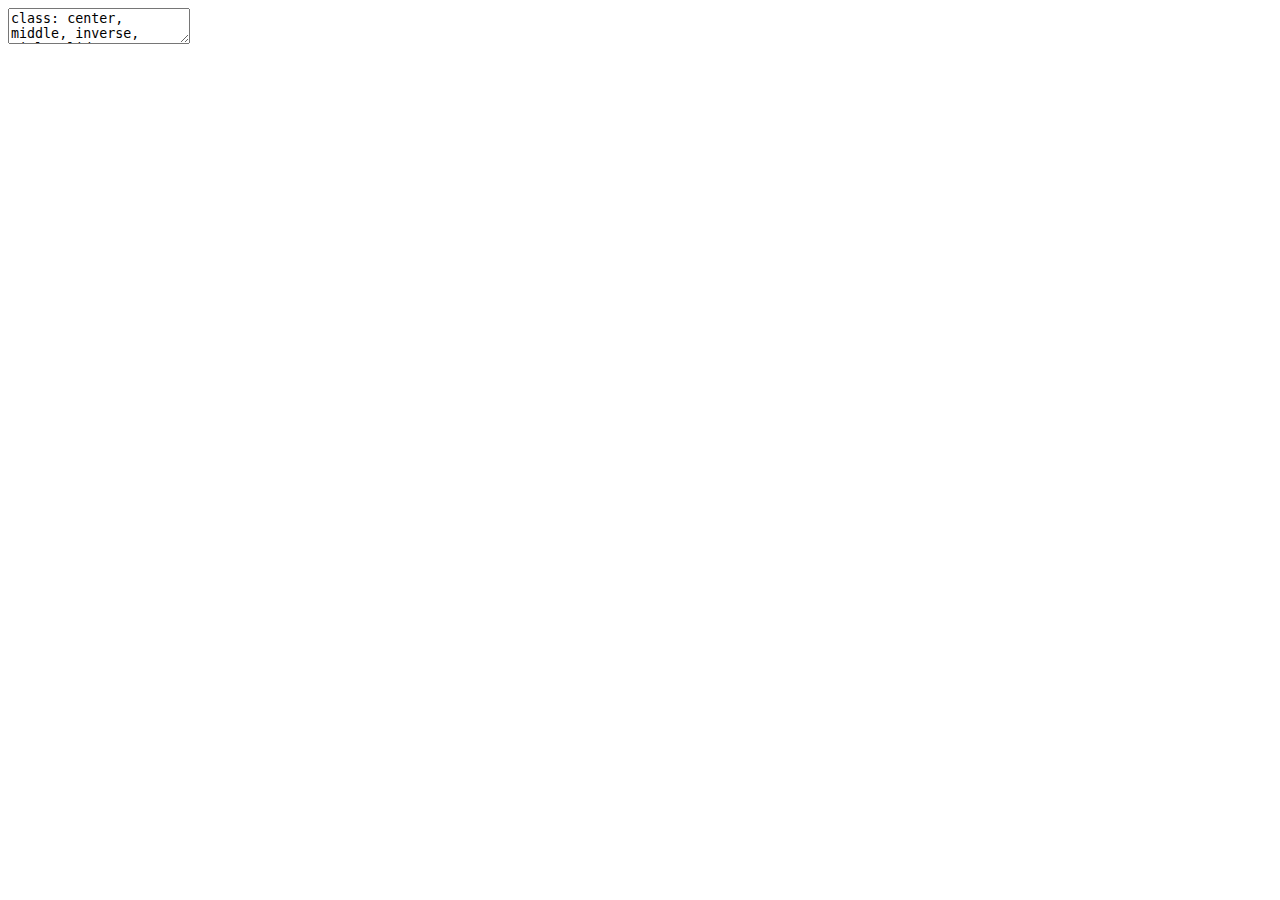
<file: PHC410-CorrelationRegression-xmr.html>
<!DOCTYPE html>
<html xmlns="http://www.w3.org/1999/xhtml" lang="" xml:lang="">
  <head>
    <title>PHARMACEUTICAL BIOSTATISTICS (PHC410)</title>
    <meta charset="utf-8" />
    <meta name="author" content="Dr Yuslina Zakaria" />
    <link href="libs/remark-css-0.0.1/default.css" rel="stylesheet" />
    <link href="libs/remark-css-0.0.1/default-fonts.css" rel="stylesheet" />
    <script src="libs/kePrint-0.0.1/kePrint.js"></script>
  </head>
  <body>
    <textarea id="source">
class: center, middle, inverse, title-slide

# PHARMACEUTICAL BIOSTATISTICS (PHC410)
## Correlation and Regression
### Dr Yuslina Zakaria
### Faculty of Pharmacy, UiTM Selangor
### Oct 29, 2019<br>Updated: Oct 5, 2019

---


# Learning Outcomes

At the end of this lesson, students should be able to:

1. interpret **scatterplots**.

1. differentiate between **correlation** and **regression**.

1. evaluate and interpret the **Pearson’s** and **Spearman’s rank correlation coefficient**.

1. evaluate the **significance of correlation coefficient**.

1. formulate the **regression equations** and explain about the **variation of regression lines**.

1. calculate and interpret **coefficient and determination**.


&lt;img src="figure/correlationimage.png" width="30%" style="display: block; margin: auto 0 auto auto;" /&gt;

---

# Statistical Analysis (Example)

In a study conducted in Australia, 5 patients with hypertriglyceridemia were placed on a low-fat, high-carbohydrate diet. Before the start of the diet, cholesterol and triglyceride measurements were recorded for each subject. 

&lt;table&gt;
 &lt;thead&gt;
  &lt;tr&gt;
   &lt;th style="text-align:center;"&gt; Patients &lt;/th&gt;
   &lt;th style="text-align:center;"&gt; Cholesterol Level (mmol/l) &lt;/th&gt;
   &lt;th style="text-align:center;"&gt; Triglyceride Level (mmol/l) &lt;/th&gt;
  &lt;/tr&gt;
 &lt;/thead&gt;
&lt;tbody&gt;
  &lt;tr&gt;
   &lt;td style="text-align:center;font-weight: bold;background-color: #9CCFF33 !important;"&gt; 1 &lt;/td&gt;
   &lt;td style="text-align:center;font-weight: bold;background-color: #9CCFF33 !important;"&gt; 5.12 &lt;/td&gt;
   &lt;td style="text-align:center;font-weight: bold;background-color: #9CCFF33 !important;"&gt; 2.30 &lt;/td&gt;
  &lt;/tr&gt;
  &lt;tr&gt;
   &lt;td style="text-align:center;"&gt; 2 &lt;/td&gt;
   &lt;td style="text-align:center;"&gt; 6.18 &lt;/td&gt;
   &lt;td style="text-align:center;"&gt; 2.54 &lt;/td&gt;
  &lt;/tr&gt;
  &lt;tr&gt;
   &lt;td style="text-align:center;"&gt; 3 &lt;/td&gt;
   &lt;td style="text-align:center;"&gt; 6.77 &lt;/td&gt;
   &lt;td style="text-align:center;"&gt; 2.95 &lt;/td&gt;
  &lt;/tr&gt;
  &lt;tr&gt;
   &lt;td style="text-align:center;"&gt; 4 &lt;/td&gt;
   &lt;td style="text-align:center;"&gt; 6.65 &lt;/td&gt;
   &lt;td style="text-align:center;"&gt; 3.77 &lt;/td&gt;
  &lt;/tr&gt;
  &lt;tr&gt;
   &lt;td style="text-align:center;"&gt; 5 &lt;/td&gt;
   &lt;td style="text-align:center;"&gt; 6.36 &lt;/td&gt;
   &lt;td style="text-align:center;"&gt; 4.18 &lt;/td&gt;
  &lt;/tr&gt;
&lt;/tbody&gt;
&lt;/table&gt;

1. Sketch a scatterplot
2. Is there a correlation between cholesterol and triglyceride levels?Justify your answer.
3. Assume that the data is not normally distributed, calculate the correlation coefficient.
4. Is the correlation significant at 0.05 level of significance? At 0.01?
5. What is the triglyceride level if patient XYZ has cholesterol level of 10.5?
6. Find and interpret the coefficient of determination.
---


# Outlines


- Bivariate Data

- Scatterplots

- Correlation VS Regression

- Simple Linear Correlation

  - Linear Correlation Coefficient
  - Pearson's Product Moment Correlation Coefficient, _r_
  - Spearman's Rank Correlation Coefficient, _r&lt;sub&gt;s&lt;/sub&gt;_
  - Testing the Significance of Correlation
  
- Simple Linear Regression

  - The Least Square Regression

- Coefficient of Determination, _R&lt;sup&gt;2&lt;/sup&gt;_
---

class: inverse, center, middle

# BIVARIATE DATA

---

# Bivariate Data

- Two selected random variables recorded from each sampling unit
  - Abundance of a _plant species_ and _soil pH_ from each of several sampled plots
  - _Blood pressure_ and _body weight_ from patients

- During correlation analysis, the relationship between two continuous variables is described.

- Use that relationship as a basis for prediction.

- Multivariate data – when more than two variables recorded from one sampling unit.
---

class: inverse, center, middle

# SCATTERPLOTS

---

# Scatterplots

.pull-left[
- A graph in which the paired (x,y) sample data are plotted with horizontal x-axis and
a vertical y-axis.

- Each individual (x,y) pair is plotted as a single point.

- Scatterplots are created by setting up two continuous axes, then creating a dot for
every pair of observations.

]
.pull-right[
![](PHC410-CorrelationRegression-xmr_files/figure-html/unnamed-chunk-3-1.svg)&lt;!-- --&gt;
]
---

# Scatterplots (example)

- Weight and systolic blood pressure of 10 patients.

.pull-left[

&lt;table&gt;
 &lt;thead&gt;
  &lt;tr&gt;
   &lt;th style="text-align:center;"&gt; Weight (kg) &lt;/th&gt;
   &lt;th style="text-align:center;"&gt; SBP (mmHg) &lt;/th&gt;
  &lt;/tr&gt;
 &lt;/thead&gt;
&lt;tbody&gt;
  &lt;tr&gt;
   &lt;td style="text-align:center;"&gt; 67 &lt;/td&gt;
   &lt;td style="text-align:center;"&gt; 120 &lt;/td&gt;
  &lt;/tr&gt;
  &lt;tr&gt;
   &lt;td style="text-align:center;"&gt; 69 &lt;/td&gt;
   &lt;td style="text-align:center;"&gt; 125 &lt;/td&gt;
  &lt;/tr&gt;
  &lt;tr&gt;
   &lt;td style="text-align:center;"&gt; 85 &lt;/td&gt;
   &lt;td style="text-align:center;"&gt; 140 &lt;/td&gt;
  &lt;/tr&gt;
  &lt;tr&gt;
   &lt;td style="text-align:center;"&gt; 83 &lt;/td&gt;
   &lt;td style="text-align:center;"&gt; 160 &lt;/td&gt;
  &lt;/tr&gt;
  &lt;tr&gt;
   &lt;td style="text-align:center;"&gt; 74 &lt;/td&gt;
   &lt;td style="text-align:center;"&gt; 130 &lt;/td&gt;
  &lt;/tr&gt;
  &lt;tr&gt;
   &lt;td style="text-align:center;"&gt; 81 &lt;/td&gt;
   &lt;td style="text-align:center;"&gt; 180 &lt;/td&gt;
  &lt;/tr&gt;
  &lt;tr&gt;
   &lt;td style="text-align:center;"&gt; 97 &lt;/td&gt;
   &lt;td style="text-align:center;"&gt; 150 &lt;/td&gt;
  &lt;/tr&gt;
  &lt;tr&gt;
   &lt;td style="text-align:center;"&gt; 92 &lt;/td&gt;
   &lt;td style="text-align:center;"&gt; 140 &lt;/td&gt;
  &lt;/tr&gt;
  &lt;tr&gt;
   &lt;td style="text-align:center;"&gt; 114 &lt;/td&gt;
   &lt;td style="text-align:center;"&gt; 200 &lt;/td&gt;
  &lt;/tr&gt;
  &lt;tr&gt;
   &lt;td style="text-align:center;"&gt; 85 &lt;/td&gt;
   &lt;td style="text-align:center;"&gt; 130 &lt;/td&gt;
  &lt;/tr&gt;
&lt;/tbody&gt;
&lt;/table&gt;
]
.pull-right[
![](PHC410-CorrelationRegression-xmr_files/figure-html/unnamed-chunk-5-1.png)&lt;!-- --&gt;
]
---

# Scatterplots Interpretation

&lt;div class="figure" style="text-align: center"&gt;
&lt;img src="figure/sc1.png" alt="*slope depicts the direction, amount of scatter depicts the strength" width="35%" height="18%" /&gt;&lt;img src="figure/sc2.png" alt="*slope depicts the direction, amount of scatter depicts the strength" width="35%" height="18%" /&gt;&lt;img src="figure/sc3.png" alt="*slope depicts the direction, amount of scatter depicts the strength" width="35%" height="18%" /&gt;
&lt;p class="caption"&gt;*slope depicts the direction, amount of scatter depicts the strength&lt;/p&gt;
&lt;/div&gt;




---

class: inverse, center, middle

# CORRELATION VS REGRESSION

---

# Correlation Analysis

.pull-left[
- Correlation is concerned with measuring **strength** (degree of association) and **direction**
(positive or negative) of the relationship between variables.

- No hypothesised cause and effect relationship between variables.

- It does not matter which variable is on the x- or y-axis.
]

.pull-right[
![](PHC410-CorrelationRegression-xmr_files/figure-html/unnamed-chunk-9-1.png)&lt;!-- --&gt;

]
---

# Regression Analysis

.pull-left[
- Regression analysis is helpful in assessing specific forms of the relationship between variables. 

- The ultimate objective is to **predict** or **estimate** the value of one variable corresponding to a given value of another variable.

- Causal relationship is believed to exist.

- Potential response variable (dependent) on yaxis; explanatory or predictor variable
(independent) on x-axis.
]

.pull-right[
![](PHC410-CorrelationRegression-xmr_files/figure-html/unnamed-chunk-10-1.png)&lt;!-- --&gt;
]

---

class: inverse, center, middle

# SIMPLE LINEAR CORRELATION

---

# Correlation

- A *correlation* is a relationship between two variables.

- The data can be represented by the ordered pairs (x, y) where **x is usually the independent (or explanatory)** variable, and **y is the dependent (or response) variable**.

- A scatterplot is used to determine whether a linear (straight line) correlation exists between two variables.

.pull-left[

&lt;table style="height:30%; width: auto !important; margin-left: auto; margin-right: auto;" class="table table-striped"&gt;
 &lt;thead&gt;
  &lt;tr&gt;
   &lt;th style="text-align:center;"&gt; Weight (kg) &lt;/th&gt;
   &lt;th style="text-align:center;"&gt; SBP (mmHg) &lt;/th&gt;
  &lt;/tr&gt;
 &lt;/thead&gt;
&lt;tbody&gt;
  &lt;tr&gt;
   &lt;td style="text-align:center;"&gt; 67 &lt;/td&gt;
   &lt;td style="text-align:center;"&gt; 120 &lt;/td&gt;
  &lt;/tr&gt;
  &lt;tr&gt;
   &lt;td style="text-align:center;"&gt; 69 &lt;/td&gt;
   &lt;td style="text-align:center;"&gt; 125 &lt;/td&gt;
  &lt;/tr&gt;
  &lt;tr&gt;
   &lt;td style="text-align:center;"&gt; 85 &lt;/td&gt;
   &lt;td style="text-align:center;"&gt; 140 &lt;/td&gt;
  &lt;/tr&gt;
  &lt;tr&gt;
   &lt;td style="text-align:center;"&gt; 83 &lt;/td&gt;
   &lt;td style="text-align:center;"&gt; 160 &lt;/td&gt;
  &lt;/tr&gt;
  &lt;tr&gt;
   &lt;td style="text-align:center;"&gt; 74 &lt;/td&gt;
   &lt;td style="text-align:center;"&gt; 130 &lt;/td&gt;
  &lt;/tr&gt;
  &lt;tr&gt;
   &lt;td style="text-align:center;"&gt; 81 &lt;/td&gt;
   &lt;td style="text-align:center;"&gt; 180 &lt;/td&gt;
  &lt;/tr&gt;
  &lt;tr&gt;
   &lt;td style="text-align:center;"&gt; 97 &lt;/td&gt;
   &lt;td style="text-align:center;"&gt; 150 &lt;/td&gt;
  &lt;/tr&gt;
  &lt;tr&gt;
   &lt;td style="text-align:center;"&gt; 92 &lt;/td&gt;
   &lt;td style="text-align:center;"&gt; 140 &lt;/td&gt;
  &lt;/tr&gt;
  &lt;tr&gt;
   &lt;td style="text-align:center;"&gt; 114 &lt;/td&gt;
   &lt;td style="text-align:center;"&gt; 200 &lt;/td&gt;
  &lt;/tr&gt;
  &lt;tr&gt;
   &lt;td style="text-align:center;"&gt; 85 &lt;/td&gt;
   &lt;td style="text-align:center;"&gt; 130 &lt;/td&gt;
  &lt;/tr&gt;
&lt;/tbody&gt;
&lt;/table&gt;
]
.pull-right[
![](PHC410-CorrelationRegression-xmr_files/figure-html/unnamed-chunk-12-1.png)&lt;!-- --&gt;
]


---

# Correlation Analysis

- If we are interested only in determining whether a relationship exists, we employ correlation analysis.

- No distinction between explanatory (x) and response (y) variable.

- Requires both variables to be quantitative or continuous variables (no categorical or nominal variables).

- Both variables must be normally distributed. If one or both are not, either transform the variables to near normality or use an alternative non-parametric test of Spearman.

---

# Interpreting Correlation (Strength)

&lt;div class="figure" style="text-align: center"&gt;
&lt;img src="figure/correlationsc.jpg" alt="Correlation scatter plots between two variables. Image credit: Yadav Suniti (2018)" width="70%" /&gt;
&lt;p class="caption"&gt;Correlation scatter plots between two variables. Image credit: Yadav Suniti (2018)&lt;/p&gt;
&lt;/div&gt;
---

# Interpreting Correlation (Direction)
## Positive Correlation

.pull-left[
- The values of the two variables (x,y) **deviate in the same direction**.

- i.e. if an increase (or decrease) in the values of one variable results on an average, in a corresponding increase (or decrease) in the values of the other variable.
]

.pull-right[
&lt;img src="figure/pos-corr.png" width="667" /&gt;
]
---
# Positive Correlation (Example)

1. Education level and salary potential.

2. People suffer from depression and suicidal
tendencies.

3. Household income and expenditure.

- In statistics, a perfect positive correlation is represented by the value of +1.00.

- The points lie close to a straight line, which has a positive gradient or direction.

---

# Interpreting Correlation (Direction)
## Negative Correlation

.pull-left[

- The values of the two variables (x,y) **deviate in opposite direction.**

- i.e. if an increase (or decrease) in the values of one variable results in an average, in corresponding decrease (or increase) in the values of the other
variable.
]

.pull-right[
&lt;img src="figure/neg-corr.png" width="667" /&gt;
]
---
# Negative Correlation (Example)

1. Price and demand of goods.

2. Depression and self esteem.

3. Amount of exercises and percentage of body
fat.

- In statistics, a perfect negative correlation is represented by the value of -1.00.
---
# Interpreting Correlation (Direction)

&lt;img src="PHC410-CorrelationRegression-xmr_files/figure-html/unnamed-chunk-16-1.png" style="display: block; margin: auto;" /&gt;

---

class: center, middle

# Linear Correlation Coefficient

---

# Linear Correlation Coefficient, *r*

- The linear correlation coefficient is a measure of the **strength** and the **direction** of a linear relationship between two variables. 

- The symbol *r* represents the sample correlation coefficient. 

- Like the mean and SD, *r* is strongly affected by outliers and sample size.

- The formula for *r* is

`$$r=\frac{n\sum{XY}-\sum(X)\sum(Y)}{\sqrt{[n\sum{X}^2-(\sum{X})^2][n\sum{Y}^2-(\sum{Y})^2]}}$$`

- *r* does not measure nor describe curved or non-linear association no matter how strong.

---

# Linear Correlation Coefficient, *r*

- Unit-less and always between –1 and 1

- The closer to 1, the **stronger the positive linear relationship** (+*r*)

- The closer to –1, the **stronger the negative linear relationship** (-*r*)

- The closer to 0, the **weaker any positive/negative linear relationship**

- Equals 0, **no linear relationship exists**

- The extreme values +1 and -1 indicate **perfect linear relationship** (points lie exactly along a straight line)

---

# Linear Correlation Coefficient, *r*
&lt;img src="figure/r-scale.png" width="640" style="display: block; margin: auto;" /&gt;

---

# Linear Correlation Coefficient, *r*
&lt;img src="figure/r-scale2.png" width="80%" style="display: block; margin: auto;" /&gt;

---
class: center, middle

# Pearson's Product Moment Correlation Coefficient, _r_

---
# Pearson's Correlation Coefficient

- The most popular correlation coefficient.

- Used to determine the correlation between two variables under three conditions:

  1. Both variables must be **interval or ratio** measures.
  2. The relationship between the two variables **must be linear**.
  3. Both variables are **normally distributed**.

- Should use a large scale for variables (larger sample size) in this analysis.
---
# Pearson's Correlation Coefficient
## Calculation of *r*
&lt;ol&gt;
&lt;li&gt; Find `\(n\)`.
&lt;li&gt; Sum all the X-values. `\(\sum{X}\)`

&lt;li&gt; Sum all the Y-values. `\(\sum{Y}\)`

&lt;li&gt; Square each X-value and find the sum. `\(\sum{X}^2\)`

&lt;li&gt; Square each Y-value and find the sum. `\(\sum{Y}^2\)`

&lt;li&gt; Multiply each X-value by its corresponding Y-value. Find the sum. `\(\sum{XY}\)`

&lt;li&gt; Use these `\(n\)` and five sums to calculate the coefficient, r
&lt;/ol&gt;
`$$r=\frac{n\sum{XY}-\sum(X)\sum(Y)}{\sqrt{[n\sum{X}^2-(\sum{X})^2][n\sum{Y}^2-(\sum{Y})^2]}}$$`

---

# Pearson's Correlation Coefficient
## Example 1

The age *X* in months and vocabulary *Y* were measured for six children, with the results shown in the table. Calculate the correlation coefficient, r for the following data. Interpret the result.

&lt;table&gt;
 &lt;thead&gt;
  &lt;tr&gt;
   &lt;th style="text-align:center;"&gt; Child &lt;/th&gt;
   &lt;th style="text-align:center;"&gt; Age &lt;/th&gt;
   &lt;th style="text-align:center;"&gt; Vocabulary &lt;/th&gt;
  &lt;/tr&gt;
 &lt;/thead&gt;
&lt;tbody&gt;
  &lt;tr&gt;
   &lt;td style="text-align:center;"&gt; 1 &lt;/td&gt;
   &lt;td style="text-align:center;"&gt; 13 &lt;/td&gt;
   &lt;td style="text-align:center;"&gt; 12 &lt;/td&gt;
  &lt;/tr&gt;
  &lt;tr&gt;
   &lt;td style="text-align:center;"&gt; 2 &lt;/td&gt;
   &lt;td style="text-align:center;"&gt; 14 &lt;/td&gt;
   &lt;td style="text-align:center;"&gt; 10 &lt;/td&gt;
  &lt;/tr&gt;
  &lt;tr&gt;
   &lt;td style="text-align:center;"&gt; 3 &lt;/td&gt;
   &lt;td style="text-align:center;"&gt; 15 &lt;/td&gt;
   &lt;td style="text-align:center;"&gt; 15 &lt;/td&gt;
  &lt;/tr&gt;
  &lt;tr&gt;
   &lt;td style="text-align:center;"&gt; 4 &lt;/td&gt;
   &lt;td style="text-align:center;"&gt; 16 &lt;/td&gt;
   &lt;td style="text-align:center;"&gt; 20 &lt;/td&gt;
  &lt;/tr&gt;
  &lt;tr&gt;
   &lt;td style="text-align:center;"&gt; 5 &lt;/td&gt;
   &lt;td style="text-align:center;"&gt; 16 &lt;/td&gt;
   &lt;td style="text-align:center;"&gt; 27 &lt;/td&gt;
  &lt;/tr&gt;
  &lt;tr&gt;
   &lt;td style="text-align:center;"&gt; 6 &lt;/td&gt;
   &lt;td style="text-align:center;"&gt; 18 &lt;/td&gt;
   &lt;td style="text-align:center;"&gt; 30 &lt;/td&gt;
  &lt;/tr&gt;
&lt;/tbody&gt;
&lt;/table&gt;

---
# Pearson's Correlation Coefficient
## Example 1

&lt;table&gt;
 &lt;thead&gt;
  &lt;tr&gt;
   &lt;th style="text-align:center;"&gt; Child &lt;/th&gt;
   &lt;th style="text-align:center;"&gt; Age (X) &lt;/th&gt;
   &lt;th style="text-align:center;"&gt; Vocabulary (Y) &lt;/th&gt;
   &lt;th style="text-align:center;"&gt; X&lt;sup&gt;2&lt;/sup&gt; &lt;/th&gt;
   &lt;th style="text-align:center;"&gt; Y&lt;sup&gt;2&lt;/sup&gt; &lt;/th&gt;
   &lt;th style="text-align:center;"&gt; XY &lt;/th&gt;
  &lt;/tr&gt;
 &lt;/thead&gt;
&lt;tbody&gt;
  &lt;tr&gt;
   &lt;td style="text-align:center;"&gt; 1 &lt;/td&gt;
   &lt;td style="text-align:center;"&gt; 13 &lt;/td&gt;
   &lt;td style="text-align:center;"&gt; 12 &lt;/td&gt;
   &lt;td style="text-align:center;width: 5em; font-weight: bold;background-color: #99CCFF !important;"&gt; 169 &lt;/td&gt;
   &lt;td style="text-align:center;width: 5em; font-weight: bold;background-color: #99CCFF !important;"&gt; 64 &lt;/td&gt;
   &lt;td style="text-align:center;width: 5em; font-weight: bold;background-color: #99CCFF !important;"&gt; 104 &lt;/td&gt;
  &lt;/tr&gt;
  &lt;tr&gt;
   &lt;td style="text-align:center;"&gt; 2 &lt;/td&gt;
   &lt;td style="text-align:center;"&gt; 14 &lt;/td&gt;
   &lt;td style="text-align:center;"&gt; 10 &lt;/td&gt;
   &lt;td style="text-align:center;width: 5em; font-weight: bold;background-color: #99CCFF !important;"&gt; 196 &lt;/td&gt;
   &lt;td style="text-align:center;width: 5em; font-weight: bold;background-color: #99CCFF !important;"&gt; 100 &lt;/td&gt;
   &lt;td style="text-align:center;width: 5em; font-weight: bold;background-color: #99CCFF !important;"&gt; 140 &lt;/td&gt;
  &lt;/tr&gt;
  &lt;tr&gt;
   &lt;td style="text-align:center;"&gt; 3 &lt;/td&gt;
   &lt;td style="text-align:center;"&gt; 15 &lt;/td&gt;
   &lt;td style="text-align:center;"&gt; 15 &lt;/td&gt;
   &lt;td style="text-align:center;width: 5em; font-weight: bold;background-color: #99CCFF !important;"&gt; 225 &lt;/td&gt;
   &lt;td style="text-align:center;width: 5em; font-weight: bold;background-color: #99CCFF !important;"&gt; 225 &lt;/td&gt;
   &lt;td style="text-align:center;width: 5em; font-weight: bold;background-color: #99CCFF !important;"&gt; 225 &lt;/td&gt;
  &lt;/tr&gt;
  &lt;tr&gt;
   &lt;td style="text-align:center;"&gt; 4 &lt;/td&gt;
   &lt;td style="text-align:center;"&gt; 16 &lt;/td&gt;
   &lt;td style="text-align:center;"&gt; 20 &lt;/td&gt;
   &lt;td style="text-align:center;width: 5em; font-weight: bold;background-color: #99CCFF !important;"&gt; 256 &lt;/td&gt;
   &lt;td style="text-align:center;width: 5em; font-weight: bold;background-color: #99CCFF !important;"&gt; 400 &lt;/td&gt;
   &lt;td style="text-align:center;width: 5em; font-weight: bold;background-color: #99CCFF !important;"&gt; 320 &lt;/td&gt;
  &lt;/tr&gt;
  &lt;tr&gt;
   &lt;td style="text-align:center;"&gt; 5 &lt;/td&gt;
   &lt;td style="text-align:center;"&gt; 16 &lt;/td&gt;
   &lt;td style="text-align:center;"&gt; 27 &lt;/td&gt;
   &lt;td style="text-align:center;width: 5em; font-weight: bold;background-color: #99CCFF !important;"&gt; 256 &lt;/td&gt;
   &lt;td style="text-align:center;width: 5em; font-weight: bold;background-color: #99CCFF !important;"&gt; 729 &lt;/td&gt;
   &lt;td style="text-align:center;width: 5em; font-weight: bold;background-color: #99CCFF !important;"&gt; 432 &lt;/td&gt;
  &lt;/tr&gt;
  &lt;tr&gt;
   &lt;td style="text-align:center;"&gt; 6 &lt;/td&gt;
   &lt;td style="text-align:center;"&gt; 18 &lt;/td&gt;
   &lt;td style="text-align:center;"&gt; 30 &lt;/td&gt;
   &lt;td style="text-align:center;width: 5em; font-weight: bold;background-color: #99CCFF !important;"&gt; 324 &lt;/td&gt;
   &lt;td style="text-align:center;width: 5em; font-weight: bold;background-color: #99CCFF !important;"&gt; 900 &lt;/td&gt;
   &lt;td style="text-align:center;width: 5em; font-weight: bold;background-color: #99CCFF !important;"&gt; 540 &lt;/td&gt;
  &lt;/tr&gt;
  &lt;tr&gt;
   &lt;td style="text-align:center;"&gt; Sum &lt;/td&gt;
   &lt;td style="text-align:center;"&gt; 92 &lt;/td&gt;
   &lt;td style="text-align:center;"&gt; 114 &lt;/td&gt;
   &lt;td style="text-align:center;width: 5em; font-weight: bold;background-color: #99CCFF !important;"&gt; 1426 &lt;/td&gt;
   &lt;td style="text-align:center;width: 5em; font-weight: bold;background-color: #99CCFF !important;"&gt; 2498 &lt;/td&gt;
   &lt;td style="text-align:center;width: 5em; font-weight: bold;background-color: #99CCFF !important;"&gt; 1813 &lt;/td&gt;
  &lt;/tr&gt;
&lt;/tbody&gt;
&lt;/table&gt;
`$$\small n=6, \sum{X}=92, \sum{Y}=114, \sum{X}^2=1426, \sum{Y}^2=2498, \sum{XY}=1813$$`
---

# Pearson's Correlation Coefficient
`$$\small n=6, \sum{X}=92, \sum{Y}=114, \sum{X}^2=1426, \sum{Y}^2=2498, \sum{XY}=1813$$`
Substitute the formula with the values:
`$$r=\frac{n\sum{XY}-\sum(X)\sum(Y)}{\sqrt{[n\sum{X}^2-(\sum{X})^2][n\sum{Y}^2-(\sum{Y})^2]}}$$`
`$$=\frac{6(1813)-(92)(114)}{\sqrt{[6(1426)-(92)^2][6(2498)-(114)^2]}}$$`
`$$r=\frac{10878-10488}{\sqrt{[8556-8464][14988-12996]}}=\frac{390}{\sqrt{[92][1992]}}=\frac{390}{428.09}\approx0.91$$`

Interpretation: There is a **strong positive** linear correlation **between the age(*X*) in months** and **vocabulary(*Y*)** in six children. As the age of children increases, the number of vocabulary increases.
---

# Pearson's Correlation Coefficient
## Example 2

The following data represents the number of hours 12 different students watched television during the weekend and the scores of each student who took a test the following Monday.

  a) Display the scatter plot.
  
  b) Calculate and interpret the correlation coefficient, *r*.

&lt;table&gt;
 &lt;thead&gt;
  &lt;tr&gt;
   &lt;th style="text-align:left;"&gt;   &lt;/th&gt;
   &lt;th style="text-align:center;"&gt; 1 &lt;/th&gt;
   &lt;th style="text-align:center;"&gt; 2 &lt;/th&gt;
   &lt;th style="text-align:center;"&gt; 3 &lt;/th&gt;
   &lt;th style="text-align:center;"&gt; 4 &lt;/th&gt;
   &lt;th style="text-align:center;"&gt; 5 &lt;/th&gt;
   &lt;th style="text-align:center;"&gt; 6 &lt;/th&gt;
   &lt;th style="text-align:center;"&gt; 7 &lt;/th&gt;
   &lt;th style="text-align:center;"&gt; 8 &lt;/th&gt;
   &lt;th style="text-align:center;"&gt; 9 &lt;/th&gt;
   &lt;th style="text-align:center;"&gt; 10 &lt;/th&gt;
   &lt;th style="text-align:center;"&gt; 11 &lt;/th&gt;
   &lt;th style="text-align:center;"&gt; 12 &lt;/th&gt;
  &lt;/tr&gt;
 &lt;/thead&gt;
&lt;tbody&gt;
  &lt;tr&gt;
   &lt;td style="text-align:left;"&gt; Hours (X) &lt;/td&gt;
   &lt;td style="text-align:center;"&gt; 0 &lt;/td&gt;
   &lt;td style="text-align:center;"&gt; 1 &lt;/td&gt;
   &lt;td style="text-align:center;"&gt; 2 &lt;/td&gt;
   &lt;td style="text-align:center;"&gt; 3 &lt;/td&gt;
   &lt;td style="text-align:center;"&gt; 3 &lt;/td&gt;
   &lt;td style="text-align:center;"&gt; 5 &lt;/td&gt;
   &lt;td style="text-align:center;"&gt; 5 &lt;/td&gt;
   &lt;td style="text-align:center;"&gt; 5 &lt;/td&gt;
   &lt;td style="text-align:center;"&gt; 6 &lt;/td&gt;
   &lt;td style="text-align:center;"&gt; 7 &lt;/td&gt;
   &lt;td style="text-align:center;"&gt; 7 &lt;/td&gt;
   &lt;td style="text-align:center;"&gt; 10 &lt;/td&gt;
  &lt;/tr&gt;
  &lt;tr&gt;
   &lt;td style="text-align:left;"&gt; Test score (Y) &lt;/td&gt;
   &lt;td style="text-align:center;"&gt; 96 &lt;/td&gt;
   &lt;td style="text-align:center;"&gt; 85 &lt;/td&gt;
   &lt;td style="text-align:center;"&gt; 82 &lt;/td&gt;
   &lt;td style="text-align:center;"&gt; 74 &lt;/td&gt;
   &lt;td style="text-align:center;"&gt; 95 &lt;/td&gt;
   &lt;td style="text-align:center;"&gt; 68 &lt;/td&gt;
   &lt;td style="text-align:center;"&gt; 76 &lt;/td&gt;
   &lt;td style="text-align:center;"&gt; 84 &lt;/td&gt;
   &lt;td style="text-align:center;"&gt; 58 &lt;/td&gt;
   &lt;td style="text-align:center;"&gt; 65 &lt;/td&gt;
   &lt;td style="text-align:center;"&gt; 75 &lt;/td&gt;
   &lt;td style="text-align:center;"&gt; 50 &lt;/td&gt;
  &lt;/tr&gt;
&lt;/tbody&gt;
&lt;/table&gt;
---

# Pearson's Correlation Coefficient
## Example 2 (Solution)

  a) Display the scatter plot.

&lt;table&gt;
 &lt;thead&gt;
  &lt;tr&gt;
   &lt;th style="text-align:left;"&gt;   &lt;/th&gt;
   &lt;th style="text-align:center;"&gt; 1 &lt;/th&gt;
   &lt;th style="text-align:center;"&gt; 2 &lt;/th&gt;
   &lt;th style="text-align:center;"&gt; 3 &lt;/th&gt;
   &lt;th style="text-align:center;"&gt; 4 &lt;/th&gt;
   &lt;th style="text-align:center;"&gt; 5 &lt;/th&gt;
   &lt;th style="text-align:center;"&gt; 6 &lt;/th&gt;
   &lt;th style="text-align:center;"&gt; 7 &lt;/th&gt;
   &lt;th style="text-align:center;"&gt; 8 &lt;/th&gt;
   &lt;th style="text-align:center;"&gt; 9 &lt;/th&gt;
   &lt;th style="text-align:center;"&gt; 10 &lt;/th&gt;
   &lt;th style="text-align:center;"&gt; 11 &lt;/th&gt;
   &lt;th style="text-align:center;"&gt; 12 &lt;/th&gt;
  &lt;/tr&gt;
 &lt;/thead&gt;
&lt;tbody&gt;
  &lt;tr&gt;
   &lt;td style="text-align:left;"&gt; Hours (X) &lt;/td&gt;
   &lt;td style="text-align:center;"&gt; 0 &lt;/td&gt;
   &lt;td style="text-align:center;"&gt; 1 &lt;/td&gt;
   &lt;td style="text-align:center;"&gt; 2 &lt;/td&gt;
   &lt;td style="text-align:center;"&gt; 3 &lt;/td&gt;
   &lt;td style="text-align:center;"&gt; 3 &lt;/td&gt;
   &lt;td style="text-align:center;"&gt; 5 &lt;/td&gt;
   &lt;td style="text-align:center;"&gt; 5 &lt;/td&gt;
   &lt;td style="text-align:center;"&gt; 5 &lt;/td&gt;
   &lt;td style="text-align:center;"&gt; 6 &lt;/td&gt;
   &lt;td style="text-align:center;"&gt; 7 &lt;/td&gt;
   &lt;td style="text-align:center;"&gt; 7 &lt;/td&gt;
   &lt;td style="text-align:center;"&gt; 10 &lt;/td&gt;
  &lt;/tr&gt;
  &lt;tr&gt;
   &lt;td style="text-align:left;"&gt; Test score (Y) &lt;/td&gt;
   &lt;td style="text-align:center;"&gt; 96 &lt;/td&gt;
   &lt;td style="text-align:center;"&gt; 85 &lt;/td&gt;
   &lt;td style="text-align:center;"&gt; 82 &lt;/td&gt;
   &lt;td style="text-align:center;"&gt; 74 &lt;/td&gt;
   &lt;td style="text-align:center;"&gt; 95 &lt;/td&gt;
   &lt;td style="text-align:center;"&gt; 68 &lt;/td&gt;
   &lt;td style="text-align:center;"&gt; 76 &lt;/td&gt;
   &lt;td style="text-align:center;"&gt; 84 &lt;/td&gt;
   &lt;td style="text-align:center;"&gt; 58 &lt;/td&gt;
   &lt;td style="text-align:center;"&gt; 65 &lt;/td&gt;
   &lt;td style="text-align:center;"&gt; 75 &lt;/td&gt;
   &lt;td style="text-align:center;"&gt; 50 &lt;/td&gt;
  &lt;/tr&gt;
&lt;/tbody&gt;
&lt;/table&gt;
&lt;img src="PHC410-CorrelationRegression-xmr_files/figure-html/unnamed-chunk-23-1.png" style="display: block; margin: auto;" /&gt;
---

# Pearson's Correlation Coefficient 
## Example 2 (Solution)

  b) Calculate and interpret the correlation coefficient, *r*.

&lt;table&gt;
 &lt;thead&gt;
  &lt;tr&gt;
   &lt;th style="text-align:left;"&gt;   &lt;/th&gt;
   &lt;th style="text-align:center;"&gt; 1 &lt;/th&gt;
   &lt;th style="text-align:center;"&gt; 2 &lt;/th&gt;
   &lt;th style="text-align:center;"&gt; 3 &lt;/th&gt;
   &lt;th style="text-align:center;"&gt; 4 &lt;/th&gt;
   &lt;th style="text-align:center;"&gt; 5 &lt;/th&gt;
   &lt;th style="text-align:center;"&gt; 6 &lt;/th&gt;
   &lt;th style="text-align:center;"&gt; 7 &lt;/th&gt;
   &lt;th style="text-align:center;"&gt; 8 &lt;/th&gt;
   &lt;th style="text-align:center;"&gt; 9 &lt;/th&gt;
   &lt;th style="text-align:center;"&gt; 10 &lt;/th&gt;
   &lt;th style="text-align:center;"&gt; 11 &lt;/th&gt;
   &lt;th style="text-align:center;"&gt; 12 &lt;/th&gt;
  &lt;/tr&gt;
 &lt;/thead&gt;
&lt;tbody&gt;
  &lt;tr&gt;
   &lt;td style="text-align:left;"&gt; Hours (X) &lt;/td&gt;
   &lt;td style="text-align:center;"&gt; 0 &lt;/td&gt;
   &lt;td style="text-align:center;"&gt; 1 &lt;/td&gt;
   &lt;td style="text-align:center;"&gt; 2 &lt;/td&gt;
   &lt;td style="text-align:center;"&gt; 3 &lt;/td&gt;
   &lt;td style="text-align:center;"&gt; 3 &lt;/td&gt;
   &lt;td style="text-align:center;"&gt; 5 &lt;/td&gt;
   &lt;td style="text-align:center;"&gt; 5 &lt;/td&gt;
   &lt;td style="text-align:center;"&gt; 5 &lt;/td&gt;
   &lt;td style="text-align:center;"&gt; 6 &lt;/td&gt;
   &lt;td style="text-align:center;"&gt; 7 &lt;/td&gt;
   &lt;td style="text-align:center;"&gt; 7 &lt;/td&gt;
   &lt;td style="text-align:center;"&gt; 10 &lt;/td&gt;
  &lt;/tr&gt;
  &lt;tr&gt;
   &lt;td style="text-align:left;"&gt; Test score (X) &lt;/td&gt;
   &lt;td style="text-align:center;"&gt; 96 &lt;/td&gt;
   &lt;td style="text-align:center;"&gt; 85 &lt;/td&gt;
   &lt;td style="text-align:center;"&gt; 82 &lt;/td&gt;
   &lt;td style="text-align:center;"&gt; 74 &lt;/td&gt;
   &lt;td style="text-align:center;"&gt; 95 &lt;/td&gt;
   &lt;td style="text-align:center;"&gt; 68 &lt;/td&gt;
   &lt;td style="text-align:center;"&gt; 76 &lt;/td&gt;
   &lt;td style="text-align:center;"&gt; 84 &lt;/td&gt;
   &lt;td style="text-align:center;"&gt; 58 &lt;/td&gt;
   &lt;td style="text-align:center;"&gt; 65 &lt;/td&gt;
   &lt;td style="text-align:center;"&gt; 75 &lt;/td&gt;
   &lt;td style="text-align:center;"&gt; 50 &lt;/td&gt;
  &lt;/tr&gt;
  &lt;tr&gt;
   &lt;td style="text-align:left;font-weight: bold;background-color: #99CCFF !important;"&gt; X&lt;sup&gt;2&lt;/sup&gt; &lt;/td&gt;
   &lt;td style="text-align:center;font-weight: bold;background-color: #99CCFF !important;"&gt; 0 &lt;/td&gt;
   &lt;td style="text-align:center;font-weight: bold;background-color: #99CCFF !important;"&gt; 1 &lt;/td&gt;
   &lt;td style="text-align:center;font-weight: bold;background-color: #99CCFF !important;"&gt; 4 &lt;/td&gt;
   &lt;td style="text-align:center;font-weight: bold;background-color: #99CCFF !important;"&gt; 9 &lt;/td&gt;
   &lt;td style="text-align:center;font-weight: bold;background-color: #99CCFF !important;"&gt; 9 &lt;/td&gt;
   &lt;td style="text-align:center;font-weight: bold;background-color: #99CCFF !important;"&gt; 25 &lt;/td&gt;
   &lt;td style="text-align:center;font-weight: bold;background-color: #99CCFF !important;"&gt; 25 &lt;/td&gt;
   &lt;td style="text-align:center;font-weight: bold;background-color: #99CCFF !important;"&gt; 25 &lt;/td&gt;
   &lt;td style="text-align:center;font-weight: bold;background-color: #99CCFF !important;"&gt; 36 &lt;/td&gt;
   &lt;td style="text-align:center;font-weight: bold;background-color: #99CCFF !important;"&gt; 49 &lt;/td&gt;
   &lt;td style="text-align:center;font-weight: bold;background-color: #99CCFF !important;"&gt; 49 &lt;/td&gt;
   &lt;td style="text-align:center;font-weight: bold;background-color: #99CCFF !important;"&gt; 100 &lt;/td&gt;
  &lt;/tr&gt;
  &lt;tr&gt;
   &lt;td style="text-align:left;font-weight: bold;background-color: #99CCFF !important;"&gt; Y&lt;sup&gt;2&lt;/sup&gt; &lt;/td&gt;
   &lt;td style="text-align:center;font-weight: bold;background-color: #99CCFF !important;"&gt; 9216 &lt;/td&gt;
   &lt;td style="text-align:center;font-weight: bold;background-color: #99CCFF !important;"&gt; 7225 &lt;/td&gt;
   &lt;td style="text-align:center;font-weight: bold;background-color: #99CCFF !important;"&gt; 6724 &lt;/td&gt;
   &lt;td style="text-align:center;font-weight: bold;background-color: #99CCFF !important;"&gt; 5476 &lt;/td&gt;
   &lt;td style="text-align:center;font-weight: bold;background-color: #99CCFF !important;"&gt; 9025 &lt;/td&gt;
   &lt;td style="text-align:center;font-weight: bold;background-color: #99CCFF !important;"&gt; 4624 &lt;/td&gt;
   &lt;td style="text-align:center;font-weight: bold;background-color: #99CCFF !important;"&gt; 5776 &lt;/td&gt;
   &lt;td style="text-align:center;font-weight: bold;background-color: #99CCFF !important;"&gt; 7056 &lt;/td&gt;
   &lt;td style="text-align:center;font-weight: bold;background-color: #99CCFF !important;"&gt; 3364 &lt;/td&gt;
   &lt;td style="text-align:center;font-weight: bold;background-color: #99CCFF !important;"&gt; 4225 &lt;/td&gt;
   &lt;td style="text-align:center;font-weight: bold;background-color: #99CCFF !important;"&gt; 5625 &lt;/td&gt;
   &lt;td style="text-align:center;font-weight: bold;background-color: #99CCFF !important;"&gt; 2500 &lt;/td&gt;
  &lt;/tr&gt;
  &lt;tr&gt;
   &lt;td style="text-align:left;font-weight: bold;background-color: #99CCFF !important;"&gt; XY &lt;/td&gt;
   &lt;td style="text-align:center;font-weight: bold;background-color: #99CCFF !important;"&gt; 0 &lt;/td&gt;
   &lt;td style="text-align:center;font-weight: bold;background-color: #99CCFF !important;"&gt; 85 &lt;/td&gt;
   &lt;td style="text-align:center;font-weight: bold;background-color: #99CCFF !important;"&gt; 164 &lt;/td&gt;
   &lt;td style="text-align:center;font-weight: bold;background-color: #99CCFF !important;"&gt; 222 &lt;/td&gt;
   &lt;td style="text-align:center;font-weight: bold;background-color: #99CCFF !important;"&gt; 285 &lt;/td&gt;
   &lt;td style="text-align:center;font-weight: bold;background-color: #99CCFF !important;"&gt; 340 &lt;/td&gt;
   &lt;td style="text-align:center;font-weight: bold;background-color: #99CCFF !important;"&gt; 380 &lt;/td&gt;
   &lt;td style="text-align:center;font-weight: bold;background-color: #99CCFF !important;"&gt; 420 &lt;/td&gt;
   &lt;td style="text-align:center;font-weight: bold;background-color: #99CCFF !important;"&gt; 348 &lt;/td&gt;
   &lt;td style="text-align:center;font-weight: bold;background-color: #99CCFF !important;"&gt; 455 &lt;/td&gt;
   &lt;td style="text-align:center;font-weight: bold;background-color: #99CCFF !important;"&gt; 525 &lt;/td&gt;
   &lt;td style="text-align:center;font-weight: bold;background-color: #99CCFF !important;"&gt; 500 &lt;/td&gt;
  &lt;/tr&gt;
&lt;/tbody&gt;
&lt;/table&gt;
`$$\small n=12, \sum{X}=54, \sum{Y}=908, \sum{X}^2=332, \sum{Y}^2=70836, \sum{XY}=3724$$`
---

# Pearson's Correlation Coefficient
## Example 2 (Solution)

  b) Calculate and interpret the correlation coefficient, *r*.
`$$\small n=12, \sum{X}=54, \sum{Y}=908, \sum{X}^2=332, \sum{Y}^2=70836, \sum{XY}=3724$$`
Substitute the formula with the values:
`$$r=\frac{n\sum{XY}-\sum(X)\sum(Y)}{\sqrt{[n\sum{X}^2-(\sum{X})^2][n\sum{Y}^2-(\sum{Y})^2]}}$$`
`$$r=\frac{12(3724)-(54)(908)}{\sqrt{[12(332)-(54)^2][12(70836)-(908)^2]}}\approx-0.83$$`
Interpretation: There is a **strong negative** linear correlation between **the number of hours spent watching TV** and **the test scores** in 12 students. As the hours watching TV increases, the test score decreases.

---

class: center, middle

# Spearman's Rank Correlation Coefficient

---

# Spearman's Rank Correlation Coefficient, r&lt;sub&gt;s&lt;/sub&gt;

- Spearman’s yield a correlation coefficient between two ordinal, or ranked variables.

- The formula is `$$r_s = 1 - \frac{6\sum{D}^2}{n(n^2-1)}$$`
where *D* is the difference between paired ranks. The number **6** is a constant.

- For each case that is observed, the rank of the case for each of the variables X and Y is determined by **ordering values from low to high**, or **from high to low**.

---

# Spearman's Rank Correlation Coefficient, r&lt;sub&gt;s&lt;/sub&gt;

## Example

**Ten countries** were randomly selected from the list of 129 countries. The countries are compared with respect to their **gross national income per capita (GNP)**, an indicator of the average income level of each country. Researcher have found that **people in countries with higher income levels tend to live longer** than do
people in countries with lower income levels. In addition, **birth rates tend to be higher in countries with lower incomes**, with birth rates declining as countries become better off economically.

The following table gives the **mean life expectancy (LE)** for the 10 countries, and the **crude birth rate (CBR)** for each country.

---

# Spearman's Rank Correlation Coefficient, r&lt;sub&gt;s&lt;/sub&gt;

## Example


&lt;table&gt;
 &lt;thead&gt;
  &lt;tr&gt;
   &lt;th style="text-align:center;"&gt; Country &lt;/th&gt;
   &lt;th style="text-align:center;"&gt; GNP &lt;/th&gt;
   &lt;th style="text-align:center;"&gt; LE &lt;/th&gt;
   &lt;th style="text-align:center;"&gt; CBR &lt;/th&gt;
  &lt;/tr&gt;
 &lt;/thead&gt;
&lt;tbody&gt;
  &lt;tr&gt;
   &lt;td style="text-align:center;"&gt; Algeria &lt;/td&gt;
   &lt;td style="text-align:center;"&gt; 2360 &lt;/td&gt;
   &lt;td style="text-align:center;"&gt; 65 &lt;/td&gt;
   &lt;td style="text-align:center;"&gt; 34 &lt;/td&gt;
  &lt;/tr&gt;
  &lt;tr&gt;
   &lt;td style="text-align:center;"&gt; India &lt;/td&gt;
   &lt;td style="text-align:center;"&gt; 340 &lt;/td&gt;
   &lt;td style="text-align:center;"&gt; 59 &lt;/td&gt;
   &lt;td style="text-align:center;"&gt; 31 &lt;/td&gt;
  &lt;/tr&gt;
  &lt;tr&gt;
   &lt;td style="text-align:center;"&gt; Mongolia &lt;/td&gt;
   &lt;td style="text-align:center;"&gt; 780 &lt;/td&gt;
   &lt;td style="text-align:center;"&gt; 62 &lt;/td&gt;
   &lt;td style="text-align:center;"&gt; 36 &lt;/td&gt;
  &lt;/tr&gt;
  &lt;tr&gt;
   &lt;td style="text-align:center;"&gt; El Salvador &lt;/td&gt;
   &lt;td style="text-align:center;"&gt; 940 &lt;/td&gt;
   &lt;td style="text-align:center;"&gt; 64 &lt;/td&gt;
   &lt;td style="text-align:center;"&gt; 36 &lt;/td&gt;
  &lt;/tr&gt;
  &lt;tr&gt;
   &lt;td style="text-align:center;"&gt; Equador &lt;/td&gt;
   &lt;td style="text-align:center;"&gt; 1120 &lt;/td&gt;
   &lt;td style="text-align:center;"&gt; 66 &lt;/td&gt;
   &lt;td style="text-align:center;"&gt; 32 &lt;/td&gt;
  &lt;/tr&gt;
  &lt;tr&gt;
   &lt;td style="text-align:center;"&gt; Malaysia &lt;/td&gt;
   &lt;td style="text-align:center;"&gt; 1940 &lt;/td&gt;
   &lt;td style="text-align:center;"&gt; 74 &lt;/td&gt;
   &lt;td style="text-align:center;"&gt; 32 &lt;/td&gt;
  &lt;/tr&gt;
  &lt;tr&gt;
   &lt;td style="text-align:center;"&gt; Ireland &lt;/td&gt;
   &lt;td style="text-align:center;"&gt; 7750 &lt;/td&gt;
   &lt;td style="text-align:center;"&gt; 74 &lt;/td&gt;
   &lt;td style="text-align:center;"&gt; 18 &lt;/td&gt;
  &lt;/tr&gt;
  &lt;tr&gt;
   &lt;td style="text-align:center;"&gt; Argentina &lt;/td&gt;
   &lt;td style="text-align:center;"&gt; 2520 &lt;/td&gt;
   &lt;td style="text-align:center;"&gt; 71 &lt;/td&gt;
   &lt;td style="text-align:center;"&gt; 21 &lt;/td&gt;
  &lt;/tr&gt;
  &lt;tr&gt;
   &lt;td style="text-align:center;"&gt; France &lt;/td&gt;
   &lt;td style="text-align:center;"&gt; 16090 &lt;/td&gt;
   &lt;td style="text-align:center;"&gt; 76 &lt;/td&gt;
   &lt;td style="text-align:center;"&gt; 14 &lt;/td&gt;
  &lt;/tr&gt;
  &lt;tr&gt;
   &lt;td style="text-align:center;"&gt; Sierra Leone &lt;/td&gt;
   &lt;td style="text-align:center;"&gt; 240 &lt;/td&gt;
   &lt;td style="text-align:center;"&gt; 47 &lt;/td&gt;
   &lt;td style="text-align:center;"&gt; 48 &lt;/td&gt;
  &lt;/tr&gt;
&lt;/tbody&gt;
&lt;/table&gt;

---
class: center, middle
# Spearman's Rank Correlation Coefficient, r&lt;sub&gt;s&lt;/sub&gt;

## Question

Use the data to determine the Spearman's rank correlation of GNP with the

  (i) life expectancy (LE)
  
  (ii) crude birth rate (CBR)

---
# Spearman's Rank Correlation Coefficient, r&lt;sub&gt;s&lt;/sub&gt;

## Solution Steps:

1. Determine the ranking for each country with respect to each of the social indicators. Rank them separately. Choose either *high to low* or *low to high*.

  i. GNP is ranked from high to low (France is ranked first).
  
  ii. Rank countries with respect to their level of LE (France is ranked first). 

  iii. Where cases are tied, the ranks which would otherwise occur are averaged. (Malaysia and Ireland) – ((2+3)/2=2.5).

  iv. In order to be consistent, birth rates (CBR) is ranked from high to low as well (Sierra Leone ranks first).
  
2. Calculate and square the difference.

---

## Step 1: Rank GNP, LE and CBR separately.

&lt;table&gt;
 &lt;thead&gt;
  &lt;tr&gt;
   &lt;th style="text-align:center;"&gt; Country &lt;/th&gt;
   &lt;th style="text-align:center;"&gt; GNP &lt;/th&gt;
   &lt;th style="text-align:center;"&gt; LE &lt;/th&gt;
   &lt;th style="text-align:center;"&gt; CBR &lt;/th&gt;
   &lt;th style="text-align:center;"&gt; GNP (Rank) &lt;/th&gt;
   &lt;th style="text-align:center;"&gt; LE (Rank) &lt;/th&gt;
   &lt;th style="text-align:center;"&gt; CBR (Rank) &lt;/th&gt;
  &lt;/tr&gt;
 &lt;/thead&gt;
&lt;tbody&gt;
  &lt;tr&gt;
   &lt;td style="text-align:center;width: 10em; "&gt; Algeria &lt;/td&gt;
   &lt;td style="text-align:center;"&gt; 2360 &lt;/td&gt;
   &lt;td style="text-align:center;"&gt; 65 &lt;/td&gt;
   &lt;td style="text-align:center;"&gt; 34 &lt;/td&gt;
   &lt;td style="text-align:center;font-weight: bold;background-color: #FFCC00 !important;"&gt; 4 &lt;/td&gt;
   &lt;td style="text-align:center;font-weight: bold;background-color: #FFCC00 !important;"&gt; 6.0 &lt;/td&gt;
   &lt;td style="text-align:center;font-weight: bold;background-color: #FFCC00 !important;"&gt; 4.0 &lt;/td&gt;
  &lt;/tr&gt;
  &lt;tr&gt;
   &lt;td style="text-align:center;width: 10em; "&gt; India &lt;/td&gt;
   &lt;td style="text-align:center;"&gt; 340 &lt;/td&gt;
   &lt;td style="text-align:center;"&gt; 59 &lt;/td&gt;
   &lt;td style="text-align:center;"&gt; 31 &lt;/td&gt;
   &lt;td style="text-align:center;font-weight: bold;background-color: #FFCC00 !important;"&gt; 9 &lt;/td&gt;
   &lt;td style="text-align:center;font-weight: bold;background-color: #FFCC00 !important;"&gt; 9.0 &lt;/td&gt;
   &lt;td style="text-align:center;font-weight: bold;background-color: #FFCC00 !important;"&gt; 7.0 &lt;/td&gt;
  &lt;/tr&gt;
  &lt;tr&gt;
   &lt;td style="text-align:center;width: 10em; "&gt; Mongolia &lt;/td&gt;
   &lt;td style="text-align:center;"&gt; 780 &lt;/td&gt;
   &lt;td style="text-align:center;"&gt; 62 &lt;/td&gt;
   &lt;td style="text-align:center;"&gt; 36 &lt;/td&gt;
   &lt;td style="text-align:center;font-weight: bold;background-color: #FFCC00 !important;"&gt; 8 &lt;/td&gt;
   &lt;td style="text-align:center;font-weight: bold;background-color: #FFCC00 !important;"&gt; 8.0 &lt;/td&gt;
   &lt;td style="text-align:center;font-weight: bold;background-color: #FFCC00 !important;"&gt; 2.5 &lt;/td&gt;
  &lt;/tr&gt;
  &lt;tr&gt;
   &lt;td style="text-align:center;width: 10em; "&gt; El Salvador &lt;/td&gt;
   &lt;td style="text-align:center;"&gt; 940 &lt;/td&gt;
   &lt;td style="text-align:center;"&gt; 64 &lt;/td&gt;
   &lt;td style="text-align:center;"&gt; 36 &lt;/td&gt;
   &lt;td style="text-align:center;font-weight: bold;background-color: #FFCC00 !important;"&gt; 7 &lt;/td&gt;
   &lt;td style="text-align:center;font-weight: bold;background-color: #FFCC00 !important;"&gt; 7.0 &lt;/td&gt;
   &lt;td style="text-align:center;font-weight: bold;background-color: #FFCC00 !important;"&gt; 2.5 &lt;/td&gt;
  &lt;/tr&gt;
  &lt;tr&gt;
   &lt;td style="text-align:center;width: 10em; "&gt; Equador &lt;/td&gt;
   &lt;td style="text-align:center;"&gt; 1120 &lt;/td&gt;
   &lt;td style="text-align:center;"&gt; 66 &lt;/td&gt;
   &lt;td style="text-align:center;"&gt; 32 &lt;/td&gt;
   &lt;td style="text-align:center;font-weight: bold;background-color: #FFCC00 !important;"&gt; 6 &lt;/td&gt;
   &lt;td style="text-align:center;font-weight: bold;background-color: #FFCC00 !important;"&gt; 5.0 &lt;/td&gt;
   &lt;td style="text-align:center;font-weight: bold;background-color: #FFCC00 !important;"&gt; 5.5 &lt;/td&gt;
  &lt;/tr&gt;
  &lt;tr&gt;
   &lt;td style="text-align:center;width: 10em; "&gt; Malaysia &lt;/td&gt;
   &lt;td style="text-align:center;"&gt; 1940 &lt;/td&gt;
   &lt;td style="text-align:center;"&gt; 74 &lt;/td&gt;
   &lt;td style="text-align:center;"&gt; 32 &lt;/td&gt;
   &lt;td style="text-align:center;font-weight: bold;background-color: #FFCC00 !important;"&gt; 5 &lt;/td&gt;
   &lt;td style="text-align:center;font-weight: bold;background-color: #FFCC00 !important;"&gt; 2.5 &lt;/td&gt;
   &lt;td style="text-align:center;font-weight: bold;background-color: #FFCC00 !important;"&gt; 5.5 &lt;/td&gt;
  &lt;/tr&gt;
  &lt;tr&gt;
   &lt;td style="text-align:center;width: 10em; "&gt; Ireland &lt;/td&gt;
   &lt;td style="text-align:center;"&gt; 7750 &lt;/td&gt;
   &lt;td style="text-align:center;"&gt; 74 &lt;/td&gt;
   &lt;td style="text-align:center;"&gt; 18 &lt;/td&gt;
   &lt;td style="text-align:center;font-weight: bold;background-color: #FFCC00 !important;"&gt; 2 &lt;/td&gt;
   &lt;td style="text-align:center;font-weight: bold;background-color: #FFCC00 !important;"&gt; 2.5 &lt;/td&gt;
   &lt;td style="text-align:center;font-weight: bold;background-color: #FFCC00 !important;"&gt; 9.0 &lt;/td&gt;
  &lt;/tr&gt;
  &lt;tr&gt;
   &lt;td style="text-align:center;width: 10em; "&gt; Argentina &lt;/td&gt;
   &lt;td style="text-align:center;"&gt; 2520 &lt;/td&gt;
   &lt;td style="text-align:center;"&gt; 71 &lt;/td&gt;
   &lt;td style="text-align:center;"&gt; 21 &lt;/td&gt;
   &lt;td style="text-align:center;font-weight: bold;background-color: #FFCC00 !important;"&gt; 3 &lt;/td&gt;
   &lt;td style="text-align:center;font-weight: bold;background-color: #FFCC00 !important;"&gt; 4.0 &lt;/td&gt;
   &lt;td style="text-align:center;font-weight: bold;background-color: #FFCC00 !important;"&gt; 8.0 &lt;/td&gt;
  &lt;/tr&gt;
  &lt;tr&gt;
   &lt;td style="text-align:center;width: 10em; "&gt; France &lt;/td&gt;
   &lt;td style="text-align:center;"&gt; 16090 &lt;/td&gt;
   &lt;td style="text-align:center;"&gt; 76 &lt;/td&gt;
   &lt;td style="text-align:center;"&gt; 14 &lt;/td&gt;
   &lt;td style="text-align:center;font-weight: bold;background-color: #FFCC00 !important;"&gt; 1 &lt;/td&gt;
   &lt;td style="text-align:center;font-weight: bold;background-color: #FFCC00 !important;"&gt; 1.0 &lt;/td&gt;
   &lt;td style="text-align:center;font-weight: bold;background-color: #FFCC00 !important;"&gt; 10.0 &lt;/td&gt;
  &lt;/tr&gt;
  &lt;tr&gt;
   &lt;td style="text-align:center;width: 10em; "&gt; Sierra Leone &lt;/td&gt;
   &lt;td style="text-align:center;"&gt; 240 &lt;/td&gt;
   &lt;td style="text-align:center;"&gt; 47 &lt;/td&gt;
   &lt;td style="text-align:center;"&gt; 48 &lt;/td&gt;
   &lt;td style="text-align:center;font-weight: bold;background-color: #FFCC00 !important;"&gt; 10 &lt;/td&gt;
   &lt;td style="text-align:center;font-weight: bold;background-color: #FFCC00 !important;"&gt; 10.0 &lt;/td&gt;
   &lt;td style="text-align:center;font-weight: bold;background-color: #FFCC00 !important;"&gt; 1.0 &lt;/td&gt;
  &lt;/tr&gt;
&lt;/tbody&gt;
&lt;/table&gt;
---
## Step 2: Calculate and square the difference (GNP with Life Expectancy (LE))
&lt;table&gt;
 &lt;thead&gt;
  &lt;tr&gt;
   &lt;th style="text-align:center;"&gt; Country &lt;/th&gt;
   &lt;th style="text-align:center;"&gt; GNP (Rank) &lt;/th&gt;
   &lt;th style="text-align:center;"&gt; LE (Rank) &lt;/th&gt;
   &lt;th style="text-align:center;"&gt; D&lt;sub&gt;i&lt;/sub&gt; &lt;/th&gt;
   &lt;th style="text-align:center;"&gt; Squared Difference &lt;/th&gt;
  &lt;/tr&gt;
 &lt;/thead&gt;
&lt;tbody&gt;
  &lt;tr&gt;
   &lt;td style="text-align:center;width: 10em; "&gt; Algeria &lt;/td&gt;
   &lt;td style="text-align:center;"&gt; 4 &lt;/td&gt;
   &lt;td style="text-align:center;"&gt; 6.0 &lt;/td&gt;
   &lt;td style="text-align:center;font-weight: bold;background-color: #99CCFF !important;"&gt; -2.0 &lt;/td&gt;
   &lt;td style="text-align:center;font-weight: bold;background-color: #99CCFF !important;"&gt; 4.00 &lt;/td&gt;
  &lt;/tr&gt;
  &lt;tr&gt;
   &lt;td style="text-align:center;width: 10em; "&gt; India &lt;/td&gt;
   &lt;td style="text-align:center;"&gt; 9 &lt;/td&gt;
   &lt;td style="text-align:center;"&gt; 9.0 &lt;/td&gt;
   &lt;td style="text-align:center;font-weight: bold;background-color: #99CCFF !important;"&gt; 0.0 &lt;/td&gt;
   &lt;td style="text-align:center;font-weight: bold;background-color: #99CCFF !important;"&gt; 0.00 &lt;/td&gt;
  &lt;/tr&gt;
  &lt;tr&gt;
   &lt;td style="text-align:center;width: 10em; "&gt; Mongolia &lt;/td&gt;
   &lt;td style="text-align:center;"&gt; 8 &lt;/td&gt;
   &lt;td style="text-align:center;"&gt; 8.0 &lt;/td&gt;
   &lt;td style="text-align:center;font-weight: bold;background-color: #99CCFF !important;"&gt; 0.0 &lt;/td&gt;
   &lt;td style="text-align:center;font-weight: bold;background-color: #99CCFF !important;"&gt; 0.00 &lt;/td&gt;
  &lt;/tr&gt;
  &lt;tr&gt;
   &lt;td style="text-align:center;width: 10em; "&gt; El Salvador &lt;/td&gt;
   &lt;td style="text-align:center;"&gt; 7 &lt;/td&gt;
   &lt;td style="text-align:center;"&gt; 7.0 &lt;/td&gt;
   &lt;td style="text-align:center;font-weight: bold;background-color: #99CCFF !important;"&gt; 0.0 &lt;/td&gt;
   &lt;td style="text-align:center;font-weight: bold;background-color: #99CCFF !important;"&gt; 0.00 &lt;/td&gt;
  &lt;/tr&gt;
  &lt;tr&gt;
   &lt;td style="text-align:center;width: 10em; "&gt; Equador &lt;/td&gt;
   &lt;td style="text-align:center;"&gt; 6 &lt;/td&gt;
   &lt;td style="text-align:center;"&gt; 5.0 &lt;/td&gt;
   &lt;td style="text-align:center;font-weight: bold;background-color: #99CCFF !important;"&gt; 1.0 &lt;/td&gt;
   &lt;td style="text-align:center;font-weight: bold;background-color: #99CCFF !important;"&gt; 1.00 &lt;/td&gt;
  &lt;/tr&gt;
  &lt;tr&gt;
   &lt;td style="text-align:center;width: 10em; "&gt; Malaysia &lt;/td&gt;
   &lt;td style="text-align:center;"&gt; 5 &lt;/td&gt;
   &lt;td style="text-align:center;"&gt; 2.5 &lt;/td&gt;
   &lt;td style="text-align:center;font-weight: bold;background-color: #99CCFF !important;"&gt; 2.5 &lt;/td&gt;
   &lt;td style="text-align:center;font-weight: bold;background-color: #99CCFF !important;"&gt; 6.25 &lt;/td&gt;
  &lt;/tr&gt;
  &lt;tr&gt;
   &lt;td style="text-align:center;width: 10em; "&gt; Ireland &lt;/td&gt;
   &lt;td style="text-align:center;"&gt; 2 &lt;/td&gt;
   &lt;td style="text-align:center;"&gt; 2.5 &lt;/td&gt;
   &lt;td style="text-align:center;font-weight: bold;background-color: #99CCFF !important;"&gt; -0.5 &lt;/td&gt;
   &lt;td style="text-align:center;font-weight: bold;background-color: #99CCFF !important;"&gt; 0.25 &lt;/td&gt;
  &lt;/tr&gt;
  &lt;tr&gt;
   &lt;td style="text-align:center;width: 10em; "&gt; Argentina &lt;/td&gt;
   &lt;td style="text-align:center;"&gt; 3 &lt;/td&gt;
   &lt;td style="text-align:center;"&gt; 4.0 &lt;/td&gt;
   &lt;td style="text-align:center;font-weight: bold;background-color: #99CCFF !important;"&gt; -1.0 &lt;/td&gt;
   &lt;td style="text-align:center;font-weight: bold;background-color: #99CCFF !important;"&gt; 1.00 &lt;/td&gt;
  &lt;/tr&gt;
  &lt;tr&gt;
   &lt;td style="text-align:center;width: 10em; "&gt; France &lt;/td&gt;
   &lt;td style="text-align:center;"&gt; 1 &lt;/td&gt;
   &lt;td style="text-align:center;"&gt; 1.0 &lt;/td&gt;
   &lt;td style="text-align:center;font-weight: bold;background-color: #99CCFF !important;"&gt; 0.0 &lt;/td&gt;
   &lt;td style="text-align:center;font-weight: bold;background-color: #99CCFF !important;"&gt; 0.00 &lt;/td&gt;
  &lt;/tr&gt;
  &lt;tr&gt;
   &lt;td style="text-align:center;width: 10em; "&gt; Sierra Leone &lt;/td&gt;
   &lt;td style="text-align:center;"&gt; 10 &lt;/td&gt;
   &lt;td style="text-align:center;"&gt; 10.0 &lt;/td&gt;
   &lt;td style="text-align:center;font-weight: bold;background-color: #99CCFF !important;"&gt; 0.0 &lt;/td&gt;
   &lt;td style="text-align:center;font-weight: bold;background-color: #99CCFF !important;"&gt; 0.00 &lt;/td&gt;
  &lt;/tr&gt;
&lt;/tbody&gt;
&lt;/table&gt;

---
### GNP with Life Expectancy (LE)

Total of squared difference `\(\sum{D_i}^2\)` = 12.5

Using the Spearman's rank formula `\(r_s = 1 - \frac{6\sum{D}^2}{n(n^2-1)}\)`

The value of Spearman's rank correlation coefficient `\(r_s\)` is

`$$r_s = 1 - \frac{6(12.50)}{10(10^2-1)}=0.92$$`
The correlation between GNP and LE is represented by 0.92.

Conclusion: There is a strong positive correlation between the gross national product (GNP) and life expectancy (LE) rate of the countries observed. As the GNP increases, the LE increases.

---

# Spearman's Rank Correlation Coefficient, r&lt;sub&gt;s&lt;/sub&gt;

Proceed with the second part of the question, find the relationship between the GNP and the crude birth rate (CBR).

&lt;table&gt;
 &lt;thead&gt;
  &lt;tr&gt;
   &lt;th style="text-align:center;"&gt; Country &lt;/th&gt;
   &lt;th style="text-align:center;"&gt; GNP &lt;/th&gt;
   &lt;th style="text-align:center;"&gt; CBR &lt;/th&gt;
   &lt;th style="text-align:center;"&gt; GNP (Rank) &lt;/th&gt;
   &lt;th style="text-align:center;"&gt; CBR (Rank) &lt;/th&gt;
  &lt;/tr&gt;
 &lt;/thead&gt;
&lt;tbody&gt;
  &lt;tr&gt;
   &lt;td style="text-align:center;width: 10em; "&gt; Algeria &lt;/td&gt;
   &lt;td style="text-align:center;"&gt; 2360 &lt;/td&gt;
   &lt;td style="text-align:center;"&gt; 34 &lt;/td&gt;
   &lt;td style="text-align:center;font-weight: bold;background-color: #FFCC00 !important;"&gt; 4 &lt;/td&gt;
   &lt;td style="text-align:center;font-weight: bold;background-color: #FFCC00 !important;"&gt; 4.0 &lt;/td&gt;
  &lt;/tr&gt;
  &lt;tr&gt;
   &lt;td style="text-align:center;width: 10em; "&gt; India &lt;/td&gt;
   &lt;td style="text-align:center;"&gt; 340 &lt;/td&gt;
   &lt;td style="text-align:center;"&gt; 31 &lt;/td&gt;
   &lt;td style="text-align:center;font-weight: bold;background-color: #FFCC00 !important;"&gt; 9 &lt;/td&gt;
   &lt;td style="text-align:center;font-weight: bold;background-color: #FFCC00 !important;"&gt; 7.0 &lt;/td&gt;
  &lt;/tr&gt;
  &lt;tr&gt;
   &lt;td style="text-align:center;width: 10em; "&gt; Mongolia &lt;/td&gt;
   &lt;td style="text-align:center;"&gt; 780 &lt;/td&gt;
   &lt;td style="text-align:center;"&gt; 36 &lt;/td&gt;
   &lt;td style="text-align:center;font-weight: bold;background-color: #FFCC00 !important;"&gt; 8 &lt;/td&gt;
   &lt;td style="text-align:center;font-weight: bold;background-color: #FFCC00 !important;"&gt; 2.5 &lt;/td&gt;
  &lt;/tr&gt;
  &lt;tr&gt;
   &lt;td style="text-align:center;width: 10em; "&gt; El Salvador &lt;/td&gt;
   &lt;td style="text-align:center;"&gt; 940 &lt;/td&gt;
   &lt;td style="text-align:center;"&gt; 36 &lt;/td&gt;
   &lt;td style="text-align:center;font-weight: bold;background-color: #FFCC00 !important;"&gt; 7 &lt;/td&gt;
   &lt;td style="text-align:center;font-weight: bold;background-color: #FFCC00 !important;"&gt; 2.5 &lt;/td&gt;
  &lt;/tr&gt;
  &lt;tr&gt;
   &lt;td style="text-align:center;width: 10em; "&gt; Equador &lt;/td&gt;
   &lt;td style="text-align:center;"&gt; 1120 &lt;/td&gt;
   &lt;td style="text-align:center;"&gt; 32 &lt;/td&gt;
   &lt;td style="text-align:center;font-weight: bold;background-color: #FFCC00 !important;"&gt; 6 &lt;/td&gt;
   &lt;td style="text-align:center;font-weight: bold;background-color: #FFCC00 !important;"&gt; 5.5 &lt;/td&gt;
  &lt;/tr&gt;
  &lt;tr&gt;
   &lt;td style="text-align:center;width: 10em; "&gt; Malaysia &lt;/td&gt;
   &lt;td style="text-align:center;"&gt; 1940 &lt;/td&gt;
   &lt;td style="text-align:center;"&gt; 32 &lt;/td&gt;
   &lt;td style="text-align:center;font-weight: bold;background-color: #FFCC00 !important;"&gt; 5 &lt;/td&gt;
   &lt;td style="text-align:center;font-weight: bold;background-color: #FFCC00 !important;"&gt; 5.5 &lt;/td&gt;
  &lt;/tr&gt;
  &lt;tr&gt;
   &lt;td style="text-align:center;width: 10em; "&gt; Ireland &lt;/td&gt;
   &lt;td style="text-align:center;"&gt; 7750 &lt;/td&gt;
   &lt;td style="text-align:center;"&gt; 18 &lt;/td&gt;
   &lt;td style="text-align:center;font-weight: bold;background-color: #FFCC00 !important;"&gt; 2 &lt;/td&gt;
   &lt;td style="text-align:center;font-weight: bold;background-color: #FFCC00 !important;"&gt; 9.0 &lt;/td&gt;
  &lt;/tr&gt;
  &lt;tr&gt;
   &lt;td style="text-align:center;width: 10em; "&gt; Argentina &lt;/td&gt;
   &lt;td style="text-align:center;"&gt; 2520 &lt;/td&gt;
   &lt;td style="text-align:center;"&gt; 21 &lt;/td&gt;
   &lt;td style="text-align:center;font-weight: bold;background-color: #FFCC00 !important;"&gt; 3 &lt;/td&gt;
   &lt;td style="text-align:center;font-weight: bold;background-color: #FFCC00 !important;"&gt; 8.0 &lt;/td&gt;
  &lt;/tr&gt;
  &lt;tr&gt;
   &lt;td style="text-align:center;width: 10em; "&gt; France &lt;/td&gt;
   &lt;td style="text-align:center;"&gt; 16090 &lt;/td&gt;
   &lt;td style="text-align:center;"&gt; 14 &lt;/td&gt;
   &lt;td style="text-align:center;font-weight: bold;background-color: #FFCC00 !important;"&gt; 1 &lt;/td&gt;
   &lt;td style="text-align:center;font-weight: bold;background-color: #FFCC00 !important;"&gt; 10.0 &lt;/td&gt;
  &lt;/tr&gt;
  &lt;tr&gt;
   &lt;td style="text-align:center;width: 10em; "&gt; Sierra Leone &lt;/td&gt;
   &lt;td style="text-align:center;"&gt; 240 &lt;/td&gt;
   &lt;td style="text-align:center;"&gt; 48 &lt;/td&gt;
   &lt;td style="text-align:center;font-weight: bold;background-color: #FFCC00 !important;"&gt; 10 &lt;/td&gt;
   &lt;td style="text-align:center;font-weight: bold;background-color: #FFCC00 !important;"&gt; 1.0 &lt;/td&gt;
  &lt;/tr&gt;
&lt;/tbody&gt;
&lt;/table&gt;
---
## Step 2: Calculate and square the difference (GNP with Life Expectancy (LE))
&lt;table&gt;
 &lt;thead&gt;
  &lt;tr&gt;
   &lt;th style="text-align:center;"&gt; Country &lt;/th&gt;
   &lt;th style="text-align:center;"&gt; GNP (Rank) &lt;/th&gt;
   &lt;th style="text-align:center;"&gt; CBR (Rank) &lt;/th&gt;
   &lt;th style="text-align:center;"&gt; D&lt;sub&gt;i&lt;/sub&gt; &lt;/th&gt;
   &lt;th style="text-align:center;"&gt; Squared Difference &lt;/th&gt;
  &lt;/tr&gt;
 &lt;/thead&gt;
&lt;tbody&gt;
  &lt;tr&gt;
   &lt;td style="text-align:center;width: 10em; "&gt; Algeria &lt;/td&gt;
   &lt;td style="text-align:center;"&gt; 4 &lt;/td&gt;
   &lt;td style="text-align:center;"&gt; 4.0 &lt;/td&gt;
   &lt;td style="text-align:center;font-weight: bold;background-color: #99CCFF !important;"&gt; 0.0 &lt;/td&gt;
   &lt;td style="text-align:center;font-weight: bold;background-color: #99CCFF !important;"&gt; 0.00 &lt;/td&gt;
  &lt;/tr&gt;
  &lt;tr&gt;
   &lt;td style="text-align:center;width: 10em; "&gt; India &lt;/td&gt;
   &lt;td style="text-align:center;"&gt; 9 &lt;/td&gt;
   &lt;td style="text-align:center;"&gt; 7.0 &lt;/td&gt;
   &lt;td style="text-align:center;font-weight: bold;background-color: #99CCFF !important;"&gt; 2.0 &lt;/td&gt;
   &lt;td style="text-align:center;font-weight: bold;background-color: #99CCFF !important;"&gt; 4.00 &lt;/td&gt;
  &lt;/tr&gt;
  &lt;tr&gt;
   &lt;td style="text-align:center;width: 10em; "&gt; Mongolia &lt;/td&gt;
   &lt;td style="text-align:center;"&gt; 8 &lt;/td&gt;
   &lt;td style="text-align:center;"&gt; 2.5 &lt;/td&gt;
   &lt;td style="text-align:center;font-weight: bold;background-color: #99CCFF !important;"&gt; 5.5 &lt;/td&gt;
   &lt;td style="text-align:center;font-weight: bold;background-color: #99CCFF !important;"&gt; 30.25 &lt;/td&gt;
  &lt;/tr&gt;
  &lt;tr&gt;
   &lt;td style="text-align:center;width: 10em; "&gt; El Salvador &lt;/td&gt;
   &lt;td style="text-align:center;"&gt; 7 &lt;/td&gt;
   &lt;td style="text-align:center;"&gt; 2.5 &lt;/td&gt;
   &lt;td style="text-align:center;font-weight: bold;background-color: #99CCFF !important;"&gt; 4.5 &lt;/td&gt;
   &lt;td style="text-align:center;font-weight: bold;background-color: #99CCFF !important;"&gt; 20.25 &lt;/td&gt;
  &lt;/tr&gt;
  &lt;tr&gt;
   &lt;td style="text-align:center;width: 10em; "&gt; Equador &lt;/td&gt;
   &lt;td style="text-align:center;"&gt; 6 &lt;/td&gt;
   &lt;td style="text-align:center;"&gt; 5.5 &lt;/td&gt;
   &lt;td style="text-align:center;font-weight: bold;background-color: #99CCFF !important;"&gt; 0.5 &lt;/td&gt;
   &lt;td style="text-align:center;font-weight: bold;background-color: #99CCFF !important;"&gt; 0.25 &lt;/td&gt;
  &lt;/tr&gt;
  &lt;tr&gt;
   &lt;td style="text-align:center;width: 10em; "&gt; Malaysia &lt;/td&gt;
   &lt;td style="text-align:center;"&gt; 5 &lt;/td&gt;
   &lt;td style="text-align:center;"&gt; 5.5 &lt;/td&gt;
   &lt;td style="text-align:center;font-weight: bold;background-color: #99CCFF !important;"&gt; -0.5 &lt;/td&gt;
   &lt;td style="text-align:center;font-weight: bold;background-color: #99CCFF !important;"&gt; 0.25 &lt;/td&gt;
  &lt;/tr&gt;
  &lt;tr&gt;
   &lt;td style="text-align:center;width: 10em; "&gt; Ireland &lt;/td&gt;
   &lt;td style="text-align:center;"&gt; 2 &lt;/td&gt;
   &lt;td style="text-align:center;"&gt; 9.0 &lt;/td&gt;
   &lt;td style="text-align:center;font-weight: bold;background-color: #99CCFF !important;"&gt; -7.0 &lt;/td&gt;
   &lt;td style="text-align:center;font-weight: bold;background-color: #99CCFF !important;"&gt; 49.00 &lt;/td&gt;
  &lt;/tr&gt;
  &lt;tr&gt;
   &lt;td style="text-align:center;width: 10em; "&gt; Argentina &lt;/td&gt;
   &lt;td style="text-align:center;"&gt; 3 &lt;/td&gt;
   &lt;td style="text-align:center;"&gt; 8.0 &lt;/td&gt;
   &lt;td style="text-align:center;font-weight: bold;background-color: #99CCFF !important;"&gt; -5.0 &lt;/td&gt;
   &lt;td style="text-align:center;font-weight: bold;background-color: #99CCFF !important;"&gt; 25.00 &lt;/td&gt;
  &lt;/tr&gt;
  &lt;tr&gt;
   &lt;td style="text-align:center;width: 10em; "&gt; France &lt;/td&gt;
   &lt;td style="text-align:center;"&gt; 1 &lt;/td&gt;
   &lt;td style="text-align:center;"&gt; 10.0 &lt;/td&gt;
   &lt;td style="text-align:center;font-weight: bold;background-color: #99CCFF !important;"&gt; -9.0 &lt;/td&gt;
   &lt;td style="text-align:center;font-weight: bold;background-color: #99CCFF !important;"&gt; 81.00 &lt;/td&gt;
  &lt;/tr&gt;
  &lt;tr&gt;
   &lt;td style="text-align:center;width: 10em; "&gt; Sierra Leone &lt;/td&gt;
   &lt;td style="text-align:center;"&gt; 10 &lt;/td&gt;
   &lt;td style="text-align:center;"&gt; 1.0 &lt;/td&gt;
   &lt;td style="text-align:center;font-weight: bold;background-color: #99CCFF !important;"&gt; 9.0 &lt;/td&gt;
   &lt;td style="text-align:center;font-weight: bold;background-color: #99CCFF !important;"&gt; 81.00 &lt;/td&gt;
  &lt;/tr&gt;
&lt;/tbody&gt;
&lt;/table&gt;

---

### GNP with Crude Birth Rate (CBR)

Total of squared difference `\(\sum{D_i}^2\)` = 291.00

Using the Spearman's rank formula `\(r_s = 1 - \frac{6\sum{D}^2}{n(n^2-1)}\)`

The value of Spearman's rank correlation coefficient `\(r_s\)` is

`$$r_s = 1 - \frac{6(291.00)}{10(10^2-1)}=-0.76$$`

The correlation between GNP and LE is represented by -0.76.

Conclusion: There is a moderate negative correlation between the gross national product (GNP) and crude birth rate (CBR) of the countries observed. As the GNP increases, the crude birth rate decreases.

---
class: center, middle

# Testing the Significance of Correlation Coefficient

---

# Testing the Significance of Correlation Coefficient

- We perform a hypothesis test of the "significance of the correlation coefficient" to decide whether the linear relationship in the sample data is strong enough to use to model the relationship in the population.

- The hypothesis test lets us decide whether the value of the population correlation coefficient ρ is "close to 0" or "significantly different from 0". We decide this based on the sample correlation coefficient *r* and the sample size *n*.

- Hypothesis test for the Spearman’s correlation coefficient is the same as the
Pearson’s *r* by using Table Critical Value of Spearman's Rank . Pearson's critical value can be retrieved from Table Critical Value of Pearson's Correlation Coefficient.

---
# Testing the Significance of Correlation Coefficient

## Conclusion (Significant)

- If |r| is greater than the critical value, reject the null hypothesis -&gt; significant correlation

- If the test concludes that the correlation coefficient is significantly different from 0, we say that the correlation coefficient is "significant".

- Conclusion: "There is sufficient evidence to conclude that there is a significant linear correlation between x and y because the correlation coefficient is significantly different from 0."

- What the conclusion means: There is a significant linear correlation between 
x and y. We **CAN** use the regression line to model the linear relationship between 
x and y in the population.

---
# Testing the Significance of Correlation Coefficient

## Conclusion (Not Significant)

- If |r| is smaller than the critical value, fail to reject the null hypothesis -&gt; no significant correlation.

- If the test concludes that the correlation coefficient is not significantly different from 0 (it is close to 0), we say that correlation coefficient is "not significant".

- Conclusion: "There is insufficient evidence to conclude that there is a significant linear correlation between x and y because the correlation coefficient is not significantly different from 0."

- What the conclusion means: There is not a significant linear correlation between 
x and y. Therefore we **CANNOT** use the regression line to model a linear relationship between x and y in the population.

---
# Testing the Significance of Correlation Coefficient

## Performing Test (Hypotheses)

- Null hypothesis: There is no significant linear correlation between the two variables. `\(H_{0}: ρ = 0\)`.

- Alternative hypothesis: There is a significant linear correlation between the two variables. `\(H_{1}: ρ \neq 0\)`.

---

# Performing Test (Hypotheses)

## Example 2

Data represents the number of hours 12 different students watched television during the weekend and the scores of each student who took a test the following Monday. 

The correlation coefficient, *r* `\(\approx-0.83.\)` Is the correlation significant at the 0.05 level of significance?

`$$r\approx-0.83, df=n-2=10, \alpha=0.05$$`

---
# Performing Test (Hypotheses)

## Example 2

`$$r\approx-0.83, df=n-2=10, \alpha=0.05$$`

From the table, use `\(df=10\)` and `\(\alpha=0.05\)`

&lt;img src="figure/pearsontab.png" width="50%" style="display: block; margin: auto;" /&gt;

---

# Performing Test (Hypotheses)

## Example 2

Critical value = 0.576, `\(r\approx-0.83\)`

- |r| is greater than the critical value, we reject the null hypothesis.

Conclusion: There is sufficient evidence to conclude that there is a significant linear correlation between the hours spent watching TV and the test score because the correlation coefficient is significantly different from 0.

---

## Simple Linear Correlation

### Limitation

- Just because two variables are highly correlated does not mean that one causes the other.

  - Ice cream sales and the number of shark attacks on swimmers are correlated.
  
  - The number of cavities in primary school children and vocabulary size have a strong positive correlation.
  
- Though r measures how close the two variables approximate a straight line, it does not validly measures the strength of nonlinear relationship.

- When the sample size, n is small we also have to be careful with the reliability of the correlation.

- Outliers could have a marked effect on r.

---

class: inverse, center, middle

# SIMPLE LINEAR REGRESSION

---
# SIMPLE LINEAR REGRESSION
## Residuals

- After verifying that the linear correlation between two variables is significant,
next we **determine the equation of the line** that can be used to predict the
value of y for a given value of x.

&lt;img src="figure/residuals.png" width="1612" style="display: block; margin: auto;" /&gt;
- Each data point `\(d_i\)` represents the difference between the observed y-value and the
predicted y-value for a given x-value on the line. These differences are called **residuals**.
---

# Simple Linear Regression

- Simple regression analysis is predicting one variable Y, in terms of the other X.

  - Variable being predicted (Y) is called the **dependent variable**.
  
  - Variable used to make prediction (X) is and **independent variable**.

---
# Simple Linear Regression

## Basic Assumptions

1. Values of the independent variable X are said to be "fixed". The Y values are statistically independent.

2. The variable X is measured without error.

3. For each value of X there is a subpopulation of Y values. Residuals must be normally distributed.

4. The variances of the subpopulations of Y are all equal (homoscedasticity) and denoted by σ2.

5. The means of the subpopulations of Y all lie on the same straight line (linearity assumption).

6. When the data are time series, the errors often are correlated. Error terms that are correlated over time are said to be autocorrelated or serially correlated. For linear regression, the data should not be autocorrelated.


---
class: center, middle

# The Least Squares Regression

---

# The Least Squares Regression

- The method commonly employed for obtaining the best desired line.

- General equation of a straight line.

$$y = mx + b $$

where,
    - y is value on the vertical axis
    - x is a value on the horizontal axis
    - b is the point where the line crosses the vertical axis (y-intercept)
    - m shows the amount by which y changes for each unit change in x (slope).


---

# The Least Squares Regression

The objective of the least-squares regression is to **minimise the sum of the square of the
errors of the data points** (actual and predicted values).

&lt;img src="figure/leastsquare.png" width="435" style="display: block; margin: auto;" /&gt;

---

# The Least Squares Regression Line

- A regression line, also called a line of best fit, is the line for which the sum of the squares of the residuals is a minimum.

- The equation of a regression line of x and y is given by

`$$\hat{y} = mx + b$$`

where `\(\hat{y}\)` is the predicted y-value for a given x-value. The slope `\(m\)` and y-intercept `\(b\)` are given by

$$ m = \frac{n\sum{xy}-(\sum{x})(\sum{y})}{n\sum{x}^2-(\sum{x}^2)}$$
$$ b = \bar{y}-m\bar{x} = \frac{\sum{y}}{n}-m\frac{\sum{x}}{n}$$

where `\(\bar{y}\)` is the mean of y-values and `\(\bar{x}\)` is the mean of x-values. 

- The regression line always passes through `\((\bar{x},\bar{y})\)`.

---

# Least Squares Regression

## Using Example 2 (from topic of Correlation)

The following data represents the number of hours 12 different students watched television during the weekend and the scores of each student who took a test the following Monday.

  a) Find the equation of regression line.
  
  b) Use the equation to find the expected test score for a student who watches 9 hours of TV.

&lt;table&gt;
 &lt;thead&gt;
  &lt;tr&gt;
   &lt;th style="text-align:left;"&gt;   &lt;/th&gt;
   &lt;th style="text-align:center;"&gt; 1 &lt;/th&gt;
   &lt;th style="text-align:center;"&gt; 2 &lt;/th&gt;
   &lt;th style="text-align:center;"&gt; 3 &lt;/th&gt;
   &lt;th style="text-align:center;"&gt; 4 &lt;/th&gt;
   &lt;th style="text-align:center;"&gt; 5 &lt;/th&gt;
   &lt;th style="text-align:center;"&gt; 6 &lt;/th&gt;
   &lt;th style="text-align:center;"&gt; 7 &lt;/th&gt;
   &lt;th style="text-align:center;"&gt; 8 &lt;/th&gt;
   &lt;th style="text-align:center;"&gt; 9 &lt;/th&gt;
   &lt;th style="text-align:center;"&gt; 10 &lt;/th&gt;
   &lt;th style="text-align:center;"&gt; 11 &lt;/th&gt;
   &lt;th style="text-align:center;"&gt; 12 &lt;/th&gt;
  &lt;/tr&gt;
 &lt;/thead&gt;
&lt;tbody&gt;
  &lt;tr&gt;
   &lt;td style="text-align:left;"&gt; Hours (X) &lt;/td&gt;
   &lt;td style="text-align:center;"&gt; 0 &lt;/td&gt;
   &lt;td style="text-align:center;"&gt; 1 &lt;/td&gt;
   &lt;td style="text-align:center;"&gt; 2 &lt;/td&gt;
   &lt;td style="text-align:center;"&gt; 3 &lt;/td&gt;
   &lt;td style="text-align:center;"&gt; 3 &lt;/td&gt;
   &lt;td style="text-align:center;"&gt; 5 &lt;/td&gt;
   &lt;td style="text-align:center;"&gt; 5 &lt;/td&gt;
   &lt;td style="text-align:center;"&gt; 5 &lt;/td&gt;
   &lt;td style="text-align:center;"&gt; 6 &lt;/td&gt;
   &lt;td style="text-align:center;"&gt; 7 &lt;/td&gt;
   &lt;td style="text-align:center;"&gt; 7 &lt;/td&gt;
   &lt;td style="text-align:center;"&gt; 10 &lt;/td&gt;
  &lt;/tr&gt;
  &lt;tr&gt;
   &lt;td style="text-align:left;"&gt; Test score (Y) &lt;/td&gt;
   &lt;td style="text-align:center;"&gt; 96 &lt;/td&gt;
   &lt;td style="text-align:center;"&gt; 85 &lt;/td&gt;
   &lt;td style="text-align:center;"&gt; 82 &lt;/td&gt;
   &lt;td style="text-align:center;"&gt; 74 &lt;/td&gt;
   &lt;td style="text-align:center;"&gt; 95 &lt;/td&gt;
   &lt;td style="text-align:center;"&gt; 68 &lt;/td&gt;
   &lt;td style="text-align:center;"&gt; 76 &lt;/td&gt;
   &lt;td style="text-align:center;"&gt; 84 &lt;/td&gt;
   &lt;td style="text-align:center;"&gt; 58 &lt;/td&gt;
   &lt;td style="text-align:center;"&gt; 65 &lt;/td&gt;
   &lt;td style="text-align:center;"&gt; 75 &lt;/td&gt;
   &lt;td style="text-align:center;"&gt; 50 &lt;/td&gt;
  &lt;/tr&gt;
&lt;/tbody&gt;
&lt;/table&gt;

---

# Least Squares Regression

## Using previous solution

`$$n=12, \sum{X}=54, \sum{Y}=908$$`
`$$\sum{X}^2=332, \sum{Y}^2=70836, \sum{XY}=3724$$`

1. Calculate `\(m\)`
$$ m = \frac{n\sum{xy}-(\sum{x})(\sum{y})}{n\sum{x}^2-(\sum{x}^2)} = \frac{12(3724)-(54)(908)}{12(332)-(54^2)}\approx-4.067 $$

2. Calculate `\(b\)`
$$ b = \bar{y}-m\bar{x} = \frac{\sum{y}}{n}-m\frac{\sum{x}}{n} = \frac{908}{12}-(-4.067)\frac{54}{12}\approx93.97$$

3. The regression line of `\(\hat{y} = mx + b\)` is `$$\hat{y} = -0.47x + 93.97$$`

---

# Least Squares Regression

## The plot

&lt;img src="figure/reg-eg2.png" width="80%" style="display: block; margin: auto;" /&gt;


---
# Least Squares Regression

b) Use the equation to find the expected test score for a student who watches 9 hours of TV.

From (a), we get the equation of regression line 
`$$\hat{y} = -0.47x + 93.97$$`

For 9 hours of watching TV, substitute `\(x\)` in the equation with **9** 
`$$\hat{y} = -0.47(9) + 93.97$$`
`$$\hat{y} = 57.34$$`

Conclusion: A student who watches 9 hours of TV over the weekend can expect to
receive about a 57.34 on Monday’s test.

---
class: inverse, center, middle

# COEFFICIENT OF DETERMINATION

---
# Coefficient of Determination, *R&lt;sup&gt;2&lt;/sup&gt;*

- Measures how close the data to the regression line.

- *R&lt;sup&gt;2&lt;/sup&gt;* varies from 0 to 1.

- The coefficient of determination *R&lt;sup&gt;2&lt;/sup&gt;* is the ratio of the explained
variation to the total variation. That is,

`$$R^2 = \frac{Explained Variation}{Total Variation}$$`

- The proportion of variation in dependent variable *Y* which can be explained by the variation in the independent variable *X*

---
# Coefficient of Determination

## Example 2

The correlation coefficient for the data that represents the number of hours students watched television and the test scores of each student is `\(r\approx-0.83\)`. Find the coefficient of
determination.

$$R^2 \approx (-0.83)^2 \approx 0.689 $$

Interpretation: About **68.9% of the variation in the test scores** can be explained by the **variation in the hours of TV watched**. **31.1% of the variation is unexplained** or due to other factors.
---

# Learning Outcomes

## Now you should be able to:

1. interpret **scatterplots**.

1. differentiate between **correlation** and **regression**.

1. evaluate and interpret the **Pearson’s** and **Spearman’s rank correlation coefficient**.

1. evaluate the **significance of correlation coefficient**.

1. formulate the **regression equations** and explain about the **variation of regression lines**.

1. calculate and interpret **coefficient and determination**.


---
# References


- 
&lt;p&gt;&lt;cite&gt;Allaire, J, Y. Xie, J. McPherson, et al.
(2019).
&lt;em&gt;rmarkdown: Dynamic Documents for R&lt;/em&gt;.
R package version 1.15.
URL: &lt;a href="https://CRAN.R-project.org/package=rmarkdown"&gt;https://CRAN.R-project.org/package=rmarkdown&lt;/a&gt;.&lt;/cite&gt;&lt;/p&gt;


---

class: center, middle

# Thanks!

Download statistical tables at http://bit.ly/2MpUvZz.

Slides created via the R package [**xaringan**](https://github.com/yihui/xaringan).
    </textarea>
<style data-target="print-only">@media screen {.remark-slide-container{display:block;}.remark-slide-scaler{box-shadow:none;}}</style>
<script src="https://remarkjs.com/downloads/remark-latest.min.js"></script>
<script>var slideshow = remark.create({
"highlightStyle": "github",
"highlightLines": true,
"countIncrementalSlides": false
});
if (window.HTMLWidgets) slideshow.on('afterShowSlide', function (slide) {
  window.dispatchEvent(new Event('resize'));
});
(function(d) {
  var s = d.createElement("style"), r = d.querySelector(".remark-slide-scaler");
  if (!r) return;
  s.type = "text/css"; s.innerHTML = "@page {size: " + r.style.width + " " + r.style.height +"; }";
  d.head.appendChild(s);
})(document);

(function(d) {
  var el = d.getElementsByClassName("remark-slides-area");
  if (!el) return;
  var slide, slides = slideshow.getSlides(), els = el[0].children;
  for (var i = 1; i < slides.length; i++) {
    slide = slides[i];
    if (slide.properties.continued === "true" || slide.properties.count === "false") {
      els[i - 1].className += ' has-continuation';
    }
  }
  var s = d.createElement("style");
  s.type = "text/css"; s.innerHTML = "@media print { .has-continuation { display: none; } }";
  d.head.appendChild(s);
})(document);
// delete the temporary CSS (for displaying all slides initially) when the user
// starts to view slides
(function() {
  var deleted = false;
  slideshow.on('beforeShowSlide', function(slide) {
    if (deleted) return;
    var sheets = document.styleSheets, node;
    for (var i = 0; i < sheets.length; i++) {
      node = sheets[i].ownerNode;
      if (node.dataset["target"] !== "print-only") continue;
      node.parentNode.removeChild(node);
    }
    deleted = true;
  });
})();
// adds .remark-code-has-line-highlighted class to <pre> parent elements
// of code chunks containing highlighted lines with class .remark-code-line-highlighted
(function(d) {
  const hlines = d.querySelectorAll('.remark-code-line-highlighted');
  const preParents = [];
  const findPreParent = function(line, p = 0) {
    if (p > 1) return null; // traverse up no further than grandparent
    const el = line.parentElement;
    return el.tagName === "PRE" ? el : findPreParent(el, ++p);
  };

  for (let line of hlines) {
    let pre = findPreParent(line);
    if (pre && !preParents.includes(pre)) preParents.push(pre);
  }
  preParents.forEach(p => p.classList.add("remark-code-has-line-highlighted"));
})(document);</script>

<script>
(function() {
  var links = document.getElementsByTagName('a');
  for (var i = 0; i < links.length; i++) {
    if (/^(https?:)?\/\//.test(links[i].getAttribute('href'))) {
      links[i].target = '_blank';
    }
  }
})();
</script>

<script>
slideshow._releaseMath = function(el) {
  var i, text, code, codes = el.getElementsByTagName('code');
  for (i = 0; i < codes.length;) {
    code = codes[i];
    if (code.parentNode.tagName !== 'PRE' && code.childElementCount === 0) {
      text = code.textContent;
      if (/^\\\((.|\s)+\\\)$/.test(text) || /^\\\[(.|\s)+\\\]$/.test(text) ||
          /^\$\$(.|\s)+\$\$$/.test(text) ||
          /^\\begin\{([^}]+)\}(.|\s)+\\end\{[^}]+\}$/.test(text)) {
        code.outerHTML = code.innerHTML;  // remove <code></code>
        continue;
      }
    }
    i++;
  }
};
slideshow._releaseMath(document);
</script>
<!-- dynamically load mathjax for compatibility with self-contained -->
<script>
(function () {
  var script = document.createElement('script');
  script.type = 'text/javascript';
  script.src  = 'https://mathjax.rstudio.com/latest/MathJax.js?config=TeX-MML-AM_CHTML';
  if (location.protocol !== 'file:' && /^https?:/.test(script.src))
    script.src  = script.src.replace(/^https?:/, '');
  document.getElementsByTagName('head')[0].appendChild(script);
})();
</script>
  </body>
</html>
</file>
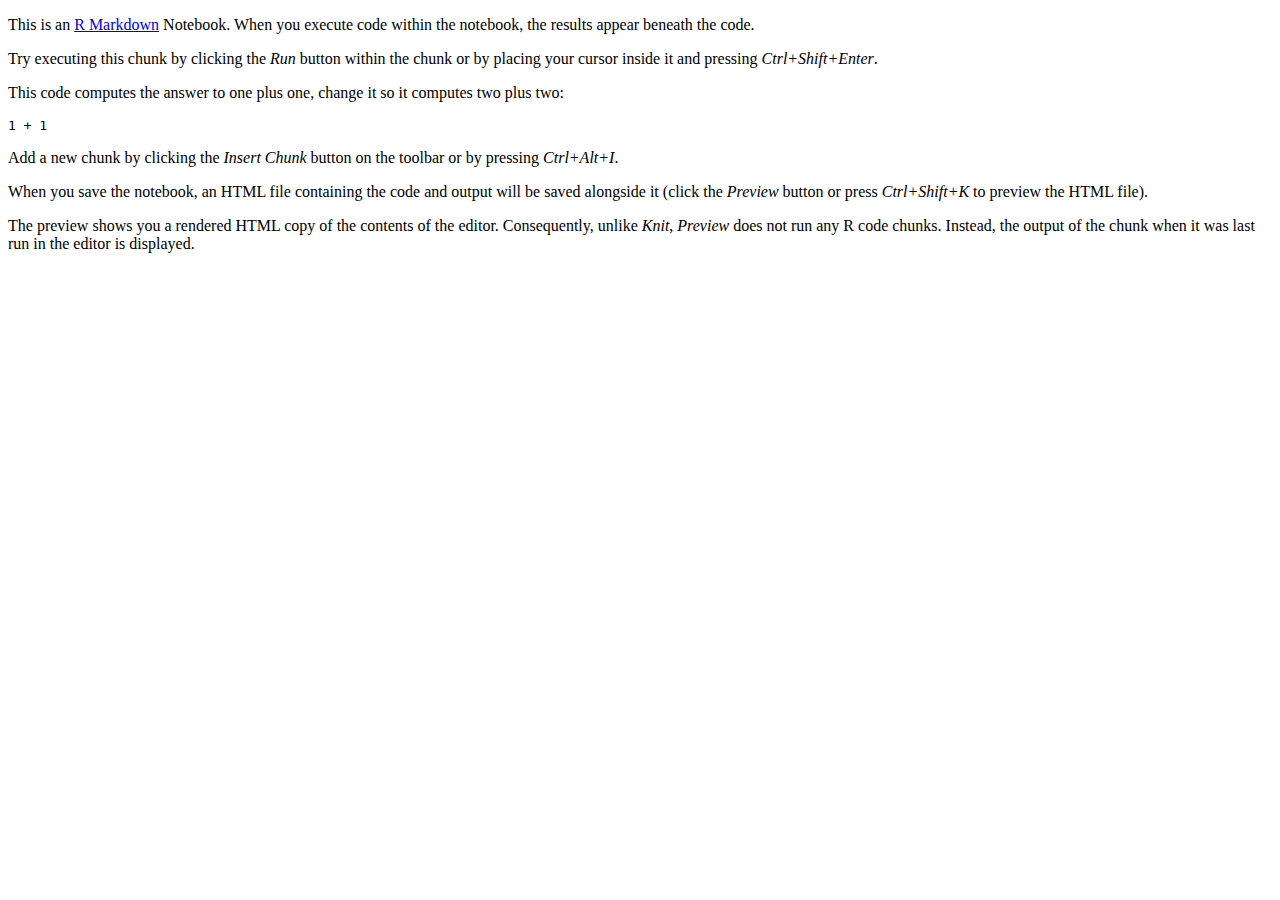
<file: testrm.html>
<!DOCTYPE html>

<html xmlns="http://www.w3.org/1999/xhtml">

<head>

<meta charset="utf-8">
<meta http-equiv="Content-Type" content="text/html; charset=utf-8" />
<meta name="generator" content="pandoc" />



<meta name="progressive" content="false" />
<meta name="allow-skip" content="false" />

<title>R Notebook</title>


<!-- highlightjs -->
<style type="text/css">code{white-space: pre;}</style>
<style type="text/css">
  pre:not([class]) {
    background-color: white;
  }
</style>
<script type="text/javascript">
if (window.hljs && document.readyState && document.readyState === "complete") {
   window.setTimeout(function() {
      hljs.initHighlighting();
   }, 0);
}
</script>



</head>

<body>



<div class="pageContent band">
<div class="bandContent page">

<div class="topics">

<p>This is an <a href="http://rmarkdown.rstudio.com">R Markdown</a> Notebook. When you execute code within the notebook, the results appear beneath the code.</p>
<p>Try executing this chunk by clicking the <em>Run</em> button within the chunk or by placing your cursor inside it and pressing <em>Ctrl+Shift+Enter</em>.</p>
<p>This code computes the answer to one plus one, change it so it computes two plus two:</p>
<div class="tutorial-exercise" data-label="addition" data-caption="Code" data-completion="1" data-diagnostics="1" data-startover="1" data-lines="0">
<pre class="text"><code>1 + 1</code></pre>
<script type="application/json" data-opts-chunk="1">{"fig.width":6.5,"fig.height":4,"fig.retina":2,"fig.align":"default","fig.keep":"high","fig.show":"asis","out.width":624,"warning":true,"error":false,"message":true,"exercise.df_print":"paged","exercise.checker":"NULL"}</script>
</div>
<p>Add a new chunk by clicking the <em>Insert Chunk</em> button on the toolbar or by pressing <em>Ctrl+Alt+I</em>.</p>
<p>When you save the notebook, an HTML file containing the code and output will be saved alongside it (click the <em>Preview</em> button or press <em>Ctrl+Shift+K</em> to preview the HTML file).</p>
The preview shows you a rendered HTML copy of the contents of the editor. Consequently, unlike <em>Knit</em>, <em>Preview</em> does not run any R code chunks. Instead, the output of the chunk when it was last run in the editor is displayed. 
<script type="application/shiny-prerendered" data-context="server-start">
library(learnr)
</script>
 
<script type="application/shiny-prerendered" data-context="server">
learnr:::register_http_handlers(session, metadata = NULL)
</script>
 
<script type="application/shiny-prerendered" data-context="server">
`tutorial-exercise-addition-result` <- learnr:::setup_exercise_handler(reactive(req(input$`tutorial-exercise-addition-code-editor`)), session)
output$`tutorial-exercise-addition-output` <- renderUI({
  `tutorial-exercise-addition-result`()
})
</script>
 <!--html_preserve-->
<script type="application/shiny-prerendered" data-context="dependencies">
{"type":"list","attributes":{},"value":[{"type":"list","attributes":{"names":{"type":"character","attributes":{},"value":["name","version","src","meta","script","stylesheet","head","attachment","package","all_files","pkgVersion"]},"class":{"type":"character","attributes":{},"value":["html_dependency"]}},"value":[{"type":"character","attributes":{},"value":["jquery"]},{"type":"character","attributes":{},"value":["1.11.3"]},{"type":"list","attributes":{"names":{"type":"character","attributes":{},"value":["file"]}},"value":[{"type":"character","attributes":{},"value":["rmd/h/jquery"]}]},{"type":"NULL"},{"type":"character","attributes":{},"value":["jquery.min.js"]},{"type":"NULL"},{"type":"NULL"},{"type":"NULL"},{"type":"character","attributes":{},"value":["rmarkdown"]},{"type":"logical","attributes":{},"value":[true]},{"type":"character","attributes":{},"value":["1.16"]}]},{"type":"list","attributes":{"names":{"type":"character","attributes":{},"value":["name","version","src","meta","script","stylesheet","head","attachment","package","all_files","pkgVersion"]},"class":{"type":"character","attributes":{},"value":["html_dependency"]}},"value":[{"type":"character","attributes":{},"value":["bootstrap"]},{"type":"character","attributes":{},"value":["3.3.5"]},{"type":"list","attributes":{"names":{"type":"character","attributes":{},"value":["file"]}},"value":[{"type":"character","attributes":{},"value":["rmd/h/bootstrap"]}]},{"type":"list","attributes":{"names":{"type":"character","attributes":{},"value":["viewport"]}},"value":[{"type":"character","attributes":{},"value":["width=device-width, initial-scale=1"]}]},{"type":"character","attributes":{},"value":["js/bootstrap.min.js","shim/html5shiv.min.js","shim/respond.min.js"]},{"type":"character","attributes":{},"value":["css/cerulean.min.css"]},{"type":"NULL"},{"type":"NULL"},{"type":"character","attributes":{},"value":["rmarkdown"]},{"type":"logical","attributes":{},"value":[true]},{"type":"character","attributes":{},"value":["1.16"]}]},{"type":"list","attributes":{"names":{"type":"character","attributes":{},"value":["name","version","src","meta","script","stylesheet","head","attachment","package","all_files","pkgVersion"]},"class":{"type":"character","attributes":{},"value":["html_dependency"]}},"value":[{"type":"character","attributes":{},"value":["pagedtable"]},{"type":"character","attributes":{},"value":["1.1"]},{"type":"list","attributes":{"names":{"type":"character","attributes":{},"value":["file"]}},"value":[{"type":"character","attributes":{},"value":["rmd/h/pagedtable-1.1"]}]},{"type":"NULL"},{"type":"character","attributes":{},"value":["js/pagedtable.js"]},{"type":"character","attributes":{},"value":["css/pagedtable.css"]},{"type":"NULL"},{"type":"NULL"},{"type":"character","attributes":{},"value":["rmarkdown"]},{"type":"logical","attributes":{},"value":[true]},{"type":"character","attributes":{},"value":["1.16"]}]},{"type":"list","attributes":{"names":{"type":"character","attributes":{},"value":["name","version","src","meta","script","stylesheet","head","attachment","package","all_files","pkgVersion"]},"class":{"type":"character","attributes":{},"value":["html_dependency"]}},"value":[{"type":"character","attributes":{},"value":["highlightjs"]},{"type":"character","attributes":{},"value":["9.12.0"]},{"type":"list","attributes":{"names":{"type":"character","attributes":{},"value":["file"]}},"value":[{"type":"character","attributes":{},"value":["rmd/h/highlightjs"]}]},{"type":"NULL"},{"type":"character","attributes":{},"value":["highlight.js"]},{"type":"character","attributes":{},"value":["textmate.css"]},{"type":"NULL"},{"type":"NULL"},{"type":"character","attributes":{},"value":["rmarkdown"]},{"type":"logical","attributes":{},"value":[true]},{"type":"character","attributes":{},"value":["1.16"]}]},{"type":"list","attributes":{"names":{"type":"character","attributes":{},"value":["name","version","src","meta","script","stylesheet","head","attachment","package","all_files","pkgVersion"]},"class":{"type":"character","attributes":{},"value":["html_dependency"]}},"value":[{"type":"character","attributes":{},"value":["tutorial"]},{"type":"character","attributes":{},"value":["0.9.2.1"]},{"type":"list","attributes":{"names":{"type":"character","attributes":{},"value":["file"]}},"value":[{"type":"character","attributes":{},"value":["lib/tutorial"]}]},{"type":"NULL"},{"type":"character","attributes":{},"value":["tutorial.js"]},{"type":"character","attributes":{},"value":["tutorial.css"]},{"type":"NULL"},{"type":"NULL"},{"type":"character","attributes":{},"value":["learnr"]},{"type":"logical","attributes":{},"value":[true]},{"type":"character","attributes":{},"value":["0.9.2.1"]}]},{"type":"list","attributes":{"names":{"type":"character","attributes":{},"value":["name","version","src","meta","script","stylesheet","head","attachment","package","all_files","pkgVersion"]},"class":{"type":"character","attributes":{},"value":["html_dependency"]}},"value":[{"type":"character","attributes":{},"value":["tutorial-autocompletion"]},{"type":"character","attributes":{},"value":["0.9.2.1"]},{"type":"list","attributes":{"names":{"type":"character","attributes":{},"value":["file"]}},"value":[{"type":"character","attributes":{},"value":["lib/tutorial"]}]},{"type":"NULL"},{"type":"character","attributes":{},"value":["tutorial-autocompletion.js"]},{"type":"NULL"},{"type":"NULL"},{"type":"NULL"},{"type":"character","attributes":{},"value":["learnr"]},{"type":"logical","attributes":{},"value":[true]},{"type":"character","attributes":{},"value":["0.9.2.1"]}]},{"type":"list","attributes":{"names":{"type":"character","attributes":{},"value":["name","version","src","meta","script","stylesheet","head","attachment","package","all_files","pkgVersion"]},"class":{"type":"character","attributes":{},"value":["html_dependency"]}},"value":[{"type":"character","attributes":{},"value":["tutorial-diagnostics"]},{"type":"character","attributes":{},"value":["0.9.2.1"]},{"type":"list","attributes":{"names":{"type":"character","attributes":{},"value":["file"]}},"value":[{"type":"character","attributes":{},"value":["lib/tutorial"]}]},{"type":"NULL"},{"type":"character","attributes":{},"value":["tutorial-diagnostics.js"]},{"type":"NULL"},{"type":"NULL"},{"type":"NULL"},{"type":"character","attributes":{},"value":["learnr"]},{"type":"logical","attributes":{},"value":[true]},{"type":"character","attributes":{},"value":["0.9.2.1"]}]},{"type":"list","attributes":{"names":{"type":"character","attributes":{},"value":["name","version","src","meta","script","stylesheet","head","attachment","package","all_files","pkgVersion"]},"class":{"type":"character","attributes":{},"value":["html_dependency"]}},"value":[{"type":"character","attributes":{},"value":["tutorial-format"]},{"type":"character","attributes":{},"value":["0.9.2.1"]},{"type":"list","attributes":{"names":{"type":"character","attributes":{},"value":["file"]}},"value":[{"type":"character","attributes":{},"value":["rmarkdown/templates/tutorial/resources"]}]},{"type":"NULL"},{"type":"character","attributes":{},"value":["tutorial-format.js"]},{"type":"character","attributes":{},"value":["tutorial-format.css","rstudio-theme.css"]},{"type":"NULL"},{"type":"NULL"},{"type":"character","attributes":{},"value":["learnr"]},{"type":"logical","attributes":{},"value":[true]},{"type":"character","attributes":{},"value":["0.9.2.1"]}]},{"type":"list","attributes":{"names":{"type":"character","attributes":{},"value":["name","version","src","meta","script","stylesheet","head","attachment","package","all_files","pkgVersion"]},"class":{"type":"character","attributes":{},"value":["html_dependency"]}},"value":[{"type":"character","attributes":{},"value":["jquery"]},{"type":"character","attributes":{},"value":["1.11.3"]},{"type":"list","attributes":{"names":{"type":"character","attributes":{},"value":["file"]}},"value":[{"type":"character","attributes":{},"value":["rmd/h/jquery"]}]},{"type":"NULL"},{"type":"character","attributes":{},"value":["jquery.min.js"]},{"type":"NULL"},{"type":"NULL"},{"type":"NULL"},{"type":"character","attributes":{},"value":["rmarkdown"]},{"type":"logical","attributes":{},"value":[true]},{"type":"character","attributes":{},"value":["1.16"]}]},{"type":"list","attributes":{"names":{"type":"character","attributes":{},"value":["name","version","src","meta","script","stylesheet","head","attachment","package","all_files","pkgVersion"]},"class":{"type":"character","attributes":{},"value":["html_dependency"]}},"value":[{"type":"character","attributes":{},"value":["font-awesome"]},{"type":"character","attributes":{},"value":["5.1.0"]},{"type":"list","attributes":{"names":{"type":"character","attributes":{},"value":["file"]}},"value":[{"type":"character","attributes":{},"value":["rmd/h/fontawesome"]}]},{"type":"NULL"},{"type":"NULL"},{"type":"character","attributes":{},"value":["css/all.css","css/v4-shims.css"]},{"type":"NULL"},{"type":"NULL"},{"type":"character","attributes":{},"value":["rmarkdown"]},{"type":"logical","attributes":{},"value":[true]},{"type":"character","attributes":{},"value":["1.16"]}]},{"type":"list","attributes":{"names":{"type":"character","attributes":{},"value":["name","version","src","meta","script","stylesheet","head","attachment","package","all_files","pkgVersion"]},"class":{"type":"character","attributes":{},"value":["html_dependency"]}},"value":[{"type":"character","attributes":{},"value":["bootbox"]},{"type":"character","attributes":{},"value":["4.4.0"]},{"type":"list","attributes":{"names":{"type":"character","attributes":{},"value":["file"]}},"value":[{"type":"character","attributes":{},"value":["lib/bootbox"]}]},{"type":"NULL"},{"type":"character","attributes":{},"value":["bootbox.min.js"]},{"type":"NULL"},{"type":"NULL"},{"type":"NULL"},{"type":"character","attributes":{},"value":["learnr"]},{"type":"logical","attributes":{},"value":[true]},{"type":"character","attributes":{},"value":["0.9.2.1"]}]},{"type":"list","attributes":{"names":{"type":"character","attributes":{},"value":["name","version","src","meta","script","stylesheet","head","attachment","package","all_files","pkgVersion"]},"class":{"type":"character","attributes":{},"value":["html_dependency"]}},"value":[{"type":"character","attributes":{},"value":["localforage"]},{"type":"character","attributes":{},"value":["1.5"]},{"type":"list","attributes":{"names":{"type":"character","attributes":{},"value":["file"]}},"value":[{"type":"character","attributes":{},"value":["lib/localforage"]}]},{"type":"NULL"},{"type":"character","attributes":{},"value":["localforage.min.js"]},{"type":"NULL"},{"type":"NULL"},{"type":"NULL"},{"type":"character","attributes":{},"value":["learnr"]},{"type":"logical","attributes":{},"value":[true]},{"type":"character","attributes":{},"value":["0.9.2.1"]}]},{"type":"list","attributes":{"names":{"type":"character","attributes":{},"value":["name","version","src","meta","script","stylesheet","head","attachment","package","all_files","pkgVersion"]},"class":{"type":"character","attributes":{},"value":["html_dependency"]}},"value":[{"type":"character","attributes":{},"value":["tutorial"]},{"type":"character","attributes":{},"value":["0.9.2.1"]},{"type":"list","attributes":{"names":{"type":"character","attributes":{},"value":["file"]}},"value":[{"type":"character","attributes":{},"value":["lib/tutorial"]}]},{"type":"NULL"},{"type":"character","attributes":{},"value":["tutorial.js"]},{"type":"character","attributes":{},"value":["tutorial.css"]},{"type":"NULL"},{"type":"NULL"},{"type":"character","attributes":{},"value":["learnr"]},{"type":"logical","attributes":{},"value":[true]},{"type":"character","attributes":{},"value":["0.9.2.1"]}]},{"type":"list","attributes":{"names":{"type":"character","attributes":{},"value":["name","version","src","meta","script","stylesheet","head","attachment","package","all_files","pkgVersion"]},"class":{"type":"character","attributes":{},"value":["html_dependency"]}},"value":[{"type":"character","attributes":{},"value":["tutorial-autocompletion"]},{"type":"character","attributes":{},"value":["0.9.2.1"]},{"type":"list","attributes":{"names":{"type":"character","attributes":{},"value":["file"]}},"value":[{"type":"character","attributes":{},"value":["lib/tutorial"]}]},{"type":"NULL"},{"type":"character","attributes":{},"value":["tutorial-autocompletion.js"]},{"type":"NULL"},{"type":"NULL"},{"type":"NULL"},{"type":"character","attributes":{},"value":["learnr"]},{"type":"logical","attributes":{},"value":[true]},{"type":"character","attributes":{},"value":["0.9.2.1"]}]},{"type":"list","attributes":{"names":{"type":"character","attributes":{},"value":["name","version","src","meta","script","stylesheet","head","attachment","package","all_files","pkgVersion"]},"class":{"type":"character","attributes":{},"value":["html_dependency"]}},"value":[{"type":"character","attributes":{},"value":["tutorial-diagnostics"]},{"type":"character","attributes":{},"value":["0.9.2.1"]},{"type":"list","attributes":{"names":{"type":"character","attributes":{},"value":["file"]}},"value":[{"type":"character","attributes":{},"value":["lib/tutorial"]}]},{"type":"NULL"},{"type":"character","attributes":{},"value":["tutorial-diagnostics.js"]},{"type":"NULL"},{"type":"NULL"},{"type":"NULL"},{"type":"character","attributes":{},"value":["learnr"]},{"type":"logical","attributes":{},"value":[true]},{"type":"character","attributes":{},"value":["0.9.2.1"]}]},{"type":"list","attributes":{"names":{"type":"character","attributes":{},"value":["name","version","src","meta","script","stylesheet","head","attachment","package","all_files","pkgVersion"]},"class":{"type":"character","attributes":{},"value":["html_dependency"]}},"value":[{"type":"character","attributes":{},"value":["ace"]},{"type":"character","attributes":{},"value":["1.2.6"]},{"type":"list","attributes":{"names":{"type":"character","attributes":{},"value":["file"]}},"value":[{"type":"character","attributes":{},"value":["lib/ace"]}]},{"type":"NULL"},{"type":"character","attributes":{},"value":["ace.js"]},{"type":"NULL"},{"type":"NULL"},{"type":"NULL"},{"type":"character","attributes":{},"value":["learnr"]},{"type":"logical","attributes":{},"value":[true]},{"type":"character","attributes":{},"value":["0.9.2.1"]}]},{"type":"list","attributes":{"names":{"type":"character","attributes":{},"value":["name","version","src","meta","script","stylesheet","head","attachment","package","all_files","pkgVersion"]},"class":{"type":"character","attributes":{},"value":["html_dependency"]}},"value":[{"type":"character","attributes":{},"value":["clipboardjs"]},{"type":"character","attributes":{},"value":["1.5.15"]},{"type":"list","attributes":{"names":{"type":"character","attributes":{},"value":["file"]}},"value":[{"type":"character","attributes":{},"value":["lib/clipboardjs"]}]},{"type":"NULL"},{"type":"character","attributes":{},"value":["clipboard.min.js"]},{"type":"NULL"},{"type":"NULL"},{"type":"NULL"},{"type":"character","attributes":{},"value":["learnr"]},{"type":"logical","attributes":{},"value":[true]},{"type":"character","attributes":{},"value":["0.9.2.1"]}]}]}
</script>
<!--/html_preserve-->
<!--html_preserve-->
<script type="application/shiny-prerendered" data-context="execution_dependencies">
{"type":"list","attributes":{"names":{"type":"character","attributes":{},"value":["packages"]}},"value":[{"type":"list","attributes":{"names":{"type":"character","attributes":{},"value":["packages","version"]},"class":{"type":"character","attributes":{},"value":["data.frame"]},"row.names":{"type":"integer","attributes":{},"value":[1,2,3,4,5,6,7,8,9,10,11,12,13,14,15,16,17,18,19,20,21,22,23,24,25,26,27,28,29,30,31,32,33,34,35,36]}},"value":[{"type":"character","attributes":{},"value":["backports","base","compiler","datasets","digest","evaluate","fastmap","graphics","grDevices","htmltools","htmlwidgets","httpuv","jsonlite","knitr","later","learnr","magrittr","markdown","methods","mime","promises","R6","Rcpp","rlang","rmarkdown","rprojroot","shiny","stats","stringi","stringr","tools","utils","withr","xfun","xtable","yaml"]},{"type":"character","attributes":{},"value":["1.1.5","3.6.1","3.6.1","3.6.1","0.6.22","0.14","1.0.1","3.6.1","3.6.1","0.4.0","1.5.1","1.5.2","1.6","1.25","1.0.0","0.9.2.1","1.5","1.1","3.6.1","0.7","1.1.0","2.4.0","1.0.2","0.4.1","1.16","1.3-2","1.4.0","3.6.1","1.4.3","1.4.0","3.6.1","3.6.1","2.1.2","0.10","1.8-4","2.2.0"]}]}]}
</script>
<!--/html_preserve-->

</div> <!-- topics -->

<div class="topicsContainer">
<div class="topicsPositioner">
<div class="band">
<div class="bandContent topicsListContainer">

<!-- begin doc-metadata -->
<div id="doc-metadata">
<h2 class="title toc-ignore" style="display:none;">R Notebook</h2>
</div>
<!-- end doc-metadata -->

</div> <!-- bandContent.topicsListContainer -->
</div> <!-- band -->
</div> <!-- topicsPositioner -->
</div> <!-- topicsContainer -->


</div> <!-- bandContent page -->
</div> <!-- pageContent band -->




<script>
// add bootstrap table styles to pandoc tables
function bootstrapStylePandocTables() {
  $('tr.header').parent('thead').parent('table').addClass('table table-condensed');
}
$(document).ready(function () {
  bootstrapStylePandocTables();
});
</script>


<!-- dynamically load mathjax for compatibility with self-contained -->
<script>
  (function () {
    var script = document.createElement("script");
    script.type = "text/javascript";
    script.src  = "https://mathjax.rstudio.com/latest/MathJax.js?config=TeX-AMS-MML_HTMLorMML";
    document.getElementsByTagName("head")[0].appendChild(script);
  })();
</script>

</body>

</html>
</file>
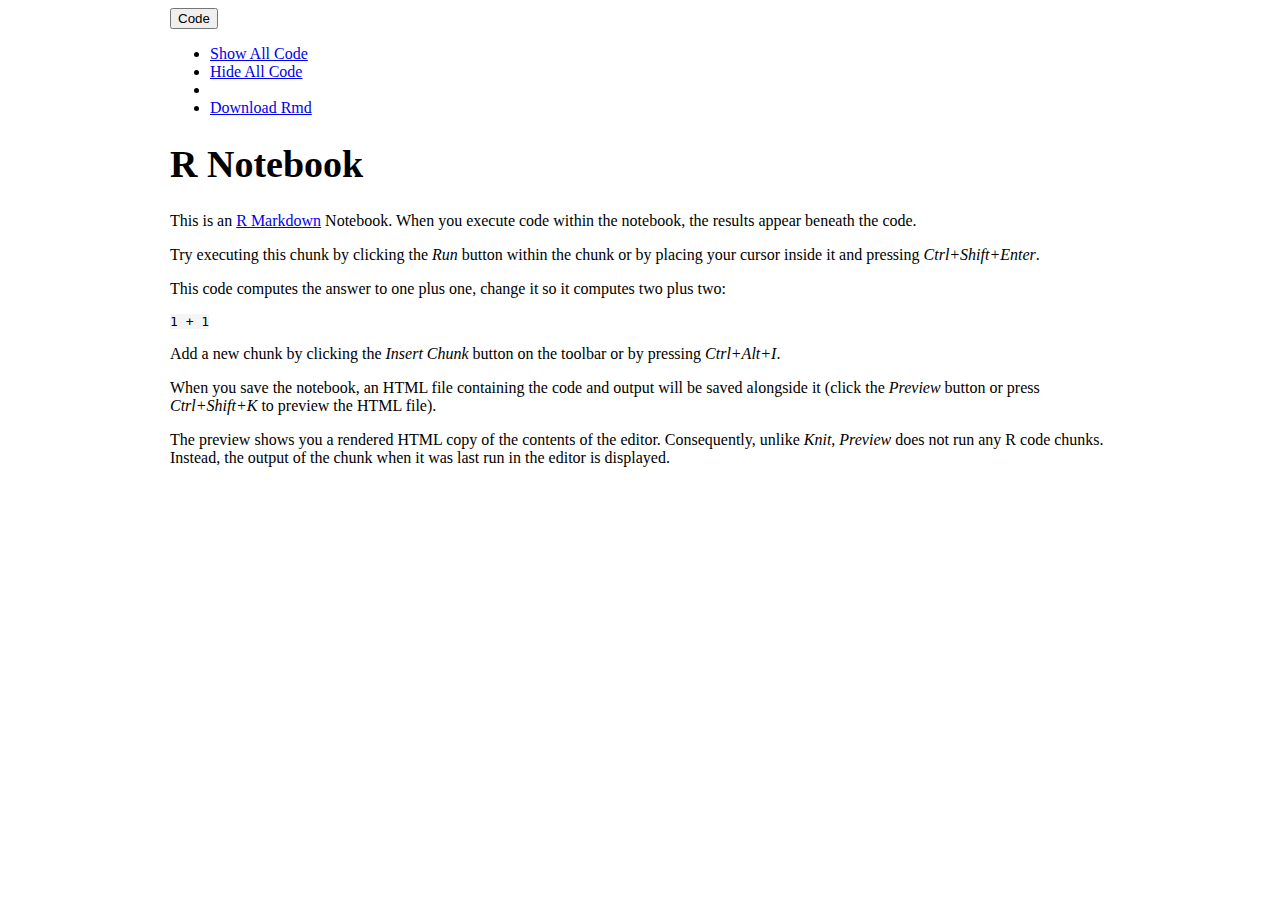
<file: testrm.nb.html>
<!DOCTYPE html>

<html xmlns="http://www.w3.org/1999/xhtml">

<head>

<meta charset="utf-8" />
<meta http-equiv="Content-Type" content="text/html; charset=utf-8" />
<meta name="generator" content="pandoc" />
<meta http-equiv="X-UA-Compatible" content="IE=EDGE" />




<title>R Notebook</title>


<style type="text/css">code{white-space: pre;}</style>
<style type="text/css">
  pre:not([class]) {
    background-color: white;
  }
</style>
<script type="text/javascript">
if (window.hljs) {
  hljs.configure({languages: []});
  hljs.initHighlightingOnLoad();
  if (document.readyState && document.readyState === "complete") {
    window.setTimeout(function() { hljs.initHighlighting(); }, 0);
  }
}
</script>



<style type="text/css">
h1 {
  font-size: 34px;
}
h1.title {
  font-size: 38px;
}
h2 {
  font-size: 30px;
}
h3 {
  font-size: 24px;
}
h4 {
  font-size: 18px;
}
h5 {
  font-size: 16px;
}
h6 {
  font-size: 12px;
}
.table th:not([align]) {
  text-align: left;
}
#rmd-source-code {
  display: none;
}
</style>




<style type = "text/css">
.main-container {
  max-width: 940px;
  margin-left: auto;
  margin-right: auto;
}
code {
  color: inherit;
  background-color: rgba(0, 0, 0, 0.04);
}
img {
  max-width:100%;
}
.tabbed-pane {
  padding-top: 12px;
}
.html-widget {
  margin-bottom: 20px;
}
button.code-folding-btn:focus {
  outline: none;
}
summary {
  display: list-item;
}
</style>

<style type="text/css">
.kable-table {
  border: 1px solid #ccc;
  border-radius: 4px;
  overflow: auto;
  padding-left: 8px;
  padding-right: 8px;
  margin-bottom: 20px;
  max-height: 350px;
}

.kable-table table {
  margin-bottom: 0px;
}

.kable-table table>thead>tr>th {
  border: none;
  border-bottom: 2px solid #dddddd;
}

.kable-table table>thead {
  background-color: #fff;
}
</style>


<!-- tabsets -->

<style type="text/css">
.tabset-dropdown > .nav-tabs {
  display: inline-table;
  max-height: 500px;
  min-height: 44px;
  overflow-y: auto;
  background: white;
  border: 1px solid #ddd;
  border-radius: 4px;
}

.tabset-dropdown > .nav-tabs > li.active:before {
  content: "";
  font-family: 'Glyphicons Halflings';
  display: inline-block;
  padding: 10px;
  border-right: 1px solid #ddd;
}

.tabset-dropdown > .nav-tabs.nav-tabs-open > li.active:before {
  content: "&#xe258;";
  border: none;
}

.tabset-dropdown > .nav-tabs.nav-tabs-open:before {
  content: "";
  font-family: 'Glyphicons Halflings';
  display: inline-block;
  padding: 10px;
  border-right: 1px solid #ddd;
}

.tabset-dropdown > .nav-tabs > li.active {
  display: block;
}

.tabset-dropdown > .nav-tabs > li > a,
.tabset-dropdown > .nav-tabs > li > a:focus,
.tabset-dropdown > .nav-tabs > li > a:hover {
  border: none;
  display: inline-block;
  border-radius: 4px;
}

.tabset-dropdown > .nav-tabs.nav-tabs-open > li {
  display: block;
  float: none;
}

.tabset-dropdown > .nav-tabs > li {
  display: none;
}
</style>

<!-- code folding -->
<style type="text/css">
.code-folding-btn { margin-bottom: 4px; }
</style>




</head>

<body>


<div class="container-fluid main-container">




<div class="fluid-row" id="section-header">

<div class="btn-group pull-right">
<button type="button" class="btn btn-default btn-xs dropdown-toggle" data-toggle="dropdown" aria-haspopup="true" aria-expanded="false"><span>Code</span> <span class="caret"></span></button>
<ul class="dropdown-menu" style="min-width: 50px;">
<li><a id="rmd-show-all-code" href="#">Show All Code</a></li>
<li><a id="rmd-hide-all-code" href="#">Hide All Code</a></li>
<li role="separator" class="divider"></li>
<li><a id="rmd-download-source" href="#">Download Rmd</a></li>
</ul>
</div>



<h1 class="title toc-ignore">R Notebook</h1>

</div>


<!-- rnb-text-begin -->
<!-- rnb-text-end -->
<!-- rnb-text-begin -->
<p>This is an <a href="http://rmarkdown.rstudio.com">R Markdown</a> Notebook. When you execute code within the notebook, the results appear beneath the code.</p>
<p>Try executing this chunk by clicking the <em>Run</em> button within the chunk or by placing your cursor inside it and pressing <em>Ctrl+Shift+Enter</em>.</p>
<p>This code computes the answer to one plus one, change it so it computes two plus two:</p>
<!-- rnb-text-end -->
<!-- rnb-chunk-begin -->
<div class="tutorial-exercise" data-label="addition" data-caption="Code" data-completion="1" data-diagnostics="1" data-startover="1" data-lines="0">
<!-- rnb-source-begin eyJkYXRhIjoiMSArIDEifQ== -->
<pre class="text"><code>1 + 1</code></pre>
<!-- rnb-source-end -->
<script type="application/json" data-opts-chunk="1">{"fig.width":7,"fig.height":5,"fig.retina":2,"fig.align":"default","fig.keep":"high","fig.show":"asis","out.width":672,"warning":true,"error":false,"message":true,"exercise.df_print":["function (x) ","{","    knitr::asis_output(paged_table_html(x))","}"],"exercise.checker":"NULL"}</script>
</div>
<!-- rnb-chunk-end -->
<!-- rnb-text-begin -->
<p>Add a new chunk by clicking the <em>Insert Chunk</em> button on the toolbar or by pressing <em>Ctrl+Alt+I</em>.</p>
<p>When you save the notebook, an HTML file containing the code and output will be saved alongside it (click the <em>Preview</em> button or press <em>Ctrl+Shift+K</em> to preview the HTML file).</p>
<p>The preview shows you a rendered HTML copy of the contents of the editor. Consequently, unlike <em>Knit</em>, <em>Preview</em> does not run any R code chunks. Instead, the output of the chunk when it was last run in the editor is displayed.</p>
<!-- rnb-text-end -->

<script type="application/shiny-prerendered" data-context="server-start">
library(learnr)
</script>
 
<script type="application/shiny-prerendered" data-context="server">
learnr:::register_http_handlers(session, metadata = NULL)
</script>
 
<script type="application/shiny-prerendered" data-context="server">
`tutorial-exercise-addition-result` <- learnr:::setup_exercise_handler(reactive(req(input$`tutorial-exercise-addition-code-editor`)), session)
output$`tutorial-exercise-addition-output` <- renderUI({
  `tutorial-exercise-addition-result`()
})
</script>
 <!--html_preserve-->
<script type="application/shiny-prerendered" data-context="dependencies">
{"type":"list","attributes":{},"value":[{"type":"list","attributes":{"names":{"type":"character","attributes":{},"value":["name","version","src","meta","script","stylesheet","head","attachment","package","all_files","pkgVersion"]},"class":{"type":"character","attributes":{},"value":["html_dependency"]}},"value":[{"type":"character","attributes":{},"value":["jquery"]},{"type":"character","attributes":{},"value":["1.11.3"]},{"type":"list","attributes":{"names":{"type":"character","attributes":{},"value":["file"]}},"value":[{"type":"character","attributes":{},"value":["rmd/h/jquery"]}]},{"type":"NULL"},{"type":"character","attributes":{},"value":["jquery.min.js"]},{"type":"NULL"},{"type":"NULL"},{"type":"NULL"},{"type":"character","attributes":{},"value":["rmarkdown"]},{"type":"logical","attributes":{},"value":[true]},{"type":"character","attributes":{},"value":["1.16"]}]},{"type":"list","attributes":{"names":{"type":"character","attributes":{},"value":["name","version","src","meta","script","stylesheet","head","attachment","package","all_files","pkgVersion"]},"class":{"type":"character","attributes":{},"value":["html_dependency"]}},"value":[{"type":"character","attributes":{},"value":["bootstrap"]},{"type":"character","attributes":{},"value":["3.3.5"]},{"type":"list","attributes":{"names":{"type":"character","attributes":{},"value":["file"]}},"value":[{"type":"character","attributes":{},"value":["rmd/h/bootstrap"]}]},{"type":"list","attributes":{"names":{"type":"character","attributes":{},"value":["viewport"]}},"value":[{"type":"character","attributes":{},"value":["width=device-width, initial-scale=1"]}]},{"type":"character","attributes":{},"value":["js/bootstrap.min.js","shim/html5shiv.min.js","shim/respond.min.js"]},{"type":"character","attributes":{},"value":["css/bootstrap.min.css"]},{"type":"NULL"},{"type":"NULL"},{"type":"character","attributes":{},"value":["rmarkdown"]},{"type":"logical","attributes":{},"value":[true]},{"type":"character","attributes":{},"value":["1.16"]}]},{"type":"list","attributes":{"names":{"type":"character","attributes":{},"value":["name","version","src","meta","script","stylesheet","head","attachment","package","all_files","pkgVersion"]},"class":{"type":"character","attributes":{},"value":["html_dependency"]}},"value":[{"type":"character","attributes":{},"value":["pagedtable"]},{"type":"character","attributes":{},"value":["1.1"]},{"type":"list","attributes":{"names":{"type":"character","attributes":{},"value":["file"]}},"value":[{"type":"character","attributes":{},"value":["rmd/h/pagedtable-1.1"]}]},{"type":"NULL"},{"type":"character","attributes":{},"value":["js/pagedtable.js"]},{"type":"character","attributes":{},"value":["css/pagedtable.css"]},{"type":"NULL"},{"type":"NULL"},{"type":"character","attributes":{},"value":["rmarkdown"]},{"type":"logical","attributes":{},"value":[true]},{"type":"character","attributes":{},"value":["1.16"]}]},{"type":"list","attributes":{"names":{"type":"character","attributes":{},"value":["name","version","src","meta","script","stylesheet","head","attachment","package","all_files","pkgVersion"]},"class":{"type":"character","attributes":{},"value":["html_dependency"]}},"value":[{"type":"character","attributes":{},"value":["jquery"]},{"type":"character","attributes":{},"value":["1.11.3"]},{"type":"list","attributes":{"names":{"type":"character","attributes":{},"value":["file"]}},"value":[{"type":"character","attributes":{},"value":["rmd/h/jquery"]}]},{"type":"NULL"},{"type":"character","attributes":{},"value":["jquery.min.js"]},{"type":"NULL"},{"type":"NULL"},{"type":"NULL"},{"type":"character","attributes":{},"value":["rmarkdown"]},{"type":"logical","attributes":{},"value":[true]},{"type":"character","attributes":{},"value":["1.16"]}]},{"type":"list","attributes":{"names":{"type":"character","attributes":{},"value":["name","version","src","meta","script","stylesheet","head","attachment","package","all_files","pkgVersion"]},"class":{"type":"character","attributes":{},"value":["html_dependency"]}},"value":[{"type":"character","attributes":{},"value":["navigation"]},{"type":"character","attributes":{},"value":["1.1"]},{"type":"list","attributes":{"names":{"type":"character","attributes":{},"value":["file"]}},"value":[{"type":"character","attributes":{},"value":["rmd/h/navigation-1.1"]}]},{"type":"NULL"},{"type":"character","attributes":{},"value":["tabsets.js","codefolding.js","sourceembed.js"]},{"type":"NULL"},{"type":"NULL"},{"type":"NULL"},{"type":"character","attributes":{},"value":["rmarkdown"]},{"type":"logical","attributes":{},"value":[true]},{"type":"character","attributes":{},"value":["1.16"]}]},{"type":"list","attributes":{"names":{"type":"character","attributes":{},"value":["name","version","src","meta","script","stylesheet","head","attachment","package","all_files","pkgVersion"]},"class":{"type":"character","attributes":{},"value":["html_dependency"]}},"value":[{"type":"character","attributes":{},"value":["highlightjs"]},{"type":"character","attributes":{},"value":["9.12.0"]},{"type":"list","attributes":{"names":{"type":"character","attributes":{},"value":["file"]}},"value":[{"type":"character","attributes":{},"value":["rmd/h/highlightjs"]}]},{"type":"NULL"},{"type":"character","attributes":{},"value":["highlight.js"]},{"type":"character","attributes":{},"value":["textmate.css"]},{"type":"NULL"},{"type":"NULL"},{"type":"character","attributes":{},"value":["rmarkdown"]},{"type":"logical","attributes":{},"value":[true]},{"type":"character","attributes":{},"value":["1.16"]}]},{"type":"list","attributes":{"names":{"type":"character","attributes":{},"value":["name","version","src","meta","script","stylesheet","head","attachment","package","all_files","pkgVersion"]},"class":{"type":"character","attributes":{},"value":["html_dependency"]}},"value":[{"type":"character","attributes":{},"value":["jquery"]},{"type":"character","attributes":{},"value":["1.11.3"]},{"type":"list","attributes":{"names":{"type":"character","attributes":{},"value":["file"]}},"value":[{"type":"character","attributes":{},"value":["rmd/h/jquery"]}]},{"type":"NULL"},{"type":"character","attributes":{},"value":["jquery.min.js"]},{"type":"NULL"},{"type":"NULL"},{"type":"NULL"},{"type":"character","attributes":{},"value":["rmarkdown"]},{"type":"logical","attributes":{},"value":[true]},{"type":"character","attributes":{},"value":["1.16"]}]},{"type":"list","attributes":{"names":{"type":"character","attributes":{},"value":["name","version","src","meta","script","stylesheet","head","attachment","package","all_files","pkgVersion"]},"class":{"type":"character","attributes":{},"value":["html_dependency"]}},"value":[{"type":"character","attributes":{},"value":["font-awesome"]},{"type":"character","attributes":{},"value":["5.1.0"]},{"type":"list","attributes":{"names":{"type":"character","attributes":{},"value":["file"]}},"value":[{"type":"character","attributes":{},"value":["rmd/h/fontawesome"]}]},{"type":"NULL"},{"type":"NULL"},{"type":"character","attributes":{},"value":["css/all.css","css/v4-shims.css"]},{"type":"NULL"},{"type":"NULL"},{"type":"character","attributes":{},"value":["rmarkdown"]},{"type":"logical","attributes":{},"value":[true]},{"type":"character","attributes":{},"value":["1.16"]}]},{"type":"list","attributes":{"names":{"type":"character","attributes":{},"value":["name","version","src","meta","script","stylesheet","head","attachment","package","all_files","pkgVersion"]},"class":{"type":"character","attributes":{},"value":["html_dependency"]}},"value":[{"type":"character","attributes":{},"value":["bootbox"]},{"type":"character","attributes":{},"value":["4.4.0"]},{"type":"list","attributes":{"names":{"type":"character","attributes":{},"value":["file"]}},"value":[{"type":"character","attributes":{},"value":["lib/bootbox"]}]},{"type":"NULL"},{"type":"character","attributes":{},"value":["bootbox.min.js"]},{"type":"NULL"},{"type":"NULL"},{"type":"NULL"},{"type":"character","attributes":{},"value":["learnr"]},{"type":"logical","attributes":{},"value":[true]},{"type":"character","attributes":{},"value":["0.9.2.1"]}]},{"type":"list","attributes":{"names":{"type":"character","attributes":{},"value":["name","version","src","meta","script","stylesheet","head","attachment","package","all_files","pkgVersion"]},"class":{"type":"character","attributes":{},"value":["html_dependency"]}},"value":[{"type":"character","attributes":{},"value":["localforage"]},{"type":"character","attributes":{},"value":["1.5"]},{"type":"list","attributes":{"names":{"type":"character","attributes":{},"value":["file"]}},"value":[{"type":"character","attributes":{},"value":["lib/localforage"]}]},{"type":"NULL"},{"type":"character","attributes":{},"value":["localforage.min.js"]},{"type":"NULL"},{"type":"NULL"},{"type":"NULL"},{"type":"character","attributes":{},"value":["learnr"]},{"type":"logical","attributes":{},"value":[true]},{"type":"character","attributes":{},"value":["0.9.2.1"]}]},{"type":"list","attributes":{"names":{"type":"character","attributes":{},"value":["name","version","src","meta","script","stylesheet","head","attachment","package","all_files","pkgVersion"]},"class":{"type":"character","attributes":{},"value":["html_dependency"]}},"value":[{"type":"character","attributes":{},"value":["tutorial"]},{"type":"character","attributes":{},"value":["0.9.2.1"]},{"type":"list","attributes":{"names":{"type":"character","attributes":{},"value":["file"]}},"value":[{"type":"character","attributes":{},"value":["lib/tutorial"]}]},{"type":"NULL"},{"type":"character","attributes":{},"value":["tutorial.js"]},{"type":"character","attributes":{},"value":["tutorial.css"]},{"type":"NULL"},{"type":"NULL"},{"type":"character","attributes":{},"value":["learnr"]},{"type":"logical","attributes":{},"value":[true]},{"type":"character","attributes":{},"value":["0.9.2.1"]}]},{"type":"list","attributes":{"names":{"type":"character","attributes":{},"value":["name","version","src","meta","script","stylesheet","head","attachment","package","all_files","pkgVersion"]},"class":{"type":"character","attributes":{},"value":["html_dependency"]}},"value":[{"type":"character","attributes":{},"value":["tutorial-autocompletion"]},{"type":"character","attributes":{},"value":["0.9.2.1"]},{"type":"list","attributes":{"names":{"type":"character","attributes":{},"value":["file"]}},"value":[{"type":"character","attributes":{},"value":["lib/tutorial"]}]},{"type":"NULL"},{"type":"character","attributes":{},"value":["tutorial-autocompletion.js"]},{"type":"NULL"},{"type":"NULL"},{"type":"NULL"},{"type":"character","attributes":{},"value":["learnr"]},{"type":"logical","attributes":{},"value":[true]},{"type":"character","attributes":{},"value":["0.9.2.1"]}]},{"type":"list","attributes":{"names":{"type":"character","attributes":{},"value":["name","version","src","meta","script","stylesheet","head","attachment","package","all_files","pkgVersion"]},"class":{"type":"character","attributes":{},"value":["html_dependency"]}},"value":[{"type":"character","attributes":{},"value":["tutorial-diagnostics"]},{"type":"character","attributes":{},"value":["0.9.2.1"]},{"type":"list","attributes":{"names":{"type":"character","attributes":{},"value":["file"]}},"value":[{"type":"character","attributes":{},"value":["lib/tutorial"]}]},{"type":"NULL"},{"type":"character","attributes":{},"value":["tutorial-diagnostics.js"]},{"type":"NULL"},{"type":"NULL"},{"type":"NULL"},{"type":"character","attributes":{},"value":["learnr"]},{"type":"logical","attributes":{},"value":[true]},{"type":"character","attributes":{},"value":["0.9.2.1"]}]},{"type":"list","attributes":{"names":{"type":"character","attributes":{},"value":["name","version","src","meta","script","stylesheet","head","attachment","package","all_files","pkgVersion"]},"class":{"type":"character","attributes":{},"value":["html_dependency"]}},"value":[{"type":"character","attributes":{},"value":["ace"]},{"type":"character","attributes":{},"value":["1.2.6"]},{"type":"list","attributes":{"names":{"type":"character","attributes":{},"value":["file"]}},"value":[{"type":"character","attributes":{},"value":["lib/ace"]}]},{"type":"NULL"},{"type":"character","attributes":{},"value":["ace.js"]},{"type":"NULL"},{"type":"NULL"},{"type":"NULL"},{"type":"character","attributes":{},"value":["learnr"]},{"type":"logical","attributes":{},"value":[true]},{"type":"character","attributes":{},"value":["0.9.2.1"]}]},{"type":"list","attributes":{"names":{"type":"character","attributes":{},"value":["name","version","src","meta","script","stylesheet","head","attachment","package","all_files","pkgVersion"]},"class":{"type":"character","attributes":{},"value":["html_dependency"]}},"value":[{"type":"character","attributes":{},"value":["clipboardjs"]},{"type":"character","attributes":{},"value":["1.5.15"]},{"type":"list","attributes":{"names":{"type":"character","attributes":{},"value":["file"]}},"value":[{"type":"character","attributes":{},"value":["lib/clipboardjs"]}]},{"type":"NULL"},{"type":"character","attributes":{},"value":["clipboard.min.js"]},{"type":"NULL"},{"type":"NULL"},{"type":"NULL"},{"type":"character","attributes":{},"value":["learnr"]},{"type":"logical","attributes":{},"value":[true]},{"type":"character","attributes":{},"value":["0.9.2.1"]}]}]}
</script>
<!--/html_preserve-->
<!--html_preserve-->
<script type="application/shiny-prerendered" data-context="execution_dependencies">
{"type":"list","attributes":{"names":{"type":"character","attributes":{},"value":["packages"]}},"value":[{"type":"list","attributes":{"names":{"type":"character","attributes":{},"value":["packages","version"]},"class":{"type":"character","attributes":{},"value":["data.frame"]},"row.names":{"type":"integer","attributes":{},"value":[1,2,3,4,5,6,7,8,9,10,11,12,13,14,15,16,17,18,19,20,21,22,23,24,25,26,27,28,29,30,31,32,33,34,35,36,37,38]}},"value":[{"type":"character","attributes":{},"value":["backports","base","base64enc","compiler","datasets","digest","evaluate","fastmap","graphics","grDevices","htmltools","htmlwidgets","httpuv","jsonlite","knitr","later","learnr","magrittr","markdown","methods","mime","promises","R6","Rcpp","rlang","rmarkdown","rprojroot","shiny","stats","stringi","stringr","tools","utils","withr","xaringan","xfun","xtable","yaml"]},{"type":"character","attributes":{},"value":["1.1.5","3.6.1","0.1-3","3.6.1","3.6.1","0.6.22","0.14","1.0.1","3.6.1","3.6.1","0.4.0","1.5.1","1.5.2","1.6","1.25","1.0.0","0.9.2.1","1.5","1.1","3.6.1","0.7","1.1.0","2.4.0","1.0.2","0.4.1","1.16","1.3-2","1.4.0","3.6.1","1.4.3","1.4.0","3.6.1","3.6.1","2.1.2","0.12.1","0.10","1.8-4","2.2.0"]}]}]}
</script>
<!--/html_preserve-->

<div id="rmd-source-code">[base64]</div>



</div>

<script>

// add bootstrap table styles to pandoc tables
function bootstrapStylePandocTables() {
  $('tr.header').parent('thead').parent('table').addClass('table table-condensed');
}
$(document).ready(function () {
  bootstrapStylePandocTables();
});

$(document).ready(function () {
  $('.knitsql-table').addClass('kable-table');
  var container = $('.kable-table');
  container.each(function() {

    // move the caption out of the table
    var table = $(this).children('table');
    var caption = table.children('caption').detach();
    caption.insertBefore($(this)).css('display', 'inherit');
  });
});

</script>

<!-- tabsets -->

<script>
$(document).ready(function () {
  window.buildTabsets("section-TOC");
});

$(document).ready(function () {
  $('.tabset-dropdown > .nav-tabs > li').click(function () {
    $(this).parent().toggleClass('nav-tabs-open')
  });
});
</script>

<!-- code folding -->
<script>
$(document).ready(function () {
  window.initializeSourceEmbed("testrm.Rmd");
  window.initializeCodeFolding("show" === "show");
});
</script>


<!-- dynamically load mathjax for compatibility with self-contained -->
<script>
  (function () {
    var script = document.createElement("script");
    script.type = "text/javascript";
    script.src  = "https://mathjax.rstudio.com/latest/MathJax.js?config=TeX-AMS-MML_HTMLorMML";
    document.getElementsByTagName("head")[0].appendChild(script);
  })();
</script>

</body>
</html>
</file>
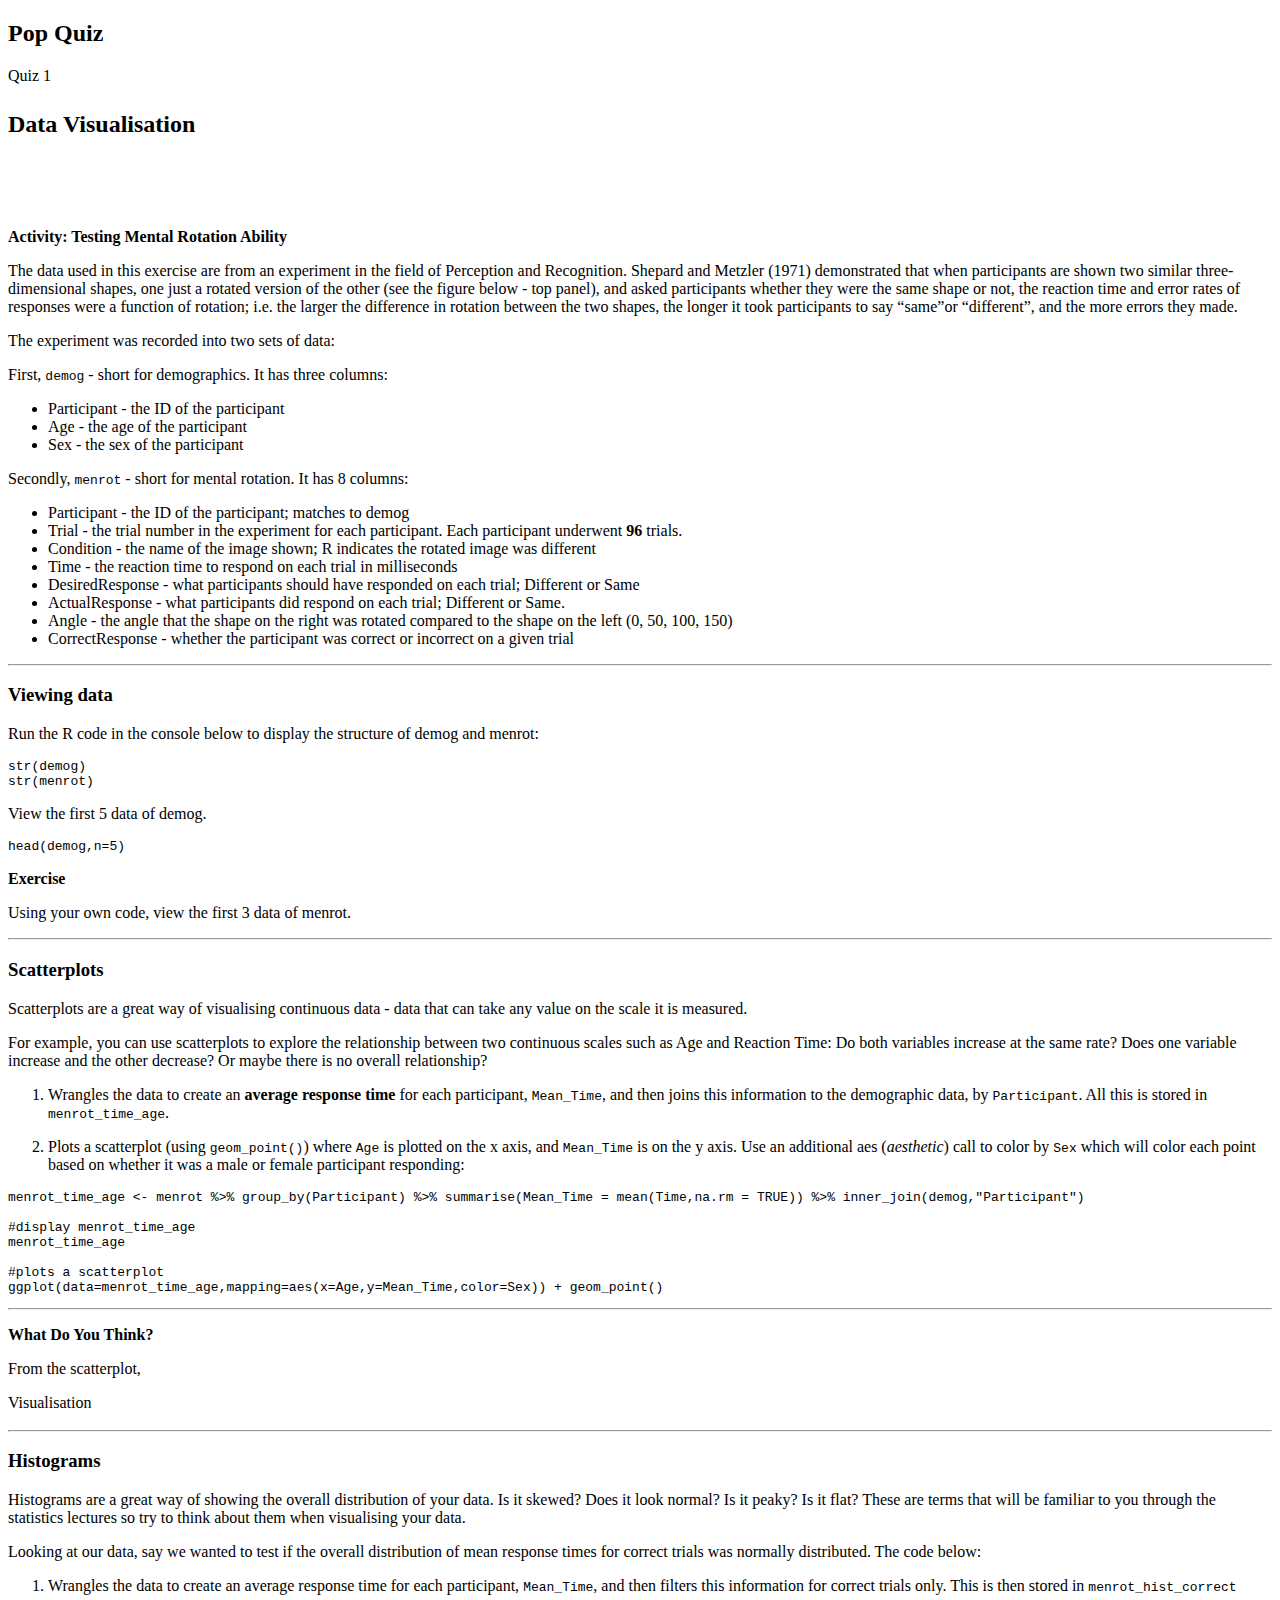
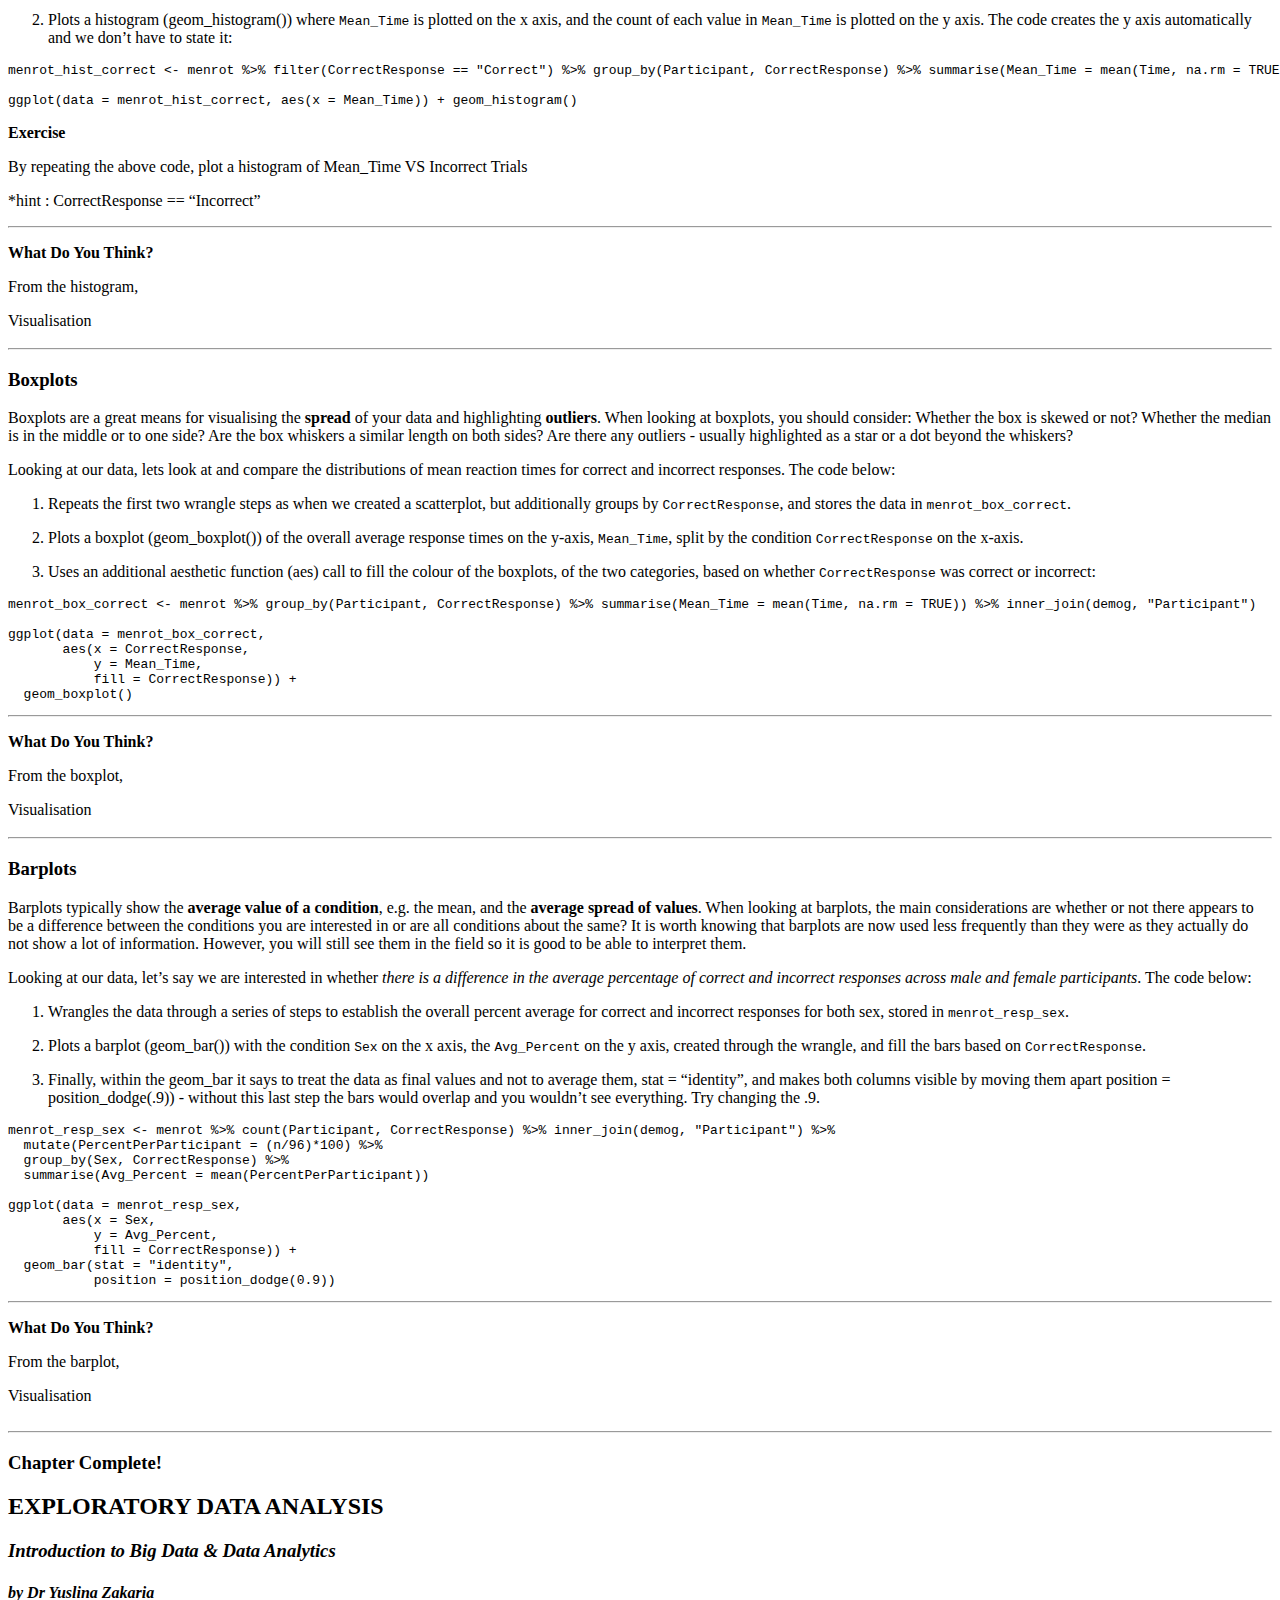
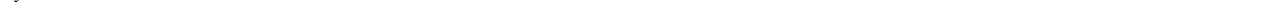
<file: PHC410-DataAnalyticsUsingR/PHC410-DataAnalyticsUsingR.html>
<!DOCTYPE html>

<html xmlns="http://www.w3.org/1999/xhtml">

<head>

<meta charset="utf-8">
<meta http-equiv="Content-Type" content="text/html; charset=utf-8" />
<meta name="generator" content="pandoc" />

<meta name="author" content="by Dr Yuslina Zakaria" />


<meta name="progressive" content="false" />
<meta name="allow-skip" content="false" />

<title>PHARMACEUTICAL BIOSTATISTICS (PHC410)</title>


<!-- highlightjs -->
<style type="text/css">code{white-space: pre;}</style>
<style type="text/css">
  pre:not([class]) {
    background-color: white;
  }
</style>
<script type="text/javascript">
if (window.hljs && document.readyState && document.readyState === "complete") {
   window.setTimeout(function() {
      hljs.initHighlighting();
   }, 0);
}
</script>



</head>

<body>



<div class="pageContent band">
<div class="bandContent page">

<div class="topics">

<div id="section-pop-quiz" class="section level2">
<h2>Pop Quiz</h2>
<div class="panel panel-default">
<div class="panel-heading tutorial-panel-heading">Quiz 1</div>
<table class="table quiz-table">
<tr>
<td>

<div id="htmlwidget-474cd5b97ae49b1b1961" style="width:100%;height:auto;", class = "quiz html-widget">
<div class="panel panel-default">
<div class="panel-body quizArea">
</div>
</div>
</div>

<script type="application/json" data-for="htmlwidget-474cd5b97ae49b1b1961">{"x":{"question":"8Vs of Big Data include","answers":[{"option":"Veracity","correct":true,"message":null},{"option":"Value","correct":true,"message":null},{"option":"Viperously","correct":false,"message":null},{"option":"Virality","correct":true,"message":null},{"option":"Videography","correct":false,"message":null}],"label":"q1-1","skipStartButton":true,"perQuestionResponseAnswers":true,"perQuestionResponseMessaging":true,"preventUnanswered":true,"displayQuestionCount":false,"displayQuestionNumber":false,"disableRanking":true,"nextQuestionText":"","checkAnswerText":"Submit Answer","allowRetry":true,"randomSortAnswers":true,"json":{"info":{"name":"","main":""},"questions":[{"q":"8Vs of Big Data include","a":[{"option":"Veracity","correct":true,"message":null},{"option":"Value","correct":true,"message":null},{"option":"Viperously","correct":false,"message":null},{"option":"Virality","correct":true,"message":null},{"option":"Videography","correct":false,"message":null}],"correct":"Correct!","incorrect":"Incorrect."}]}},"evals":[],"jsHooks":[]}</script>
</td>
</tr>
</table>
</div>
</div>
<div id="section-data-visualisation" class="section level2">
<h2>Data Visualisation</h2>
<p><br><br><br></p>
<p><strong>Activity: Testing Mental Rotation Ability</strong></p>
<p>The data used in this exercise are from an experiment in the field of Perception and Recognition. Shepard and Metzler (1971) demonstrated that when participants are shown two similar three-dimensional shapes, one just a rotated version of the other (see the figure below - top panel), and asked participants whether they were the same shape or not, the reaction time and error rates of responses were a function of rotation; i.e. the larger the difference in rotation between the two shapes, the longer it took participants to say “same”or “different”, and the more errors they made.</p>
<p>The experiment was recorded into two sets of data:</p>
<p>First, <code>demog</code> - short for demographics. It has three columns:</p>
<ul>
<li>Participant - the ID of the participant</li>
<li>Age - the age of the participant</li>
<li>Sex - the sex of the participant</li>
</ul>
<p>Secondly, <code>menrot</code> - short for mental rotation. It has 8 columns:</p>
<ul>
<li>Participant - the ID of the participant; matches to demog</li>
<li>Trial - the trial number in the experiment for each participant. Each participant underwent <strong>96</strong> trials.</li>
<li>Condition - the name of the image shown; R indicates the rotated image was different</li>
<li>Time - the reaction time to respond on each trial in milliseconds</li>
<li>DesiredResponse - what participants should have responded on each trial; Different or Same</li>
<li>ActualResponse - what participants did respond on each trial; Different or Same.</li>
<li>Angle - the angle that the shape on the right was rotated compared to the shape on the left (0, 50, 100, 150)</li>
<li>CorrectResponse - whether the participant was correct or incorrect on a given trial</li>
</ul>
<hr />
<div id="section-viewing-data" class="section level3">
<h3>Viewing data</h3>
<p>Run the R code in the console below to display the structure of demog and menrot:</p>
<div class="tutorial-exercise" data-label="displaystr" data-caption="Code" data-completion="1" data-diagnostics="1" data-startover="1" data-lines="0">
<pre class="text"><code>str(demog)
str(menrot)</code></pre>
<script type="application/json" data-opts-chunk="1">{"fig.width":6.5,"fig.height":4,"fig.retina":2,"fig.align":"default","fig.keep":"high","fig.show":"asis","out.width":624,"warning":true,"error":false,"message":true,"exercise.df_print":"paged","exercise.checker":"NULL"}</script>
</div>
<p>View the first 5 data of demog.</p>
<div class="tutorial-exercise" data-label="headdemog" data-caption="Code" data-completion="1" data-diagnostics="1" data-startover="1" data-lines="0">
<pre class="text"><code>head(demog,n=5)</code></pre>
<script type="application/json" data-opts-chunk="1">{"fig.width":6.5,"fig.height":4,"fig.retina":2,"fig.align":"default","fig.keep":"high","fig.show":"asis","out.width":624,"warning":true,"error":false,"message":true,"exercise.df_print":"paged","exercise.checker":"NULL"}</script>
</div>
<p><strong>Exercise</strong></p>
<p>Using your own code, view the first 3 data of menrot.</p>
<div class="tutorial-exercise" data-label="headmenrot" data-caption="Code" data-completion="1" data-diagnostics="1" data-startover="1" data-lines="0">
<script type="application/json" data-opts-chunk="1">{"fig.width":6.5,"fig.height":4,"fig.retina":2,"fig.align":"default","fig.keep":"high","fig.show":"asis","out.width":624,"warning":true,"error":false,"message":true,"exercise.df_print":"paged","exercise.checker":"NULL"}</script>
</div>
<hr />
</div>
<div id="section-scatterplots" class="section level3">
<h3>Scatterplots</h3>
<p>Scatterplots are a great way of visualising continuous data - data that can take any value on the scale it is measured.</p>
<p>For example, you can use scatterplots to explore the relationship between two continuous scales such as Age and Reaction Time: Do both variables increase at the same rate? Does one variable increase and the other decrease? Or maybe there is no overall relationship?</p>
<ol style="list-style-type: decimal">
<li><p>Wrangles the data to create an <strong>average response time</strong> for each participant, <code>Mean_Time</code>, and then joins this information to the demographic data, by <code>Participant</code>. All this is stored in <code>menrot_time_age</code>.</p></li>
<li><p>Plots a scatterplot (using <code>geom_point()</code>) where <code>Age</code> is plotted on the x axis, and <code>Mean_Time</code> is on the y axis. Use an additional aes (<em>aesthetic</em>) call to color by <code>Sex</code> which will color each point based on whether it was a male or female participant responding:</p></li>
</ol>
<div class="tutorial-exercise" data-label="wrangle" data-caption="Code" data-completion="1" data-diagnostics="1" data-startover="1" data-lines="0">
<pre class="text"><code>menrot_time_age &lt;- menrot %&gt;% group_by(Participant) %&gt;% summarise(Mean_Time = mean(Time,na.rm = TRUE)) %&gt;% inner_join(demog,&quot;Participant&quot;)

#display menrot_time_age
menrot_time_age

#plots a scatterplot
ggplot(data=menrot_time_age,mapping=aes(x=Age,y=Mean_Time,color=Sex)) + geom_point()</code></pre>
<script type="application/json" data-opts-chunk="1">{"fig.width":6.5,"fig.height":4,"fig.retina":2,"fig.align":"default","fig.keep":"high","fig.show":"asis","out.width":624,"warning":true,"error":false,"message":true,"exercise.df_print":"paged","exercise.checker":"NULL"}</script>
</div>
<hr />
<p><strong>What Do You Think?</strong></p>
<p>From the scatterplot,</p>
<div class="panel panel-default">
<div class="panel-heading tutorial-panel-heading">Visualisation</div>
<table class="table quiz-table">
<tr>
<td>

<div id="htmlwidget-c9265038740671e9fb10" style="width:100%;height:auto;", class = "quiz html-widget">
<div class="panel panel-default">
<div class="panel-body quizArea">
</div>
</div>
</div>

<script type="application/json" data-for="htmlwidget-c9265038740671e9fb10">{"x":{"question":"What can you say about the relationship between age and overall response time?","answers":[{"option":"As age increases, overall response time increases.","correct":false,"message":null},{"option":"As age increases, overall response time decreases.","correct":false,"message":null},{"option":"There is no relationship between age and overall response time.","correct":true,"message":null}],"label":"visquiz-1","skipStartButton":true,"perQuestionResponseAnswers":true,"perQuestionResponseMessaging":true,"preventUnanswered":true,"displayQuestionCount":false,"displayQuestionNumber":false,"disableRanking":true,"nextQuestionText":"","checkAnswerText":"Submit Answer","allowRetry":true,"randomSortAnswers":false,"json":{"info":{"name":"","main":""},"questions":[{"q":"What can you say about the relationship between age and overall response time?","a":[{"option":"As age increases, overall response time increases.","correct":false,"message":null},{"option":"As age increases, overall response time decreases.","correct":false,"message":null},{"option":"There is no relationship between age and overall response time.","correct":true,"message":null}],"correct":"Correct!","incorrect":"Incorrect."}]}},"evals":[],"jsHooks":[]}</script>
</td>
</tr>
<tr>
<td>

<div id="htmlwidget-e3722b230276172d17f9" style="width:100%;height:auto;", class = "quiz html-widget">
<div class="panel panel-default">
<div class="panel-body quizArea">
</div>
</div>
</div>

<script type="application/json" data-for="htmlwidget-e3722b230276172d17f9">{"x":{"question":"What can you say about the difference between male and female participants","answers":[{"option":"Males show more of an increase in overall response times with age than females.","correct":false,"message":null},{"option":"Females show more of an increase in overall response times with age than males.","correct":false,"message":null},{"option":"There is no difference between genders in terms of overall response time and age.","correct":true,"message":null}],"label":"visquiz-2","skipStartButton":true,"perQuestionResponseAnswers":true,"perQuestionResponseMessaging":true,"preventUnanswered":true,"displayQuestionCount":false,"displayQuestionNumber":false,"disableRanking":true,"nextQuestionText":"","checkAnswerText":"Submit Answer","allowRetry":true,"randomSortAnswers":false,"json":{"info":{"name":"","main":""},"questions":[{"q":"What can you say about the difference between male and female participants","a":[{"option":"Males show more of an increase in overall response times with age than females.","correct":false,"message":null},{"option":"Females show more of an increase in overall response times with age than males.","correct":false,"message":null},{"option":"There is no difference between genders in terms of overall response time and age.","correct":true,"message":null}],"correct":"Correct!","incorrect":"Incorrect."}]}},"evals":[],"jsHooks":[]}</script>
</td>
</tr>
</table>
</div>
<hr />
</div>
<div id="section-histograms" class="section level3">
<h3>Histograms</h3>
<p>Histograms are a great way of showing the overall distribution of your data. Is it skewed? Does it look normal? Is it peaky? Is it flat? These are terms that will be familiar to you through the statistics lectures so try to think about them when visualising your data.</p>
<p>Looking at our data, say we wanted to test if the overall distribution of mean response times for correct trials was normally distributed. The code below:</p>
<ol style="list-style-type: decimal">
<li><p>Wrangles the data to create an average response time for each participant, <code>Mean_Time</code>, and then filters this information for correct trials only. This is then stored in <code>menrot_hist_correct</code></p></li>
<li><p>Plots a histogram (geom_histogram()) where <code>Mean_Time</code> is plotted on the x axis, and the count of each value in <code>Mean_Time</code> is plotted on the y axis. The code creates the y axis automatically and we don’t have to state it:</p></li>
</ol>
<div class="tutorial-exercise" data-label="histcorrect" data-caption="Code" data-completion="1" data-diagnostics="1" data-startover="1" data-lines="0">
<pre class="text"><code>menrot_hist_correct &lt;- menrot %&gt;% filter(CorrectResponse == &quot;Correct&quot;) %&gt;% group_by(Participant, CorrectResponse) %&gt;% summarise(Mean_Time = mean(Time, na.rm = TRUE))

ggplot(data = menrot_hist_correct, aes(x = Mean_Time)) + geom_histogram()</code></pre>
<script type="application/json" data-opts-chunk="1">{"fig.width":6.5,"fig.height":4,"fig.retina":2,"fig.align":"default","fig.keep":"high","fig.show":"asis","out.width":624,"warning":true,"error":false,"message":true,"exercise.df_print":"paged","exercise.checker":"NULL"}</script>
</div>
<p><strong>Exercise</strong></p>
<p>By repeating the above code, plot a histogram of Mean_Time VS Incorrect Trials</p>
<p>*hint : CorrectResponse == “Incorrect”</p>
<div class="tutorial-exercise" data-label="histincorrect" data-caption="Code" data-completion="1" data-diagnostics="1" data-startover="1" data-lines="10">
<script type="application/json" data-opts-chunk="1">{"fig.width":6.5,"fig.height":4,"fig.retina":2,"fig.align":"default","fig.keep":"high","fig.show":"asis","out.width":624,"warning":true,"error":false,"message":true,"exercise.df_print":"paged","exercise.checker":"NULL"}</script>
</div>
<hr />
<p><strong>What Do You Think?</strong></p>
<p>From the histogram,</p>
<div class="panel panel-default">
<div class="panel-heading tutorial-panel-heading">Visualisation</div>
<table class="table quiz-table">
<tr>
<td>

<div id="htmlwidget-7175abcd7e8d09a9e5bf" style="width:100%;height:auto;", class = "quiz html-widget">
<div class="panel panel-default">
<div class="panel-body quizArea">
</div>
</div>
</div>

<script type="application/json" data-for="htmlwidget-7175abcd7e8d09a9e5bf">{"x":{"question":"What can you say about the overall shape of the distribution?","answers":[{"option":"The data looks reasonable normally distributed.","correct":true,"message":null},{"option":"The data looks positively skewed.","correct":false,"message":null},{"option":"The data looks negatively skewed.","correct":false,"message":null}],"label":"histquiz-1","skipStartButton":true,"perQuestionResponseAnswers":true,"perQuestionResponseMessaging":true,"preventUnanswered":true,"displayQuestionCount":false,"displayQuestionNumber":false,"disableRanking":true,"nextQuestionText":"","checkAnswerText":"Submit Answer","allowRetry":true,"randomSortAnswers":false,"json":{"info":{"name":"","main":""},"questions":[{"q":"What can you say about the overall shape of the distribution?","a":[{"option":"The data looks reasonable normally distributed.","correct":true,"message":null},{"option":"The data looks positively skewed.","correct":false,"message":null},{"option":"The data looks negatively skewed.","correct":false,"message":null}],"correct":"Correct!","incorrect":"Incorrect."}]}},"evals":[],"jsHooks":[]}</script>
</td>
</tr>
<tr>
<td>

<div id="htmlwidget-3a8cd4262c20707aaeaf" style="width:100%;height:auto;", class = "quiz html-widget">
<div class="panel panel-default">
<div class="panel-body quizArea">
</div>
</div>
</div>

<script type="application/json" data-for="htmlwidget-3a8cd4262c20707aaeaf">{"x":{"question":"What is the most common average overall response time for correct trials?","answers":[{"option":"Approximately 2000 milliseconds.","correct":false,"message":null},{"option":"Approximately 2500 milliseconds.","correct":true,"message":null},{"option":"Approximately 3000 milliseconds.","correct":false,"message":null}],"label":"histquiz-2","skipStartButton":true,"perQuestionResponseAnswers":true,"perQuestionResponseMessaging":true,"preventUnanswered":true,"displayQuestionCount":false,"displayQuestionNumber":false,"disableRanking":true,"nextQuestionText":"","checkAnswerText":"Submit Answer","allowRetry":true,"randomSortAnswers":false,"json":{"info":{"name":"","main":""},"questions":[{"q":"What is the most common average overall response time for correct trials?","a":[{"option":"Approximately 2000 milliseconds.","correct":false,"message":null},{"option":"Approximately 2500 milliseconds.","correct":true,"message":null},{"option":"Approximately 3000 milliseconds.","correct":false,"message":null}],"correct":"Correct!","incorrect":"Incorrect."}]}},"evals":[],"jsHooks":[]}</script>
</td>
</tr>
</table>
</div>
<hr />
</div>
<div id="section-boxplots" class="section level3">
<h3>Boxplots</h3>
<p>Boxplots are a great means for visualising the <strong>spread</strong> of your data and highlighting <strong>outliers</strong>. When looking at boxplots, you should consider: Whether the box is skewed or not? Whether the median is in the middle or to one side? Are the box whiskers a similar length on both sides? Are there any outliers - usually highlighted as a star or a dot beyond the whiskers?</p>
<p>Looking at our data, lets look at and compare the distributions of mean reaction times for correct and incorrect responses. The code below:</p>
<ol style="list-style-type: decimal">
<li><p>Repeats the first two wrangle steps as when we created a scatterplot, but additionally groups by <code>CorrectResponse</code>, and stores the data in <code>menrot_box_correct</code>.</p></li>
<li><p>Plots a boxplot (geom_boxplot()) of the overall average response times on the y-axis, <code>Mean_Time</code>, split by the condition <code>CorrectResponse</code> on the x-axis.</p></li>
<li><p>Uses an additional aesthetic function (aes) call to fill the colour of the boxplots, of the two categories, based on whether <code>CorrectResponse</code> was correct or incorrect:</p></li>
</ol>
<div class="tutorial-exercise" data-label="boxplot" data-caption="Code" data-completion="1" data-diagnostics="1" data-startover="1" data-lines="0">
<pre class="text"><code>menrot_box_correct &lt;- menrot %&gt;% group_by(Participant, CorrectResponse) %&gt;% summarise(Mean_Time = mean(Time, na.rm = TRUE)) %&gt;% inner_join(demog, &quot;Participant&quot;)

ggplot(data = menrot_box_correct, 
       aes(x = CorrectResponse, 
           y = Mean_Time, 
           fill = CorrectResponse)) + 
  geom_boxplot()</code></pre>
<script type="application/json" data-opts-chunk="1">{"fig.width":6.5,"fig.height":4,"fig.retina":2,"fig.align":"default","fig.keep":"high","fig.show":"asis","out.width":624,"warning":true,"error":false,"message":true,"exercise.df_print":"paged","exercise.checker":"NULL"}</script>
</div>
<hr />
<p><strong>What Do You Think?</strong></p>
<p>From the boxplot,</p>
<div class="panel panel-default">
<div class="panel-heading tutorial-panel-heading">Visualisation</div>
<table class="table quiz-table">
<tr>
<td>

<div id="htmlwidget-93d0bbdd47208626e470" style="width:100%;height:auto;", class = "quiz html-widget">
<div class="panel panel-default">
<div class="panel-body quizArea">
</div>
</div>
</div>

<script type="application/json" data-for="htmlwidget-93d0bbdd47208626e470">{"x":{"question":"How many outliers were there?","answers":[{"option":"5","correct":false,"message":null},{"option":"4","correct":false,"message":null},{"option":"3","correct":false,"message":null},{"option":"2","correct":false,"message":null},{"option":"None","correct":true,"message":null}],"label":"bpquiz-1","skipStartButton":true,"perQuestionResponseAnswers":true,"perQuestionResponseMessaging":true,"preventUnanswered":true,"displayQuestionCount":false,"displayQuestionNumber":false,"disableRanking":true,"nextQuestionText":"","checkAnswerText":"Submit Answer","allowRetry":true,"randomSortAnswers":false,"json":{"info":{"name":"","main":""},"questions":[{"q":"How many outliers were there?","a":[{"option":"5","correct":false,"message":null},{"option":"4","correct":false,"message":null},{"option":"3","correct":false,"message":null},{"option":"2","correct":false,"message":null},{"option":"None","correct":true,"message":null}],"correct":"Correct!","incorrect":"Incorrect."}]}},"evals":[],"jsHooks":[]}</script>
</td>
</tr>
<tr>
<td>

<div id="htmlwidget-bcf04ee63eedc8ede91d" style="width:100%;height:auto;", class = "quiz html-widget">
<div class="panel panel-default">
<div class="panel-body quizArea">
</div>
</div>
</div>

<script type="application/json" data-for="htmlwidget-bcf04ee63eedc8ede91d">{"x":{"question":"Which condition had the longer median overall average response time to the mental rotation task","answers":[{"option":"Median response time was longer than for the Correct response.","correct":false,"message":null},{"option":"Median response time was longer than for the Incorrect response.","correct":true,"message":null},{"option":"Both medians are the same approximately.","correct":false,"message":null}],"label":"bpquiz-2","skipStartButton":true,"perQuestionResponseAnswers":true,"perQuestionResponseMessaging":true,"preventUnanswered":true,"displayQuestionCount":false,"displayQuestionNumber":false,"disableRanking":true,"nextQuestionText":"","checkAnswerText":"Submit Answer","allowRetry":true,"randomSortAnswers":false,"json":{"info":{"name":"","main":""},"questions":[{"q":"Which condition had the longer median overall average response time to the mental rotation task","a":[{"option":"Median response time was longer than for the Correct response.","correct":false,"message":null},{"option":"Median response time was longer than for the Incorrect response.","correct":true,"message":null},{"option":"Both medians are the same approximately.","correct":false,"message":null}],"correct":"Correct!","incorrect":"Incorrect."}]}},"evals":[],"jsHooks":[]}</script>
</td>
</tr>
</table>
</div>
<hr />
</div>
<div id="section-barplots" class="section level3">
<h3>Barplots</h3>
<p>Barplots typically show the <strong>average value of a condition</strong>, e.g. the mean, and the <strong>average spread of values</strong>. When looking at barplots, the main considerations are whether or not there appears to be a difference between the conditions you are interested in or are all conditions about the same? It is worth knowing that barplots are now used less frequently than they were as they actually do not show a lot of information. However, you will still see them in the field so it is good to be able to interpret them.</p>
<p>Looking at our data, let’s say we are interested in whether <em>there is a difference in the average percentage of correct and incorrect responses across male and female participants</em>. The code below:</p>
<ol style="list-style-type: decimal">
<li><p>Wrangles the data through a series of steps to establish the overall percent average for correct and incorrect responses for both sex, stored in <code>menrot_resp_sex</code>.</p></li>
<li><p>Plots a barplot (geom_bar()) with the condition <code>Sex</code> on the x axis, the <code>Avg_Percent</code> on the y axis, created through the wrangle, and fill the bars based on <code>CorrectResponse</code>.</p></li>
<li><p>Finally, within the geom_bar it says to treat the data as final values and not to average them, stat = “identity”, and makes both columns visible by moving them apart position = position_dodge(.9)) - without this last step the bars would overlap and you wouldn’t see everything. Try changing the .9.</p></li>
</ol>
<div class="tutorial-exercise" data-label="barplot" data-caption="Code" data-completion="1" data-diagnostics="1" data-startover="1" data-lines="0">
<pre class="text"><code>menrot_resp_sex &lt;- menrot %&gt;% count(Participant, CorrectResponse) %&gt;% inner_join(demog, &quot;Participant&quot;) %&gt;%
  mutate(PercentPerParticipant = (n/96)*100) %&gt;%
  group_by(Sex, CorrectResponse) %&gt;%
  summarise(Avg_Percent = mean(PercentPerParticipant))

ggplot(data = menrot_resp_sex, 
       aes(x = Sex, 
           y = Avg_Percent, 
           fill = CorrectResponse)) + 
  geom_bar(stat = &quot;identity&quot;, 
           position = position_dodge(0.9))</code></pre>
<script type="application/json" data-opts-chunk="1">{"fig.width":6.5,"fig.height":4,"fig.retina":2,"fig.align":"default","fig.keep":"high","fig.show":"asis","out.width":624,"warning":true,"error":false,"message":true,"exercise.df_print":"paged","exercise.checker":"NULL"}</script>
</div>
<hr />
<p><strong>What Do You Think?</strong></p>
<p>From the barplot,</p>
<div class="panel panel-default">
<div class="panel-heading tutorial-panel-heading">Visualisation</div>
<table class="table quiz-table">
<tr>
<td>

<div id="htmlwidget-5748c72a8e9d730802ee" style="width:100%;height:auto;", class = "quiz html-widget">
<div class="panel panel-default">
<div class="panel-body quizArea">
</div>
</div>
</div>

<script type="application/json" data-for="htmlwidget-5748c72a8e9d730802ee">{"x":{"question":"On average, which sex had the most correct responses?","answers":[{"option":"Female","correct":true,"message":null},{"option":"Male","correct":false,"message":null},{"option":"Both the same","correct":false,"message":null},{"option":"Can&#39;t tell","correct":false,"message":null}],"label":"barquiz-1","skipStartButton":true,"perQuestionResponseAnswers":true,"perQuestionResponseMessaging":true,"preventUnanswered":true,"displayQuestionCount":false,"displayQuestionNumber":false,"disableRanking":true,"nextQuestionText":"","checkAnswerText":"Submit Answer","allowRetry":true,"randomSortAnswers":false,"json":{"info":{"name":"","main":""},"questions":[{"q":"On average, which sex had the most correct responses?","a":[{"option":"Female","correct":true,"message":null},{"option":"Male","correct":false,"message":null},{"option":"Both the same","correct":false,"message":null},{"option":"Can&#39;t tell","correct":false,"message":null}],"correct":"Correct!","incorrect":"Incorrect."}]}},"evals":[],"jsHooks":[]}</script>
</td>
</tr>
<tr>
<td>

<div id="htmlwidget-fb437b92076c346969e0" style="width:100%;height:auto;", class = "quiz html-widget">
<div class="panel panel-default">
<div class="panel-body quizArea">
</div>
</div>
</div>

<script type="application/json" data-for="htmlwidget-fb437b92076c346969e0">{"x":{"question":"On average, which sex had the most incorrect responses?","answers":[{"option":"Female","correct":false,"message":null},{"option":"Male","correct":true,"message":null},{"option":"Both the same","correct":false,"message":null},{"option":"Can&#39;t tell","correct":false,"message":null}],"label":"barquiz-2","skipStartButton":true,"perQuestionResponseAnswers":true,"perQuestionResponseMessaging":true,"preventUnanswered":true,"displayQuestionCount":false,"displayQuestionNumber":false,"disableRanking":true,"nextQuestionText":"","checkAnswerText":"Submit Answer","allowRetry":true,"randomSortAnswers":false,"json":{"info":{"name":"","main":""},"questions":[{"q":"On average, which sex had the most incorrect responses?","a":[{"option":"Female","correct":false,"message":null},{"option":"Male","correct":true,"message":null},{"option":"Both the same","correct":false,"message":null},{"option":"Can&#39;t tell","correct":false,"message":null}],"correct":"Correct!","incorrect":"Incorrect."}]}},"evals":[],"jsHooks":[]}</script>
</td>
</tr>
<tr>
<td>

<div id="htmlwidget-fd3f123951f62f5accf3" style="width:100%;height:auto;", class = "quiz html-widget">
<div class="panel panel-default">
<div class="panel-body quizArea">
</div>
</div>
</div>

<script type="application/json" data-for="htmlwidget-fd3f123951f62f5accf3">{"x":{"question":"Looking at the code, what happens if you decrease the position.dodge() value?","answers":[{"option":"The bars get further apart.","correct":false,"message":null},{"option":"The bars start to overlap.","correct":true,"message":null},{"option":"Nothing changes in the figure.","correct":false,"message":null}],"label":"barquiz-3","skipStartButton":true,"perQuestionResponseAnswers":true,"perQuestionResponseMessaging":true,"preventUnanswered":true,"displayQuestionCount":false,"displayQuestionNumber":false,"disableRanking":true,"nextQuestionText":"","checkAnswerText":"Submit Answer","allowRetry":true,"randomSortAnswers":false,"json":{"info":{"name":"","main":""},"questions":[{"q":"Looking at the code, what happens if you decrease the position.dodge() value?","a":[{"option":"The bars get further apart.","correct":false,"message":null},{"option":"The bars start to overlap.","correct":true,"message":null},{"option":"Nothing changes in the figure.","correct":false,"message":null}],"correct":"Correct!","incorrect":"Incorrect."}]}},"evals":[],"jsHooks":[]}</script>
</td>
</tr>
<tr>
<td>

<div id="htmlwidget-f9332393f0eeab318797" style="width:100%;height:auto;", class = "quiz html-widget">
<div class="panel panel-default">
<div class="panel-body quizArea">
</div>
</div>
</div>

<script type="application/json" data-for="htmlwidget-f9332393f0eeab318797">{"x":{"question":"Looking at the code, what happens if you change the aes of <code>fill<\/code> to <code>color<\/code>?","answers":[{"option":"The bars will stay a different color.","correct":false,"message":null},{"option":"The bars become grey and the outlines become different colors.","correct":true,"message":null},{"option":"Nothing changes in the figure.","correct":false,"message":null}],"label":"barquiz-4","skipStartButton":true,"perQuestionResponseAnswers":true,"perQuestionResponseMessaging":true,"preventUnanswered":true,"displayQuestionCount":false,"displayQuestionNumber":false,"disableRanking":true,"nextQuestionText":"","checkAnswerText":"Submit Answer","allowRetry":true,"randomSortAnswers":false,"json":{"info":{"name":"","main":""},"questions":[{"q":"Looking at the code, what happens if you change the aes of <code>fill<\/code> to <code>color<\/code>?","a":[{"option":"The bars will stay a different color.","correct":false,"message":null},{"option":"The bars become grey and the outlines become different colors.","correct":true,"message":null},{"option":"Nothing changes in the figure.","correct":false,"message":null}],"correct":"Correct!","incorrect":"Incorrect."}]}},"evals":[],"jsHooks":[]}</script>
</td>
</tr>
</table>
</div>
<hr />
</div>
<div id="section-chapter-complete" class="section level3">
<h3>Chapter Complete!</h3>
</div>
</div>
<div id="section-exploratory-data-analysis" class="section level2">
<h2>EXPLORATORY DATA ANALYSIS</h2>

<script type="application/shiny-prerendered" data-context="server-start">
library(learnr)
library(tidyverse)
library(ggplot2)
knitr::opts_chunk$set(echo = FALSE)
</script>
 
<script type="application/shiny-prerendered" data-context="server">
learnr:::register_http_handlers(session, metadata = NULL)
</script>
 
<script type="application/shiny-prerendered" data-context="server">
`tutorial-exercise-displaystr-result` <- learnr:::setup_exercise_handler(reactive(req(input$`tutorial-exercise-displaystr-code-editor`)), session)
output$`tutorial-exercise-displaystr-output` <- renderUI({
  `tutorial-exercise-displaystr-result`()
})
</script>
 
<script type="application/shiny-prerendered" data-context="server">
`tutorial-exercise-headdemog-result` <- learnr:::setup_exercise_handler(reactive(req(input$`tutorial-exercise-headdemog-code-editor`)), session)
output$`tutorial-exercise-headdemog-output` <- renderUI({
  `tutorial-exercise-headdemog-result`()
})
</script>
 
<script type="application/shiny-prerendered" data-context="server">
`tutorial-exercise-headmenrot-result` <- learnr:::setup_exercise_handler(reactive(req(input$`tutorial-exercise-headmenrot-code-editor`)), session)
output$`tutorial-exercise-headmenrot-output` <- renderUI({
  `tutorial-exercise-headmenrot-result`()
})
</script>
 
<script type="application/shiny-prerendered" data-context="server">
`tutorial-exercise-wrangle-result` <- learnr:::setup_exercise_handler(reactive(req(input$`tutorial-exercise-wrangle-code-editor`)), session)
output$`tutorial-exercise-wrangle-output` <- renderUI({
  `tutorial-exercise-wrangle-result`()
})
</script>
 
<script type="application/shiny-prerendered" data-context="server">
`tutorial-exercise-histcorrect-result` <- learnr:::setup_exercise_handler(reactive(req(input$`tutorial-exercise-histcorrect-code-editor`)), session)
output$`tutorial-exercise-histcorrect-output` <- renderUI({
  `tutorial-exercise-histcorrect-result`()
})
</script>
 
<script type="application/shiny-prerendered" data-context="server">
`tutorial-exercise-histincorrect-result` <- learnr:::setup_exercise_handler(reactive(req(input$`tutorial-exercise-histincorrect-code-editor`)), session)
output$`tutorial-exercise-histincorrect-output` <- renderUI({
  `tutorial-exercise-histincorrect-result`()
})
</script>
 
<script type="application/shiny-prerendered" data-context="server">
`tutorial-exercise-boxplot-result` <- learnr:::setup_exercise_handler(reactive(req(input$`tutorial-exercise-boxplot-code-editor`)), session)
output$`tutorial-exercise-boxplot-output` <- renderUI({
  `tutorial-exercise-boxplot-result`()
})
</script>
 
<script type="application/shiny-prerendered" data-context="server">
`tutorial-exercise-barplot-result` <- learnr:::setup_exercise_handler(reactive(req(input$`tutorial-exercise-barplot-code-editor`)), session)
output$`tutorial-exercise-barplot-output` <- renderUI({
  `tutorial-exercise-barplot-result`()
})
</script>
 <!--html_preserve-->
<script type="application/shiny-prerendered" data-context="dependencies">
{"type":"list","attributes":{},"value":[{"type":"list","attributes":{"names":{"type":"character","attributes":{},"value":["name","version","src","meta","script","stylesheet","head","attachment","package","all_files","pkgVersion"]},"class":{"type":"character","attributes":{},"value":["html_dependency"]}},"value":[{"type":"character","attributes":{},"value":["jquery"]},{"type":"character","attributes":{},"value":["1.11.3"]},{"type":"list","attributes":{"names":{"type":"character","attributes":{},"value":["file"]}},"value":[{"type":"character","attributes":{},"value":["rmd/h/jquery"]}]},{"type":"NULL"},{"type":"character","attributes":{},"value":["jquery.min.js"]},{"type":"NULL"},{"type":"NULL"},{"type":"NULL"},{"type":"character","attributes":{},"value":["rmarkdown"]},{"type":"logical","attributes":{},"value":[true]},{"type":"character","attributes":{},"value":["1.16"]}]},{"type":"list","attributes":{"names":{"type":"character","attributes":{},"value":["name","version","src","meta","script","stylesheet","head","attachment","package","all_files","pkgVersion"]},"class":{"type":"character","attributes":{},"value":["html_dependency"]}},"value":[{"type":"character","attributes":{},"value":["bootstrap"]},{"type":"character","attributes":{},"value":["3.3.5"]},{"type":"list","attributes":{"names":{"type":"character","attributes":{},"value":["file"]}},"value":[{"type":"character","attributes":{},"value":["rmd/h/bootstrap"]}]},{"type":"list","attributes":{"names":{"type":"character","attributes":{},"value":["viewport"]}},"value":[{"type":"character","attributes":{},"value":["width=device-width, initial-scale=1"]}]},{"type":"character","attributes":{},"value":["js/bootstrap.min.js","shim/html5shiv.min.js","shim/respond.min.js"]},{"type":"character","attributes":{},"value":["css/cerulean.min.css"]},{"type":"NULL"},{"type":"NULL"},{"type":"character","attributes":{},"value":["rmarkdown"]},{"type":"logical","attributes":{},"value":[true]},{"type":"character","attributes":{},"value":["1.16"]}]},{"type":"list","attributes":{"names":{"type":"character","attributes":{},"value":["name","version","src","meta","script","stylesheet","head","attachment","package","all_files","pkgVersion"]},"class":{"type":"character","attributes":{},"value":["html_dependency"]}},"value":[{"type":"character","attributes":{},"value":["pagedtable"]},{"type":"character","attributes":{},"value":["1.1"]},{"type":"list","attributes":{"names":{"type":"character","attributes":{},"value":["file"]}},"value":[{"type":"character","attributes":{},"value":["rmd/h/pagedtable-1.1"]}]},{"type":"NULL"},{"type":"character","attributes":{},"value":["js/pagedtable.js"]},{"type":"character","attributes":{},"value":["css/pagedtable.css"]},{"type":"NULL"},{"type":"NULL"},{"type":"character","attributes":{},"value":["rmarkdown"]},{"type":"logical","attributes":{},"value":[true]},{"type":"character","attributes":{},"value":["1.16"]}]},{"type":"list","attributes":{"names":{"type":"character","attributes":{},"value":["name","version","src","meta","script","stylesheet","head","attachment","package","all_files","pkgVersion"]},"class":{"type":"character","attributes":{},"value":["html_dependency"]}},"value":[{"type":"character","attributes":{},"value":["highlightjs"]},{"type":"character","attributes":{},"value":["9.12.0"]},{"type":"list","attributes":{"names":{"type":"character","attributes":{},"value":["file"]}},"value":[{"type":"character","attributes":{},"value":["rmd/h/highlightjs"]}]},{"type":"NULL"},{"type":"character","attributes":{},"value":["highlight.js"]},{"type":"character","attributes":{},"value":["textmate.css"]},{"type":"NULL"},{"type":"NULL"},{"type":"character","attributes":{},"value":["rmarkdown"]},{"type":"logical","attributes":{},"value":[true]},{"type":"character","attributes":{},"value":["1.16"]}]},{"type":"list","attributes":{"names":{"type":"character","attributes":{},"value":["name","version","src","meta","script","stylesheet","head","attachment","package","all_files","pkgVersion"]},"class":{"type":"character","attributes":{},"value":["html_dependency"]}},"value":[{"type":"character","attributes":{},"value":["tutorial"]},{"type":"character","attributes":{},"value":["0.9.2.1"]},{"type":"list","attributes":{"names":{"type":"character","attributes":{},"value":["file"]}},"value":[{"type":"character","attributes":{},"value":["lib/tutorial"]}]},{"type":"NULL"},{"type":"character","attributes":{},"value":["tutorial.js"]},{"type":"character","attributes":{},"value":["tutorial.css"]},{"type":"NULL"},{"type":"NULL"},{"type":"character","attributes":{},"value":["learnr"]},{"type":"logical","attributes":{},"value":[true]},{"type":"character","attributes":{},"value":["0.9.2.1"]}]},{"type":"list","attributes":{"names":{"type":"character","attributes":{},"value":["name","version","src","meta","script","stylesheet","head","attachment","package","all_files","pkgVersion"]},"class":{"type":"character","attributes":{},"value":["html_dependency"]}},"value":[{"type":"character","attributes":{},"value":["tutorial-autocompletion"]},{"type":"character","attributes":{},"value":["0.9.2.1"]},{"type":"list","attributes":{"names":{"type":"character","attributes":{},"value":["file"]}},"value":[{"type":"character","attributes":{},"value":["lib/tutorial"]}]},{"type":"NULL"},{"type":"character","attributes":{},"value":["tutorial-autocompletion.js"]},{"type":"NULL"},{"type":"NULL"},{"type":"NULL"},{"type":"character","attributes":{},"value":["learnr"]},{"type":"logical","attributes":{},"value":[true]},{"type":"character","attributes":{},"value":["0.9.2.1"]}]},{"type":"list","attributes":{"names":{"type":"character","attributes":{},"value":["name","version","src","meta","script","stylesheet","head","attachment","package","all_files","pkgVersion"]},"class":{"type":"character","attributes":{},"value":["html_dependency"]}},"value":[{"type":"character","attributes":{},"value":["tutorial-diagnostics"]},{"type":"character","attributes":{},"value":["0.9.2.1"]},{"type":"list","attributes":{"names":{"type":"character","attributes":{},"value":["file"]}},"value":[{"type":"character","attributes":{},"value":["lib/tutorial"]}]},{"type":"NULL"},{"type":"character","attributes":{},"value":["tutorial-diagnostics.js"]},{"type":"NULL"},{"type":"NULL"},{"type":"NULL"},{"type":"character","attributes":{},"value":["learnr"]},{"type":"logical","attributes":{},"value":[true]},{"type":"character","attributes":{},"value":["0.9.2.1"]}]},{"type":"list","attributes":{"names":{"type":"character","attributes":{},"value":["name","version","src","meta","script","stylesheet","head","attachment","package","all_files","pkgVersion"]},"class":{"type":"character","attributes":{},"value":["html_dependency"]}},"value":[{"type":"character","attributes":{},"value":["tutorial-format"]},{"type":"character","attributes":{},"value":["0.9.2.1"]},{"type":"list","attributes":{"names":{"type":"character","attributes":{},"value":["file"]}},"value":[{"type":"character","attributes":{},"value":["rmarkdown/templates/tutorial/resources"]}]},{"type":"NULL"},{"type":"character","attributes":{},"value":["tutorial-format.js"]},{"type":"character","attributes":{},"value":["tutorial-format.css","rstudio-theme.css"]},{"type":"NULL"},{"type":"NULL"},{"type":"character","attributes":{},"value":["learnr"]},{"type":"logical","attributes":{},"value":[true]},{"type":"character","attributes":{},"value":["0.9.2.1"]}]},{"type":"list","attributes":{"names":{"type":"character","attributes":{},"value":["name","version","src","meta","script","stylesheet","head","attachment","package","all_files","pkgVersion"]},"class":{"type":"character","attributes":{},"value":["html_dependency"]}},"value":[{"type":"character","attributes":{},"value":["jquery"]},{"type":"character","attributes":{},"value":["1.11.3"]},{"type":"list","attributes":{"names":{"type":"character","attributes":{},"value":["file"]}},"value":[{"type":"character","attributes":{},"value":["rmd/h/jquery"]}]},{"type":"NULL"},{"type":"character","attributes":{},"value":["jquery.min.js"]},{"type":"NULL"},{"type":"NULL"},{"type":"NULL"},{"type":"character","attributes":{},"value":["rmarkdown"]},{"type":"logical","attributes":{},"value":[true]},{"type":"character","attributes":{},"value":["1.16"]}]},{"type":"list","attributes":{"names":{"type":"character","attributes":{},"value":["name","version","src","meta","script","stylesheet","head","attachment","package","all_files","pkgVersion"]},"class":{"type":"character","attributes":{},"value":["html_dependency"]}},"value":[{"type":"character","attributes":{},"value":["font-awesome"]},{"type":"character","attributes":{},"value":["5.1.0"]},{"type":"list","attributes":{"names":{"type":"character","attributes":{},"value":["file"]}},"value":[{"type":"character","attributes":{},"value":["rmd/h/fontawesome"]}]},{"type":"NULL"},{"type":"NULL"},{"type":"character","attributes":{},"value":["css/all.css","css/v4-shims.css"]},{"type":"NULL"},{"type":"NULL"},{"type":"character","attributes":{},"value":["rmarkdown"]},{"type":"logical","attributes":{},"value":[true]},{"type":"character","attributes":{},"value":["1.16"]}]},{"type":"list","attributes":{"names":{"type":"character","attributes":{},"value":["name","version","src","meta","script","stylesheet","head","attachment","package","all_files","pkgVersion"]},"class":{"type":"character","attributes":{},"value":["html_dependency"]}},"value":[{"type":"character","attributes":{},"value":["bootbox"]},{"type":"character","attributes":{},"value":["4.4.0"]},{"type":"list","attributes":{"names":{"type":"character","attributes":{},"value":["file"]}},"value":[{"type":"character","attributes":{},"value":["lib/bootbox"]}]},{"type":"NULL"},{"type":"character","attributes":{},"value":["bootbox.min.js"]},{"type":"NULL"},{"type":"NULL"},{"type":"NULL"},{"type":"character","attributes":{},"value":["learnr"]},{"type":"logical","attributes":{},"value":[true]},{"type":"character","attributes":{},"value":["0.9.2.1"]}]},{"type":"list","attributes":{"names":{"type":"character","attributes":{},"value":["name","version","src","meta","script","stylesheet","head","attachment","package","all_files","pkgVersion"]},"class":{"type":"character","attributes":{},"value":["html_dependency"]}},"value":[{"type":"character","attributes":{},"value":["localforage"]},{"type":"character","attributes":{},"value":["1.5"]},{"type":"list","attributes":{"names":{"type":"character","attributes":{},"value":["file"]}},"value":[{"type":"character","attributes":{},"value":["lib/localforage"]}]},{"type":"NULL"},{"type":"character","attributes":{},"value":["localforage.min.js"]},{"type":"NULL"},{"type":"NULL"},{"type":"NULL"},{"type":"character","attributes":{},"value":["learnr"]},{"type":"logical","attributes":{},"value":[true]},{"type":"character","attributes":{},"value":["0.9.2.1"]}]},{"type":"list","attributes":{"names":{"type":"character","attributes":{},"value":["name","version","src","meta","script","stylesheet","head","attachment","package","all_files","pkgVersion"]},"class":{"type":"character","attributes":{},"value":["html_dependency"]}},"value":[{"type":"character","attributes":{},"value":["tutorial"]},{"type":"character","attributes":{},"value":["0.9.2.1"]},{"type":"list","attributes":{"names":{"type":"character","attributes":{},"value":["file"]}},"value":[{"type":"character","attributes":{},"value":["lib/tutorial"]}]},{"type":"NULL"},{"type":"character","attributes":{},"value":["tutorial.js"]},{"type":"character","attributes":{},"value":["tutorial.css"]},{"type":"NULL"},{"type":"NULL"},{"type":"character","attributes":{},"value":["learnr"]},{"type":"logical","attributes":{},"value":[true]},{"type":"character","attributes":{},"value":["0.9.2.1"]}]},{"type":"list","attributes":{"names":{"type":"character","attributes":{},"value":["name","version","src","meta","script","stylesheet","head","attachment","package","all_files","pkgVersion"]},"class":{"type":"character","attributes":{},"value":["html_dependency"]}},"value":[{"type":"character","attributes":{},"value":["tutorial-autocompletion"]},{"type":"character","attributes":{},"value":["0.9.2.1"]},{"type":"list","attributes":{"names":{"type":"character","attributes":{},"value":["file"]}},"value":[{"type":"character","attributes":{},"value":["lib/tutorial"]}]},{"type":"NULL"},{"type":"character","attributes":{},"value":["tutorial-autocompletion.js"]},{"type":"NULL"},{"type":"NULL"},{"type":"NULL"},{"type":"character","attributes":{},"value":["learnr"]},{"type":"logical","attributes":{},"value":[true]},{"type":"character","attributes":{},"value":["0.9.2.1"]}]},{"type":"list","attributes":{"names":{"type":"character","attributes":{},"value":["name","version","src","meta","script","stylesheet","head","attachment","package","all_files","pkgVersion"]},"class":{"type":"character","attributes":{},"value":["html_dependency"]}},"value":[{"type":"character","attributes":{},"value":["tutorial-diagnostics"]},{"type":"character","attributes":{},"value":["0.9.2.1"]},{"type":"list","attributes":{"names":{"type":"character","attributes":{},"value":["file"]}},"value":[{"type":"character","attributes":{},"value":["lib/tutorial"]}]},{"type":"NULL"},{"type":"character","attributes":{},"value":["tutorial-diagnostics.js"]},{"type":"NULL"},{"type":"NULL"},{"type":"NULL"},{"type":"character","attributes":{},"value":["learnr"]},{"type":"logical","attributes":{},"value":[true]},{"type":"character","attributes":{},"value":["0.9.2.1"]}]},{"type":"list","attributes":{"names":{"type":"character","attributes":{},"value":["name","version","src","meta","script","stylesheet","head","attachment","package","all_files","pkgVersion"]},"class":{"type":"character","attributes":{},"value":["html_dependency"]}},"value":[{"type":"character","attributes":{},"value":["htmlwidgets"]},{"type":"character","attributes":{},"value":["1.5.1"]},{"type":"list","attributes":{"names":{"type":"character","attributes":{},"value":["file"]}},"value":[{"type":"character","attributes":{},"value":["www"]}]},{"type":"NULL"},{"type":"character","attributes":{},"value":["htmlwidgets.js"]},{"type":"NULL"},{"type":"NULL"},{"type":"NULL"},{"type":"character","attributes":{},"value":["htmlwidgets"]},{"type":"logical","attributes":{},"value":[true]},{"type":"character","attributes":{},"value":["1.5.1"]}]},{"type":"list","attributes":{"names":{"type":"character","attributes":{},"value":["name","version","src","meta","script","stylesheet","head","attachment","package","all_files","pkgVersion"]},"class":{"type":"character","attributes":{},"value":["html_dependency"]}},"value":[{"type":"character","attributes":{},"value":["quiz-binding"]},{"type":"character","attributes":{},"value":["0.9.2.1"]},{"type":"list","attributes":{"names":{"type":"character","attributes":{},"value":["file"]}},"value":[{"type":"character","attributes":{},"value":["htmlwidgets"]}]},{"type":"NULL"},{"type":"character","attributes":{},"value":["quiz.js"]},{"type":"NULL"},{"type":"NULL"},{"type":"NULL"},{"type":"character","attributes":{},"value":["learnr"]},{"type":"logical","attributes":{},"value":[false]},{"type":"character","attributes":{},"value":["0.9.2.1"]}]},{"type":"list","attributes":{"names":{"type":"character","attributes":{},"value":["name","version","src","meta","script","stylesheet","head","attachment","package","all_files","pkgVersion"]},"class":{"type":"character","attributes":{},"value":["html_dependency"]}},"value":[{"type":"character","attributes":{},"value":["jquery"]},{"type":"character","attributes":{},"value":["1.11.3"]},{"type":"list","attributes":{"names":{"type":"character","attributes":{},"value":["file"]}},"value":[{"type":"character","attributes":{},"value":["rmd/h/jquery"]}]},{"type":"NULL"},{"type":"character","attributes":{},"value":["jquery.min.js"]},{"type":"NULL"},{"type":"NULL"},{"type":"NULL"},{"type":"character","attributes":{},"value":["rmarkdown"]},{"type":"logical","attributes":{},"value":[true]},{"type":"character","attributes":{},"value":["1.16"]}]},{"type":"list","attributes":{"names":{"type":"character","attributes":{},"value":["name","version","src","meta","script","stylesheet","head","attachment","package","all_files","pkgVersion"]},"class":{"type":"character","attributes":{},"value":["html_dependency"]}},"value":[{"type":"character","attributes":{},"value":["bootstrap"]},{"type":"character","attributes":{},"value":["3.3.5"]},{"type":"list","attributes":{"names":{"type":"character","attributes":{},"value":["file"]}},"value":[{"type":"character","attributes":{},"value":["rmd/h/bootstrap"]}]},{"type":"list","attributes":{"names":{"type":"character","attributes":{},"value":["viewport"]}},"value":[{"type":"character","attributes":{},"value":["width=device-width, initial-scale=1"]}]},{"type":"character","attributes":{},"value":["js/bootstrap.min.js","shim/html5shiv.min.js","shim/respond.min.js"]},{"type":"character","attributes":{},"value":["css/bootstrap.min.css"]},{"type":"NULL"},{"type":"NULL"},{"type":"character","attributes":{},"value":["rmarkdown"]},{"type":"logical","attributes":{},"value":[true]},{"type":"character","attributes":{},"value":["1.16"]}]},{"type":"list","attributes":{"names":{"type":"character","attributes":{},"value":["name","version","src","meta","script","stylesheet","head","attachment","package","all_files","pkgVersion"]},"class":{"type":"character","attributes":{},"value":["html_dependency"]}},"value":[{"type":"character","attributes":{},"value":["bootbox"]},{"type":"character","attributes":{},"value":["4.4.0"]},{"type":"list","attributes":{"names":{"type":"character","attributes":{},"value":["file"]}},"value":[{"type":"character","attributes":{},"value":["lib/bootbox"]}]},{"type":"NULL"},{"type":"character","attributes":{},"value":["bootbox.min.js"]},{"type":"NULL"},{"type":"NULL"},{"type":"NULL"},{"type":"character","attributes":{},"value":["learnr"]},{"type":"logical","attributes":{},"value":[true]},{"type":"character","attributes":{},"value":["0.9.2.1"]}]},{"type":"list","attributes":{"names":{"type":"character","attributes":{},"value":["name","version","src","meta","script","stylesheet","head","attachment","package","all_files","pkgVersion"]},"class":{"type":"character","attributes":{},"value":["html_dependency"]}},"value":[{"type":"character","attributes":{},"value":["localforage"]},{"type":"character","attributes":{},"value":["1.5"]},{"type":"list","attributes":{"names":{"type":"character","attributes":{},"value":["file"]}},"value":[{"type":"character","attributes":{},"value":["lib/localforage"]}]},{"type":"NULL"},{"type":"character","attributes":{},"value":["localforage.min.js"]},{"type":"NULL"},{"type":"NULL"},{"type":"NULL"},{"type":"character","attributes":{},"value":["learnr"]},{"type":"logical","attributes":{},"value":[true]},{"type":"character","attributes":{},"value":["0.9.2.1"]}]},{"type":"list","attributes":{"names":{"type":"character","attributes":{},"value":["name","version","src","meta","script","stylesheet","head","attachment","package","all_files","pkgVersion"]},"class":{"type":"character","attributes":{},"value":["html_dependency"]}},"value":[{"type":"character","attributes":{},"value":["tutorial"]},{"type":"character","attributes":{},"value":["0.9.2.1"]},{"type":"list","attributes":{"names":{"type":"character","attributes":{},"value":["file"]}},"value":[{"type":"character","attributes":{},"value":["lib/tutorial"]}]},{"type":"NULL"},{"type":"character","attributes":{},"value":["tutorial.js"]},{"type":"character","attributes":{},"value":["tutorial.css"]},{"type":"NULL"},{"type":"NULL"},{"type":"character","attributes":{},"value":["learnr"]},{"type":"logical","attributes":{},"value":[true]},{"type":"character","attributes":{},"value":["0.9.2.1"]}]},{"type":"list","attributes":{"names":{"type":"character","attributes":{},"value":["name","version","src","meta","script","stylesheet","head","attachment","package","all_files","pkgVersion"]},"class":{"type":"character","attributes":{},"value":["html_dependency"]}},"value":[{"type":"character","attributes":{},"value":["tutorial-autocompletion"]},{"type":"character","attributes":{},"value":["0.9.2.1"]},{"type":"list","attributes":{"names":{"type":"character","attributes":{},"value":["file"]}},"value":[{"type":"character","attributes":{},"value":["lib/tutorial"]}]},{"type":"NULL"},{"type":"character","attributes":{},"value":["tutorial-autocompletion.js"]},{"type":"NULL"},{"type":"NULL"},{"type":"NULL"},{"type":"character","attributes":{},"value":["learnr"]},{"type":"logical","attributes":{},"value":[true]},{"type":"character","attributes":{},"value":["0.9.2.1"]}]},{"type":"list","attributes":{"names":{"type":"character","attributes":{},"value":["name","version","src","meta","script","stylesheet","head","attachment","package","all_files","pkgVersion"]},"class":{"type":"character","attributes":{},"value":["html_dependency"]}},"value":[{"type":"character","attributes":{},"value":["tutorial-diagnostics"]},{"type":"character","attributes":{},"value":["0.9.2.1"]},{"type":"list","attributes":{"names":{"type":"character","attributes":{},"value":["file"]}},"value":[{"type":"character","attributes":{},"value":["lib/tutorial"]}]},{"type":"NULL"},{"type":"character","attributes":{},"value":["tutorial-diagnostics.js"]},{"type":"NULL"},{"type":"NULL"},{"type":"NULL"},{"type":"character","attributes":{},"value":["learnr"]},{"type":"logical","attributes":{},"value":[true]},{"type":"character","attributes":{},"value":["0.9.2.1"]}]},{"type":"list","attributes":{"names":{"type":"character","attributes":{},"value":["name","version","src","meta","script","stylesheet","head","attachment","package","all_files","pkgVersion"]},"class":{"type":"character","attributes":{},"value":["html_dependency"]}},"value":[{"type":"character","attributes":{},"value":["slickquiz"]},{"type":"character","attributes":{},"value":["1.5.20"]},{"type":"list","attributes":{"names":{"type":"character","attributes":{},"value":["file"]}},"value":[{"type":"character","attributes":{},"value":["htmlwidgets/lib/slickquiz"]}]},{"type":"NULL"},{"type":"character","attributes":{},"value":["js/slickQuiz.js"]},{"type":"character","attributes":{},"value":["css/slickQuiz.css","css/slickQuizTutorial.css"]},{"type":"NULL"},{"type":"NULL"},{"type":"character","attributes":{},"value":["learnr"]},{"type":"logical","attributes":{},"value":[true]},{"type":"character","attributes":{},"value":["0.9.2.1"]}]},{"type":"list","attributes":{"names":{"type":"character","attributes":{},"value":["name","version","src","meta","script","stylesheet","head","attachment","package","all_files","pkgVersion"]},"class":{"type":"character","attributes":{},"value":["html_dependency"]}},"value":[{"type":"character","attributes":{},"value":["ace"]},{"type":"character","attributes":{},"value":["1.2.6"]},{"type":"list","attributes":{"names":{"type":"character","attributes":{},"value":["file"]}},"value":[{"type":"character","attributes":{},"value":["lib/ace"]}]},{"type":"NULL"},{"type":"character","attributes":{},"value":["ace.js"]},{"type":"NULL"},{"type":"NULL"},{"type":"NULL"},{"type":"character","attributes":{},"value":["learnr"]},{"type":"logical","attributes":{},"value":[true]},{"type":"character","attributes":{},"value":["0.9.2.1"]}]},{"type":"list","attributes":{"names":{"type":"character","attributes":{},"value":["name","version","src","meta","script","stylesheet","head","attachment","package","all_files","pkgVersion"]},"class":{"type":"character","attributes":{},"value":["html_dependency"]}},"value":[{"type":"character","attributes":{},"value":["clipboardjs"]},{"type":"character","attributes":{},"value":["1.5.15"]},{"type":"list","attributes":{"names":{"type":"character","attributes":{},"value":["file"]}},"value":[{"type":"character","attributes":{},"value":["lib/clipboardjs"]}]},{"type":"NULL"},{"type":"character","attributes":{},"value":["clipboard.min.js"]},{"type":"NULL"},{"type":"NULL"},{"type":"NULL"},{"type":"character","attributes":{},"value":["learnr"]},{"type":"logical","attributes":{},"value":[true]},{"type":"character","attributes":{},"value":["0.9.2.1"]}]},{"type":"list","attributes":{"names":{"type":"character","attributes":{},"value":["name","version","src","meta","script","stylesheet","head","attachment","package","all_files","pkgVersion"]},"class":{"type":"character","attributes":{},"value":["html_dependency"]}},"value":[{"type":"character","attributes":{},"value":["ace"]},{"type":"character","attributes":{},"value":["1.2.6"]},{"type":"list","attributes":{"names":{"type":"character","attributes":{},"value":["file"]}},"value":[{"type":"character","attributes":{},"value":["lib/ace"]}]},{"type":"NULL"},{"type":"character","attributes":{},"value":["ace.js"]},{"type":"NULL"},{"type":"NULL"},{"type":"NULL"},{"type":"character","attributes":{},"value":["learnr"]},{"type":"logical","attributes":{},"value":[true]},{"type":"character","attributes":{},"value":["0.9.2.1"]}]},{"type":"list","attributes":{"names":{"type":"character","attributes":{},"value":["name","version","src","meta","script","stylesheet","head","attachment","package","all_files","pkgVersion"]},"class":{"type":"character","attributes":{},"value":["html_dependency"]}},"value":[{"type":"character","attributes":{},"value":["clipboardjs"]},{"type":"character","attributes":{},"value":["1.5.15"]},{"type":"list","attributes":{"names":{"type":"character","attributes":{},"value":["file"]}},"value":[{"type":"character","attributes":{},"value":["lib/clipboardjs"]}]},{"type":"NULL"},{"type":"character","attributes":{},"value":["clipboard.min.js"]},{"type":"NULL"},{"type":"NULL"},{"type":"NULL"},{"type":"character","attributes":{},"value":["learnr"]},{"type":"logical","attributes":{},"value":[true]},{"type":"character","attributes":{},"value":["0.9.2.1"]}]},{"type":"list","attributes":{"names":{"type":"character","attributes":{},"value":["name","version","src","meta","script","stylesheet","head","attachment","package","all_files","pkgVersion"]},"class":{"type":"character","attributes":{},"value":["html_dependency"]}},"value":[{"type":"character","attributes":{},"value":["ace"]},{"type":"character","attributes":{},"value":["1.2.6"]},{"type":"list","attributes":{"names":{"type":"character","attributes":{},"value":["file"]}},"value":[{"type":"character","attributes":{},"value":["lib/ace"]}]},{"type":"NULL"},{"type":"character","attributes":{},"value":["ace.js"]},{"type":"NULL"},{"type":"NULL"},{"type":"NULL"},{"type":"character","attributes":{},"value":["learnr"]},{"type":"logical","attributes":{},"value":[true]},{"type":"character","attributes":{},"value":["0.9.2.1"]}]},{"type":"list","attributes":{"names":{"type":"character","attributes":{},"value":["name","version","src","meta","script","stylesheet","head","attachment","package","all_files","pkgVersion"]},"class":{"type":"character","attributes":{},"value":["html_dependency"]}},"value":[{"type":"character","attributes":{},"value":["clipboardjs"]},{"type":"character","attributes":{},"value":["1.5.15"]},{"type":"list","attributes":{"names":{"type":"character","attributes":{},"value":["file"]}},"value":[{"type":"character","attributes":{},"value":["lib/clipboardjs"]}]},{"type":"NULL"},{"type":"character","attributes":{},"value":["clipboard.min.js"]},{"type":"NULL"},{"type":"NULL"},{"type":"NULL"},{"type":"character","attributes":{},"value":["learnr"]},{"type":"logical","attributes":{},"value":[true]},{"type":"character","attributes":{},"value":["0.9.2.1"]}]},{"type":"list","attributes":{"names":{"type":"character","attributes":{},"value":["name","version","src","meta","script","stylesheet","head","attachment","package","all_files","pkgVersion"]},"class":{"type":"character","attributes":{},"value":["html_dependency"]}},"value":[{"type":"character","attributes":{},"value":["ace"]},{"type":"character","attributes":{},"value":["1.2.6"]},{"type":"list","attributes":{"names":{"type":"character","attributes":{},"value":["file"]}},"value":[{"type":"character","attributes":{},"value":["lib/ace"]}]},{"type":"NULL"},{"type":"character","attributes":{},"value":["ace.js"]},{"type":"NULL"},{"type":"NULL"},{"type":"NULL"},{"type":"character","attributes":{},"value":["learnr"]},{"type":"logical","attributes":{},"value":[true]},{"type":"character","attributes":{},"value":["0.9.2.1"]}]},{"type":"list","attributes":{"names":{"type":"character","attributes":{},"value":["name","version","src","meta","script","stylesheet","head","attachment","package","all_files","pkgVersion"]},"class":{"type":"character","attributes":{},"value":["html_dependency"]}},"value":[{"type":"character","attributes":{},"value":["clipboardjs"]},{"type":"character","attributes":{},"value":["1.5.15"]},{"type":"list","attributes":{"names":{"type":"character","attributes":{},"value":["file"]}},"value":[{"type":"character","attributes":{},"value":["lib/clipboardjs"]}]},{"type":"NULL"},{"type":"character","attributes":{},"value":["clipboard.min.js"]},{"type":"NULL"},{"type":"NULL"},{"type":"NULL"},{"type":"character","attributes":{},"value":["learnr"]},{"type":"logical","attributes":{},"value":[true]},{"type":"character","attributes":{},"value":["0.9.2.1"]}]},{"type":"list","attributes":{"names":{"type":"character","attributes":{},"value":["name","version","src","meta","script","stylesheet","head","attachment","package","all_files","pkgVersion"]},"class":{"type":"character","attributes":{},"value":["html_dependency"]}},"value":[{"type":"character","attributes":{},"value":["htmlwidgets"]},{"type":"character","attributes":{},"value":["1.5.1"]},{"type":"list","attributes":{"names":{"type":"character","attributes":{},"value":["file"]}},"value":[{"type":"character","attributes":{},"value":["www"]}]},{"type":"NULL"},{"type":"character","attributes":{},"value":["htmlwidgets.js"]},{"type":"NULL"},{"type":"NULL"},{"type":"NULL"},{"type":"character","attributes":{},"value":["htmlwidgets"]},{"type":"logical","attributes":{},"value":[true]},{"type":"character","attributes":{},"value":["1.5.1"]}]},{"type":"list","attributes":{"names":{"type":"character","attributes":{},"value":["name","version","src","meta","script","stylesheet","head","attachment","package","all_files","pkgVersion"]},"class":{"type":"character","attributes":{},"value":["html_dependency"]}},"value":[{"type":"character","attributes":{},"value":["quiz-binding"]},{"type":"character","attributes":{},"value":["0.9.2.1"]},{"type":"list","attributes":{"names":{"type":"character","attributes":{},"value":["file"]}},"value":[{"type":"character","attributes":{},"value":["htmlwidgets"]}]},{"type":"NULL"},{"type":"character","attributes":{},"value":["quiz.js"]},{"type":"NULL"},{"type":"NULL"},{"type":"NULL"},{"type":"character","attributes":{},"value":["learnr"]},{"type":"logical","attributes":{},"value":[false]},{"type":"character","attributes":{},"value":["0.9.2.1"]}]},{"type":"list","attributes":{"names":{"type":"character","attributes":{},"value":["name","version","src","meta","script","stylesheet","head","attachment","package","all_files","pkgVersion"]},"class":{"type":"character","attributes":{},"value":["html_dependency"]}},"value":[{"type":"character","attributes":{},"value":["jquery"]},{"type":"character","attributes":{},"value":["1.11.3"]},{"type":"list","attributes":{"names":{"type":"character","attributes":{},"value":["file"]}},"value":[{"type":"character","attributes":{},"value":["rmd/h/jquery"]}]},{"type":"NULL"},{"type":"character","attributes":{},"value":["jquery.min.js"]},{"type":"NULL"},{"type":"NULL"},{"type":"NULL"},{"type":"character","attributes":{},"value":["rmarkdown"]},{"type":"logical","attributes":{},"value":[true]},{"type":"character","attributes":{},"value":["1.16"]}]},{"type":"list","attributes":{"names":{"type":"character","attributes":{},"value":["name","version","src","meta","script","stylesheet","head","attachment","package","all_files","pkgVersion"]},"class":{"type":"character","attributes":{},"value":["html_dependency"]}},"value":[{"type":"character","attributes":{},"value":["bootstrap"]},{"type":"character","attributes":{},"value":["3.3.5"]},{"type":"list","attributes":{"names":{"type":"character","attributes":{},"value":["file"]}},"value":[{"type":"character","attributes":{},"value":["rmd/h/bootstrap"]}]},{"type":"list","attributes":{"names":{"type":"character","attributes":{},"value":["viewport"]}},"value":[{"type":"character","attributes":{},"value":["width=device-width, initial-scale=1"]}]},{"type":"character","attributes":{},"value":["js/bootstrap.min.js","shim/html5shiv.min.js","shim/respond.min.js"]},{"type":"character","attributes":{},"value":["css/bootstrap.min.css"]},{"type":"NULL"},{"type":"NULL"},{"type":"character","attributes":{},"value":["rmarkdown"]},{"type":"logical","attributes":{},"value":[true]},{"type":"character","attributes":{},"value":["1.16"]}]},{"type":"list","attributes":{"names":{"type":"character","attributes":{},"value":["name","version","src","meta","script","stylesheet","head","attachment","package","all_files","pkgVersion"]},"class":{"type":"character","attributes":{},"value":["html_dependency"]}},"value":[{"type":"character","attributes":{},"value":["bootbox"]},{"type":"character","attributes":{},"value":["4.4.0"]},{"type":"list","attributes":{"names":{"type":"character","attributes":{},"value":["file"]}},"value":[{"type":"character","attributes":{},"value":["lib/bootbox"]}]},{"type":"NULL"},{"type":"character","attributes":{},"value":["bootbox.min.js"]},{"type":"NULL"},{"type":"NULL"},{"type":"NULL"},{"type":"character","attributes":{},"value":["learnr"]},{"type":"logical","attributes":{},"value":[true]},{"type":"character","attributes":{},"value":["0.9.2.1"]}]},{"type":"list","attributes":{"names":{"type":"character","attributes":{},"value":["name","version","src","meta","script","stylesheet","head","attachment","package","all_files","pkgVersion"]},"class":{"type":"character","attributes":{},"value":["html_dependency"]}},"value":[{"type":"character","attributes":{},"value":["localforage"]},{"type":"character","attributes":{},"value":["1.5"]},{"type":"list","attributes":{"names":{"type":"character","attributes":{},"value":["file"]}},"value":[{"type":"character","attributes":{},"value":["lib/localforage"]}]},{"type":"NULL"},{"type":"character","attributes":{},"value":["localforage.min.js"]},{"type":"NULL"},{"type":"NULL"},{"type":"NULL"},{"type":"character","attributes":{},"value":["learnr"]},{"type":"logical","attributes":{},"value":[true]},{"type":"character","attributes":{},"value":["0.9.2.1"]}]},{"type":"list","attributes":{"names":{"type":"character","attributes":{},"value":["name","version","src","meta","script","stylesheet","head","attachment","package","all_files","pkgVersion"]},"class":{"type":"character","attributes":{},"value":["html_dependency"]}},"value":[{"type":"character","attributes":{},"value":["tutorial"]},{"type":"character","attributes":{},"value":["0.9.2.1"]},{"type":"list","attributes":{"names":{"type":"character","attributes":{},"value":["file"]}},"value":[{"type":"character","attributes":{},"value":["lib/tutorial"]}]},{"type":"NULL"},{"type":"character","attributes":{},"value":["tutorial.js"]},{"type":"character","attributes":{},"value":["tutorial.css"]},{"type":"NULL"},{"type":"NULL"},{"type":"character","attributes":{},"value":["learnr"]},{"type":"logical","attributes":{},"value":[true]},{"type":"character","attributes":{},"value":["0.9.2.1"]}]},{"type":"list","attributes":{"names":{"type":"character","attributes":{},"value":["name","version","src","meta","script","stylesheet","head","attachment","package","all_files","pkgVersion"]},"class":{"type":"character","attributes":{},"value":["html_dependency"]}},"value":[{"type":"character","attributes":{},"value":["tutorial-autocompletion"]},{"type":"character","attributes":{},"value":["0.9.2.1"]},{"type":"list","attributes":{"names":{"type":"character","attributes":{},"value":["file"]}},"value":[{"type":"character","attributes":{},"value":["lib/tutorial"]}]},{"type":"NULL"},{"type":"character","attributes":{},"value":["tutorial-autocompletion.js"]},{"type":"NULL"},{"type":"NULL"},{"type":"NULL"},{"type":"character","attributes":{},"value":["learnr"]},{"type":"logical","attributes":{},"value":[true]},{"type":"character","attributes":{},"value":["0.9.2.1"]}]},{"type":"list","attributes":{"names":{"type":"character","attributes":{},"value":["name","version","src","meta","script","stylesheet","head","attachment","package","all_files","pkgVersion"]},"class":{"type":"character","attributes":{},"value":["html_dependency"]}},"value":[{"type":"character","attributes":{},"value":["tutorial-diagnostics"]},{"type":"character","attributes":{},"value":["0.9.2.1"]},{"type":"list","attributes":{"names":{"type":"character","attributes":{},"value":["file"]}},"value":[{"type":"character","attributes":{},"value":["lib/tutorial"]}]},{"type":"NULL"},{"type":"character","attributes":{},"value":["tutorial-diagnostics.js"]},{"type":"NULL"},{"type":"NULL"},{"type":"NULL"},{"type":"character","attributes":{},"value":["learnr"]},{"type":"logical","attributes":{},"value":[true]},{"type":"character","attributes":{},"value":["0.9.2.1"]}]},{"type":"list","attributes":{"names":{"type":"character","attributes":{},"value":["name","version","src","meta","script","stylesheet","head","attachment","package","all_files","pkgVersion"]},"class":{"type":"character","attributes":{},"value":["html_dependency"]}},"value":[{"type":"character","attributes":{},"value":["slickquiz"]},{"type":"character","attributes":{},"value":["1.5.20"]},{"type":"list","attributes":{"names":{"type":"character","attributes":{},"value":["file"]}},"value":[{"type":"character","attributes":{},"value":["htmlwidgets/lib/slickquiz"]}]},{"type":"NULL"},{"type":"character","attributes":{},"value":["js/slickQuiz.js"]},{"type":"character","attributes":{},"value":["css/slickQuiz.css","css/slickQuizTutorial.css"]},{"type":"NULL"},{"type":"NULL"},{"type":"character","attributes":{},"value":["learnr"]},{"type":"logical","attributes":{},"value":[true]},{"type":"character","attributes":{},"value":["0.9.2.1"]}]},{"type":"list","attributes":{"names":{"type":"character","attributes":{},"value":["name","version","src","meta","script","stylesheet","head","attachment","package","all_files","pkgVersion"]},"class":{"type":"character","attributes":{},"value":["html_dependency"]}},"value":[{"type":"character","attributes":{},"value":["ace"]},{"type":"character","attributes":{},"value":["1.2.6"]},{"type":"list","attributes":{"names":{"type":"character","attributes":{},"value":["file"]}},"value":[{"type":"character","attributes":{},"value":["lib/ace"]}]},{"type":"NULL"},{"type":"character","attributes":{},"value":["ace.js"]},{"type":"NULL"},{"type":"NULL"},{"type":"NULL"},{"type":"character","attributes":{},"value":["learnr"]},{"type":"logical","attributes":{},"value":[true]},{"type":"character","attributes":{},"value":["0.9.2.1"]}]},{"type":"list","attributes":{"names":{"type":"character","attributes":{},"value":["name","version","src","meta","script","stylesheet","head","attachment","package","all_files","pkgVersion"]},"class":{"type":"character","attributes":{},"value":["html_dependency"]}},"value":[{"type":"character","attributes":{},"value":["clipboardjs"]},{"type":"character","attributes":{},"value":["1.5.15"]},{"type":"list","attributes":{"names":{"type":"character","attributes":{},"value":["file"]}},"value":[{"type":"character","attributes":{},"value":["lib/clipboardjs"]}]},{"type":"NULL"},{"type":"character","attributes":{},"value":["clipboard.min.js"]},{"type":"NULL"},{"type":"NULL"},{"type":"NULL"},{"type":"character","attributes":{},"value":["learnr"]},{"type":"logical","attributes":{},"value":[true]},{"type":"character","attributes":{},"value":["0.9.2.1"]}]},{"type":"list","attributes":{"names":{"type":"character","attributes":{},"value":["name","version","src","meta","script","stylesheet","head","attachment","package","all_files","pkgVersion"]},"class":{"type":"character","attributes":{},"value":["html_dependency"]}},"value":[{"type":"character","attributes":{},"value":["ace"]},{"type":"character","attributes":{},"value":["1.2.6"]},{"type":"list","attributes":{"names":{"type":"character","attributes":{},"value":["file"]}},"value":[{"type":"character","attributes":{},"value":["lib/ace"]}]},{"type":"NULL"},{"type":"character","attributes":{},"value":["ace.js"]},{"type":"NULL"},{"type":"NULL"},{"type":"NULL"},{"type":"character","attributes":{},"value":["learnr"]},{"type":"logical","attributes":{},"value":[true]},{"type":"character","attributes":{},"value":["0.9.2.1"]}]},{"type":"list","attributes":{"names":{"type":"character","attributes":{},"value":["name","version","src","meta","script","stylesheet","head","attachment","package","all_files","pkgVersion"]},"class":{"type":"character","attributes":{},"value":["html_dependency"]}},"value":[{"type":"character","attributes":{},"value":["clipboardjs"]},{"type":"character","attributes":{},"value":["1.5.15"]},{"type":"list","attributes":{"names":{"type":"character","attributes":{},"value":["file"]}},"value":[{"type":"character","attributes":{},"value":["lib/clipboardjs"]}]},{"type":"NULL"},{"type":"character","attributes":{},"value":["clipboard.min.js"]},{"type":"NULL"},{"type":"NULL"},{"type":"NULL"},{"type":"character","attributes":{},"value":["learnr"]},{"type":"logical","attributes":{},"value":[true]},{"type":"character","attributes":{},"value":["0.9.2.1"]}]},{"type":"list","attributes":{"names":{"type":"character","attributes":{},"value":["name","version","src","meta","script","stylesheet","head","attachment","package","all_files","pkgVersion"]},"class":{"type":"character","attributes":{},"value":["html_dependency"]}},"value":[{"type":"character","attributes":{},"value":["htmlwidgets"]},{"type":"character","attributes":{},"value":["1.5.1"]},{"type":"list","attributes":{"names":{"type":"character","attributes":{},"value":["file"]}},"value":[{"type":"character","attributes":{},"value":["www"]}]},{"type":"NULL"},{"type":"character","attributes":{},"value":["htmlwidgets.js"]},{"type":"NULL"},{"type":"NULL"},{"type":"NULL"},{"type":"character","attributes":{},"value":["htmlwidgets"]},{"type":"logical","attributes":{},"value":[true]},{"type":"character","attributes":{},"value":["1.5.1"]}]},{"type":"list","attributes":{"names":{"type":"character","attributes":{},"value":["name","version","src","meta","script","stylesheet","head","attachment","package","all_files","pkgVersion"]},"class":{"type":"character","attributes":{},"value":["html_dependency"]}},"value":[{"type":"character","attributes":{},"value":["quiz-binding"]},{"type":"character","attributes":{},"value":["0.9.2.1"]},{"type":"list","attributes":{"names":{"type":"character","attributes":{},"value":["file"]}},"value":[{"type":"character","attributes":{},"value":["htmlwidgets"]}]},{"type":"NULL"},{"type":"character","attributes":{},"value":["quiz.js"]},{"type":"NULL"},{"type":"NULL"},{"type":"NULL"},{"type":"character","attributes":{},"value":["learnr"]},{"type":"logical","attributes":{},"value":[false]},{"type":"character","attributes":{},"value":["0.9.2.1"]}]},{"type":"list","attributes":{"names":{"type":"character","attributes":{},"value":["name","version","src","meta","script","stylesheet","head","attachment","package","all_files","pkgVersion"]},"class":{"type":"character","attributes":{},"value":["html_dependency"]}},"value":[{"type":"character","attributes":{},"value":["jquery"]},{"type":"character","attributes":{},"value":["1.11.3"]},{"type":"list","attributes":{"names":{"type":"character","attributes":{},"value":["file"]}},"value":[{"type":"character","attributes":{},"value":["rmd/h/jquery"]}]},{"type":"NULL"},{"type":"character","attributes":{},"value":["jquery.min.js"]},{"type":"NULL"},{"type":"NULL"},{"type":"NULL"},{"type":"character","attributes":{},"value":["rmarkdown"]},{"type":"logical","attributes":{},"value":[true]},{"type":"character","attributes":{},"value":["1.16"]}]},{"type":"list","attributes":{"names":{"type":"character","attributes":{},"value":["name","version","src","meta","script","stylesheet","head","attachment","package","all_files","pkgVersion"]},"class":{"type":"character","attributes":{},"value":["html_dependency"]}},"value":[{"type":"character","attributes":{},"value":["bootstrap"]},{"type":"character","attributes":{},"value":["3.3.5"]},{"type":"list","attributes":{"names":{"type":"character","attributes":{},"value":["file"]}},"value":[{"type":"character","attributes":{},"value":["rmd/h/bootstrap"]}]},{"type":"list","attributes":{"names":{"type":"character","attributes":{},"value":["viewport"]}},"value":[{"type":"character","attributes":{},"value":["width=device-width, initial-scale=1"]}]},{"type":"character","attributes":{},"value":["js/bootstrap.min.js","shim/html5shiv.min.js","shim/respond.min.js"]},{"type":"character","attributes":{},"value":["css/bootstrap.min.css"]},{"type":"NULL"},{"type":"NULL"},{"type":"character","attributes":{},"value":["rmarkdown"]},{"type":"logical","attributes":{},"value":[true]},{"type":"character","attributes":{},"value":["1.16"]}]},{"type":"list","attributes":{"names":{"type":"character","attributes":{},"value":["name","version","src","meta","script","stylesheet","head","attachment","package","all_files","pkgVersion"]},"class":{"type":"character","attributes":{},"value":["html_dependency"]}},"value":[{"type":"character","attributes":{},"value":["bootbox"]},{"type":"character","attributes":{},"value":["4.4.0"]},{"type":"list","attributes":{"names":{"type":"character","attributes":{},"value":["file"]}},"value":[{"type":"character","attributes":{},"value":["lib/bootbox"]}]},{"type":"NULL"},{"type":"character","attributes":{},"value":["bootbox.min.js"]},{"type":"NULL"},{"type":"NULL"},{"type":"NULL"},{"type":"character","attributes":{},"value":["learnr"]},{"type":"logical","attributes":{},"value":[true]},{"type":"character","attributes":{},"value":["0.9.2.1"]}]},{"type":"list","attributes":{"names":{"type":"character","attributes":{},"value":["name","version","src","meta","script","stylesheet","head","attachment","package","all_files","pkgVersion"]},"class":{"type":"character","attributes":{},"value":["html_dependency"]}},"value":[{"type":"character","attributes":{},"value":["localforage"]},{"type":"character","attributes":{},"value":["1.5"]},{"type":"list","attributes":{"names":{"type":"character","attributes":{},"value":["file"]}},"value":[{"type":"character","attributes":{},"value":["lib/localforage"]}]},{"type":"NULL"},{"type":"character","attributes":{},"value":["localforage.min.js"]},{"type":"NULL"},{"type":"NULL"},{"type":"NULL"},{"type":"character","attributes":{},"value":["learnr"]},{"type":"logical","attributes":{},"value":[true]},{"type":"character","attributes":{},"value":["0.9.2.1"]}]},{"type":"list","attributes":{"names":{"type":"character","attributes":{},"value":["name","version","src","meta","script","stylesheet","head","attachment","package","all_files","pkgVersion"]},"class":{"type":"character","attributes":{},"value":["html_dependency"]}},"value":[{"type":"character","attributes":{},"value":["tutorial"]},{"type":"character","attributes":{},"value":["0.9.2.1"]},{"type":"list","attributes":{"names":{"type":"character","attributes":{},"value":["file"]}},"value":[{"type":"character","attributes":{},"value":["lib/tutorial"]}]},{"type":"NULL"},{"type":"character","attributes":{},"value":["tutorial.js"]},{"type":"character","attributes":{},"value":["tutorial.css"]},{"type":"NULL"},{"type":"NULL"},{"type":"character","attributes":{},"value":["learnr"]},{"type":"logical","attributes":{},"value":[true]},{"type":"character","attributes":{},"value":["0.9.2.1"]}]},{"type":"list","attributes":{"names":{"type":"character","attributes":{},"value":["name","version","src","meta","script","stylesheet","head","attachment","package","all_files","pkgVersion"]},"class":{"type":"character","attributes":{},"value":["html_dependency"]}},"value":[{"type":"character","attributes":{},"value":["tutorial-autocompletion"]},{"type":"character","attributes":{},"value":["0.9.2.1"]},{"type":"list","attributes":{"names":{"type":"character","attributes":{},"value":["file"]}},"value":[{"type":"character","attributes":{},"value":["lib/tutorial"]}]},{"type":"NULL"},{"type":"character","attributes":{},"value":["tutorial-autocompletion.js"]},{"type":"NULL"},{"type":"NULL"},{"type":"NULL"},{"type":"character","attributes":{},"value":["learnr"]},{"type":"logical","attributes":{},"value":[true]},{"type":"character","attributes":{},"value":["0.9.2.1"]}]},{"type":"list","attributes":{"names":{"type":"character","attributes":{},"value":["name","version","src","meta","script","stylesheet","head","attachment","package","all_files","pkgVersion"]},"class":{"type":"character","attributes":{},"value":["html_dependency"]}},"value":[{"type":"character","attributes":{},"value":["tutorial-diagnostics"]},{"type":"character","attributes":{},"value":["0.9.2.1"]},{"type":"list","attributes":{"names":{"type":"character","attributes":{},"value":["file"]}},"value":[{"type":"character","attributes":{},"value":["lib/tutorial"]}]},{"type":"NULL"},{"type":"character","attributes":{},"value":["tutorial-diagnostics.js"]},{"type":"NULL"},{"type":"NULL"},{"type":"NULL"},{"type":"character","attributes":{},"value":["learnr"]},{"type":"logical","attributes":{},"value":[true]},{"type":"character","attributes":{},"value":["0.9.2.1"]}]},{"type":"list","attributes":{"names":{"type":"character","attributes":{},"value":["name","version","src","meta","script","stylesheet","head","attachment","package","all_files","pkgVersion"]},"class":{"type":"character","attributes":{},"value":["html_dependency"]}},"value":[{"type":"character","attributes":{},"value":["slickquiz"]},{"type":"character","attributes":{},"value":["1.5.20"]},{"type":"list","attributes":{"names":{"type":"character","attributes":{},"value":["file"]}},"value":[{"type":"character","attributes":{},"value":["htmlwidgets/lib/slickquiz"]}]},{"type":"NULL"},{"type":"character","attributes":{},"value":["js/slickQuiz.js"]},{"type":"character","attributes":{},"value":["css/slickQuiz.css","css/slickQuizTutorial.css"]},{"type":"NULL"},{"type":"NULL"},{"type":"character","attributes":{},"value":["learnr"]},{"type":"logical","attributes":{},"value":[true]},{"type":"character","attributes":{},"value":["0.9.2.1"]}]},{"type":"list","attributes":{"names":{"type":"character","attributes":{},"value":["name","version","src","meta","script","stylesheet","head","attachment","package","all_files","pkgVersion"]},"class":{"type":"character","attributes":{},"value":["html_dependency"]}},"value":[{"type":"character","attributes":{},"value":["ace"]},{"type":"character","attributes":{},"value":["1.2.6"]},{"type":"list","attributes":{"names":{"type":"character","attributes":{},"value":["file"]}},"value":[{"type":"character","attributes":{},"value":["lib/ace"]}]},{"type":"NULL"},{"type":"character","attributes":{},"value":["ace.js"]},{"type":"NULL"},{"type":"NULL"},{"type":"NULL"},{"type":"character","attributes":{},"value":["learnr"]},{"type":"logical","attributes":{},"value":[true]},{"type":"character","attributes":{},"value":["0.9.2.1"]}]},{"type":"list","attributes":{"names":{"type":"character","attributes":{},"value":["name","version","src","meta","script","stylesheet","head","attachment","package","all_files","pkgVersion"]},"class":{"type":"character","attributes":{},"value":["html_dependency"]}},"value":[{"type":"character","attributes":{},"value":["clipboardjs"]},{"type":"character","attributes":{},"value":["1.5.15"]},{"type":"list","attributes":{"names":{"type":"character","attributes":{},"value":["file"]}},"value":[{"type":"character","attributes":{},"value":["lib/clipboardjs"]}]},{"type":"NULL"},{"type":"character","attributes":{},"value":["clipboard.min.js"]},{"type":"NULL"},{"type":"NULL"},{"type":"NULL"},{"type":"character","attributes":{},"value":["learnr"]},{"type":"logical","attributes":{},"value":[true]},{"type":"character","attributes":{},"value":["0.9.2.1"]}]},{"type":"list","attributes":{"names":{"type":"character","attributes":{},"value":["name","version","src","meta","script","stylesheet","head","attachment","package","all_files","pkgVersion"]},"class":{"type":"character","attributes":{},"value":["html_dependency"]}},"value":[{"type":"character","attributes":{},"value":["htmlwidgets"]},{"type":"character","attributes":{},"value":["1.5.1"]},{"type":"list","attributes":{"names":{"type":"character","attributes":{},"value":["file"]}},"value":[{"type":"character","attributes":{},"value":["www"]}]},{"type":"NULL"},{"type":"character","attributes":{},"value":["htmlwidgets.js"]},{"type":"NULL"},{"type":"NULL"},{"type":"NULL"},{"type":"character","attributes":{},"value":["htmlwidgets"]},{"type":"logical","attributes":{},"value":[true]},{"type":"character","attributes":{},"value":["1.5.1"]}]},{"type":"list","attributes":{"names":{"type":"character","attributes":{},"value":["name","version","src","meta","script","stylesheet","head","attachment","package","all_files","pkgVersion"]},"class":{"type":"character","attributes":{},"value":["html_dependency"]}},"value":[{"type":"character","attributes":{},"value":["quiz-binding"]},{"type":"character","attributes":{},"value":["0.9.2.1"]},{"type":"list","attributes":{"names":{"type":"character","attributes":{},"value":["file"]}},"value":[{"type":"character","attributes":{},"value":["htmlwidgets"]}]},{"type":"NULL"},{"type":"character","attributes":{},"value":["quiz.js"]},{"type":"NULL"},{"type":"NULL"},{"type":"NULL"},{"type":"character","attributes":{},"value":["learnr"]},{"type":"logical","attributes":{},"value":[false]},{"type":"character","attributes":{},"value":["0.9.2.1"]}]},{"type":"list","attributes":{"names":{"type":"character","attributes":{},"value":["name","version","src","meta","script","stylesheet","head","attachment","package","all_files","pkgVersion"]},"class":{"type":"character","attributes":{},"value":["html_dependency"]}},"value":[{"type":"character","attributes":{},"value":["jquery"]},{"type":"character","attributes":{},"value":["1.11.3"]},{"type":"list","attributes":{"names":{"type":"character","attributes":{},"value":["file"]}},"value":[{"type":"character","attributes":{},"value":["rmd/h/jquery"]}]},{"type":"NULL"},{"type":"character","attributes":{},"value":["jquery.min.js"]},{"type":"NULL"},{"type":"NULL"},{"type":"NULL"},{"type":"character","attributes":{},"value":["rmarkdown"]},{"type":"logical","attributes":{},"value":[true]},{"type":"character","attributes":{},"value":["1.16"]}]},{"type":"list","attributes":{"names":{"type":"character","attributes":{},"value":["name","version","src","meta","script","stylesheet","head","attachment","package","all_files","pkgVersion"]},"class":{"type":"character","attributes":{},"value":["html_dependency"]}},"value":[{"type":"character","attributes":{},"value":["bootstrap"]},{"type":"character","attributes":{},"value":["3.3.5"]},{"type":"list","attributes":{"names":{"type":"character","attributes":{},"value":["file"]}},"value":[{"type":"character","attributes":{},"value":["rmd/h/bootstrap"]}]},{"type":"list","attributes":{"names":{"type":"character","attributes":{},"value":["viewport"]}},"value":[{"type":"character","attributes":{},"value":["width=device-width, initial-scale=1"]}]},{"type":"character","attributes":{},"value":["js/bootstrap.min.js","shim/html5shiv.min.js","shim/respond.min.js"]},{"type":"character","attributes":{},"value":["css/bootstrap.min.css"]},{"type":"NULL"},{"type":"NULL"},{"type":"character","attributes":{},"value":["rmarkdown"]},{"type":"logical","attributes":{},"value":[true]},{"type":"character","attributes":{},"value":["1.16"]}]},{"type":"list","attributes":{"names":{"type":"character","attributes":{},"value":["name","version","src","meta","script","stylesheet","head","attachment","package","all_files","pkgVersion"]},"class":{"type":"character","attributes":{},"value":["html_dependency"]}},"value":[{"type":"character","attributes":{},"value":["bootbox"]},{"type":"character","attributes":{},"value":["4.4.0"]},{"type":"list","attributes":{"names":{"type":"character","attributes":{},"value":["file"]}},"value":[{"type":"character","attributes":{},"value":["lib/bootbox"]}]},{"type":"NULL"},{"type":"character","attributes":{},"value":["bootbox.min.js"]},{"type":"NULL"},{"type":"NULL"},{"type":"NULL"},{"type":"character","attributes":{},"value":["learnr"]},{"type":"logical","attributes":{},"value":[true]},{"type":"character","attributes":{},"value":["0.9.2.1"]}]},{"type":"list","attributes":{"names":{"type":"character","attributes":{},"value":["name","version","src","meta","script","stylesheet","head","attachment","package","all_files","pkgVersion"]},"class":{"type":"character","attributes":{},"value":["html_dependency"]}},"value":[{"type":"character","attributes":{},"value":["localforage"]},{"type":"character","attributes":{},"value":["1.5"]},{"type":"list","attributes":{"names":{"type":"character","attributes":{},"value":["file"]}},"value":[{"type":"character","attributes":{},"value":["lib/localforage"]}]},{"type":"NULL"},{"type":"character","attributes":{},"value":["localforage.min.js"]},{"type":"NULL"},{"type":"NULL"},{"type":"NULL"},{"type":"character","attributes":{},"value":["learnr"]},{"type":"logical","attributes":{},"value":[true]},{"type":"character","attributes":{},"value":["0.9.2.1"]}]},{"type":"list","attributes":{"names":{"type":"character","attributes":{},"value":["name","version","src","meta","script","stylesheet","head","attachment","package","all_files","pkgVersion"]},"class":{"type":"character","attributes":{},"value":["html_dependency"]}},"value":[{"type":"character","attributes":{},"value":["tutorial"]},{"type":"character","attributes":{},"value":["0.9.2.1"]},{"type":"list","attributes":{"names":{"type":"character","attributes":{},"value":["file"]}},"value":[{"type":"character","attributes":{},"value":["lib/tutorial"]}]},{"type":"NULL"},{"type":"character","attributes":{},"value":["tutorial.js"]},{"type":"character","attributes":{},"value":["tutorial.css"]},{"type":"NULL"},{"type":"NULL"},{"type":"character","attributes":{},"value":["learnr"]},{"type":"logical","attributes":{},"value":[true]},{"type":"character","attributes":{},"value":["0.9.2.1"]}]},{"type":"list","attributes":{"names":{"type":"character","attributes":{},"value":["name","version","src","meta","script","stylesheet","head","attachment","package","all_files","pkgVersion"]},"class":{"type":"character","attributes":{},"value":["html_dependency"]}},"value":[{"type":"character","attributes":{},"value":["tutorial-autocompletion"]},{"type":"character","attributes":{},"value":["0.9.2.1"]},{"type":"list","attributes":{"names":{"type":"character","attributes":{},"value":["file"]}},"value":[{"type":"character","attributes":{},"value":["lib/tutorial"]}]},{"type":"NULL"},{"type":"character","attributes":{},"value":["tutorial-autocompletion.js"]},{"type":"NULL"},{"type":"NULL"},{"type":"NULL"},{"type":"character","attributes":{},"value":["learnr"]},{"type":"logical","attributes":{},"value":[true]},{"type":"character","attributes":{},"value":["0.9.2.1"]}]},{"type":"list","attributes":{"names":{"type":"character","attributes":{},"value":["name","version","src","meta","script","stylesheet","head","attachment","package","all_files","pkgVersion"]},"class":{"type":"character","attributes":{},"value":["html_dependency"]}},"value":[{"type":"character","attributes":{},"value":["tutorial-diagnostics"]},{"type":"character","attributes":{},"value":["0.9.2.1"]},{"type":"list","attributes":{"names":{"type":"character","attributes":{},"value":["file"]}},"value":[{"type":"character","attributes":{},"value":["lib/tutorial"]}]},{"type":"NULL"},{"type":"character","attributes":{},"value":["tutorial-diagnostics.js"]},{"type":"NULL"},{"type":"NULL"},{"type":"NULL"},{"type":"character","attributes":{},"value":["learnr"]},{"type":"logical","attributes":{},"value":[true]},{"type":"character","attributes":{},"value":["0.9.2.1"]}]},{"type":"list","attributes":{"names":{"type":"character","attributes":{},"value":["name","version","src","meta","script","stylesheet","head","attachment","package","all_files","pkgVersion"]},"class":{"type":"character","attributes":{},"value":["html_dependency"]}},"value":[{"type":"character","attributes":{},"value":["slickquiz"]},{"type":"character","attributes":{},"value":["1.5.20"]},{"type":"list","attributes":{"names":{"type":"character","attributes":{},"value":["file"]}},"value":[{"type":"character","attributes":{},"value":["htmlwidgets/lib/slickquiz"]}]},{"type":"NULL"},{"type":"character","attributes":{},"value":["js/slickQuiz.js"]},{"type":"character","attributes":{},"value":["css/slickQuiz.css","css/slickQuizTutorial.css"]},{"type":"NULL"},{"type":"NULL"},{"type":"character","attributes":{},"value":["learnr"]},{"type":"logical","attributes":{},"value":[true]},{"type":"character","attributes":{},"value":["0.9.2.1"]}]},{"type":"list","attributes":{"names":{"type":"character","attributes":{},"value":["name","version","src","meta","script","stylesheet","head","attachment","package","all_files","pkgVersion"]},"class":{"type":"character","attributes":{},"value":["html_dependency"]}},"value":[{"type":"character","attributes":{},"value":["ace"]},{"type":"character","attributes":{},"value":["1.2.6"]},{"type":"list","attributes":{"names":{"type":"character","attributes":{},"value":["file"]}},"value":[{"type":"character","attributes":{},"value":["lib/ace"]}]},{"type":"NULL"},{"type":"character","attributes":{},"value":["ace.js"]},{"type":"NULL"},{"type":"NULL"},{"type":"NULL"},{"type":"character","attributes":{},"value":["learnr"]},{"type":"logical","attributes":{},"value":[true]},{"type":"character","attributes":{},"value":["0.9.2.1"]}]},{"type":"list","attributes":{"names":{"type":"character","attributes":{},"value":["name","version","src","meta","script","stylesheet","head","attachment","package","all_files","pkgVersion"]},"class":{"type":"character","attributes":{},"value":["html_dependency"]}},"value":[{"type":"character","attributes":{},"value":["clipboardjs"]},{"type":"character","attributes":{},"value":["1.5.15"]},{"type":"list","attributes":{"names":{"type":"character","attributes":{},"value":["file"]}},"value":[{"type":"character","attributes":{},"value":["lib/clipboardjs"]}]},{"type":"NULL"},{"type":"character","attributes":{},"value":["clipboard.min.js"]},{"type":"NULL"},{"type":"NULL"},{"type":"NULL"},{"type":"character","attributes":{},"value":["learnr"]},{"type":"logical","attributes":{},"value":[true]},{"type":"character","attributes":{},"value":["0.9.2.1"]}]},{"type":"list","attributes":{"names":{"type":"character","attributes":{},"value":["name","version","src","meta","script","stylesheet","head","attachment","package","all_files","pkgVersion"]},"class":{"type":"character","attributes":{},"value":["html_dependency"]}},"value":[{"type":"character","attributes":{},"value":["htmlwidgets"]},{"type":"character","attributes":{},"value":["1.5.1"]},{"type":"list","attributes":{"names":{"type":"character","attributes":{},"value":["file"]}},"value":[{"type":"character","attributes":{},"value":["www"]}]},{"type":"NULL"},{"type":"character","attributes":{},"value":["htmlwidgets.js"]},{"type":"NULL"},{"type":"NULL"},{"type":"NULL"},{"type":"character","attributes":{},"value":["htmlwidgets"]},{"type":"logical","attributes":{},"value":[true]},{"type":"character","attributes":{},"value":["1.5.1"]}]},{"type":"list","attributes":{"names":{"type":"character","attributes":{},"value":["name","version","src","meta","script","stylesheet","head","attachment","package","all_files","pkgVersion"]},"class":{"type":"character","attributes":{},"value":["html_dependency"]}},"value":[{"type":"character","attributes":{},"value":["quiz-binding"]},{"type":"character","attributes":{},"value":["0.9.2.1"]},{"type":"list","attributes":{"names":{"type":"character","attributes":{},"value":["file"]}},"value":[{"type":"character","attributes":{},"value":["htmlwidgets"]}]},{"type":"NULL"},{"type":"character","attributes":{},"value":["quiz.js"]},{"type":"NULL"},{"type":"NULL"},{"type":"NULL"},{"type":"character","attributes":{},"value":["learnr"]},{"type":"logical","attributes":{},"value":[false]},{"type":"character","attributes":{},"value":["0.9.2.1"]}]},{"type":"list","attributes":{"names":{"type":"character","attributes":{},"value":["name","version","src","meta","script","stylesheet","head","attachment","package","all_files","pkgVersion"]},"class":{"type":"character","attributes":{},"value":["html_dependency"]}},"value":[{"type":"character","attributes":{},"value":["jquery"]},{"type":"character","attributes":{},"value":["1.11.3"]},{"type":"list","attributes":{"names":{"type":"character","attributes":{},"value":["file"]}},"value":[{"type":"character","attributes":{},"value":["rmd/h/jquery"]}]},{"type":"NULL"},{"type":"character","attributes":{},"value":["jquery.min.js"]},{"type":"NULL"},{"type":"NULL"},{"type":"NULL"},{"type":"character","attributes":{},"value":["rmarkdown"]},{"type":"logical","attributes":{},"value":[true]},{"type":"character","attributes":{},"value":["1.16"]}]},{"type":"list","attributes":{"names":{"type":"character","attributes":{},"value":["name","version","src","meta","script","stylesheet","head","attachment","package","all_files","pkgVersion"]},"class":{"type":"character","attributes":{},"value":["html_dependency"]}},"value":[{"type":"character","attributes":{},"value":["bootstrap"]},{"type":"character","attributes":{},"value":["3.3.5"]},{"type":"list","attributes":{"names":{"type":"character","attributes":{},"value":["file"]}},"value":[{"type":"character","attributes":{},"value":["rmd/h/bootstrap"]}]},{"type":"list","attributes":{"names":{"type":"character","attributes":{},"value":["viewport"]}},"value":[{"type":"character","attributes":{},"value":["width=device-width, initial-scale=1"]}]},{"type":"character","attributes":{},"value":["js/bootstrap.min.js","shim/html5shiv.min.js","shim/respond.min.js"]},{"type":"character","attributes":{},"value":["css/bootstrap.min.css"]},{"type":"NULL"},{"type":"NULL"},{"type":"character","attributes":{},"value":["rmarkdown"]},{"type":"logical","attributes":{},"value":[true]},{"type":"character","attributes":{},"value":["1.16"]}]},{"type":"list","attributes":{"names":{"type":"character","attributes":{},"value":["name","version","src","meta","script","stylesheet","head","attachment","package","all_files","pkgVersion"]},"class":{"type":"character","attributes":{},"value":["html_dependency"]}},"value":[{"type":"character","attributes":{},"value":["bootbox"]},{"type":"character","attributes":{},"value":["4.4.0"]},{"type":"list","attributes":{"names":{"type":"character","attributes":{},"value":["file"]}},"value":[{"type":"character","attributes":{},"value":["lib/bootbox"]}]},{"type":"NULL"},{"type":"character","attributes":{},"value":["bootbox.min.js"]},{"type":"NULL"},{"type":"NULL"},{"type":"NULL"},{"type":"character","attributes":{},"value":["learnr"]},{"type":"logical","attributes":{},"value":[true]},{"type":"character","attributes":{},"value":["0.9.2.1"]}]},{"type":"list","attributes":{"names":{"type":"character","attributes":{},"value":["name","version","src","meta","script","stylesheet","head","attachment","package","all_files","pkgVersion"]},"class":{"type":"character","attributes":{},"value":["html_dependency"]}},"value":[{"type":"character","attributes":{},"value":["localforage"]},{"type":"character","attributes":{},"value":["1.5"]},{"type":"list","attributes":{"names":{"type":"character","attributes":{},"value":["file"]}},"value":[{"type":"character","attributes":{},"value":["lib/localforage"]}]},{"type":"NULL"},{"type":"character","attributes":{},"value":["localforage.min.js"]},{"type":"NULL"},{"type":"NULL"},{"type":"NULL"},{"type":"character","attributes":{},"value":["learnr"]},{"type":"logical","attributes":{},"value":[true]},{"type":"character","attributes":{},"value":["0.9.2.1"]}]},{"type":"list","attributes":{"names":{"type":"character","attributes":{},"value":["name","version","src","meta","script","stylesheet","head","attachment","package","all_files","pkgVersion"]},"class":{"type":"character","attributes":{},"value":["html_dependency"]}},"value":[{"type":"character","attributes":{},"value":["tutorial"]},{"type":"character","attributes":{},"value":["0.9.2.1"]},{"type":"list","attributes":{"names":{"type":"character","attributes":{},"value":["file"]}},"value":[{"type":"character","attributes":{},"value":["lib/tutorial"]}]},{"type":"NULL"},{"type":"character","attributes":{},"value":["tutorial.js"]},{"type":"character","attributes":{},"value":["tutorial.css"]},{"type":"NULL"},{"type":"NULL"},{"type":"character","attributes":{},"value":["learnr"]},{"type":"logical","attributes":{},"value":[true]},{"type":"character","attributes":{},"value":["0.9.2.1"]}]},{"type":"list","attributes":{"names":{"type":"character","attributes":{},"value":["name","version","src","meta","script","stylesheet","head","attachment","package","all_files","pkgVersion"]},"class":{"type":"character","attributes":{},"value":["html_dependency"]}},"value":[{"type":"character","attributes":{},"value":["tutorial-autocompletion"]},{"type":"character","attributes":{},"value":["0.9.2.1"]},{"type":"list","attributes":{"names":{"type":"character","attributes":{},"value":["file"]}},"value":[{"type":"character","attributes":{},"value":["lib/tutorial"]}]},{"type":"NULL"},{"type":"character","attributes":{},"value":["tutorial-autocompletion.js"]},{"type":"NULL"},{"type":"NULL"},{"type":"NULL"},{"type":"character","attributes":{},"value":["learnr"]},{"type":"logical","attributes":{},"value":[true]},{"type":"character","attributes":{},"value":["0.9.2.1"]}]},{"type":"list","attributes":{"names":{"type":"character","attributes":{},"value":["name","version","src","meta","script","stylesheet","head","attachment","package","all_files","pkgVersion"]},"class":{"type":"character","attributes":{},"value":["html_dependency"]}},"value":[{"type":"character","attributes":{},"value":["tutorial-diagnostics"]},{"type":"character","attributes":{},"value":["0.9.2.1"]},{"type":"list","attributes":{"names":{"type":"character","attributes":{},"value":["file"]}},"value":[{"type":"character","attributes":{},"value":["lib/tutorial"]}]},{"type":"NULL"},{"type":"character","attributes":{},"value":["tutorial-diagnostics.js"]},{"type":"NULL"},{"type":"NULL"},{"type":"NULL"},{"type":"character","attributes":{},"value":["learnr"]},{"type":"logical","attributes":{},"value":[true]},{"type":"character","attributes":{},"value":["0.9.2.1"]}]},{"type":"list","attributes":{"names":{"type":"character","attributes":{},"value":["name","version","src","meta","script","stylesheet","head","attachment","package","all_files","pkgVersion"]},"class":{"type":"character","attributes":{},"value":["html_dependency"]}},"value":[{"type":"character","attributes":{},"value":["slickquiz"]},{"type":"character","attributes":{},"value":["1.5.20"]},{"type":"list","attributes":{"names":{"type":"character","attributes":{},"value":["file"]}},"value":[{"type":"character","attributes":{},"value":["htmlwidgets/lib/slickquiz"]}]},{"type":"NULL"},{"type":"character","attributes":{},"value":["js/slickQuiz.js"]},{"type":"character","attributes":{},"value":["css/slickQuiz.css","css/slickQuizTutorial.css"]},{"type":"NULL"},{"type":"NULL"},{"type":"character","attributes":{},"value":["learnr"]},{"type":"logical","attributes":{},"value":[true]},{"type":"character","attributes":{},"value":["0.9.2.1"]}]}]}
</script>
<!--/html_preserve-->
<!--html_preserve-->
<script type="application/shiny-prerendered" data-context="execution_dependencies">
{"type":"list","attributes":{"names":{"type":"character","attributes":{},"value":["packages"]}},"value":[{"type":"list","attributes":{"names":{"type":"character","attributes":{},"value":["packages","version"]},"class":{"type":"character","attributes":{},"value":["data.frame"]},"row.names":{"type":"integer","attributes":{},"value":[1,2,3,4,5,6,7,8,9,10,11,12,13,14,15,16,17,18,19,20,21,22,23,24,25,26,27,28,29,30,31,32,33,34,35,36,37,38,39,40,41,42,43,44,45,46,47,48,49,50,51,52,53,54,55,56,57,58,59,60,61,62,63,64,65,66,67,68,69,70,71,72,73,74]}},"value":[{"type":"character","attributes":{},"value":["assertthat","backports","base","broom","cellranger","cli","colorspace","compiler","crayon","datasets","digest","dplyr","evaluate","fastmap","forcats","generics","ggplot2","glue","graphics","grDevices","grid","gtable","haven","hms","htmltools","htmlwidgets","httpuv","httr","jsonlite","knitr","later","lattice","lazyeval","learnr","lifecycle","lubridate","magrittr","markdown","methods","mime","modelr","munsell","nlme","pillar","pkgconfig","promises","purrr","R6","Rcpp","readr","readxl","rlang","rmarkdown","rprojroot","rstudioapi","rvest","scales","shiny","stats","stringi","stringr","tibble","tidyr","tidyselect","tidyverse","tools","utils","vctrs","withr","xfun","xml2","xtable","yaml","zeallot"]},{"type":"character","attributes":{},"value":["0.2.1","1.1.5","3.6.1","0.5.2","1.1.0","1.1.0","1.4-1","3.6.1","1.3.4","3.6.1","0.6.22","0.8.3","0.14","1.0.1","0.4.0","0.0.2","3.2.1","1.3.1","3.6.1","3.6.1","3.6.1","0.3.0","2.1.1","0.5.1","0.4.0","1.5.1","1.5.2","1.4.1","1.6","1.25","1.0.0","0.20-38","0.2.2","0.9.2.1","0.1.0","1.7.4","1.5","1.1","3.6.1","0.7","0.1.5","0.5.0","3.1-140","1.4.2","2.0.3","1.1.0","0.3.3","2.4.0","1.0.2","1.3.1","1.3.1","0.4.1","1.16","1.3-2","0.10","0.3.4","1.0.0","1.4.0","3.6.1","1.4.3","1.4.0","2.1.3","1.0.0","0.2.5","1.2.1","3.6.1","3.6.1","0.2.0","2.1.2","0.10","1.2.2","1.8-4","2.2.0","0.1.0"]}]}]}
</script>
<!--/html_preserve-->
</div>

</div> <!-- topics -->

<div class="topicsContainer">
<div class="topicsPositioner">
<div class="band">
<div class="bandContent topicsListContainer">

<!-- begin doc-metadata -->
<div id="doc-metadata">
<h2 class="title toc-ignore" style="display:none;">PHARMACEUTICAL BIOSTATISTICS (PHC410)</h2>
<h3 class="subtitle"><em>Introduction to Big Data &amp; Data Analytics</em></h3>
<h4 class="author"><em>by Dr Yuslina Zakaria</em></h4>
</div>
<!-- end doc-metadata -->

</div> <!-- bandContent.topicsListContainer -->
</div> <!-- band -->
</div> <!-- topicsPositioner -->
</div> <!-- topicsContainer -->


</div> <!-- bandContent page -->
</div> <!-- pageContent band -->




<script>
// add bootstrap table styles to pandoc tables
function bootstrapStylePandocTables() {
  $('tr.header').parent('thead').parent('table').addClass('table table-condensed');
}
$(document).ready(function () {
  bootstrapStylePandocTables();
});
</script>


<!-- dynamically load mathjax for compatibility with self-contained -->
<script>
  (function () {
    var script = document.createElement("script");
    script.type = "text/javascript";
    script.src  = "https://mathjax.rstudio.com/latest/MathJax.js?config=TeX-AMS-MML_HTMLorMML";
    document.getElementsByTagName("head")[0].appendChild(script);
  })();
</script>

</body>

</html>
</file>
<file: libs/remark-css-0.0.1/default.css>
a, a > code {
  color: rgb(249, 38, 114);
  text-decoration: none;
}
.footnote {
  position: absolute;
  bottom: 3em;
  padding-right: 4em;
  font-size: 90%;
}
.remark-code-line-highlighted     { background-color: #ffff88; }

.inverse {
  background-color: #272822;
  color: #d6d6d6;
  text-shadow: 0 0 20px #333;
}
.inverse h1, .inverse h2, .inverse h3 {
  color: #f3f3f3;
}
/* Two-column layout */
.left-column {
  color: #777;
  width: 20%;
  height: 92%;
  float: left;
}
.left-column h2:last-of-type, .left-column h3:last-child {
  color: #000;
}
.right-column {
  width: 75%;
  float: right;
  padding-top: 1em;
}
.pull-left {
  float: left;
  width: 47%;
}
.pull-right {
  float: right;
  width: 47%;
}
.pull-right ~ * {
  clear: both;
}
img, video, iframe {
  max-width: 100%;
}
blockquote {
  border-left: solid 5px lightgray;
  padding-left: 1em;
}
.remark-slide table {
  margin: auto;
  border-top: 1px solid #666;
  border-bottom: 1px solid #666;
}
.remark-slide table thead th { border-bottom: 1px solid #ddd; }
th, td { padding: 5px; }
.remark-slide thead, .remark-slide tfoot, .remark-slide tr:nth-child(even) { background: #eee }

@page { margin: 0; }
@media print {
  .remark-slide-scaler {
    width: 100% !important;
    height: 100% !important;
    transform: scale(1) !important;
    top: 0 !important;
    left: 0 !important;
  }
}
</file>
<file: libs/remark-css-0.0.1/default-fonts.css>
@import url(https://fonts.googleapis.com/css?family=Yanone+Kaffeesatz);
@import url(https://fonts.googleapis.com/css?family=Droid+Serif:400,700,400italic);
@import url(https://fonts.googleapis.com/css?family=Source+Code+Pro:400,700);

body { font-family: 'Droid Serif', 'Palatino Linotype', 'Book Antiqua', Palatino, 'Microsoft YaHei', 'Songti SC', serif; }
h1, h2, h3 {
  font-family: 'Yanone Kaffeesatz';
  font-weight: normal;
}
.remark-code, .remark-inline-code { font-family: 'Source Code Pro', 'Lucida Console', Monaco, monospace; }
</file>
<file: libs/remark-css-0.0.1/rladies.css>
h1, h2, h3 {
  font-weight: normal;
  color: #562457;
}
a, a > code {
  color: #88398a;
}
.remark-code-line-highlighted { background-color: rgba(136, 57, 138, 0.3); }

.inverse {
  background-color: #562457;
}
.inverse, .inverse h1, .inverse h2, .inverse h3, .inverse a, inverse a > code {
  color: #fff;
}
</file>
<file: libs/remark-css-0.0.1/rladies-fonts.css>
@import url(https://fonts.googleapis.com/css?family=Lato);
@import url(https://fonts.googleapis.com/css?family=Yanone+Kaffeesatz);
@import url('https://fonts.googleapis.com/css?family=Inconsolata:400,700');

body { font-family: 'Lato', 'Palatino Linotype', 'Book Antiqua', Palatino, 'Microsoft YaHei', 'Songti SC', serif; }
h1, h2, h3 { font-family: 'Yanone Kaffeesatz'; }
.remark-code, .remark-inline-code { font-family: 'Inconsolata', 'Lucida Console', Monaco, monospace; color: #88398A}
</file>
